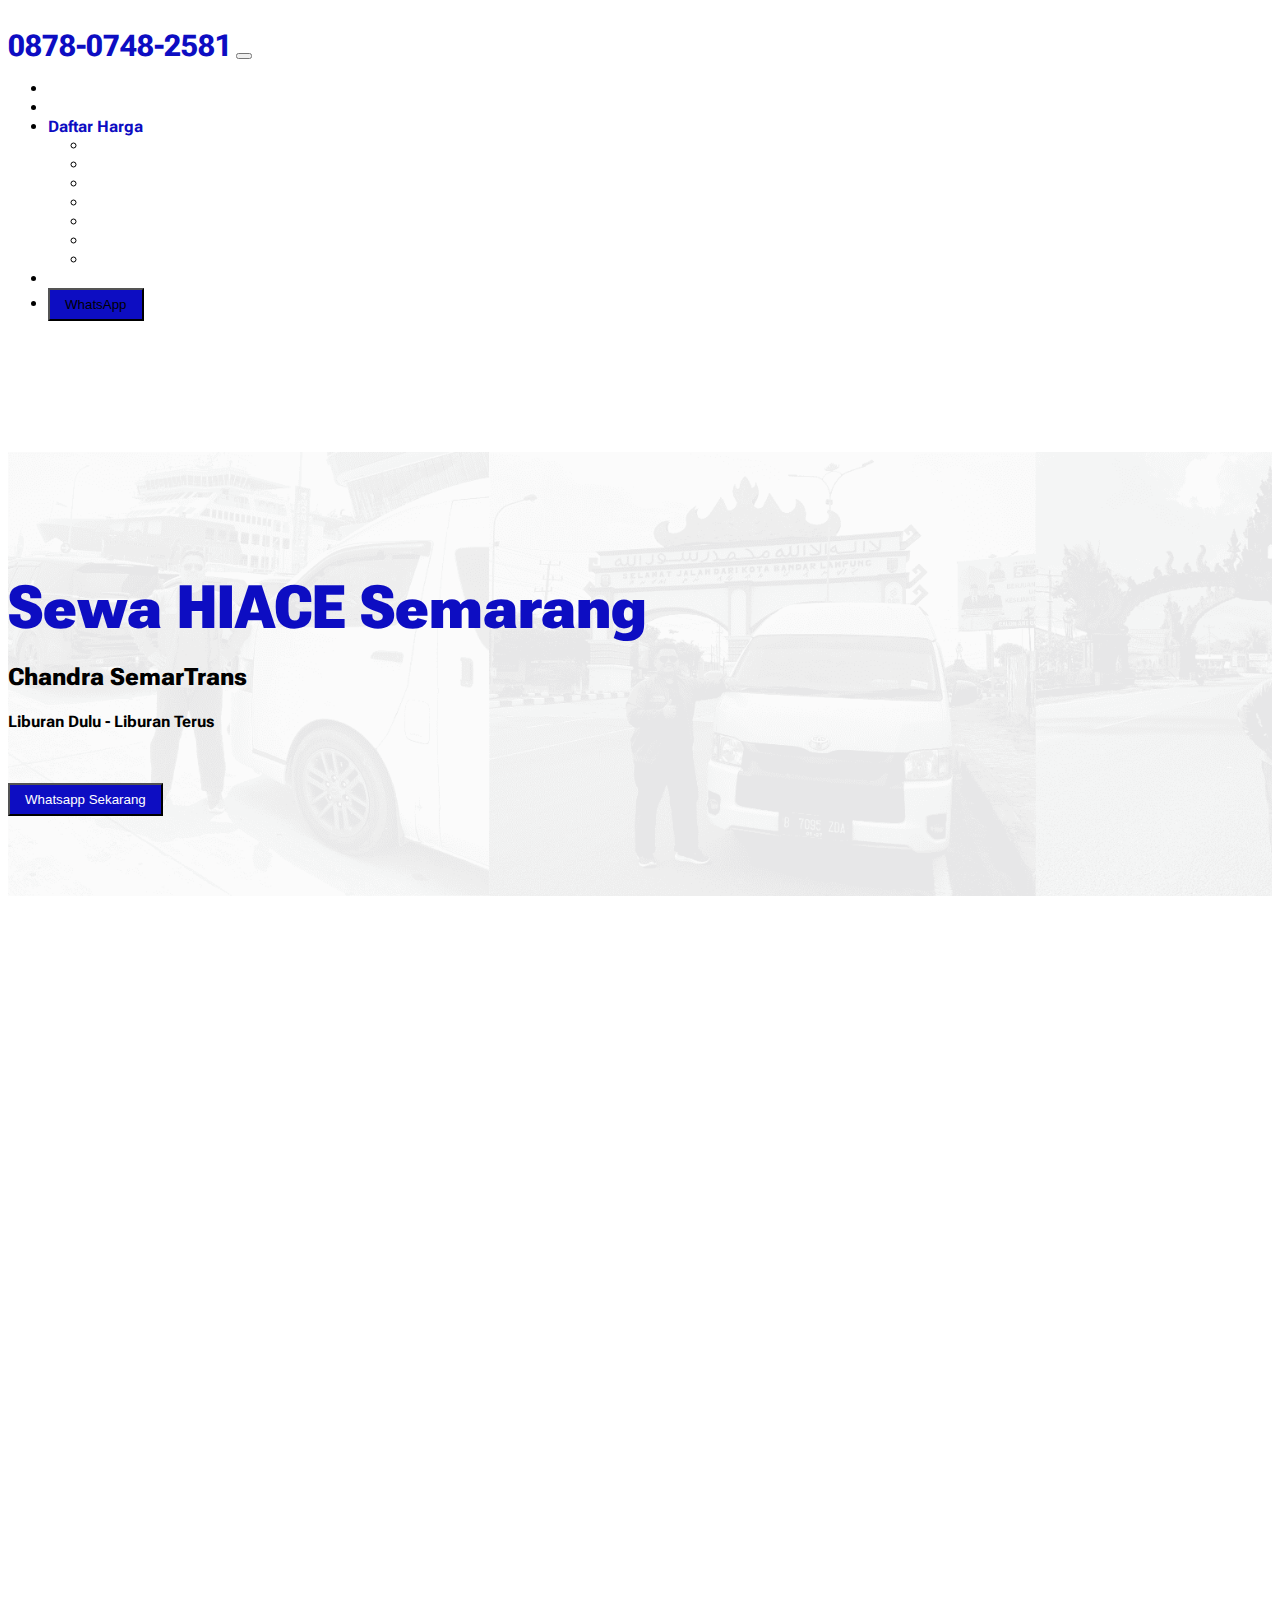
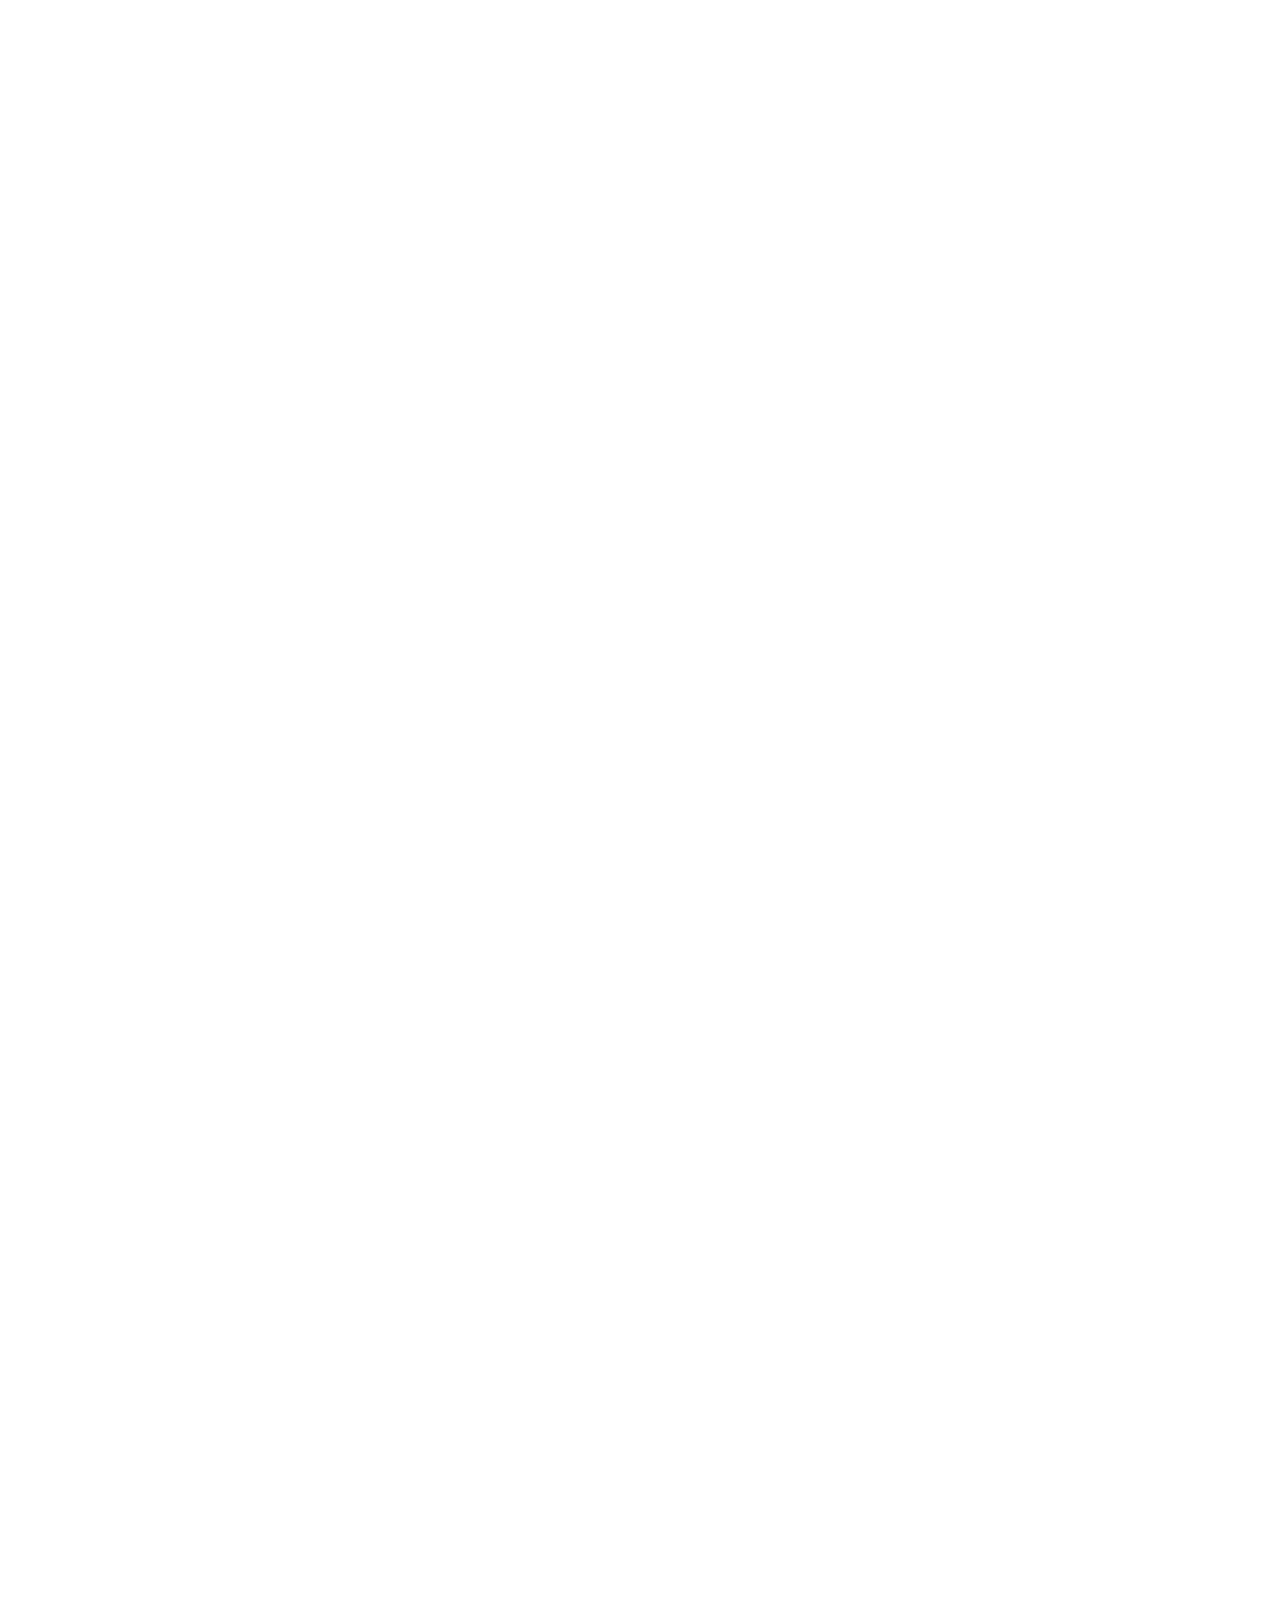
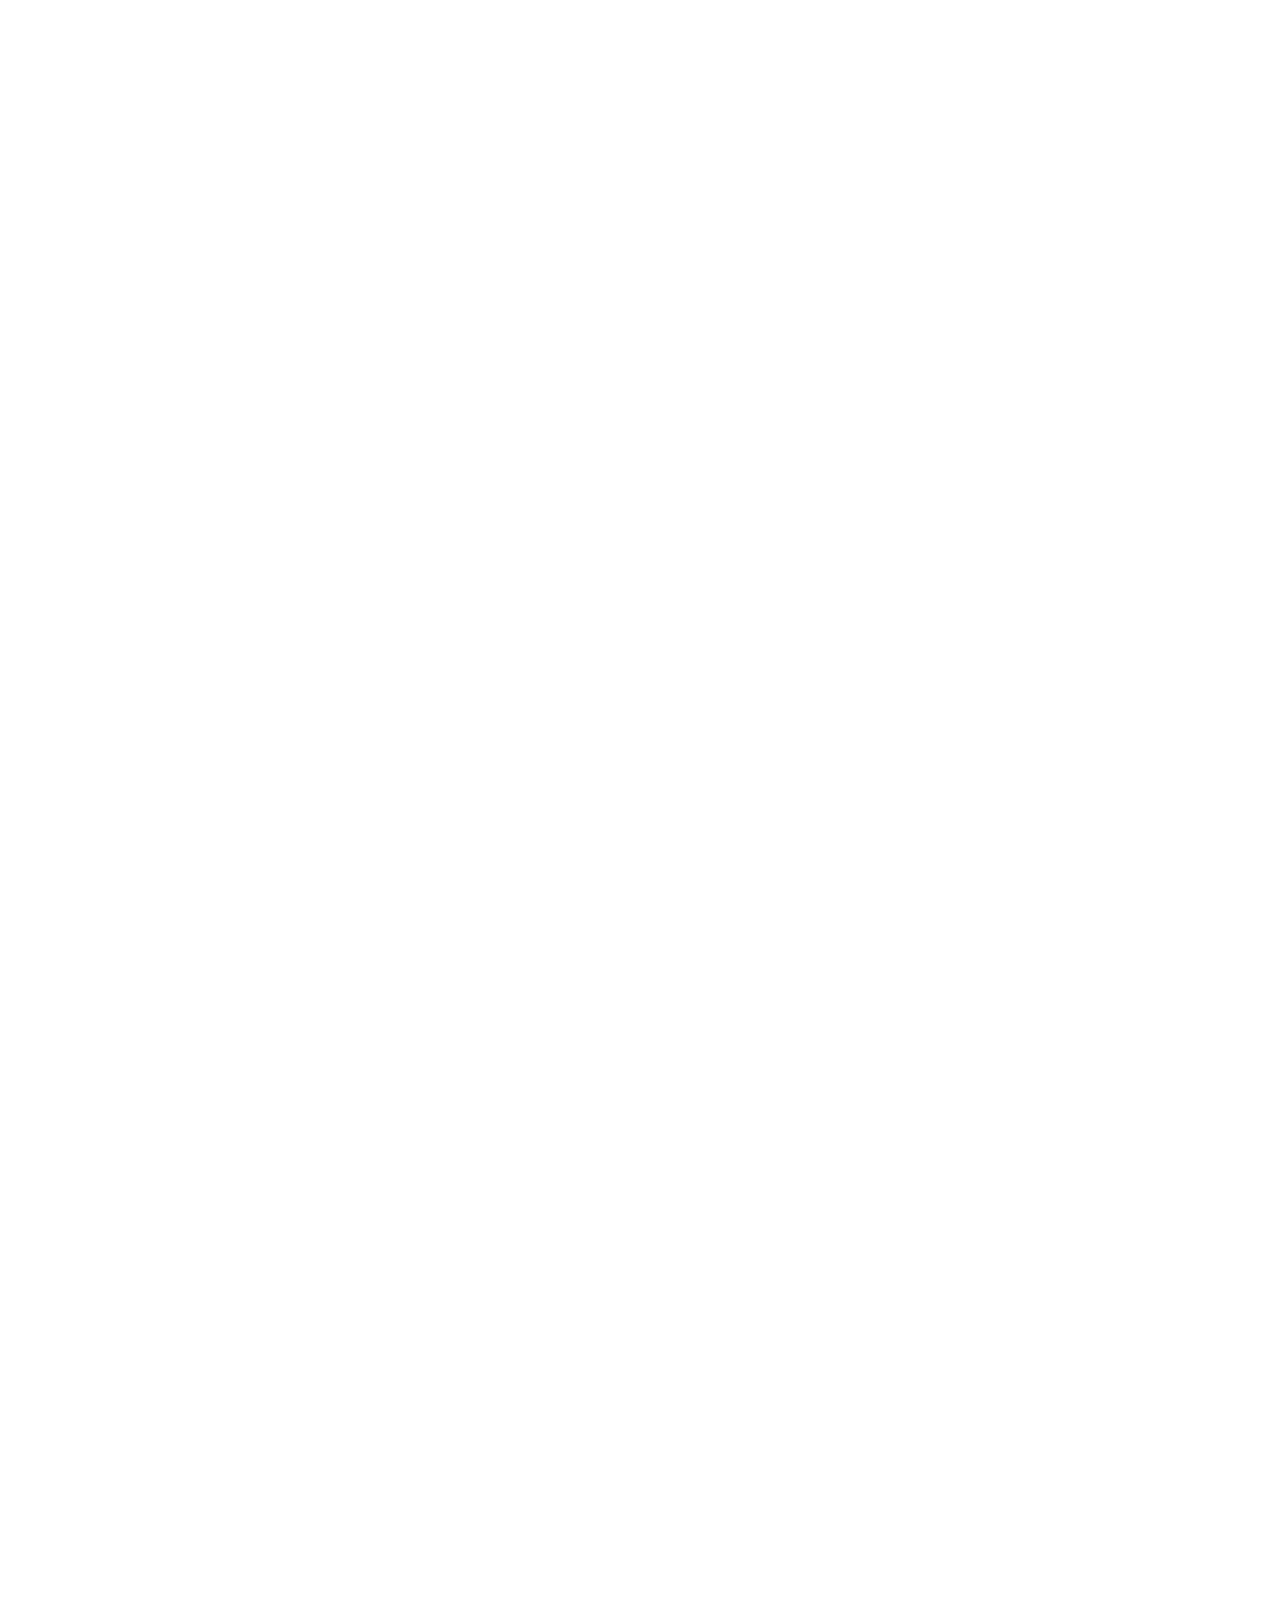
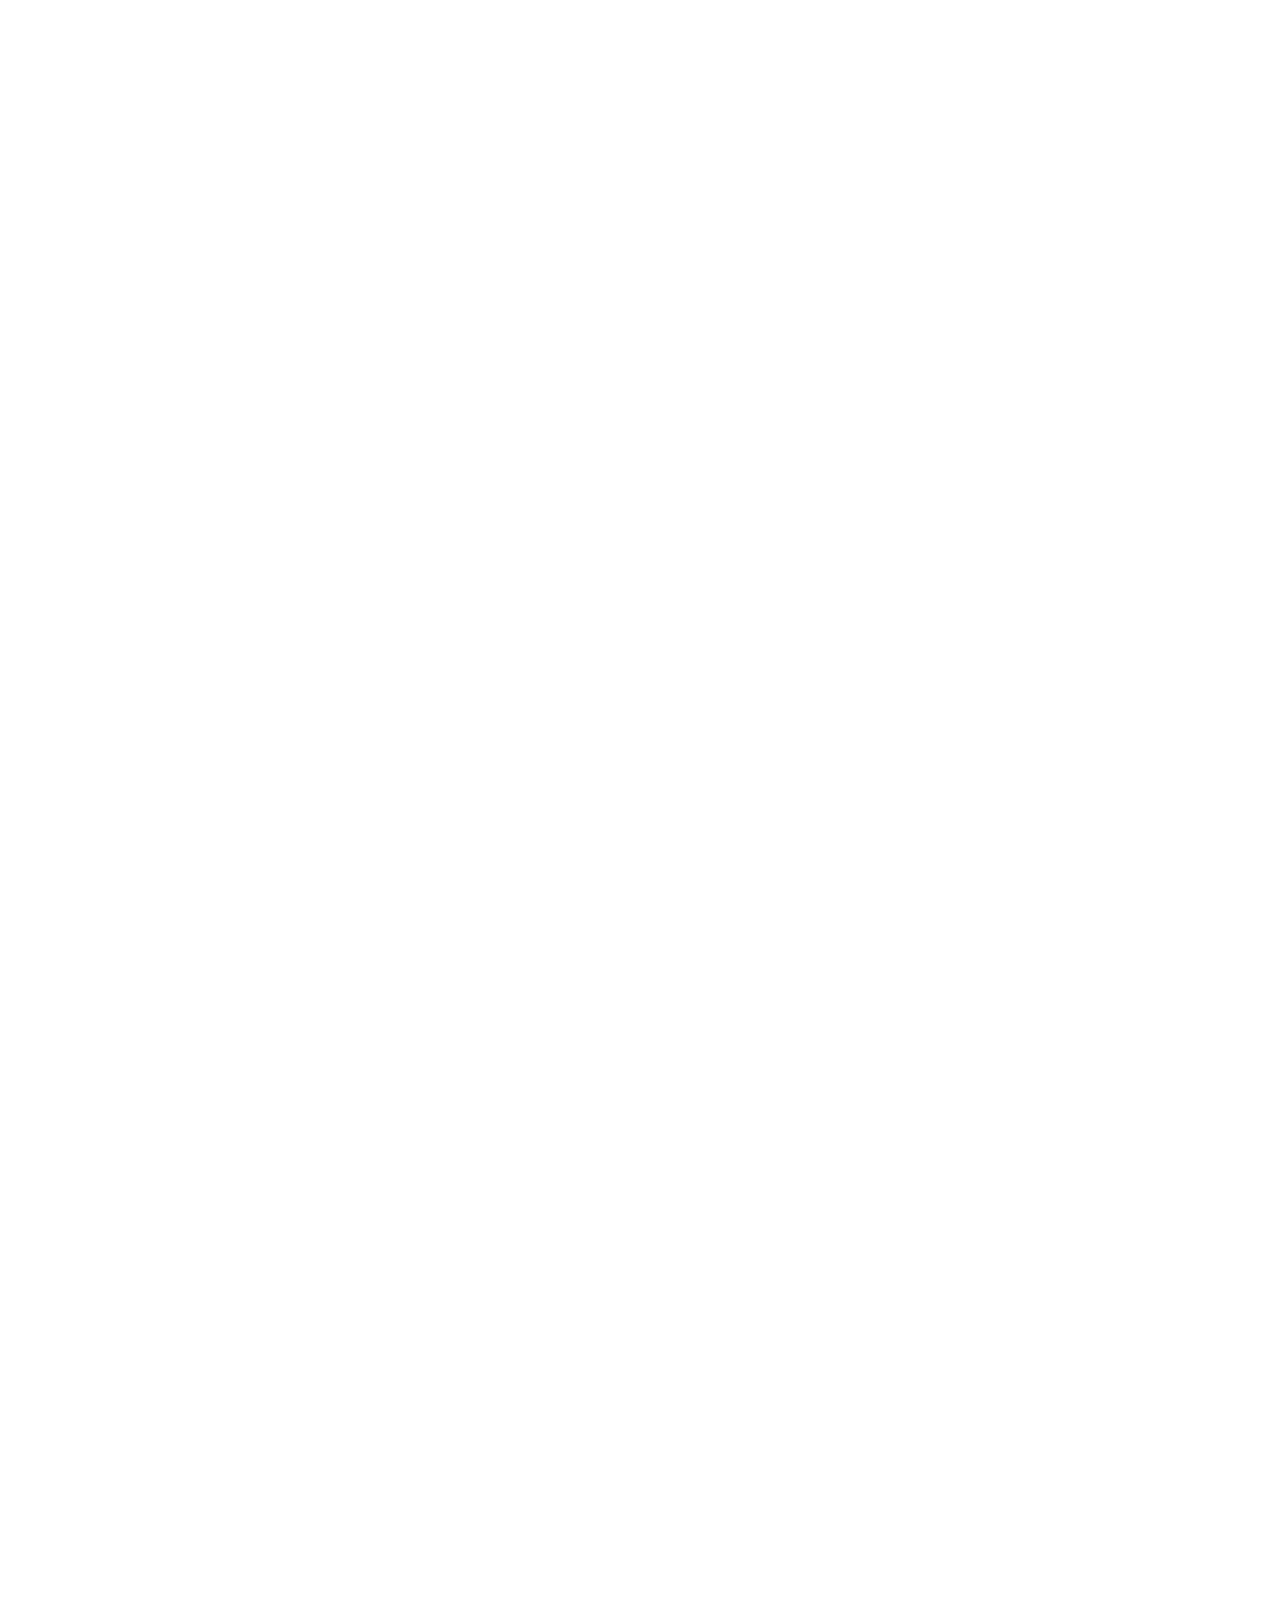
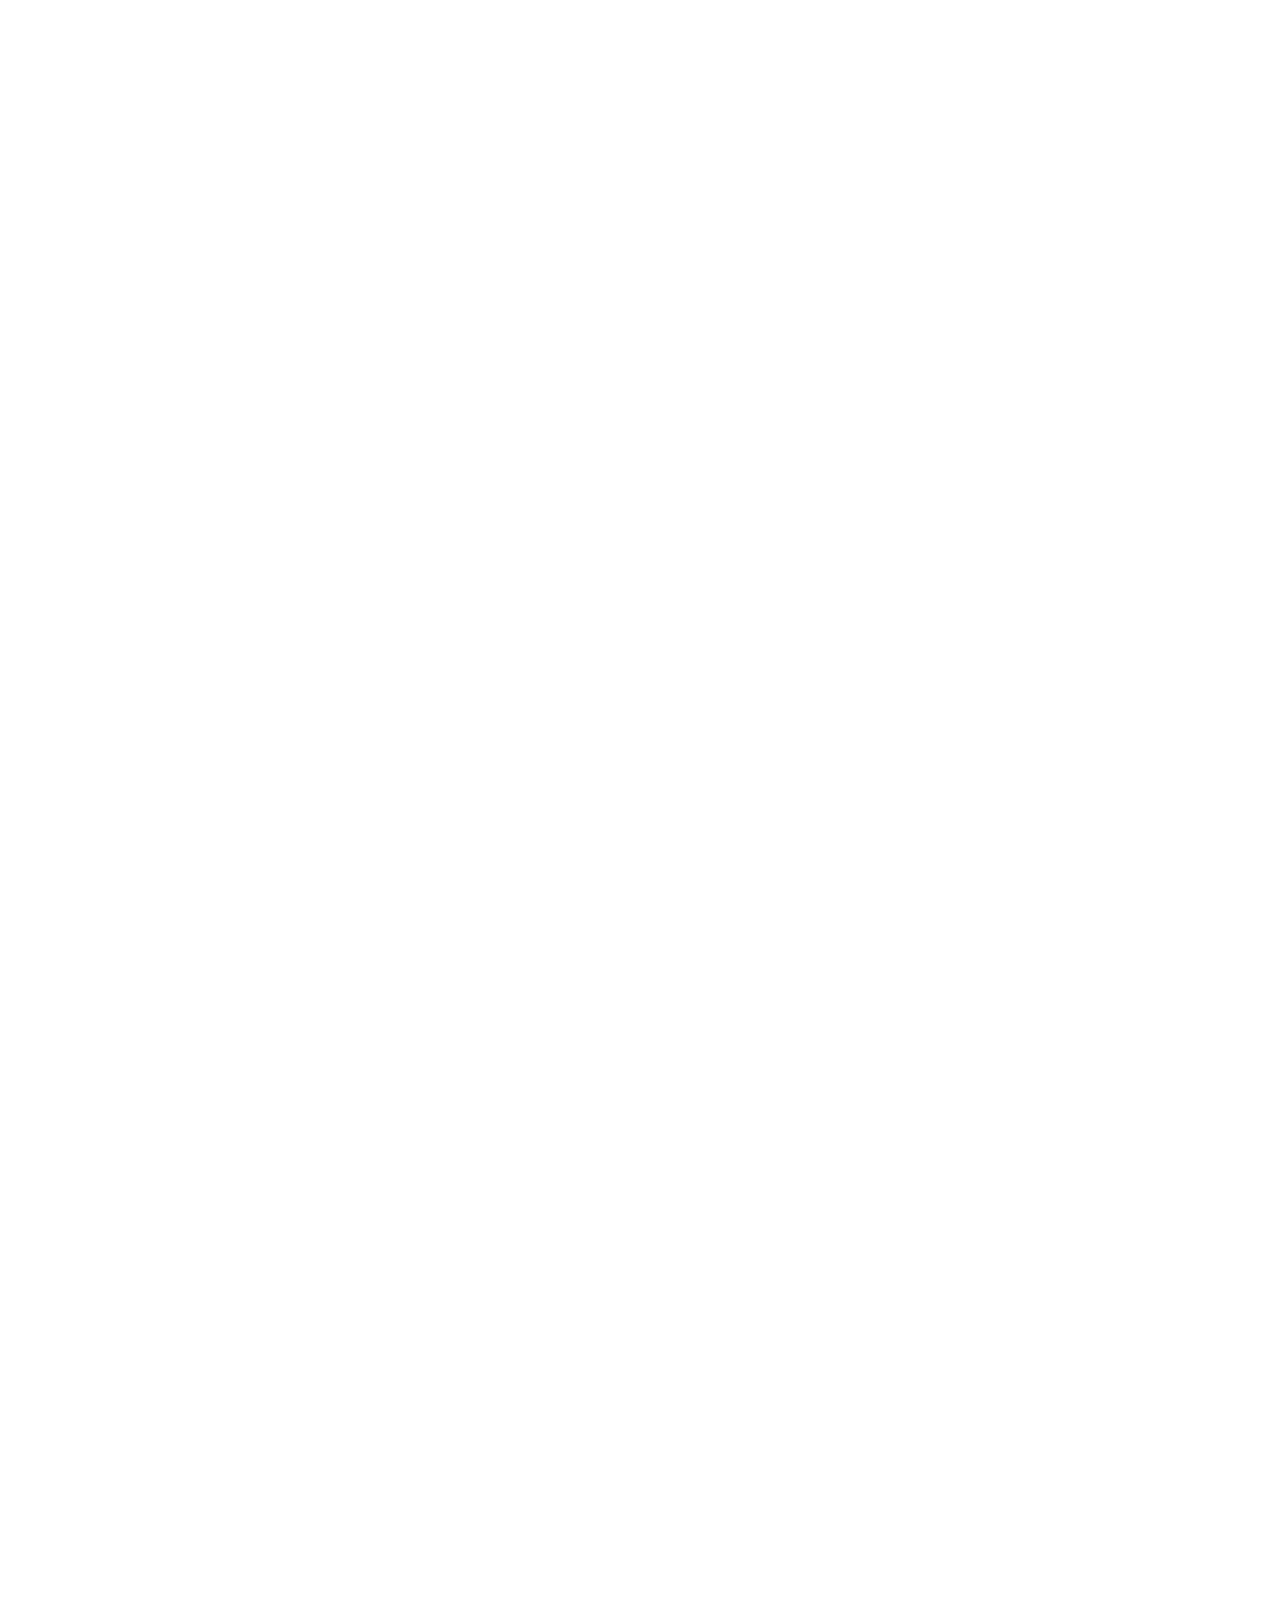
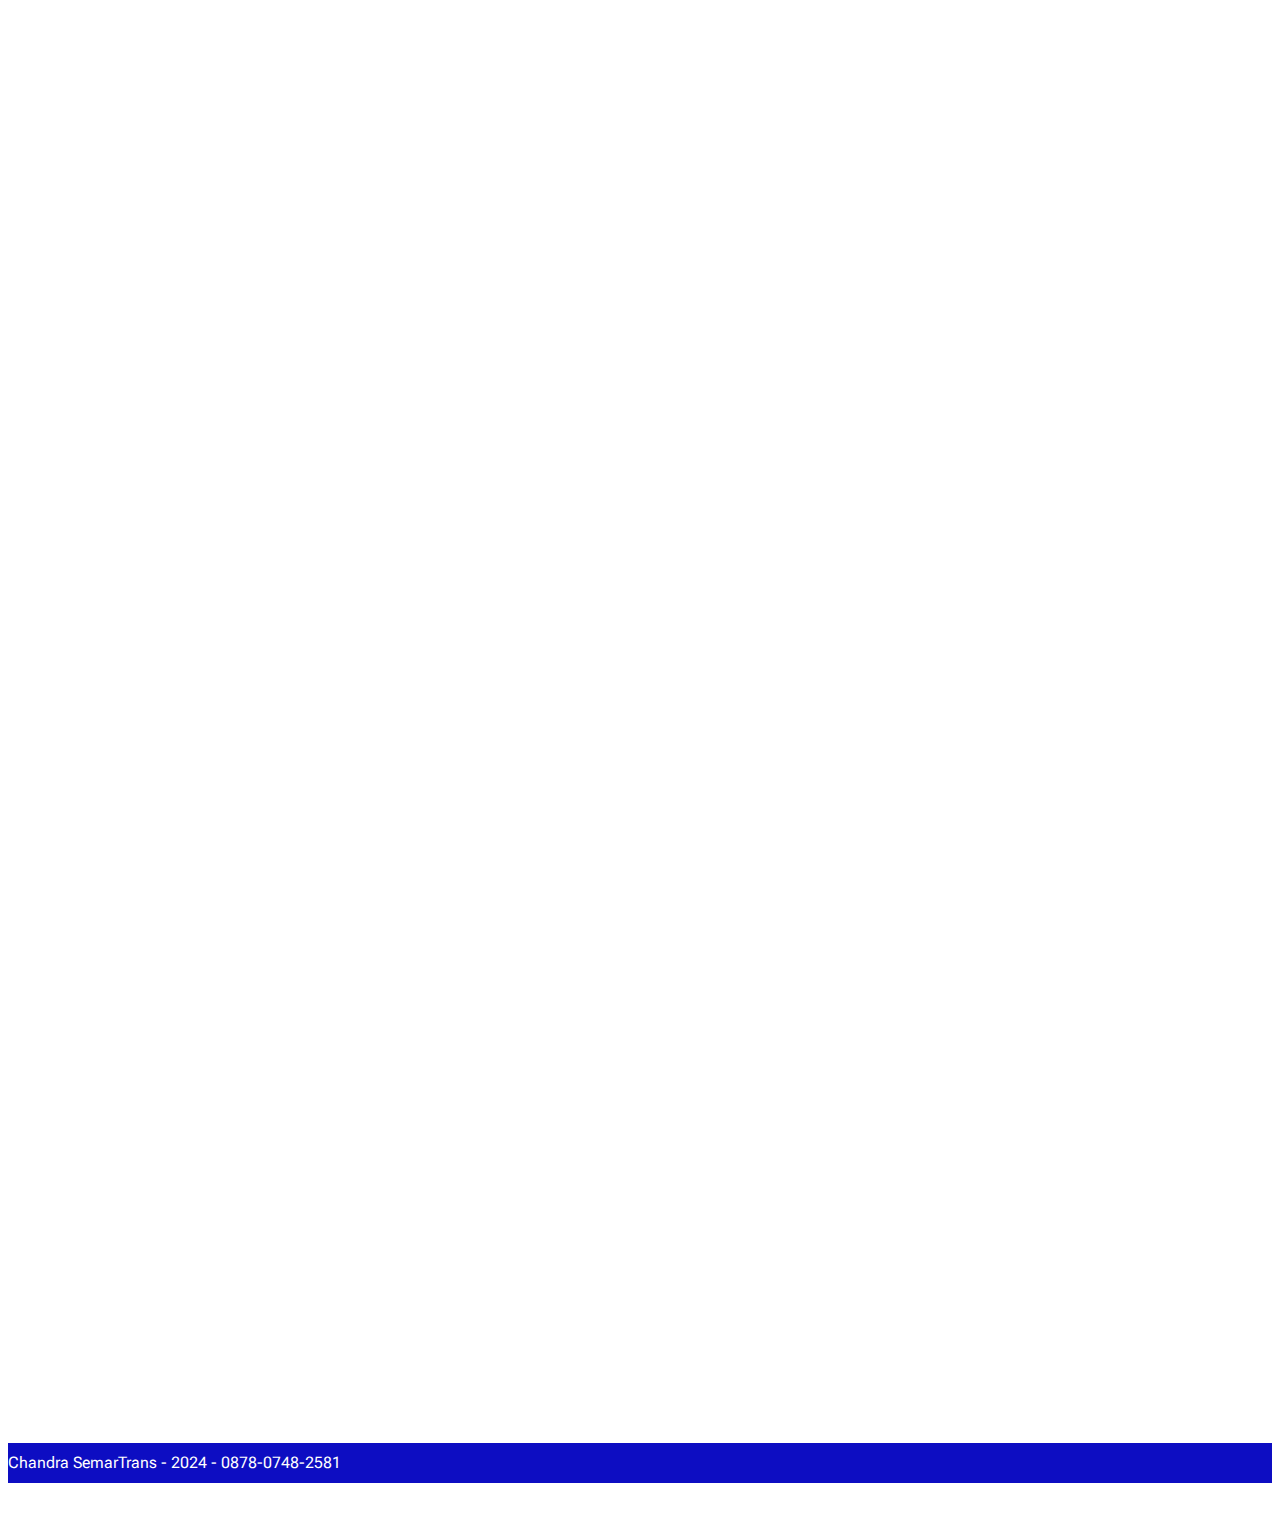
<file: sewahiacesemarangbali.html>
<!doctype html>
<html lang="en">
  <head>
    <meta charset="utf-8">
    <meta name="description" content="0878-0748-2581 - SEWA HIACE di Semarang untuk tujuan ke berbagai kota. Sewa HIACE Semarang 
    untuk wisata, mantenan, kunjungan kerja, antar jemput, dan berbagai macam lainnya. Paket Harga Sewa HIACE Semarang.">
    <meta name="keywords" content="Sewa HIACE Semarang, Sewa Mobil Semarang, Sewa HIACE Premio Semarang">
    <meta name="viewport" content="width=device-width, initial-scale=1">
    <link rel="apple-touch-icon" sizes="180x180" href="/plugin/gambar/favicon/apple-touch-icon.png">
    <link rel="icon" type="image/png" sizes="32x32" href="/plugin/gambar/favicon/favicon-32x32.png">
    <link rel="icon" type="image/png" sizes="16x16" href="/plugin/gambar/favicon/favicon-16x16.png">
    <title>0878-0748-2581 Sewa HIACE Semarang by Chandra SemarTrans - Liburan Terus</title>
    <link href="https://cdn.jsdelivr.net/npm/bootstrap@5.3.2/dist/css/bootstrap.min.css" rel="stylesheet" integrity="sha384-T3c6CoIi6uLrA9TneNEoa7RxnatzjcDSCmG1MXxSR1GAsXEV/Dwwykc2MPK8M2HN" crossorigin="anonymous">
    <link rel="preconnect" href="https://fonts.googleapis.com">
    <link rel="preconnect" href="https://fonts.gstatic.com" crossorigin>
    <link href="https://fonts.googleapis.com/css2?family=Roboto+Flex:opsz,wght@8..144,300;8..144,400;8..144,700&display=swap" rel="stylesheet">
    <link rel="stylesheet" href="https://cdn.jsdelivr.net/npm/bootstrap-icons@1.11.3/font/bootstrap-icons.min.css">
    <link href="https://unpkg.com/aos@2.3.1/dist/aos.css" rel="stylesheet">
    <link rel="stylesheet" href="style/style.css">
</head>
  <body>
    <nav class="navbar navbar-expand-lg bg-body-tertiary fixed-top">
      <div class="container">
        <a class="navbar-brand" target="_blank" 
        href="https://api.whatsapp.com/send?phone=6287807482581&text=Hallo Chandra SemarTrans, Saya mau Sewa HIACE Semarang">0878-0748-2581</a>
        <button class="navbar-toggler" type="button" data-bs-toggle="collapse" data-bs-target="#navbarSupportedContent" aria-controls="navbarSupportedContent" aria-expanded="false" aria-label="Toggle navigation">
          <span class="navbar-toggler-icon"></span>
        </button>
        <div class="collapse navbar-collapse" id="navbarSupportedContent">
          <ul class="navbar-nav ms-auto mb-2 mb-lg-0">
            <li class="nav-item">
              <a class="nav-link" aria-current="page" href="index.html">Beranda</a>
            </li>
            <li class="nav-item">
              <a class="nav-link" target="_blank" href="https://www.instagram.com/rentalhiace_semarang/">Galeri</a>
            </li>
            <li class="nav-item dropdown">
              <a class="nav-link active dropdown-toggle" href="#" role="button" data-bs-toggle="dropdown" aria-expanded="false">
                Daftar Harga
              </a>
              <ul class="dropdown-menu">
                <li><a class="dropdown-item" href="sewahiacesemarangjogja.html">Jogja</a></li>
                <li><a class="dropdown-item" href="sewahiacesemarangdieng.html">Dieng</a></li>
                <li><a class="dropdown-item" href="sewahiacesemarangjakarta.html">Jakarta</a></li>
                <li><a class="dropdown-item" href="sewahiacesemarangmalang.html">Malang</a></li>
                <li><a class="dropdown-item" href="sewahiacesemarangbali.html">Bali (aktif)</a></li>
                <li><a class="dropdown-item" href="sewahiacesemarangpacitan.html">Pacitan</a></li>
                <li><a class="dropdown-item" href="sewahiacesemaranglampung.html">Lampung</a></li>
              </ul>
            </li>
            <li class="nav-item">
              <a class="nav-link" target="_blank" href="temuikami.html">Temui Kami</a>
            </li>
            <li>
              <a href="https://api.whatsapp.com/send?phone=6287807482581&text=Hallo Chandra SemarTrans, Saya mau Sewa HIACE Semarang" target="_blank" rel="noopener noreferrer">
              <button type="button" class="btn btn-primary pesan-navbar"> WhatsApp</button>
              </a>
            </li>
        </div>
      </div>
  </nav>

    <div class="judul text-center" data-aos="fade-up" data-aos-duration="1000">
      <h1>Sewa HIACE Semarang</h1>
      <H2>Chandra SemarTrans</H2>
      <h4>Liburan Dulu - Liburan Terus</h3>
      <button class="btn btn-primary pesan"><a href="
          https://api.whatsapp.com/send?phone=6287807482581&text=Hallo Chandra SemarTrans, Saya mau Sewa HIACE Semarang
          " rel="noopener noreferrer">Whatsapp Sekarang</a>
      </button>
    </div>

    <nav aria-label="breadcrumb" class="container alamat" data-aos="fade-up" data-aos-duration="1300">
      <ol class="breadcrumb">
        <li class="breadcrumb-item text-decoration"><a class="nav-link" href="index.html">Beranda</a></li>
        <li class="breadcrumb-item active" aria-current="page">Harga Denpasar</li>
      </ol>
    </nav>

    <div class="paket-harga container" data-aos="fade-up" data-aos-duration="1500">
      <div class="paket-harga-judul text-center">
        <h2>Paket Harga Sewa HIACE Semarang</h2>
        <h3>Chandra SemarTrans</h3>
        <p>Tujuan Pulau Bali</p>
      </div>
      <div class="paket-harga-content row justify-content-center">
        <div class="col-lg-3 col-md-6 col-10" data-aos="fade-up" data-aos-duration="1000">
          <div class="card paket-harga-item text-center">
            <h3 class="text-center">Ke Denpasar</h3>
              <img class="img-fluid mb-1" src="plugin/gambar/commuter.png" alt="Sewa HIACE Semarang" srcset="">
              <p class="text-start">Hiace Commuter 15 Seats</p>
              <h4 class="mb-3">Rp 8.995.000,-<span>/All In</span></h4>
              <ul>
                <li>MOBIL DRIVER BBM</li>
                <li>Full Tol Semarang PP</li>
                <li>Kapal Ferry PP</li>
                <li>5 Hari Trip</li>
                <li class="na">Parkir + Makan Driver</li>
                <li class="na">Inap Driver</li>
              </ul>
              <div class="pesan-sekarang-mobil text-center">
                <button class="btn btn-pesan">
                  <a class="text-decoration" href="
                  https://api.whatsapp.com/send?phone=6287807482581&text=Hallo Chandra SemarTrans, 
                      Saya mau Sewa HIACE Commuter tujuan pulau Bali 5 Hari Rp 8.995k Paket All In
                  " target="_blank" rel="noopener noreferrer">WhatsApp Sekarang</a>
                </button>
              </div>
          </div>
        </div>

        <div class="col-lg-3 col-md-6 col-10" data-aos="fade-up" data-aos-duration="1500">
          <div class="card paket-harga-item best-a text-center">
            <h3 class="text-center">Ke Denpasar</h3>
              <img class="img-fluid mb-1" src="plugin/gambar/commuter.png" alt="Sewa HIACE Semarang" srcset="">
              <p class="text-start">Hiace Commuter 15 Seats</p>
              <h4 class="best mb-3">Rp 9.645.000,-<span>/Lengkap</span></h4>
              <ul>
                <li>MOBIL DRIVER BBM</li>
                <li>Full Tol Semarang PP</li>
                <li>Kapal Ferry PP</li>
                <li>5 Hari Trip</li>
                <li>Parkir + Makan Driver</li>
                <li class="na">Inap Driver</li>
              </ul>
              <div class="pesan-sekarang-mobil text-center">
                <button class="btn btn-pesan pesan-best">
                  <a class="text-decoration" href="
                  https://api.whatsapp.com/send?phone=6287807482581&text=Hallo Chandra SemarTrans, 
                      Saya mau Sewa HIACE Commuter tujuan pulau Bali 5 Hari Rp 9.645k Paket Lengkap
                  " target="_blank" rel="noopener noreferrer">WhatsApp Sekarang</a>
                </button>
              </div>
          </div>
        </div>

        <div class="col-lg-3 col-md-6 col-10" data-aos="fade-up" data-aos-duration="2000">
          <div class="card paket-harga-item text-center">
            <h3 class="text-center">Ke Denpasar</h3>
              <img class="img-fluid mb-1" src="plugin/gambar/commuter.png" alt="Sewa HIACE Semarang" srcset="">
              <p class="text-start">Hiace Commuter 15 Seats</p>
              <h4 class="mb-3">Rp 10.645.000,-<span>/Spesial</span></h4>
              <ul>
                <li>MOBIL DRIVER BBM</li>
                <li>Full Tol Semarang PP</li>
                <li>Kapal Ferry PP</li>
                <li>5 Hari Trip</li>
                <li>Parkir + Makan Driver</li>
                <li>Inap Driver</li>
              </ul>
              <div class="pesan-sekarang-mobil text-center">
                <button class="btn btn-pesan">
                  <a class="text-decoration" href="
                  https://api.whatsapp.com/send?phone=6287807482581&text=Hallo Chandra SemarTrans, 
                      Saya mau Sewa HIACE Commuter tujuan pulau Bali 5 Hari Rp 10.645k Paket Spesial
                  " target="_blank" rel="noopener noreferrer">WhatsApp Sekarang</a>
                </button>
              </div>
          </div>
        </div>

        <div class="col-lg-3 col-md-6 col-10" data-aos="fade-up" data-aos-duration="3000">
          <div class="card paket-harga-item text-center">
            <h3 class="text-center">Ke Denpasar</h3>
              <img class="img-fluid mb-1" src="plugin/gambar/premio.png" alt="Sewa HIACE Semarang" srcset="">
              <p class="text-start">Hiace Premio 13 Seats</p>
              <h4 class="mb-3">Rp 9.700.000,-<span>/All In</span></h4>
              <ul>
                <li>MOBIL DRIVER BBM</li>
                <li>Full Tol Semarang PP</li>
                <li>Kapal Ferry PP</li>
                <li>5 Hari Trip</li>
                <li class="na">Parkir + Makan Driver</li>
                <li class="na">Inap Driver</li>
              </ul>
              <div class="pesan-sekarang-mobil text-center">
                <button class="btn btn-pesan">
                  <a class="text-decoration" href="
                  https://api.whatsapp.com/send?phone=6287807482581&text=Hallo Chandra SemarTrans, 
                      Saya mau Sewa HIACE Premio tujuan pulau Bali 5 Hari Rp 9.700k All In
                  " target="_blank" rel="noopener noreferrer">WhatsApp Sekarang</a>
                </button>
              </div>
          </div>
        </div>

        <div class="col-lg-3 col-md-6 col-10" data-aos="fade-up" data-aos-duration="1000">
          <div class="card paket-harga-item best-a text-center">
            <h3 class="text-center">Ke Denpasar</h3>
              <img class="img-fluid mb-1" src="plugin/gambar/premio.png" alt="Sewa HIACE Semarang" srcset="">
              <p class="text-start">Hiace Premio 13 Seats</p>
              <h4 class="best mb-3">Rp 10.300.000,-<span>/Lengkap</span></h4>
              <ul>
                <li>MOBIL DRIVER BBM</li>
                <li>Full Tol Semarang PP</li>
                <li>Kapal Ferry PP</li>
                <li>5 Hari Trip</li>
                <li>Parkir + Makan Driver</li>
                <li class="na">Inap Driver</li>
              </ul>
              <div class="pesan-sekarang-mobil text-center">
                <button class="btn btn-pesan pesan-best">
                  <a class="text-decoration" href="
                  https://api.whatsapp.com/send?phone=6287807482581&text=Hallo Chandra SemarTrans, 
                      Saya mau Sewa HIACE Premio tujuan pulau Bali 5 Hari Rp 10.300k Paket Lengkap
                  " target="_blank" rel="noopener noreferrer">WhatsApp Sekarang</a>
                </button>
              </div>
          </div>
        </div>

        <div class="col-lg-3 col-md-6 col-10" data-aos="fade-up" data-aos-duration="1500">
          <div class="card paket-harga-item text-center">
            <h3 class="text-center">Ke Denpasar</h3>
              <img class="img-fluid mb-1" src="plugin/gambar/premio.png" alt="Sewa HIACE Semarang" srcset="">
              <p class="text-start">Hiace Premio 13 Seats</p>
              <h4 class="mb-3">Rp 11.300.000,-<span>/Spesial</span></h4>
              <ul>
                <li>MOBIL DRIVER BBM</li>
                <li>Full Tol Semarang PP</li>
                <li>Kapal Ferry PP</li>
                <li>5 Hari Trip</li>
                <li>Parkir + Makan Driver</li>
                <li>Inap Driver</li>
              </ul>
              <div class="pesan-sekarang-mobil text-center">
                <button class="btn btn-pesan">
                  <a class="text-decoration" href="
                  https://api.whatsapp.com/send?phone=6287807482581&text=Hallo Chandra SemarTrans, 
                      Saya mau Sewa HIACE Premio tujuan pulau Bali 5 Hari Rp 11.300k Paket Spesial
                  " target="_blank" rel="noopener noreferrer">WhatsApp Sekarang</a>
                </button>
              </div>
          </div>
        </div>

        <div class="col-lg-3 col-md-6 col-10" data-aos="fade-up" data-aos-duration="2000">
          <div class="card paket-harga-item text-center">
            <h3 class="text-center">Ke Denpasar</h3>
              <img class="img-fluid mb-1" src="plugin/gambar/elf.png" alt="Sewa HIACE Semarang" srcset="">
              <p class="text-start">ELF Long 18 Seats</p>
              <h4 class="mb-3">Rp 10.300.000,-<span>/All In</span></h4>
              <ul>
                <li>MOBIL DRIVER BBM</li>
                <li>Full Tol Semarang PP</li>
                <li>Kapal Ferry PP</li>
                <li>5 Hari Trip</li>
                <li class="na">Parkir + Makan Driver</li>
                <li class="na">Inap Driver</li>
              </ul>
              <div class="pesan-sekarang-mobil text-center">
                <button class="btn btn-pesan">
                  <a class="text-decoration" href="
                  https://api.whatsapp.com/send?phone=6287807482581&text=Hallo Chandra SemarTrans, 
                      Saya mau Sewa ELF Long tujuan pulau Bali 5 Hari Rp 10.300k Paket All In
                  " target="_blank" rel="noopener noreferrer">WhatsApp Sekarang</a>
                </button>
              </div>
          </div>
        </div>

        <div class="col-lg-3 col-md-6 col-10" data-aos="fade-up" data-aos-duration="2500">
          <div class="card paket-harga-item text-center">
            <h3 class="text-center">Ke Denpasar</h3>
              <img class="img-fluid mb-1" src="plugin/gambar/elf.png" alt="Sewa HIACE Semarang" srcset="">
              <p class="text-start">ELF Long 18 seats</p>
              <h4 class="mb-3">Rp 11.300.000,-<span>/Lengkap</span></h4>
              <ul>
                <li>MOBIL DRIVER BBM</li>
                <li>Full Tol Semarang PP</li>
                <li>Kapal Ferry PP</li>
                <li>5 Hari Trip</li>
                <li>Parkir + Makan Driver</li>
                <li class="na">Inap Driver</li>
              </ul>
              <div class="pesan-sekarang-mobil text-center">
                <button class="btn btn-pesan">
                  <a class="text-decoration" href="
                  https://api.whatsapp.com/send?phone=6287807482581&text=Hallo Chandra SemarTrans, 
                      Saya mau Sewa ELF Long tujuan pulau Bali 5 Hari Rp 11.300k Paket Lengkap
                  " target="_blank" rel="noopener noreferrer">WhatsApp Sekarang</a>
                </button>
              </div>
              
          </div>
        </div>

      </div>
    </div>

    <div class="pesan-sekarang container-fluid text-center" data-aos="fade-up" data-aos-duration="2000">
      <div class="pesan-sekarang-judul">
        <h2>Sewa HIACE Semarang</h2>
        <h4>Pesan Sekarang</h4>
        <h4>NOMOR WhatsApp 0878-0748-2581</h4>
        <p>Atau Klik bawah ini</p>
      </div>
      <div class="tombol">
        <button class="btn pesan">
          <a class="text-decoration" href="
          https://api.whatsapp.com/send?phone=6287807482581&text=Hallo Chandra SemarTrans,
           Saya mau Sewa HIACE Semarang" target="_blank" rel="noopener noreferrer">WhatsApp Sekarang</a>
        </button>
      </div>
    </div>

    <div class="info-tambahan container-fluid mt-4" data-aos="fade-up" data-aos-duration="2500">
      <div class="container">
        <div class="row">
          <div class="col-lg-3 col-md-6 col-10">
            <div class="content-info-tambahan">
             <h4>Chandra SemarTrans</h4>
             <h5>Sewa HIACE Semarang</h5>
              <h6>Kantor Kami</h6>
              <p>Jl. Pogung Dalangan, Pogung Kidul, Sinduadi, Kec. Mlati,
                 Kabupaten Sleman, Daerah Istimewa Yogyakarta 55284</p>
              <h6>Garasi Kami</h6>
              <p>Jl. Wonocatur No.454, Wonocatur, Banguntapan, Kec. Banguntapan,
                 Kabupaten Bantul, Daerah Istimewa Yogyakarta 55198</p>
            </div>
          </div>
          <div class="col-lg-3 col-md-6 col-6">
            <div class="content-info-tambahan">
              <h4>Hubungi Kami</h4>
              <h6>Nomor WhatsApp</h6>
              <p>0878-0748-2581</p>
              <h6>Akun Sosial Media</h6>
              <p>Akun Instagram</p>
              <p><a class="link" href="https://www.instagram.com/rentalhiace_semarang/" target="_blank" rel="noopener noreferrer">rentalhiace_semarang</a></p>
              <p><a class="link" href="https://www.instagram.com/rentalhiace_semarang/" target="_blank" rel="noopener noreferrer">rentalhiace_semarang</a></p>
              <p><a class="link" href="https://www.instagram.com/rentalhiace_semarang/" target="_blank" rel="noopener noreferrer">rentalhiace_semarang</a></p>
              <p><a class="link" href="https://www.instagram.com/rentalhiace_semarang/" target="_blank" rel="noopener noreferrer">rentalhiace_semarang</a></p>
            </div>
          </div>
          <div class="col-lg-3 col-md-6 col-6">
            <div class="content-info-tambahan">
             <h4>Daftar Paket Wisata</h4>
             <h5>Sewa HIACE Semarang</h5>
             <p><a href="sewahiacesemarangjogja.html" rel="noopener noreferrer">Paket Wisata Jogja</a></p>
             <p><a href="sewahiacesemarangdieng.html" rel="noopener noreferrer">Paket Wisata Dieng</a></p>
             <p><a href="sewahiacesemarangmalang.html" rel="noopener noreferrer">Paket Wisata Malang</a></p>
             <p><a href="sewahiacesemarangbali.html" rel="noopener noreferrer">Paket Wisata Bali</a></p>
             <p><a href="sewahiacesemarangpacitan.html" rel="noopener noreferrer">Paket Wisata Pacitan</a></p>
             <p><a href="sewahiacesemarangjakarta.html" rel="noopener noreferrer">Paket Wisata Jakarta</a></p>
            </div>
          </div>
          <div class="col-lg-3 col-md-6 col-6">
            <div class="content-info-tambahan">
             <h4>Liburan Terus</h4>
             <p>Liburan Dulu, <br> Liburan Terus</p>
            </div>
          </div>
        </div>
      </div>
    </div>

   <footer class="text-center">
    <p>Chandra SemarTrans - 2024 - 0878-0748-2581</p>
   </footer>
      
    <script src="https://cdn.jsdelivr.net/npm/bootstrap@5.3.2/dist/js/bootstrap.bundle.min.js" integrity="sha384-C6RzsynM9kWDrMNeT87bh95OGNyZPhcTNXj1NW7RuBCsyN/o0jlpcV8Qyq46cDfL" crossorigin="anonymous"></script>
    <script src="https://unpkg.com/aos@next/dist/aos.js"></script>
  <script>
    AOS.init();
  </script>
  </body>
</html>
</file>
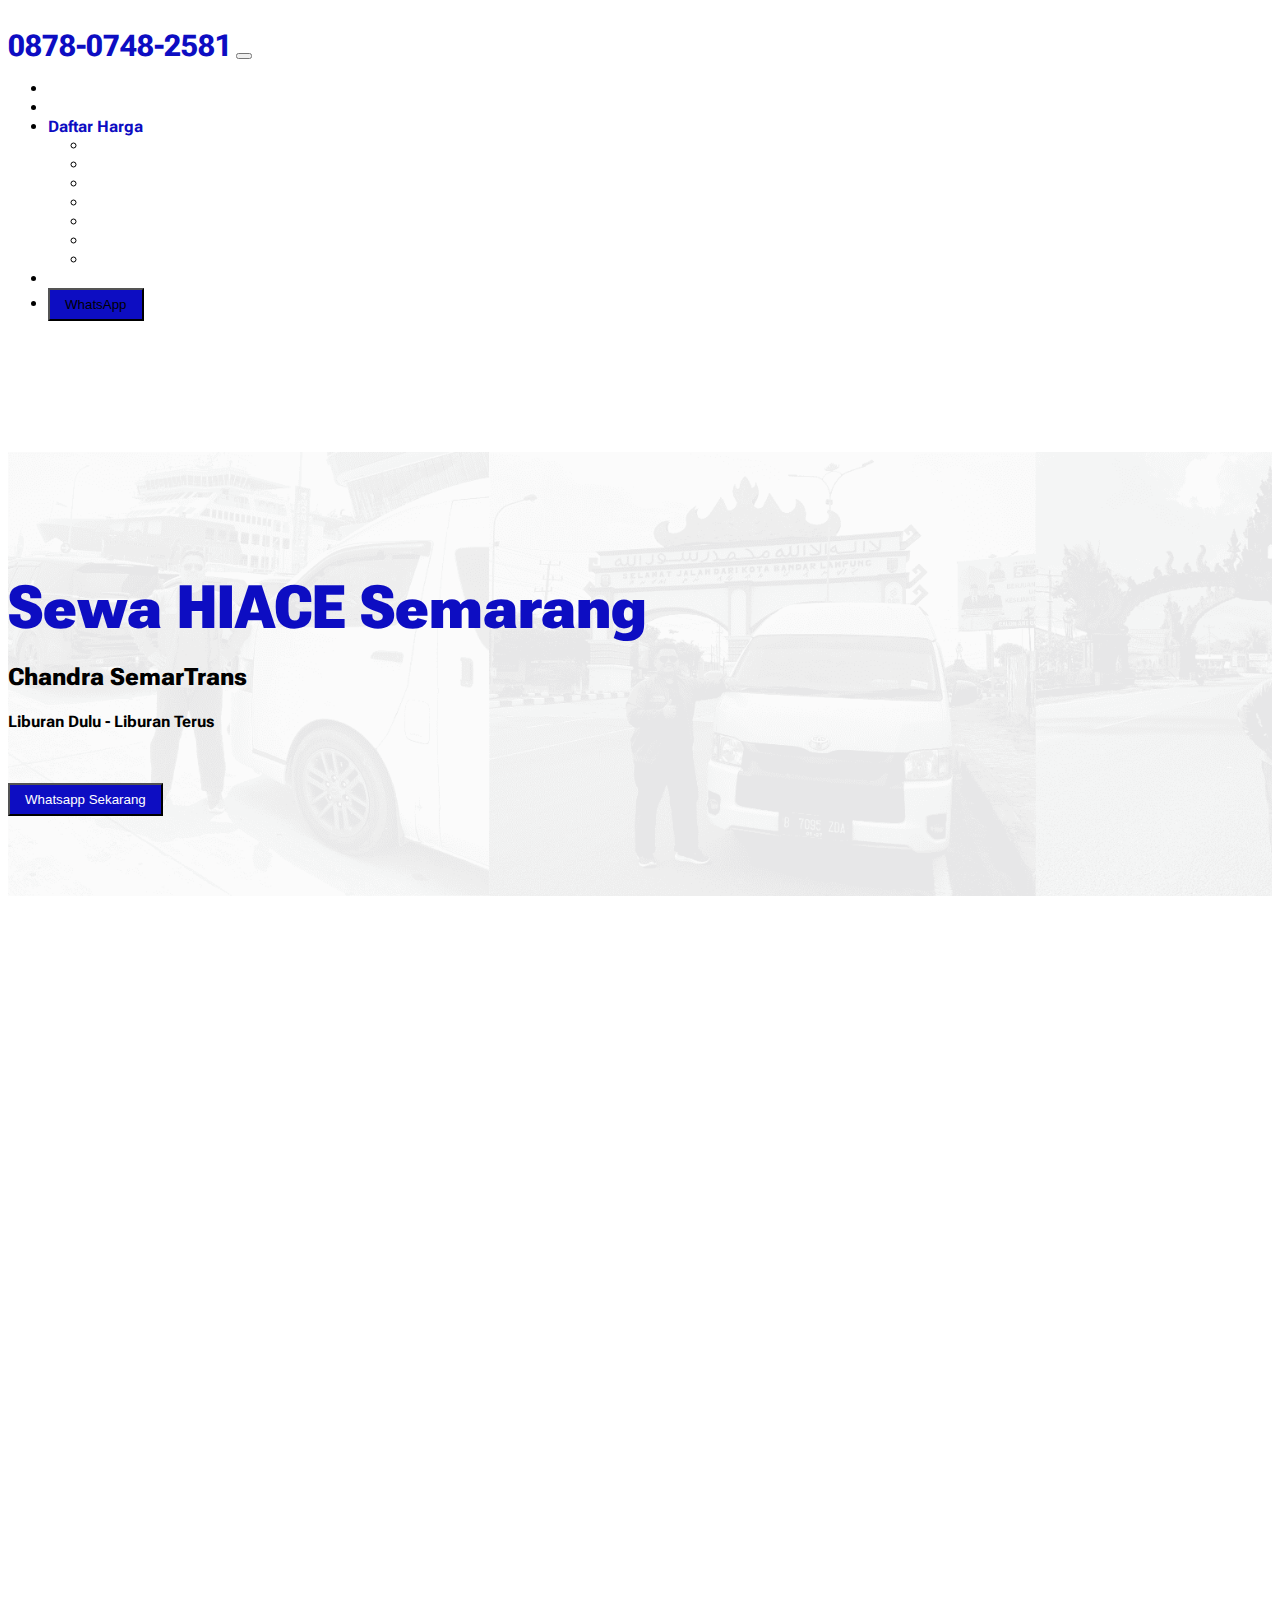
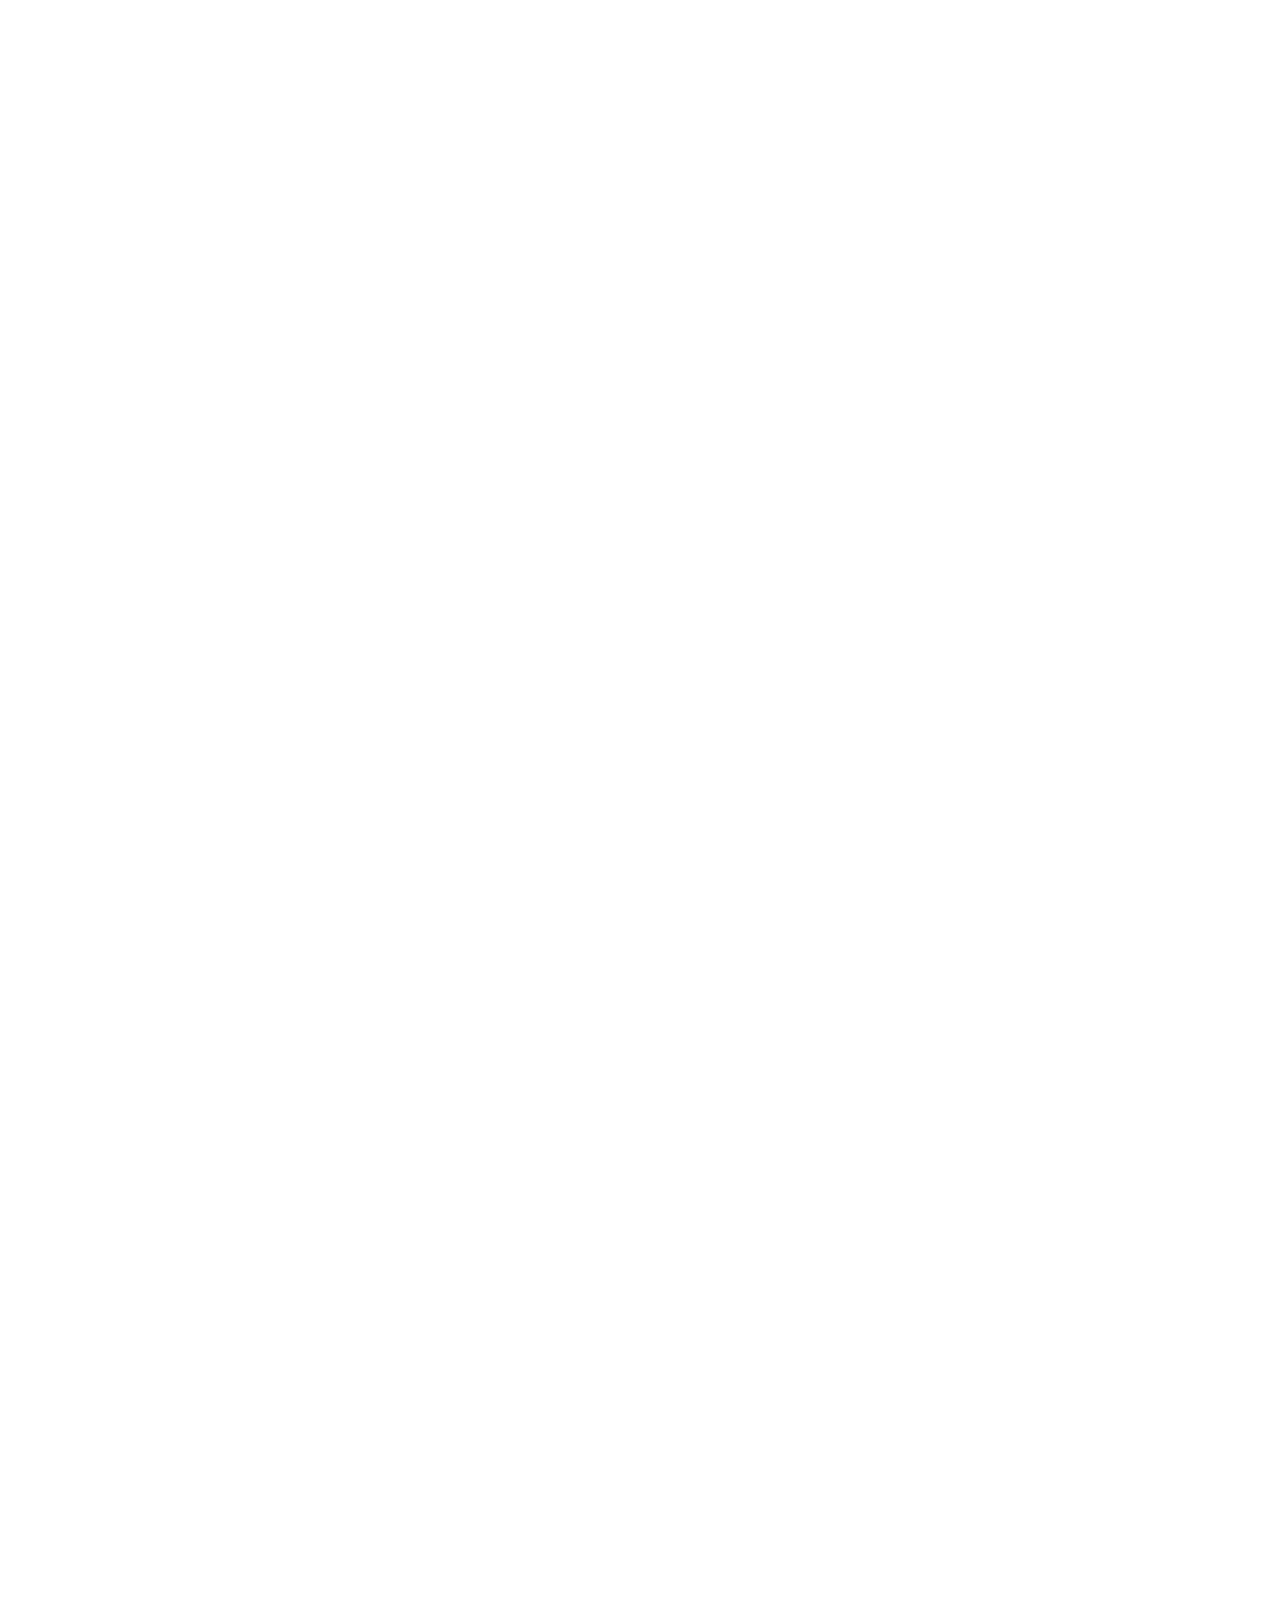
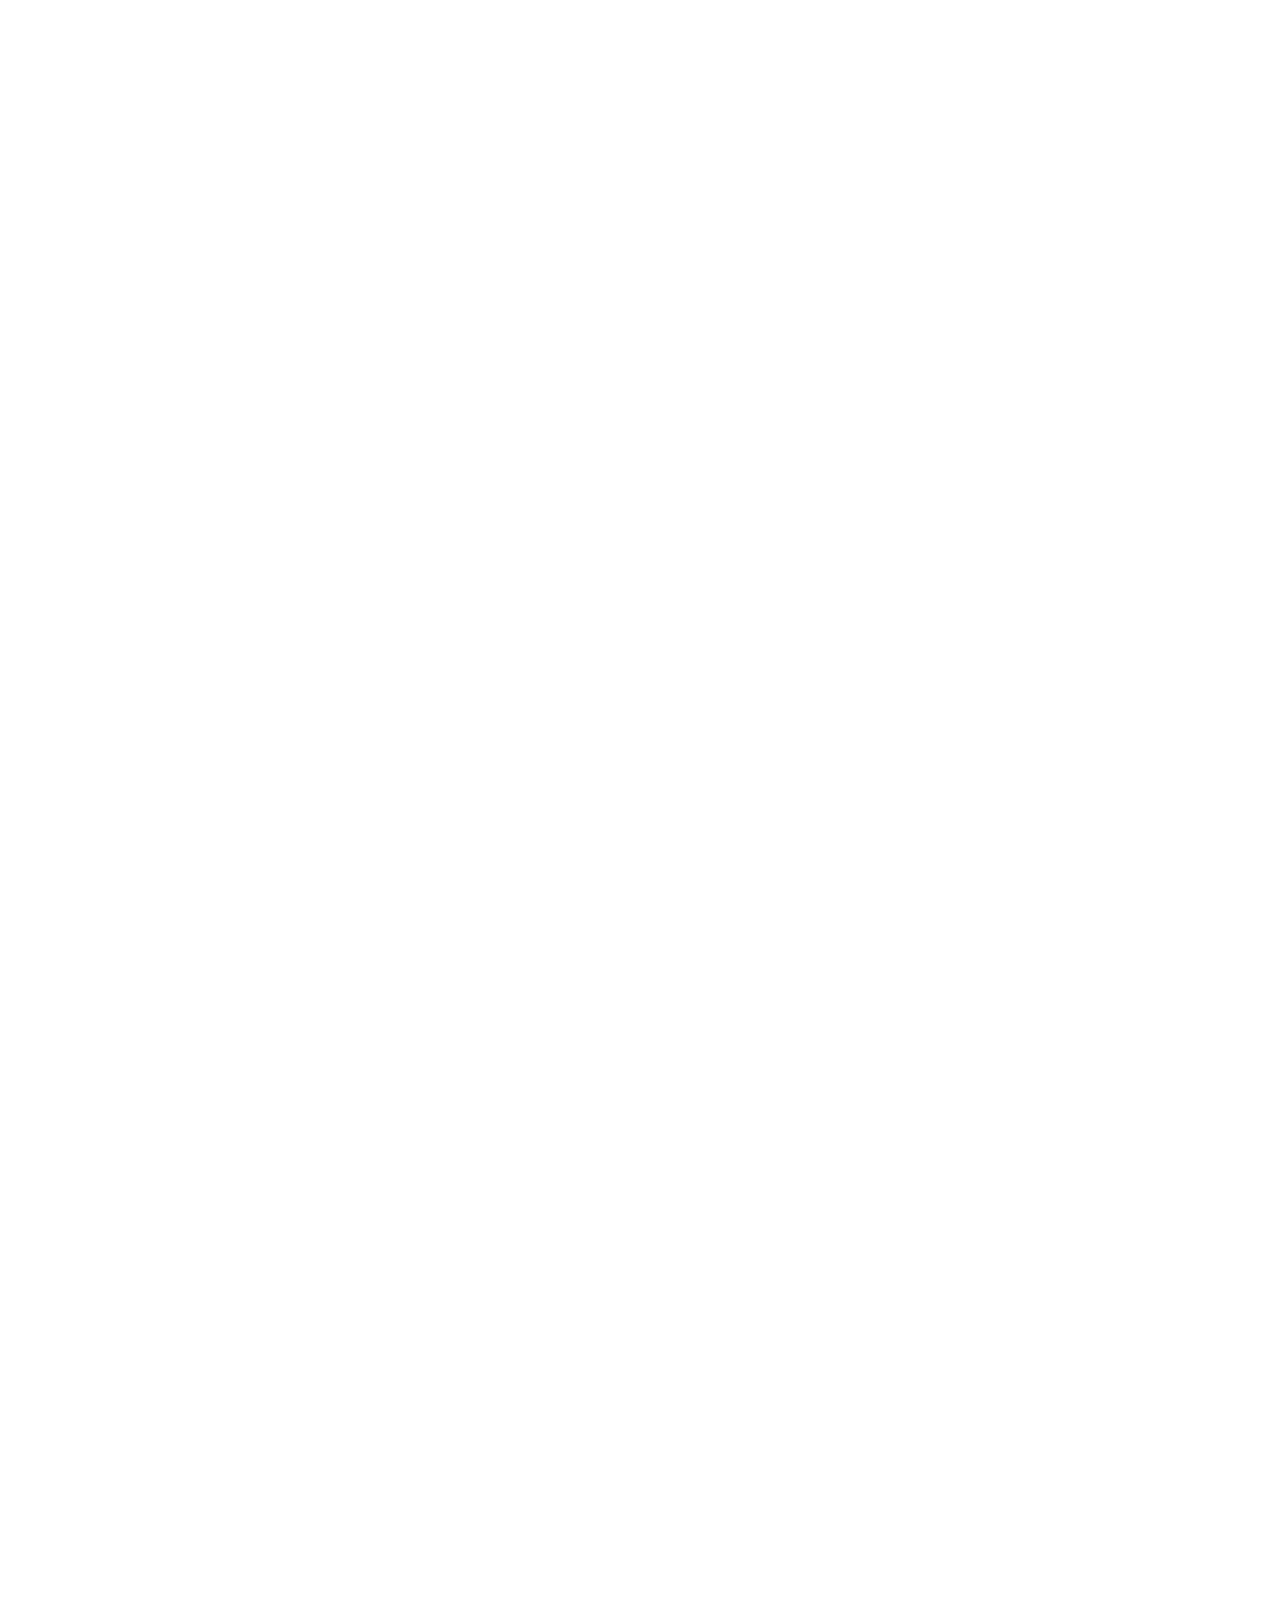
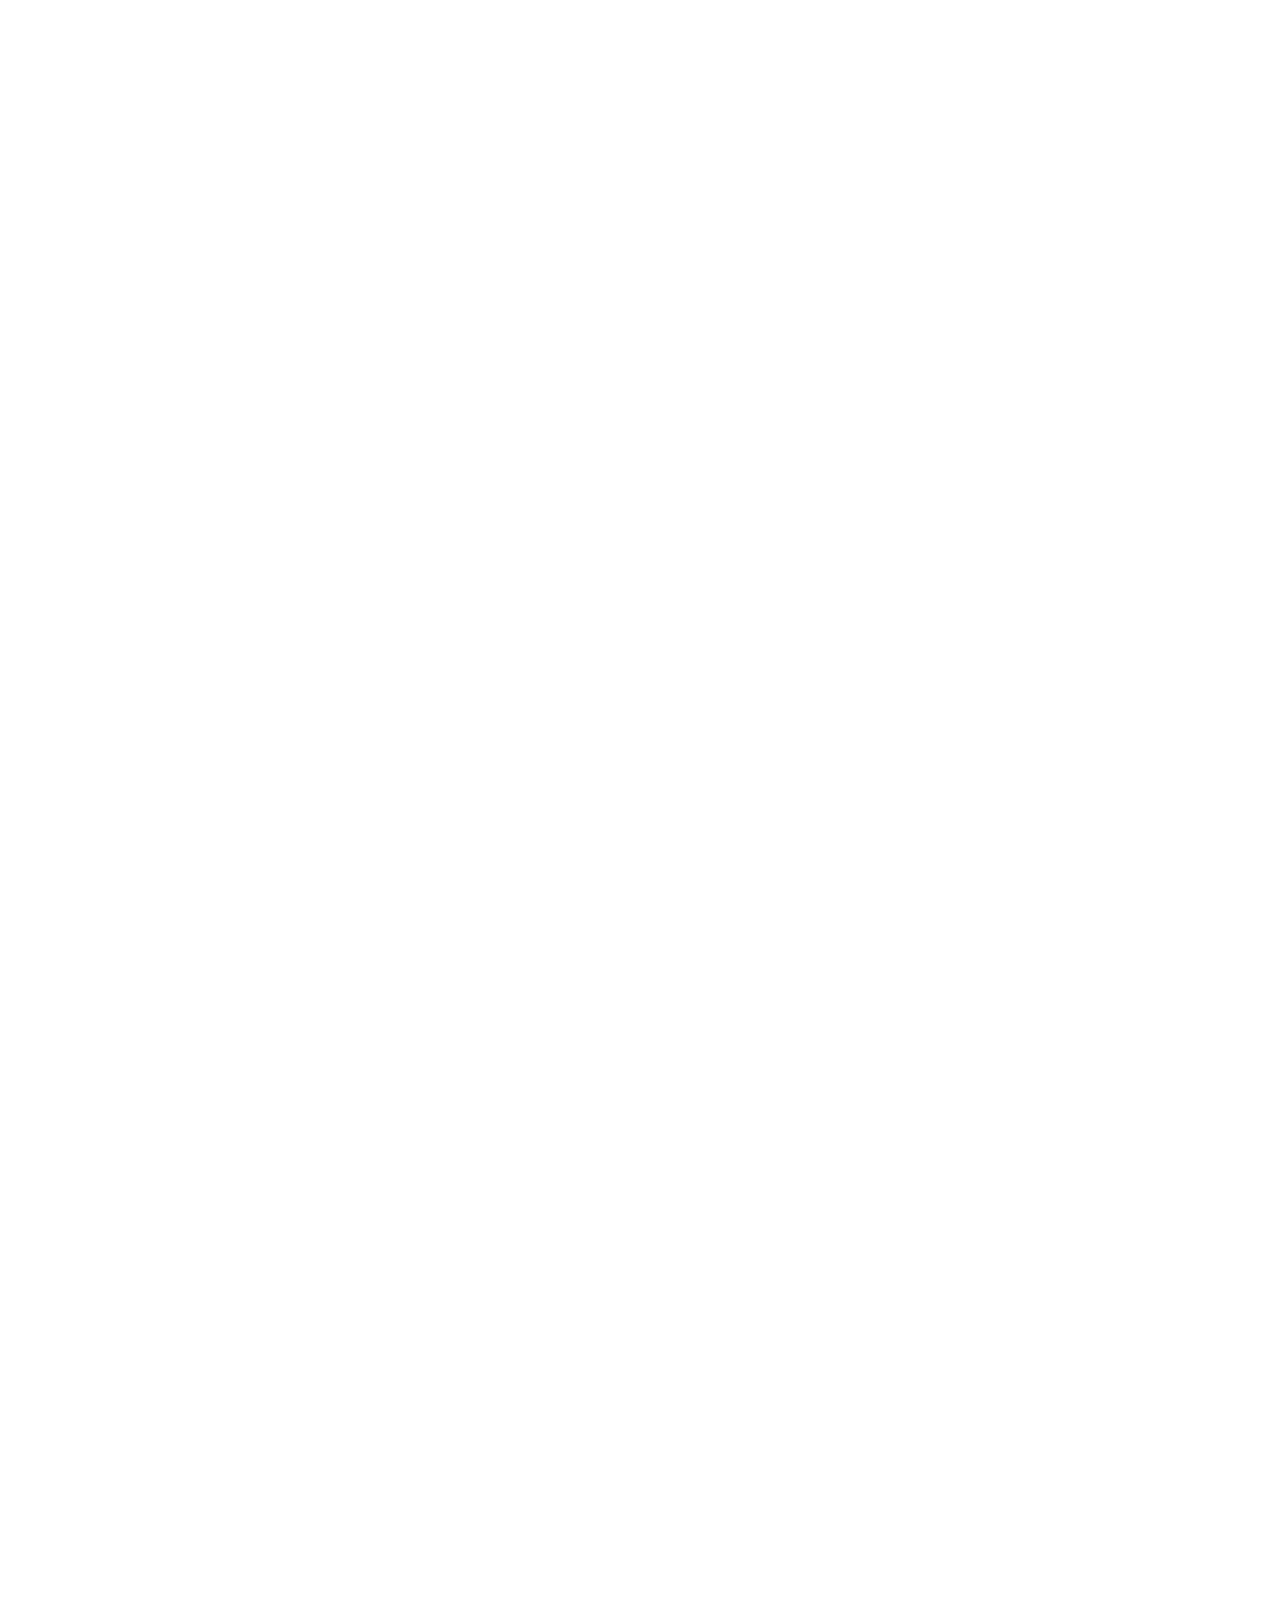
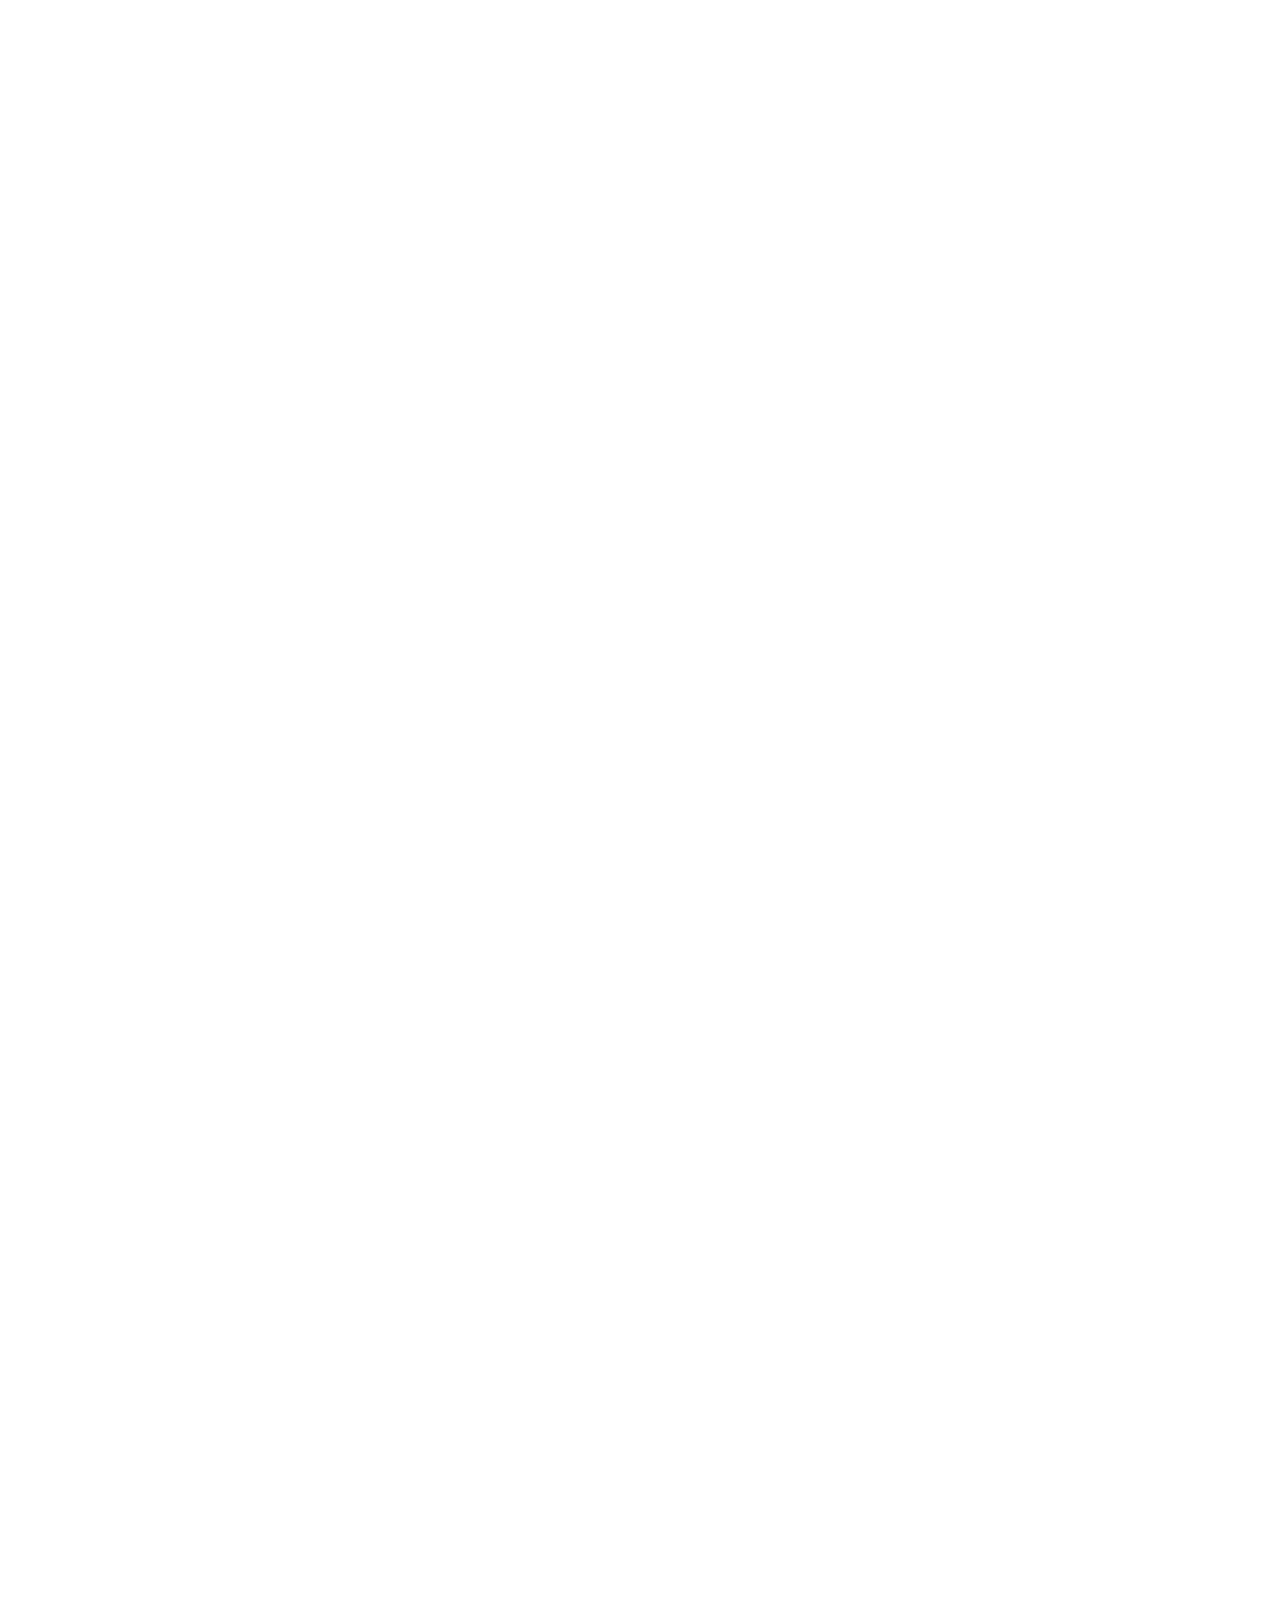
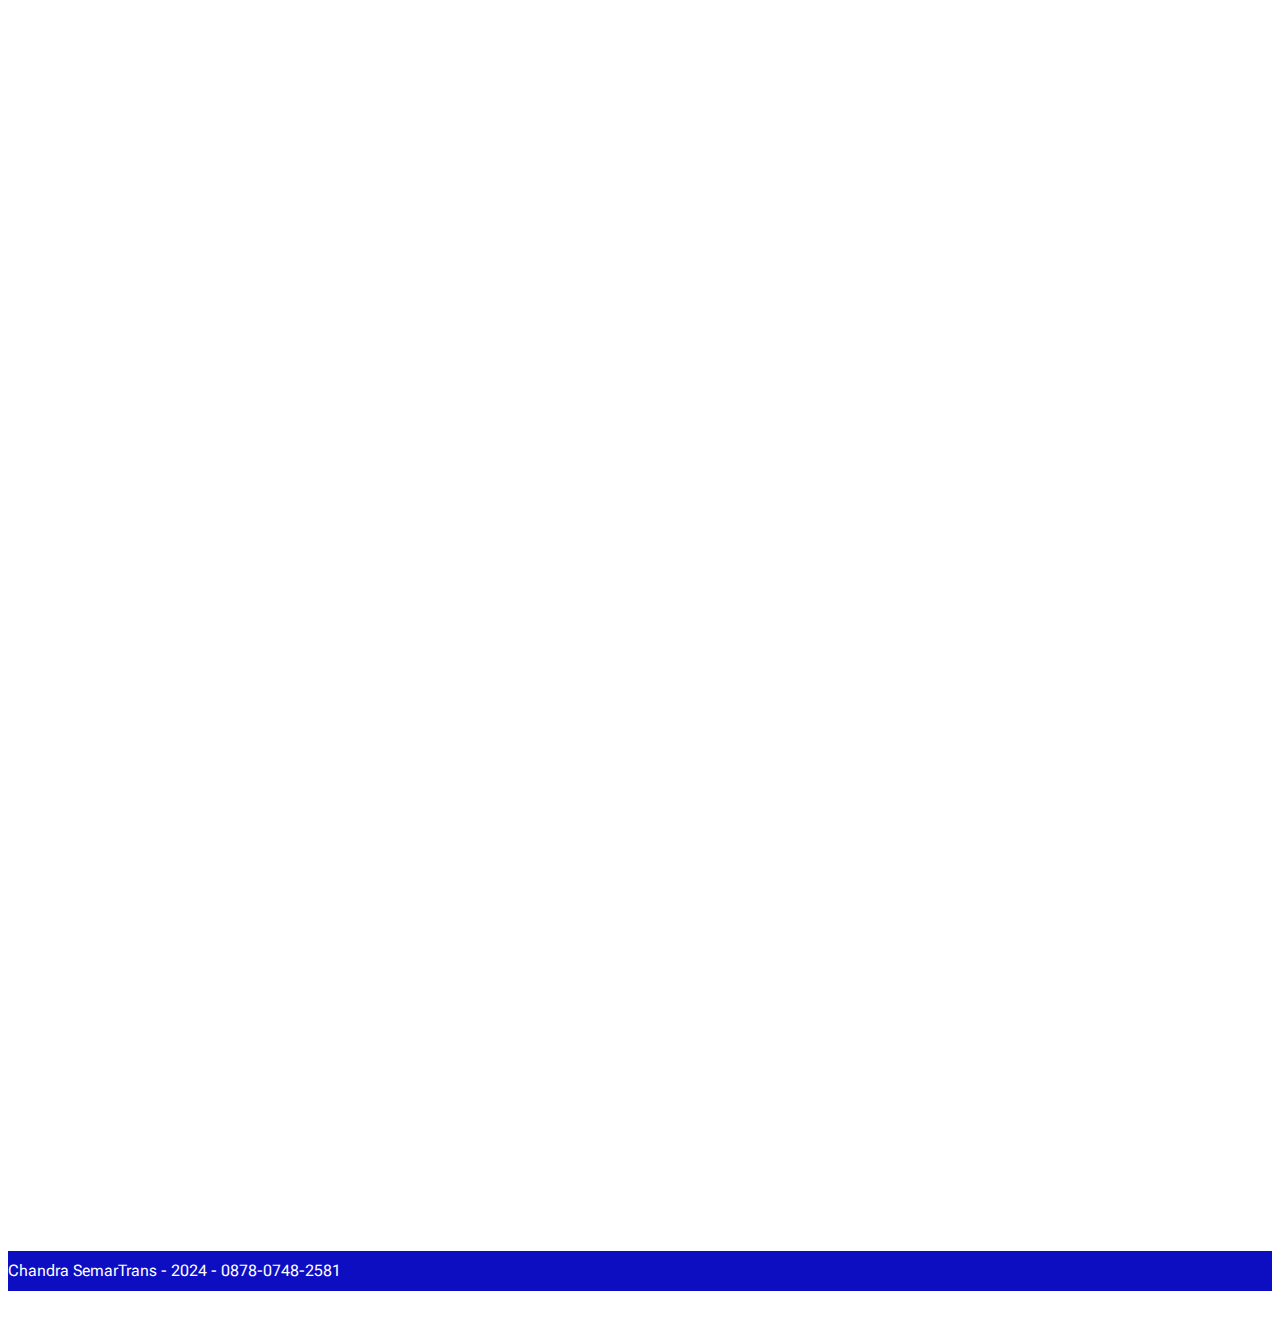
<file: sewahiacesemarangdieng.html>
<!doctype html>
<html lang="en">
  <head>
    <meta charset="utf-8">
    <meta name="description" content="0878-0748-2581 - SEWA HIACE di Semarang untuk tujuan ke berbagai kota. Sewa HIACE Semarang 
    untuk wisata, mantenan, kunjungan kerja, antar jemput, dan berbagai macam lainnya. Paket Harga Sewa HIACE Semarang.">
    <meta name="keywords" content="Sewa HIACE Semarang, Sewa Mobil Semarang, Sewa HIACE Premio Semarang">
    <meta name="viewport" content="width=device-width, initial-scale=1">
    <link rel="apple-touch-icon" sizes="180x180" href="/plugin/gambar/favicon/apple-touch-icon.png">
    <link rel="icon" type="image/png" sizes="32x32" href="/plugin/gambar/favicon/favicon-32x32.png">
    <link rel="icon" type="image/png" sizes="16x16" href="/plugin/gambar/favicon/favicon-16x16.png">
    <title>0878-0748-2581 Sewa HIACE Semarang by Chandra SemarTrans - Liburan Terus</title>
    <link href="https://cdn.jsdelivr.net/npm/bootstrap@5.3.2/dist/css/bootstrap.min.css" rel="stylesheet" integrity="sha384-T3c6CoIi6uLrA9TneNEoa7RxnatzjcDSCmG1MXxSR1GAsXEV/Dwwykc2MPK8M2HN" crossorigin="anonymous">
    <link rel="preconnect" href="https://fonts.googleapis.com">
    <link rel="preconnect" href="https://fonts.gstatic.com" crossorigin>
    <link href="https://fonts.googleapis.com/css2?family=Roboto+Flex:opsz,wght@8..144,300;8..144,400;8..144,700&display=swap" rel="stylesheet">
    <link rel="stylesheet" href="https://cdn.jsdelivr.net/npm/bootstrap-icons@1.11.3/font/bootstrap-icons.min.css">
    <link href="https://unpkg.com/aos@2.3.1/dist/aos.css" rel="stylesheet">
    <link rel="stylesheet" href="style/style.css">
</head>
  <body>
    <nav class="navbar navbar-expand-lg bg-body-tertiary fixed-top">
      <div class="container">
        <a class="navbar-brand" target="_blank" 
        href="https://api.whatsapp.com/send?phone=6287807482581&text=Hallo Chandra SemarTrans, Saya mau Sewa HIACE Semarang">0878-0748-2581</a>
        <button class="navbar-toggler" type="button" data-bs-toggle="collapse" data-bs-target="#navbarSupportedContent" aria-controls="navbarSupportedContent" aria-expanded="false" aria-label="Toggle navigation">
          <span class="navbar-toggler-icon"></span>
        </button>
        <div class="collapse navbar-collapse" id="navbarSupportedContent">
          <ul class="navbar-nav ms-auto mb-2 mb-lg-0">
            <li class="nav-item">
              <a class="nav-link" aria-current="page" href="index.html">Beranda</a>
            </li>
            <li class="nav-item">
              <a class="nav-link" target="_blank" href="https://www.instagram.com/rentalhiace_semarang/">Galeri</a>
            </li>
            <li class="nav-item dropdown">
              <a class="nav-link active dropdown-toggle" href="#" role="button" data-bs-toggle="dropdown" aria-expanded="false">
                Daftar Harga
              </a>
              <ul class="dropdown-menu">
                <li><a class="dropdown-item" href="sewahiacesemarangjogja.html">Jogja</a></li>
                <li><a class="dropdown-item" href="sewahiacesemarangdieng.html">Dieng (aktif)</a></li>
                <li><a class="dropdown-item" href="sewahiacesemarangjakarta.html">Jakarta</a></li>
                <li><a class="dropdown-item" href="sewahiacesemarangmalang.html">Malang</a></li>
                <li><a class="dropdown-item" href="sewahiacesemarangbali.html">Bali</a></li>
                <li><a class="dropdown-item" href="sewahiacesemarangpacitan.html">Pacitan</a></li>
                <li><a class="dropdown-item" href="sewahiacesemaranglampung.html">Lampung</a></li>
              </ul>
            </li>
            <li class="nav-item">
              <a class="nav-link" target="_blank" href="temuikami.html">Temui Kami</a>
            </li>
            <li>
              <a href="https://api.whatsapp.com/send?phone=6287807482581&text=Hallo Chandra SemarTrans, Saya mau Sewa HIACE Semarang" target="_blank" rel="noopener noreferrer">
              <button type="button" class="btn btn-primary pesan-navbar"> WhatsApp</button>
              </a>
            </li>
        </div>
      </div>
  </nav>

    <div class="judul text-center" data-aos="fade-up" data-aos-duration="1000">
        <h1>Sewa HIACE Semarang</h1>
        <H2>Chandra SemarTrans</H2>
        <h4>Liburan Dulu - Liburan Terus</h3>
        <button class="btn btn-primary pesan"><a href="
          https://api.whatsapp.com/send?phone=6287807482581&text=Hallo Chandra SemarTrans, Saya mau Sewa HIACE Semarang
          " rel="noopener noreferrer">Whatsapp Sekarang</a></button>
    </div>

    <nav aria-label="breadcrumb" class="container alamat" data-aos="fade-up" data-aos-duration="1500">
      <ol class="breadcrumb">
        <li class="breadcrumb-item text-decoration"><a class="nav-link" href="index.html">Beranda</a></li>
        <li class="breadcrumb-item active" aria-current="page">Harga Dieng</li>
      </ol>
    </nav>

    <div class="paket-harga container" data-aos="fade-up" data-aos-duration="2000">
      <div class="paket-harga-judul text-center">
        <h2>Paket Harga Sewa HIACE Semarang</h2>
        <h3>Chandra SemarTrans</h3>
        <p>Tujuan Dieng Wonosobo</p>
      </div>
      <div class="paket-harga-content row justify-content-center">
        <div class="col-lg-3 col-md-6 col-10" data-aos="fade-up" data-aos-duration="1000">
          <div class="card paket-harga-item text-center">
            <h3 class="text-center">Ke Dieng</h3>
              <img class="img-fluid mb-1" src="plugin/gambar/commuter.png" alt="Sewa HIACE Semarang" srcset="">
              <p class="text-start">Hiace Commuter 15 Seats</p>
              <h4 class="mb-3">Rp 2.995.000,-<span>/All In</span></h4>
              <ul>
                <li>MOBIL DRIVER BBM</li>
                <li>Destinasi Bebas</li>
                <li>2 Hari Trip</li>
                <li class="na">Parkir + Makan Driver</li>
                <li class="na">Tiket Wisata</li>
              </ul>
              <div class="pesan-sekarang-mobil text-center">
                <button class="btn btn-pesan">
                  <a class="text-decoration" href="
                  https://api.whatsapp.com/send?phone=6287807482581&text=Hallo Chandra SemarTrans, 
                      Saya mau Sewa HIACE Commuter tujuan Dieng 2 Hari Rp 2.995k Paket All In
                  " target="_blank" rel="noopener noreferrer">WhatsApp Sekarang</a>
                </button>
              </div>
          </div>
        </div>

        <div class="col-lg-3 col-md-6 col-10" data-aos="fade-up" data-aos-duration="1500">
          <div class="card paket-harga-item best-a text-center">
            <h3 class="text-center">Ke Dieng</h3>
              <img class="img-fluid mb-1" src="plugin/gambar/commuter.png" alt="Sewa HIACE Semarang" srcset="">
              <p class="text-start">Hiace Commuter 15 Seats</p>
              <h4 class="best mb-3">Rp 3.295.000,-<span>/Lengkap</span></h4>
              <ul>
                <li>MOBIL DRIVER BBM</li>
                <li>Destinasi Bebas</li>
                <li>2 Hari Trip</li>
                <li>Parkir + Makan Driver</li>
                <li class="na">Tiket Wisata</li>
              </ul>
              <div class="pesan-sekarang-mobil text-center">
                <button class="btn btn-pesan pesan-best">
                  <a class="text-decoration" href="
                  https://api.whatsapp.com/send?phone=6287807482581&text=Hallo Chandra SemarTrans, 
                      Saya mau Sewa HIACE Commuter tujuan Dieng 2 Hari Rp 3.295k Paket Lengkap
                  " target="_blank" rel="noopener noreferrer">WhatsApp Sekarang</a>
                </button>
              </div>
          </div>
        </div>

        <div class="col-lg-3 col-md-6 col-10" data-aos="fade-up" data-aos-duration="2000">
          <div class="card paket-harga-item text-center">
            <h3 class="text-center">Ke Dieng</h3>
              <img class="img-fluid mb-1" src="plugin/gambar/commuter.png" alt="Sewa HIACE Semarang" srcset="">
              <p class="text-start">Hiace Commuter 15 Seats</p>
              <h4 class="mb-3">Rp 3.545.000,-<span>/Spesial</span></h4>
              <ul>
                <li>MOBIL DRIVER BBM</li>
                <li>Destinasi Bebas</li>
                <li>2 Hari Trip</li>
                <li>Parkir + Makan Driver</li>
                <li>Tiket Wisata</li>
              </ul>
              <div class="pesan-sekarang-mobil text-center">
                <button class="btn btn-pesan">
                  <a class="text-decoration" href="
                  https://api.whatsapp.com/send?phone=6287807482581&text=Hallo Chandra SemarTrans, 
                      Saya mau Sewa HIACE Commuter tujuan Dieng 2 Hari Rp 3.545k Paket Spesial
                  " target="_blank" rel="noopener noreferrer">WhatsApp Sekarang</a>
                </button>
              </div>
          </div>
        </div>

        <div class="col-lg-3 col-md-6 col-10" data-aos="fade-up" data-aos-duration="2500">
          <div class="card paket-harga-item text-center">
            <h3 class="text-center">Ke Dieng</h3>
              <img class="img-fluid mb-1" src="plugin/gambar/premio.png" alt="Sewa HIACE Semarang" srcset="">
              <p class="text-start">Hiace Premio 13 Seats</p>
              <h4 class="mb-3">Rp 3.395.000,-<span>/All In</span></h4>
              <ul>
                <li>MOBIL DRIVER BBM</li>
                <li>Destinasi Bebas</li>
                <li>2 Hari Trip</li>
                <li class="na">Parkir + Makan Driver</li>
                <li class="na">Tiket Wisata</li>
              </ul>
              <div class="pesan-sekarang-mobil text-center">
                <button class="btn btn-pesan">
                  <a class="text-decoration" href="
                  https://api.whatsapp.com/send?phone=6287807482581&text=Hallo Chandra SemarTrans, 
                      Saya mau Sewa HIACE Premio tujuan Dieng 2 Hari Rp 3.395k Paket All In
                  " target="_blank" rel="noopener noreferrer">WhatsApp Sekarang</a>
                </button>
              </div>
          </div>
        </div>

        <div class="col-lg-3 col-md-6 col-10" data-aos="fade-up" data-aos-duration="1000">
          <div class="card paket-harga-item best-a text-center">
            <h3 class="text-center">Ke Dieng</h3>
              <img class="img-fluid mb-1" src="plugin/gambar/premio.png" alt="Sewa HIACE Semarang" srcset="">
              <p class="text-start">Hiace Premio 13 Seats</p>
              <h4 class="best mb-3">Rp 3.695.000,-<span>/Lengkap</span></h4>
              <ul>
                <li>MOBIL DRIVER BBM</li>
                <li>Destinasi Bebas</li>
                <li>2 Hari Trip</li>
                <li>Parkir + Makan Driver</li>
                <li class="na">Tiket Wisata</li>
              </ul>
              <div class="pesan-sekarang-mobil text-center">
                <button class="btn btn-pesan pesan-best">
                  <a class="text-decoration" href="
                  https://api.whatsapp.com/send?phone=6287807482581&text=Hallo Chandra SemarTrans, 
                      Saya mau Sewa HIACE Premio tujuan Dieng 2 Hari Rp 3.695k Paket Lengkap
                  " target="_blank" rel="noopener noreferrer">WhatsApp Sekarang</a>
                </button>
              </div>
          </div>
        </div>

        <div class="col-lg-3 col-md-6 col-10" data-aos="fade-up" data-aos-duration="1500">
          <div class="card paket-harga-item text-center">
            <h3 class="text-center">Ke Dieng</h3>
              <img class="img-fluid mb-1" src="plugin/gambar/premio.png" alt="Sewa HIACE Semarang" srcset="">
              <p class="text-start">Hiace Premio 13 Seats</p>
              <h4 class="mb-3">Rp 3.945.000,-<span>/Spesial</span></h4>
              <ul>
                <li>MOBIL DRIVER BBM</li>
                <li>Destinasi Bebas</li>
                <li>2 Hari Trip</li>
                <li>Parkir + Makan Driver</li>
                <li>Tiket Wisata</li>
              </ul>
              <div class="pesan-sekarang-mobil text-center">
                <button class="btn btn-pesan">
                  <a class="text-decoration" href="
                  https://api.whatsapp.com/send?phone=6287807482581&text=Hallo Chandra SemarTrans, 
                      Saya mau Sewa HIACE Premio tujuan Dieng 2 Hari Rp 3.945k Paket Spesial
                  " target="_blank" rel="noopener noreferrer">WhatsApp Sekarang</a>
                </button>
              </div>
          </div>
        </div>

        <div class="col-lg-3 col-md-6 col-10" data-aos="fade-up" data-aos-duration="2000">
          <div class="card paket-harga-item text-center">
            <h3 class="text-center">Ke Dieng</h3>
              <img class="img-fluid mb-1" src="plugin/gambar/elf.png" alt="Sewa HIACE Semarang" srcset="">
              <p class="text-start">ELF Long 18 Seats</p>
              <h4 class="mb-3">Rp 3.595.000,-<span>/All In</span></h4>
              <ul>
                <li>MOBIL DRIVER BBM</li>
                <li>Destinasi Bebas</li>
                <li>2 Hari Trip</li>
                <li class="na">Parkir + Makan Driver</li>
                <li class="na">Tiket Wisata</li>
              </ul>
              <div class="pesan-sekarang-mobil text-center">
                <button class="btn btn-pesan">
                  <a class="text-decoration" href="
                  https://api.whatsapp.com/send?phone=6287807482581&text=Hallo Chandra SemarTrans, 
                      Saya mau Sewa ELF Long tujuan Dieng 2 Hari Rp 3.595k Paket All In
                  " target="_blank" rel="noopener noreferrer">WhatsApp Sekarang</a>
                </button>
              </div>
          </div>
        </div>

        <div class="col-lg-3 col-md-6 col-10" data-aos="fade-up" data-aos-duration="2500">
          <div class="card paket-harga-item text-center">
            <h3 class="text-center">Ke Dieng</h3>
              <img class="img-fluid mb-1" src="plugin/gambar/elf.png" alt="Sewa HIACE Semarang" srcset="">
              <p class="text-start">ELF Long 18 seats</p>
              <h4 class="mb-3">Rp 3.845.000,-<span>/Lengkap</span></h4>
              <ul>
                <li>MOBIL DRIVER BBM</li>
                <li>Destinasi Bebas</li>
                <li>2 Hari Trip</li>
                <li>Parkir + Makan Driver</li>
                <li class="na">Tiket Wisata</li>
              </ul>
              <div class="pesan-sekarang-mobil text-center">
                <button class="btn btn-pesan">
                  <a class="text-decoration" href="
                  https://api.whatsapp.com/send?phone=6287807482581&text=Hallo Chandra SemarTrans, 
                      Saya mau Sewa ELF Long tujuan Dieng 2 Hari Rp 3.845k Paket Lengkap
                  " target="_blank" rel="noopener noreferrer">WhatsApp Sekarang</a>
                </button>
              </div>
              
          </div>
        </div>

      </div>
    </div>

    <div class="pesan-sekarang container-fluid text-center" data-aos="fade-up" data-aos-duration="1500">
      <div class="pesan-sekarang-judul">
        <h2>Sewa HIACE Semarang</h2>
        <h4>Pesan Sekarang</h4>
        <h4>NOMOR WhatsApp 0878-0748-2581</h4>
        <p>Atau Klik bawah ini</p>
      </div>
      <div class="tombol">
        <button class="btn pesan">
          <a class="text-decoration" href="
          https://api.whatsapp.com/send?phone=6287807482581&text=Hallo Chandra SemarTrans, Saya mau Sewa HIACE Semarang
          " target="_blank" rel="noopener noreferrer">WhatsApp Sekarang</a>
        </button>
      </div>
    </div>

    <div class="info-tambahan container-fluid mt-4" data-aos="fade-up" data-aos-duration="2500">
      <div class="container">
        <div class="row">
          <div class="col-lg-3 col-md-6 col-10">
            <div class="content-info-tambahan">
             <h4>Chandra SemarTrans</h4>
             <h5>Sewa HIACE Semarang</h5>
              <h6>Kantor Kami</h6>
              <p>Jl. Pogung Dalangan, Pogung Kidul, Sinduadi, Kec. Mlati,
                 Kabupaten Sleman, Daerah Istimewa Yogyakarta 55284</p>
              <h6>Garasi Kami</h6>
              <p>Jl. Wonocatur No.454, Wonocatur, Banguntapan, Kec. Banguntapan,
                 Kabupaten Bantul, Daerah Istimewa Yogyakarta 55198</p>
            </div>
          </div>
          <div class="col-lg-3 col-md-6 col-6">
            <div class="content-info-tambahan">
              <h4>Hubungi Kami</h4>
              <h6>Nomor WhatsApp</h6>
              <p>0878-0748-2581</p>
              <h6>Akun Sosial Media</h6>
              <p>Akun Instagram</p>
              <p><a class="link" href="https://www.instagram.com/rentalhiace_semarang/" target="_blank" rel="noopener noreferrer">rentalhiace_semarang</a></p>
              <p><a class="link" href="https://www.instagram.com/rentalhiace_semarang/" target="_blank" rel="noopener noreferrer">rentalhiace_semarang</a></p>
              <p><a class="link" href="https://www.instagram.com/rentalhiace_semarang/" target="_blank" rel="noopener noreferrer">rentalhiace_semarang</a></p>
              <p><a class="link" href="https://www.instagram.com/rentalhiace_semarang/" target="_blank" rel="noopener noreferrer">rentalhiace_semarang</a></p>
            </div>
          </div>
          <div class="col-lg-3 col-md-6 col-6">
            <div class="content-info-tambahan">
             <h4>Daftar Paket Wisata</h4>
             <h5>Sewa HIACE Semarang</h5>
             <p><a href="sewahiacesemarangjogja.html" rel="noopener noreferrer">Paket Wisata Jogja</a></p>
             <p><a href="sewahiacesemarangdieng.html" rel="noopener noreferrer">Paket Wisata Dieng</a></p>
             <p><a href="sewahiacesemarangmalang.html" rel="noopener noreferrer">Paket Wisata Malang</a></p>
             <p><a href="sewahiacesemarangbali.html" rel="noopener noreferrer">Paket Wisata Bali</a></p>
             <p><a href="sewahiacesemarangpacitan.html" rel="noopener noreferrer">Paket Wisata Pacitan</a></p>
             <p><a href="sewahiacesemarangjakarta.html" rel="noopener noreferrer">Paket Wisata Jakarta</a></p>
            </div>
          </div>
          <div class="col-lg-3 col-md-6 col-6">
            <div class="content-info-tambahan">
             <h4>Liburan Terus</h4>
             <p>Liburan Dulu, <br> Liburan Terus</p>
            </div>
          </div>
        </div>
      </div>
    </div>

   <footer class="text-center">
    <p>Chandra SemarTrans - 2024 - 0878-0748-2581</p>
   </footer>
      
    <script src="https://cdn.jsdelivr.net/npm/bootstrap@5.3.2/dist/js/bootstrap.bundle.min.js" integrity="sha384-C6RzsynM9kWDrMNeT87bh95OGNyZPhcTNXj1NW7RuBCsyN/o0jlpcV8Qyq46cDfL" crossorigin="anonymous"></script>
    <script src="https://unpkg.com/aos@next/dist/aos.js"></script>
  <script>
    AOS.init();
  </script>
  </body>
</html>
</file>
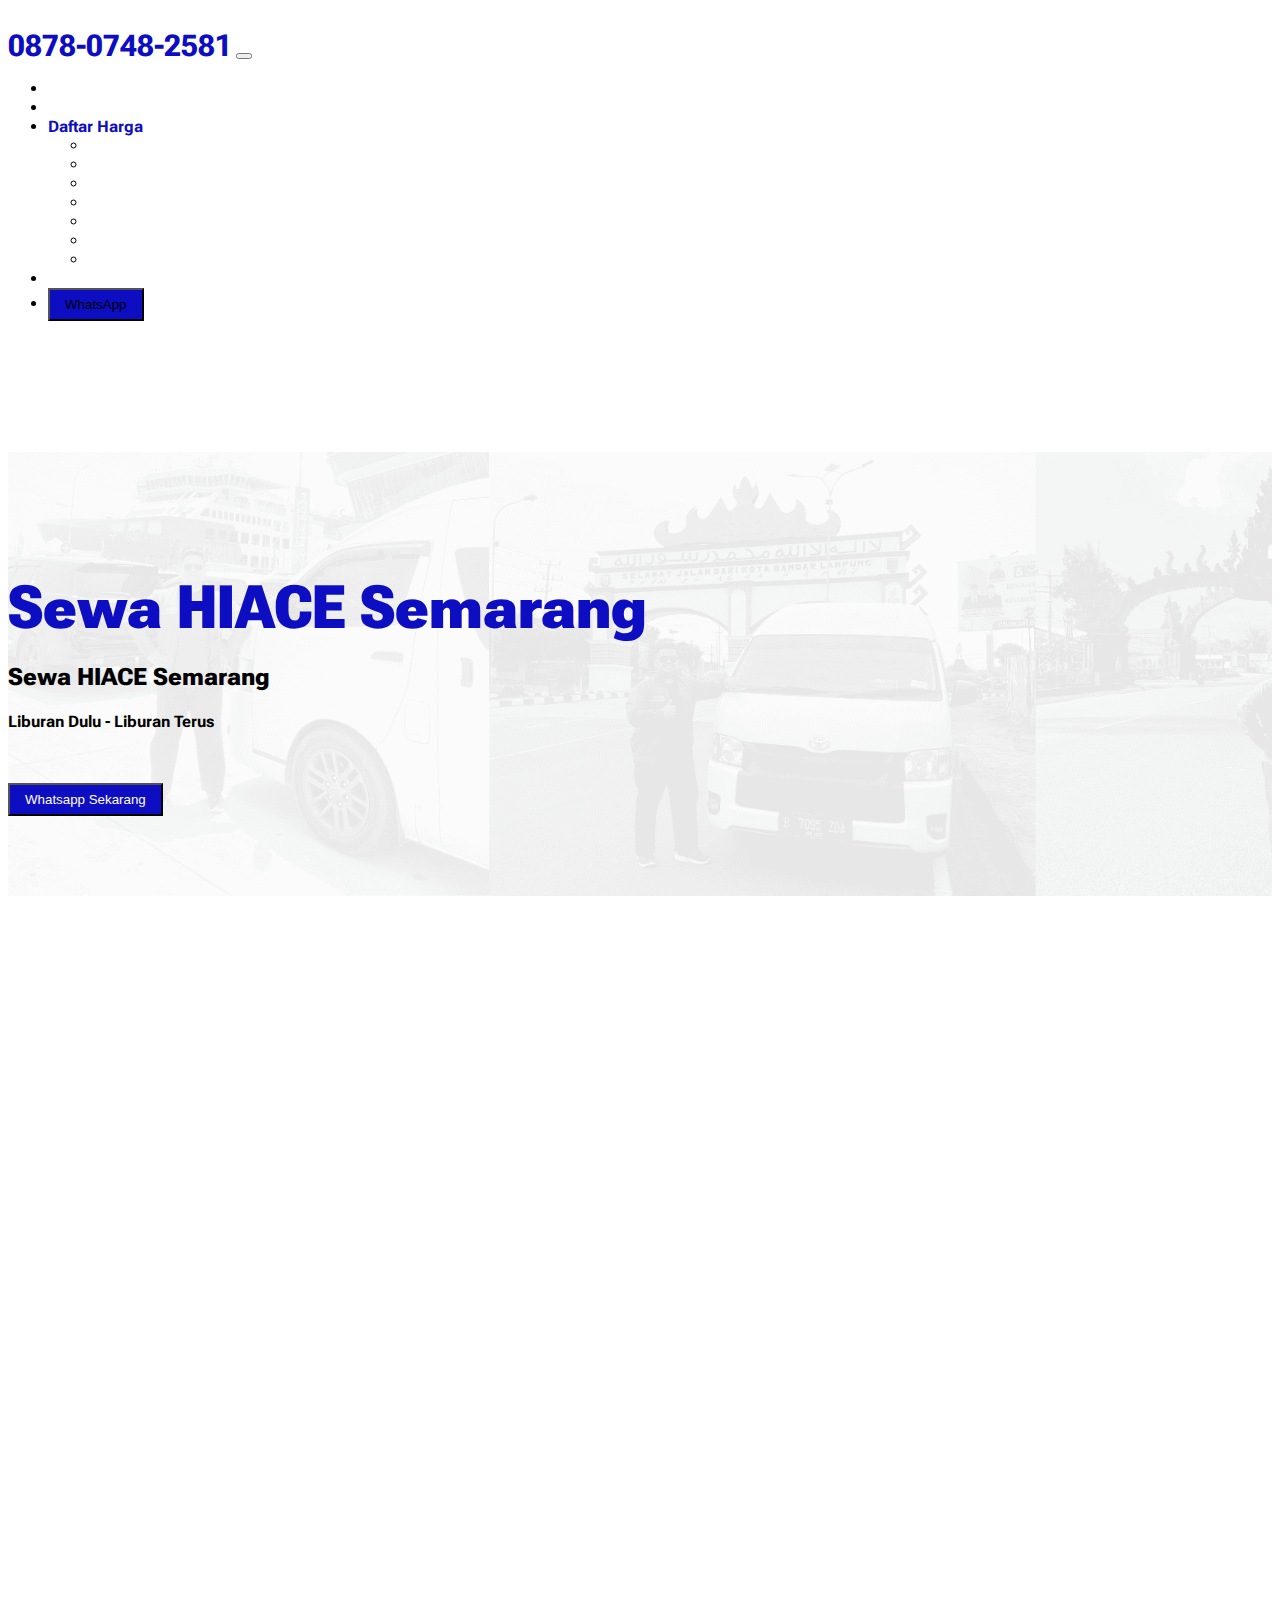
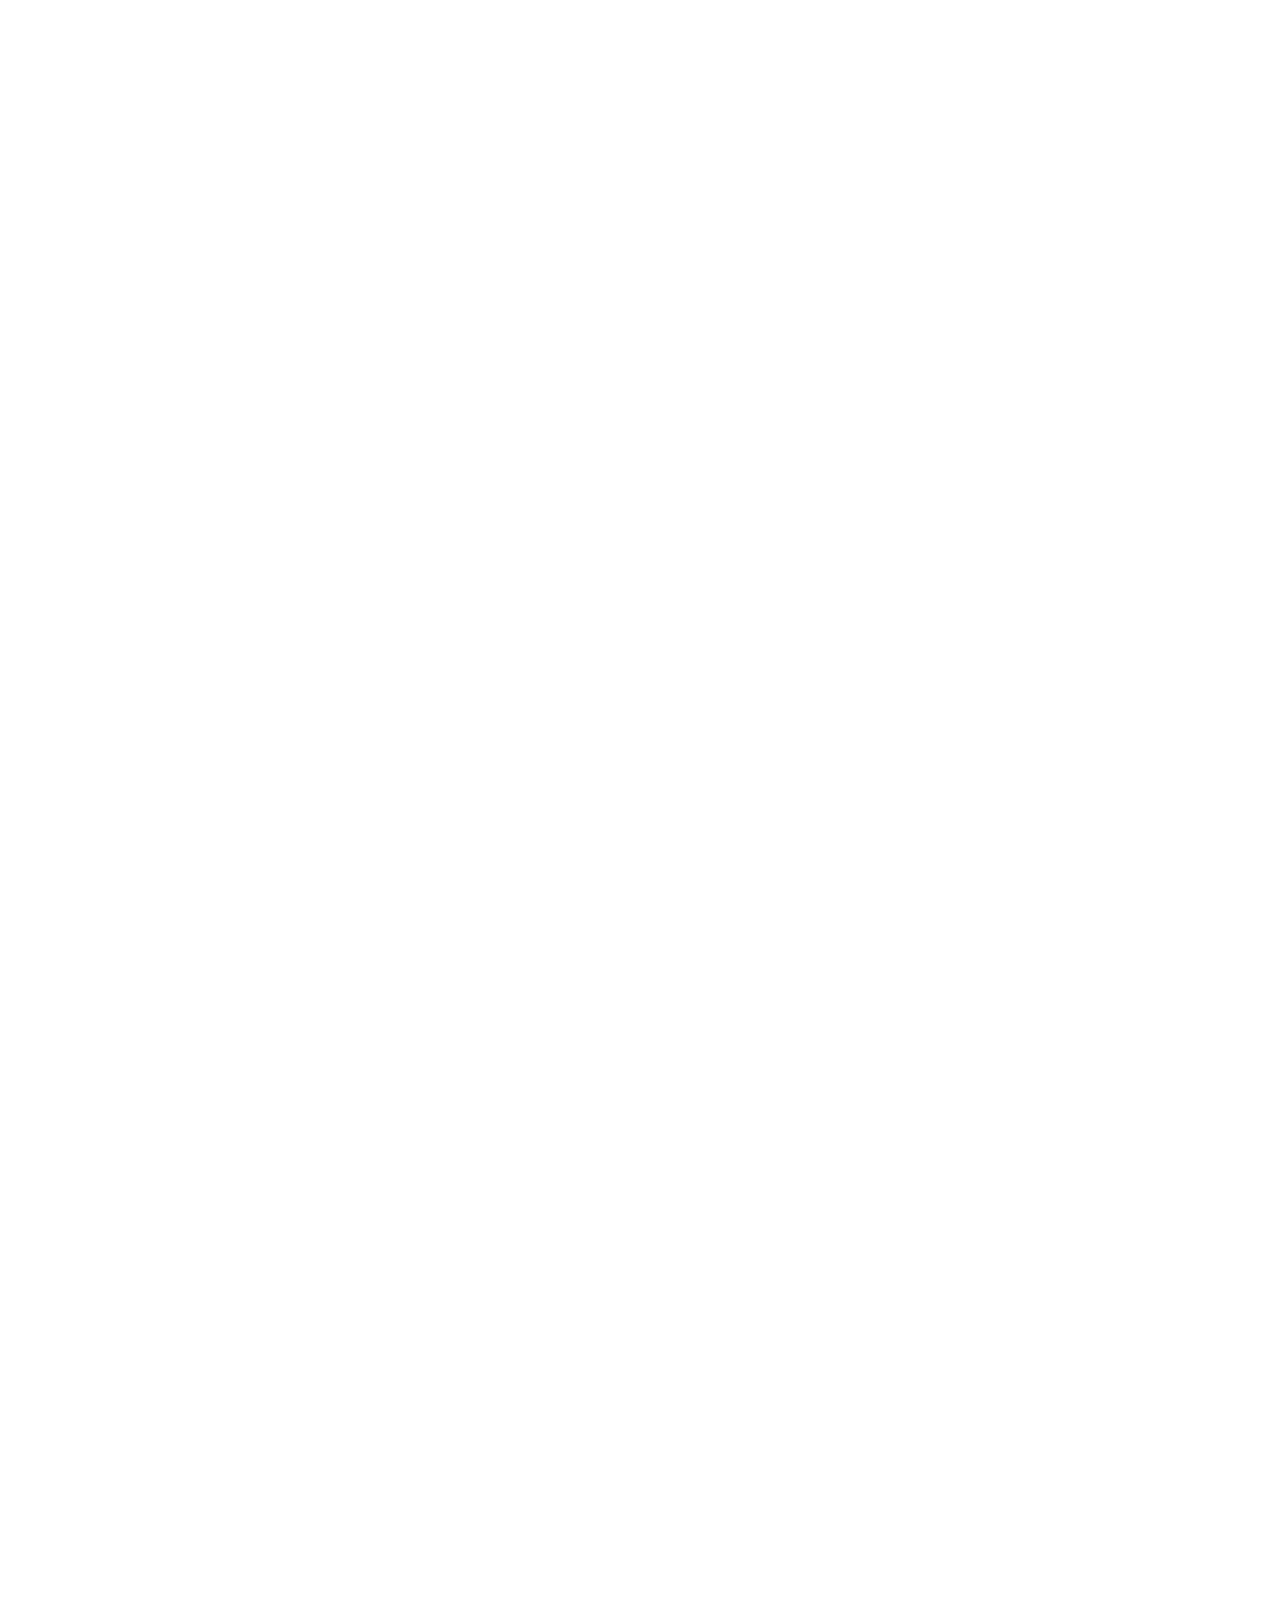
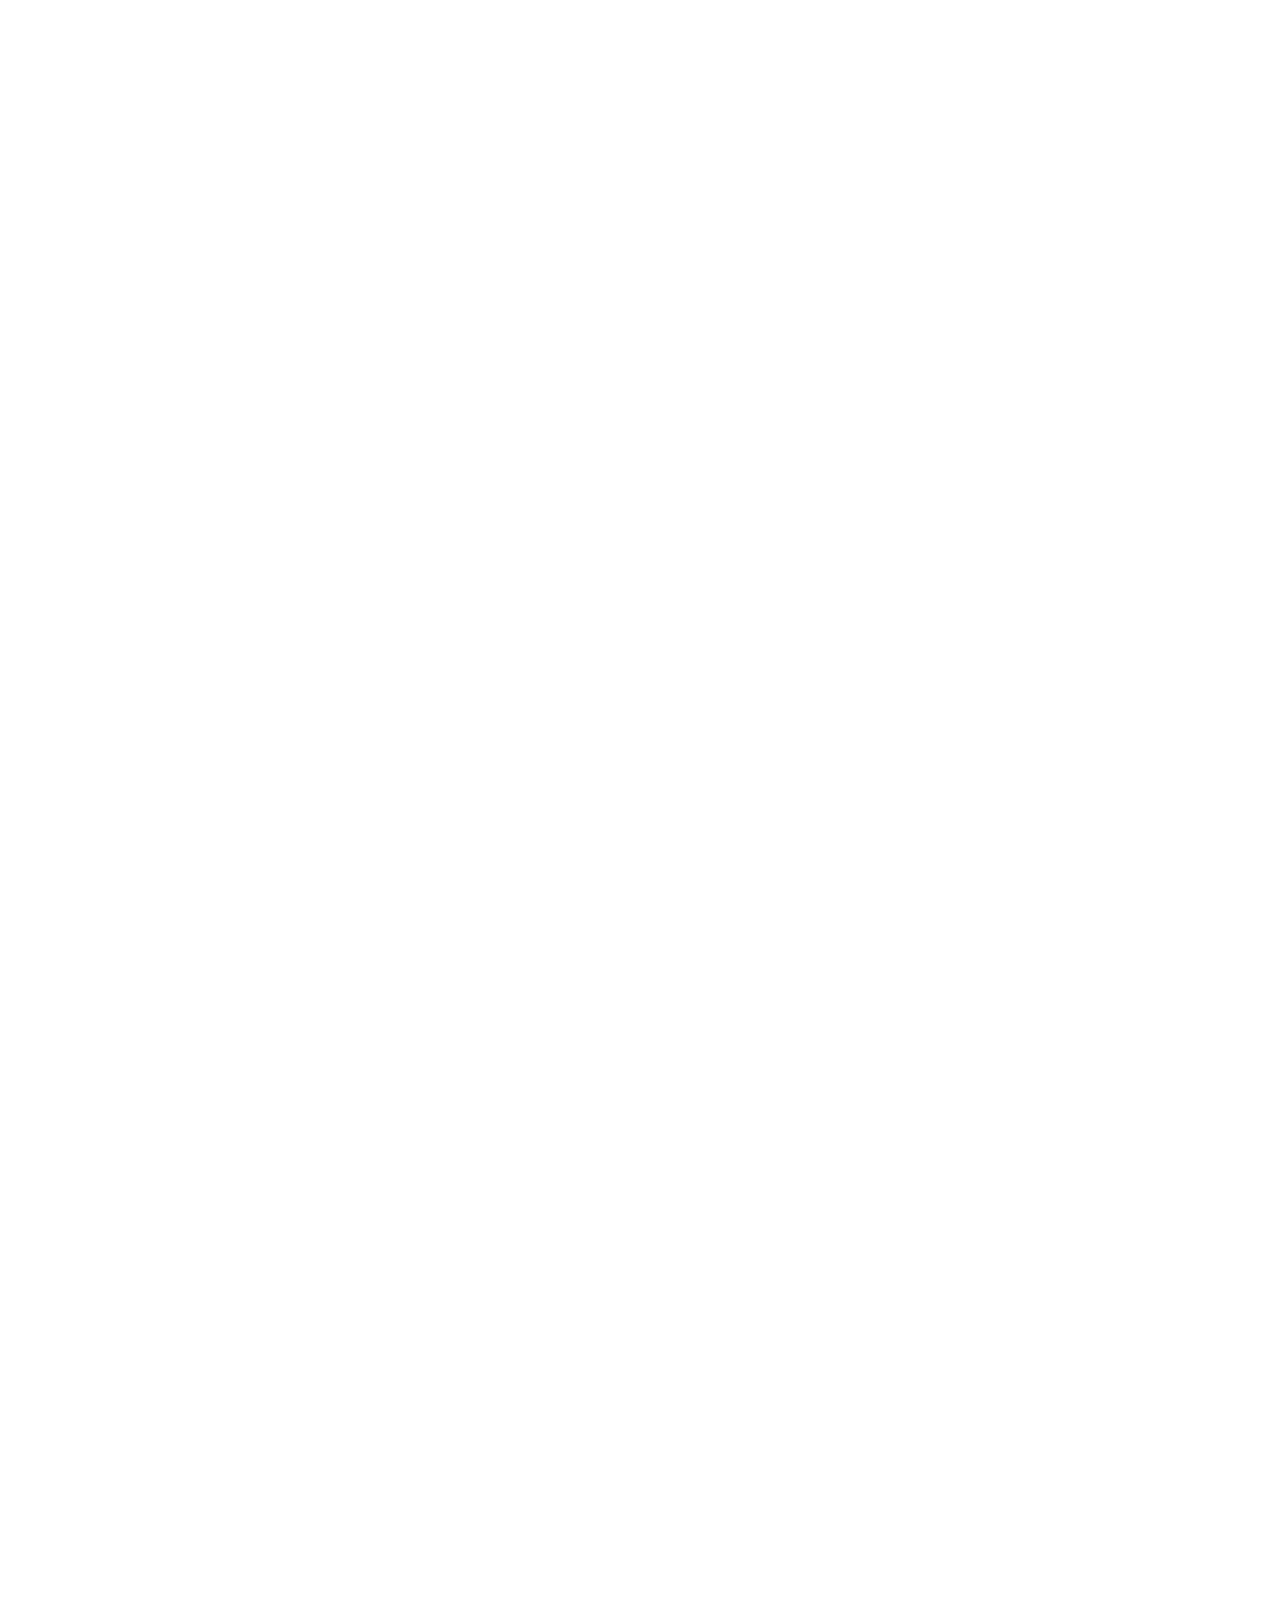
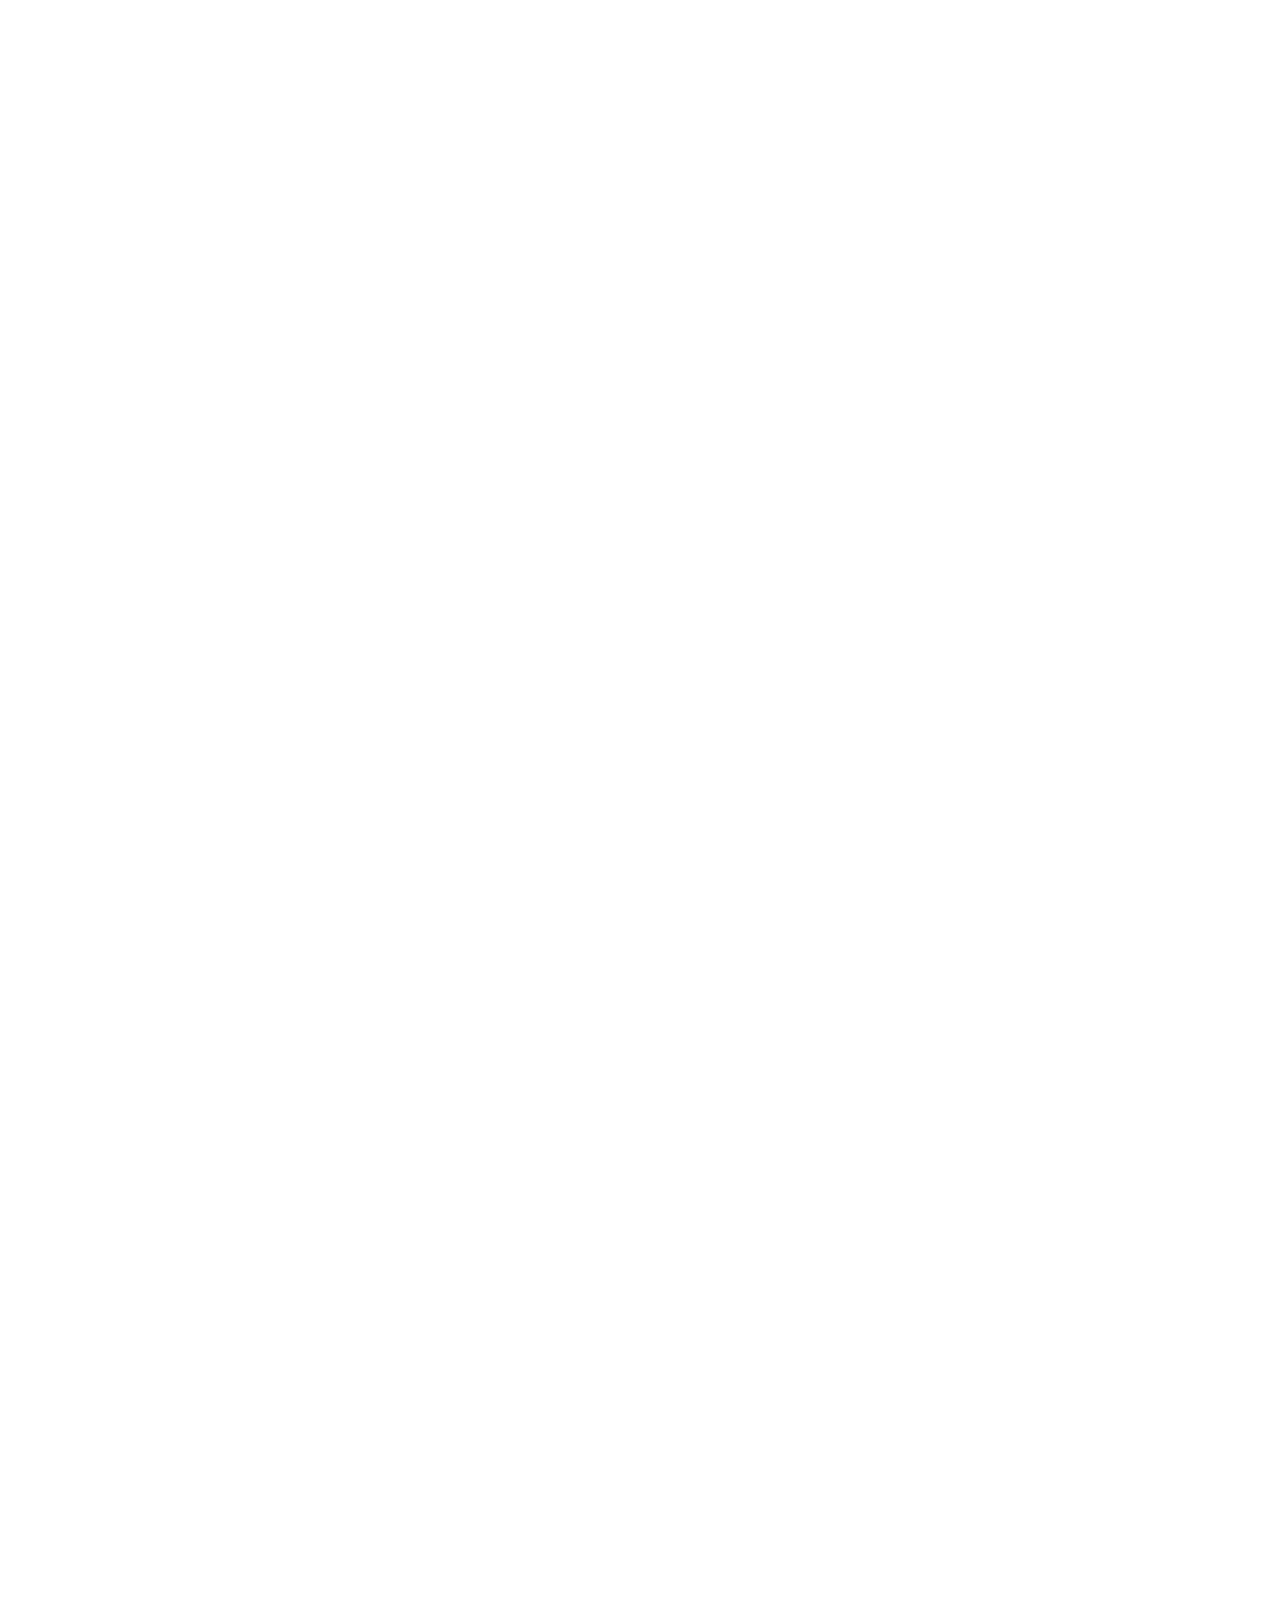
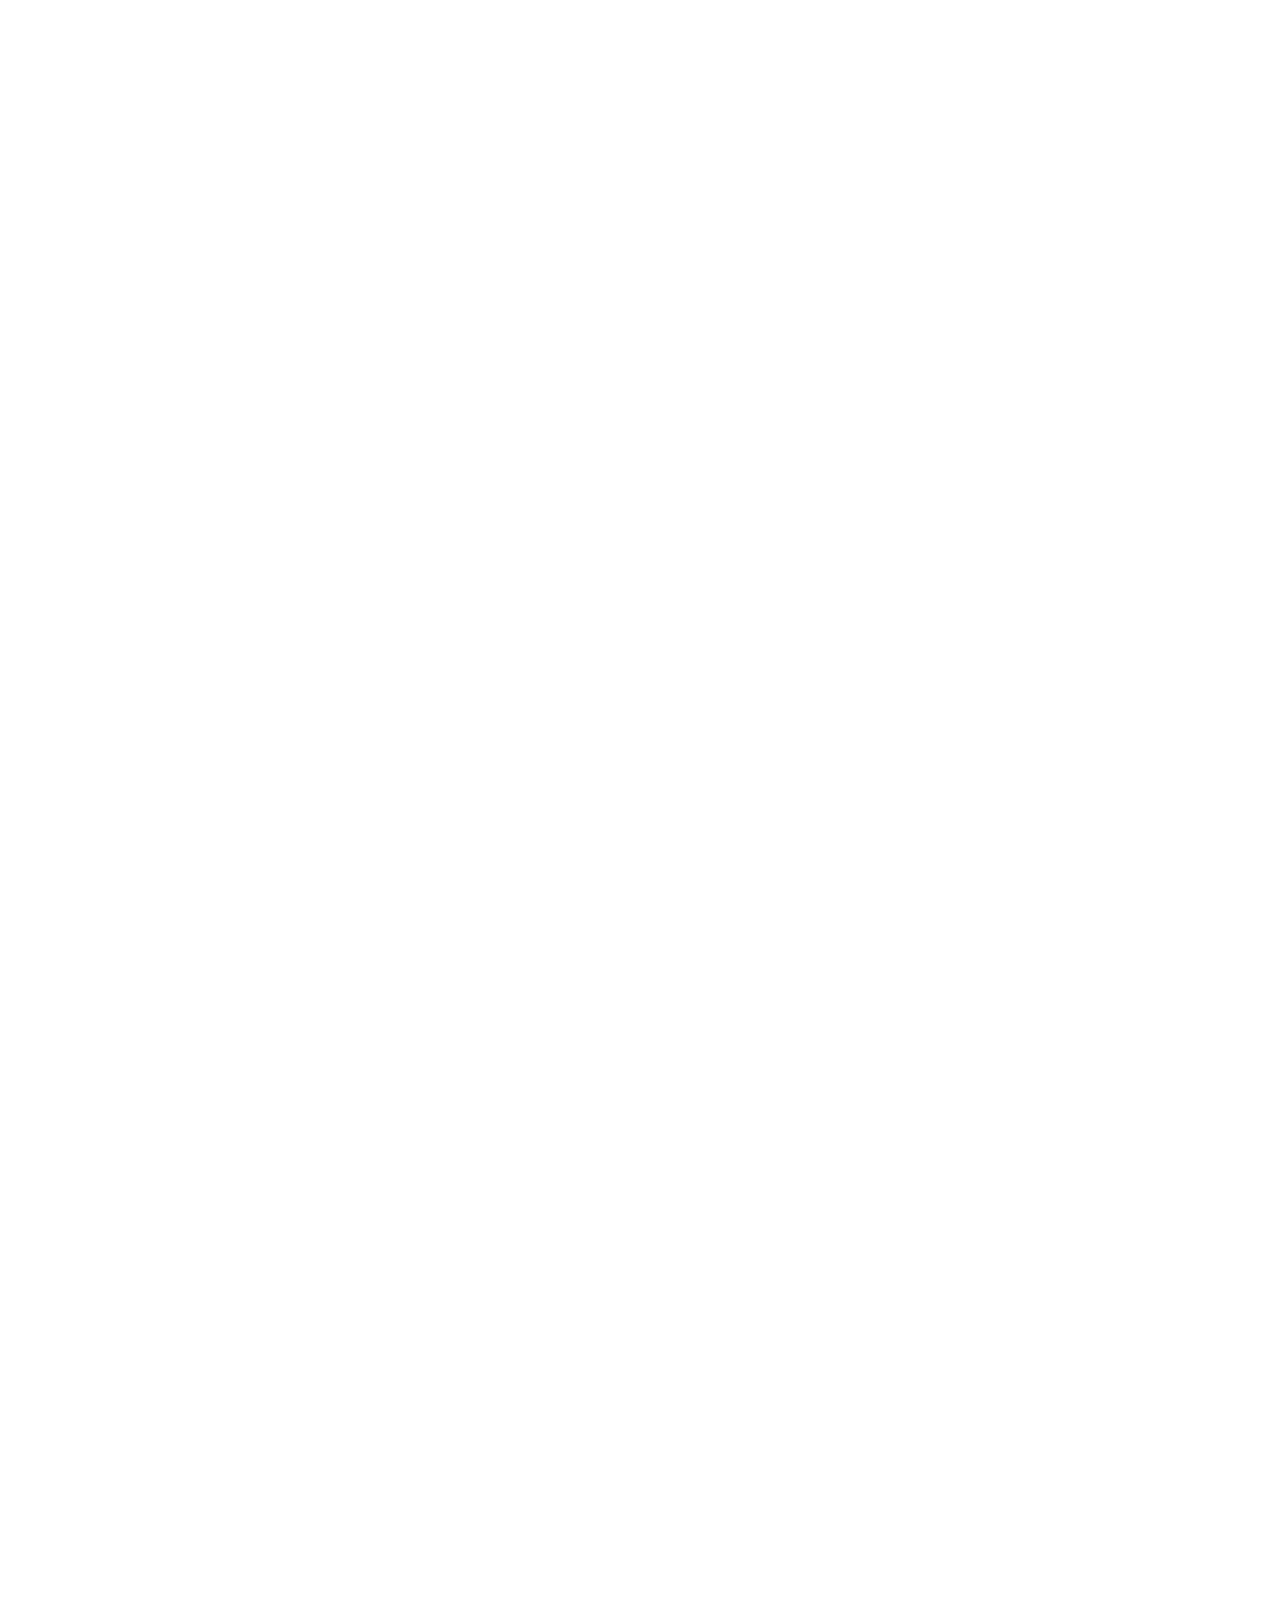
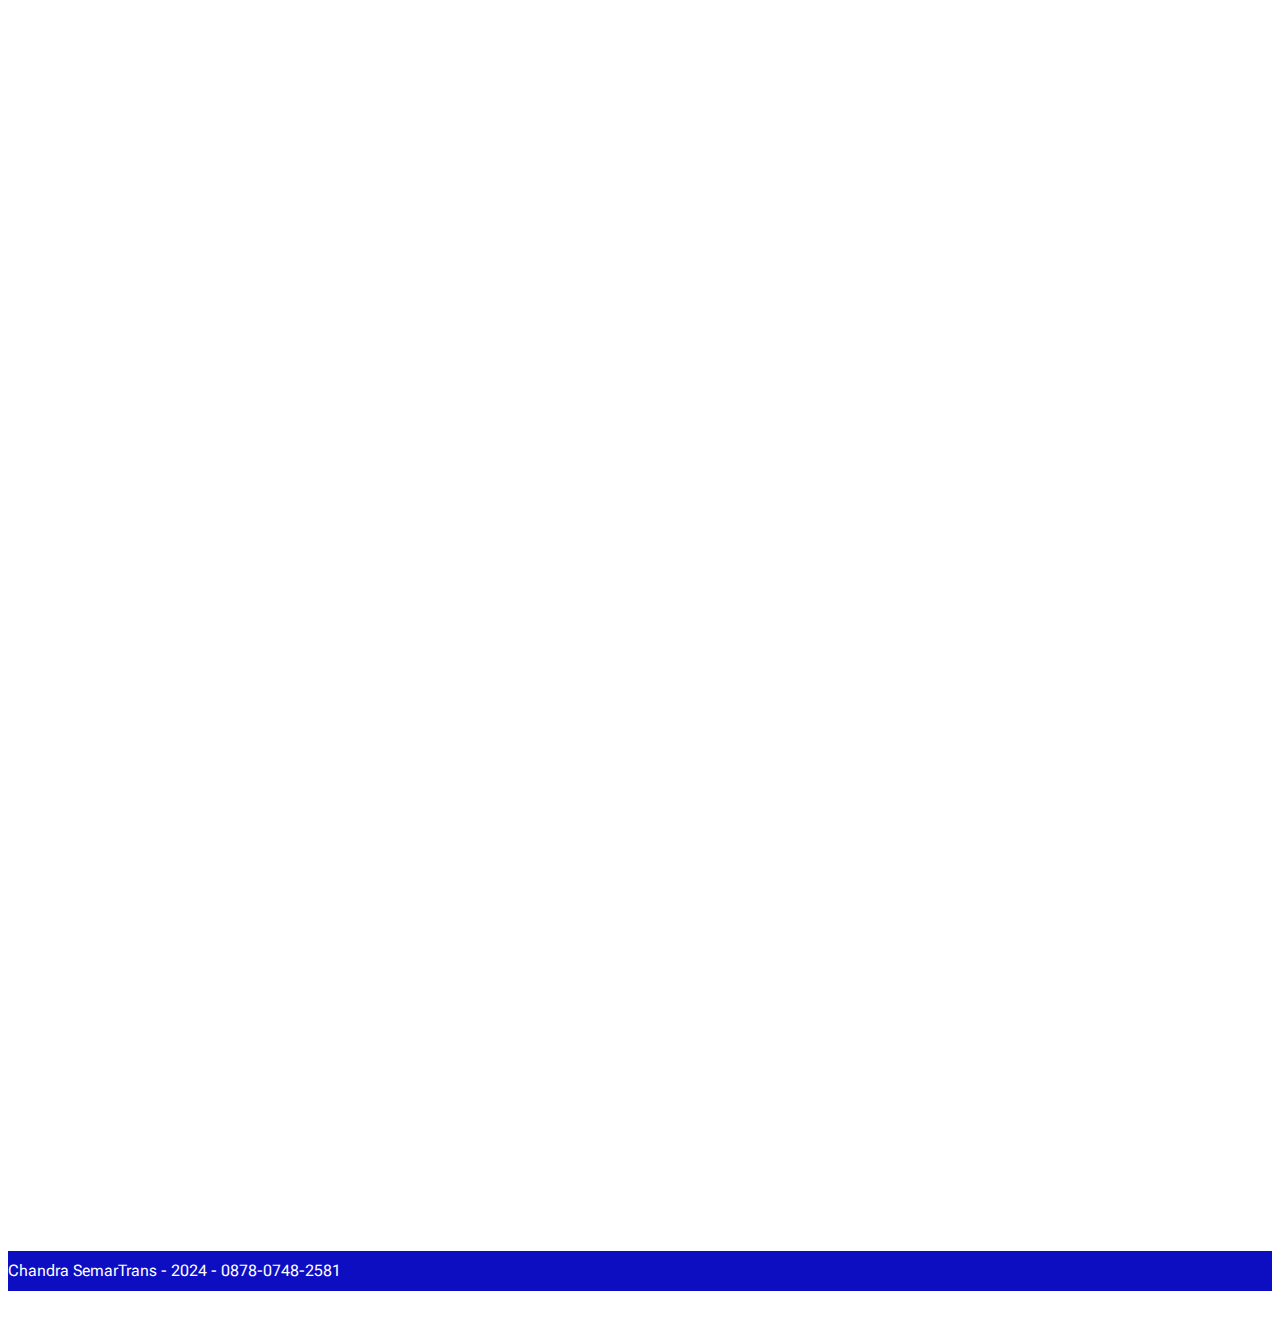
<file: sewahiacesemarangjakarta.html>
<!doctype html>
<html lang="en">
  <head>
    <meta charset="utf-8">
    <meta name="description" content="0878-0748-2581 - SEWA HIACE di Semarang untuk tujuan ke berbagai kota. Sewa HIACE Semarang 
    untuk wisata, mantenan, kunjungan kerja, antar jemput, dan berbagai macam lainnya. Paket Harga Sewa HIACE Semarang.">
    <meta name="keywords" content="Sewa HIACE Semarang, Sewa Mobil Semarang, Sewa HIACE Premio Semarang">
    <meta name="viewport" content="width=device-width, initial-scale=1">
    <link rel="apple-touch-icon" sizes="180x180" href="/plugin/gambar/favicon/apple-touch-icon.png">
    <link rel="icon" type="image/png" sizes="32x32" href="/plugin/gambar/favicon/favicon-32x32.png">
    <link rel="icon" type="image/png" sizes="16x16" href="/plugin/gambar/favicon/favicon-16x16.png">
    <title>0878-0748-2581 Sewa HIACE Semarang by Chandra SemarTrans - Liburan Terus</title>
    <link href="https://cdn.jsdelivr.net/npm/bootstrap@5.3.2/dist/css/bootstrap.min.css" rel="stylesheet" integrity="sha384-T3c6CoIi6uLrA9TneNEoa7RxnatzjcDSCmG1MXxSR1GAsXEV/Dwwykc2MPK8M2HN" crossorigin="anonymous">
    <link rel="preconnect" href="https://fonts.googleapis.com">
    <link rel="preconnect" href="https://fonts.gstatic.com" crossorigin>
    <link href="https://fonts.googleapis.com/css2?family=Roboto+Flex:opsz,wght@8..144,300;8..144,400;8..144,700&display=swap" rel="stylesheet">
    <link rel="stylesheet" href="https://cdn.jsdelivr.net/npm/bootstrap-icons@1.11.3/font/bootstrap-icons.min.css">
    <link href="https://unpkg.com/aos@2.3.1/dist/aos.css" rel="stylesheet">
    <link rel="stylesheet" href="style/style.css">
</head>
  <body>
    <nav class="navbar navbar-expand-lg bg-body-tertiary fixed-top">
      <div class="container">
        <a class="navbar-brand" target="_blank" 
        href="https://api.whatsapp.com/send?phone=6287807482581&text=Hallo Chandra SemarTrans, Saya mau Sewa HIACE Semarang">0878-0748-2581</a>
        <button class="navbar-toggler" type="button" data-bs-toggle="collapse" data-bs-target="#navbarSupportedContent" aria-controls="navbarSupportedContent" aria-expanded="false" aria-label="Toggle navigation">
          <span class="navbar-toggler-icon"></span>
        </button>
        <div class="collapse navbar-collapse" id="navbarSupportedContent">
          <ul class="navbar-nav ms-auto mb-2 mb-lg-0">
            <li class="nav-item">
              <a class="nav-link" aria-current="page" href="index.html">Beranda</a>
            </li>
            <li class="nav-item">
              <a class="nav-link" target="_blank" href="https://www.instagram.com/rentalhiace_semarang/">Galeri</a>
            </li>
            <li class="nav-item dropdown">
              <a class="nav-link active dropdown-toggle" href="#" role="button" data-bs-toggle="dropdown" aria-expanded="false">
                Daftar Harga
              </a>
              <ul class="dropdown-menu">
                <li><a class="dropdown-item" href="sewahiacesemarangjogja.html">Jogja</a></li>
                <li><a class="dropdown-item" href="sewahiacesemarangdieng.html">Dieng</a></li>
                <li><a class="dropdown-item" href="sewahiacesemarangjakarta.html">Jakarta (aktif)</a></li>
                <li><a class="dropdown-item" href="sewahiacesemarangmalang.html">Malang</a></li>
                <li><a class="dropdown-item" href="sewahiacesemarangbali.html">Bali</a></li>
                <li><a class="dropdown-item" href="sewahiacesemarangpacitan.html">Pacitan</a></li>
                <li><a class="dropdown-item" href="sewahiacesemaranglampung.html">Lampung</a></li>
              </ul>
            </li>
            <li class="nav-item">
              <a class="nav-link" target="_blank" href="temuikami.html">Temui Kami</a>
            </li>
            <li>
              <a href="https://api.whatsapp.com/send?phone=6287807482581&text=Hallo Chandra SemarTrans, Saya mau Sewa HIACE Semarang" target="_blank" rel="noopener noreferrer">
              <button type="button" class="btn btn-primary pesan-navbar"> WhatsApp</button>
              </a>
            </li>
        </div>
      </div>
  </nav>

    <div class="judul text-center" data-aos="fade-up" data-aos-duration="1000">
        <h1>Sewa HIACE Semarang</h1>
      <H2>Sewa HIACE Semarang</H2>
      <h4>Liburan Dulu - Liburan Terus</h3>
        <button class="btn btn-primary pesan"><a href="
          https://api.whatsapp.com/send?phone=6287807482581&text=Hallo Chandra SemarTrans, Saya mau Sewa HIACE Semarang
          " rel="noopener noreferrer">Whatsapp Sekarang</a></button>
    </div>

    <nav aria-label="breadcrumb" class="container alamat" data-aos="fade-up" data-aos-duration="2000">
      <ol class="breadcrumb">
        <li class="breadcrumb-item text-decoration"><a class="nav-link" href="index.html">Beranda</a></li>
        <li class="breadcrumb-item active" aria-current="page">Harga Jakarta</li>
      </ol>
    </nav>

    <div class="paket-harga container">
      <div class="paket-harga-judul text-center" data-aos="fade-up" data-aos-duration="1000">
        <h2>Paket Harga Sewa HIACE Semarang</h2>
        <h3>Sewa HIACE Semarang</h3>
        <p>Tujuan DKI Jakarta</p>
      </div>
      <div class="paket-harga-content row justify-content-center">
        <div class="col-lg-3 col-md-6 col-10" data-aos="fade-up" data-aos-duration="1000">
          <div class="card paket-harga-item text-center">
            <h3 class="text-center">Ke Jakarta</h3>
              <img class="img-fluid mb-1" src="plugin/gambar/commuter.png" alt="Sewa HIACE Semarang" srcset="">
              <p class="text-start">Hiace Commuter 15 Seats</p>
              <h4 class="mb-3">Rp 5.100.000,-<span>/All In</span></h4>
              <ul>
                <li>MOBIL DRIVER BBM</li>
                <li>Full Tol Semarang PP</li>
                <li>3 Hari Trip</li>
                <li class="na">Parkir + Makan Driver</li>
                <li class="na">Inap Driver</li>
              </ul>
              <div class="pesan-sekarang-mobil text-center">
                <button class="btn btn-pesan">
                  <a class="text-decoration" href="
                  https://api.whatsapp.com/send?phone=6287807482581&text=Hallo Chandra SemarTrans, 
                      Saya mau Sewa HIACE Commuter tujuan Jakarta 3 Hari Rp 5.100k Paket All In
                  " target="_blank" rel="noopener noreferrer">WhatsApp Sekarang</a>
                </button>
              </div>
          </div>
        </div>

        <div class="col-lg-3 col-md-6 col-10" data-aos="fade-up" data-aos-duration="1500">
          <div class="card paket-harga-item best-a text-center">
            <h3 class="text-center">Ke Jakarta</h3>
              <img class="img-fluid mb-1" src="plugin/gambar/commuter.png" alt="Sewa HIACE Semarang" srcset="">
              <p class="text-start">Hiace Commuter 15 Seats</p>
              <h4 class="best mb-3">Rp 5.500.000,-<span>/Lengkap</span></h4>
              <ul>
                <li>MOBIL DRIVER BBM</li>
                <li>Full Tol Semarang PP</li>
                <li>3 Hari Trip</li>
                <li>Parkir + Makan Driver</li>
                <li class="na">Inap Driver</li>
              </ul>
              <div class="pesan-sekarang-mobil text-center">
                <button class="btn btn-pesan pesan-best">
                  <a class="text-decoration" href="
                  https://api.whatsapp.com/send?phone=6287807482581&text=Hallo Chandra SemarTrans, 
                      Saya mau Sewa HIACE Commuter tujuan Jakarta 3 Hari Rp 5.500k Paket Lengkap
                  " target="_blank" rel="noopener noreferrer">WhatsApp Sekarang</a>
                </button>
              </div>
          </div>
        </div>

        <div class="col-lg-3 col-md-6 col-10" data-aos="fade-up" data-aos-duration="2000">
          <div class="card paket-harga-item text-center">
            <h3 class="text-center">Ke Jakarta</h3>
              <img class="img-fluid mb-1" src="plugin/gambar/commuter.png" alt="Sewa HIACE Semarang" srcset="">
              <p class="text-start">Hiace Commuter 15 Seats</p>
              <h4 class="mb-3">Rp 5.995.000,-<span>/Spesial</span></h4>
              <ul>
                <li>MOBIL DRIVER BBM</li>
                <li>Full Tol Semarang PP</li>
                <li>3 Hari Trip</li>
                <li>Parkir + Makan Driver</li>
                <li>Inap Driver</li>
              </ul>
              <div class="pesan-sekarang-mobil text-center">
                <button class="btn btn-pesan">
                  <a class="text-decoration" href="
                  https://api.whatsapp.com/send?phone=6287807482581&text=Hallo Chandra SemarTrans, 
                      Saya mau Sewa HIACE Commuter tujuan Jakarta 3 Hari Rp 5.995k Paket Spesial
                  " target="_blank" rel="noopener noreferrer">WhatsApp Sekarang</a>
                </button>
              </div>
          </div>
        </div>

        <div class="col-lg-3 col-md-6 col-10" data-aos="fade-up" data-aos-duration="2500">
          <div class="card paket-harga-item text-center">
            <h3 class="text-center">Ke Jakarta</h3>
              <img class="img-fluid mb-1" src="plugin/gambar/premio.png" alt="Sewa HIACE Semarang" srcset="">
              <p class="text-start">Hiace Premio 13 Seats</p>
              <h4 class="mb-3">Rp 5.695.000,-<span>/All In</span></h4>
              <ul>
                <li>MOBIL DRIVER BBM</li>
                <li>Full Tol Semarang PP</li>
                <li>3 Hari Trip</li>
                <li class="na">Parkir + Makan Driver</li>
                <li class="na">Inap Driver</li>
              </ul>
              <div class="pesan-sekarang-mobil text-center">
                <button class="btn btn-pesan">
                  <a class="text-decoration" href="
                  https://api.whatsapp.com/send?phone=6287807482581&text=Hallo Chandra SemarTrans, 
                      Saya mau Sewa HIACE Premio tujuan Jakarta 3 Hari Rp 5.695k All In
                  " target="_blank" rel="noopener noreferrer">WhatsApp Sekarang</a>
                </button>
              </div>
          </div>
        </div>

        <div class="col-lg-3 col-md-6 col-10" data-aos="fade-up" data-aos-duration="1000">
          <div class="card paket-harga-item best-a text-center">
            <h3 class="text-center">Ke Jakarta</h3>
              <img class="img-fluid mb-1" src="plugin/gambar/premio.png" alt="Sewa HIACE Semarang" srcset="">
              <p class="text-start">Hiace Premio 13 Seats</p>
              <h4 class="best mb-3">Rp 5.995.000,-<span>/Lengkap</span></h4>
              <ul>
                <li>MOBIL DRIVER BBM</li>
                <li>Full Tol Semarang PP</li>
                <li>3 Hari Trip</li>
                <li>Parkir + Makan Driver</li>
                <li class="na">Inap Driver</li>
              </ul>
              <div class="pesan-sekarang-mobil text-center">
                <button class="btn btn-pesan pesan-best">
                  <a class="text-decoration" href="
                  https://api.whatsapp.com/send?phone=6287807482581&text=Hallo Chandra SemarTrans, 
                      Saya mau Sewa HIACE Premio tujuan Jakarta 3 Hari Rp 5.995k Paket Lengkap
                  " target="_blank" rel="noopener noreferrer">WhatsApp Sekarang</a>
                </button>
              </div>
          </div>
        </div>

        <div class="col-lg-3 col-md-6 col-10" data-aos="fade-up" data-aos-duration="1500">
          <div class="card paket-harga-item text-center">
            <h3 class="text-center">Ke Jakarta</h3>
              <img class="img-fluid mb-1" src="plugin/gambar/premio.png" alt="Sewa HIACE Semarang" srcset="">
              <p class="text-start">Hiace Premio 13 Seats</p>
              <h4 class="mb-3">Rp 6.495.000,-<span>/Spesial</span></h4>
              <ul>
                <li>MOBIL DRIVER BBM</li>
                <li>Full Tol Semarang PP</li>
                <li>3 Hari Trip</li>
                <li>Parkir + Makan Driver</li>
                <li>Inap Driver</li>
              </ul>
              <div class="pesan-sekarang-mobil text-center">
                <button class="btn btn-pesan">
                  <a class="text-decoration" href="
                  https://api.whatsapp.com/send?phone=6287807482581&text=Hallo Chandra SemarTrans, 
                      Saya mau Sewa HIACE Premio tujuan Jakarta 3 Hari Rp 6.495k Paket Spesial
                  " target="_blank" rel="noopener noreferrer">WhatsApp Sekarang</a>
                </button>
              </div>
          </div>
        </div>

        <div class="col-lg-3 col-md-6 col-10" data-aos="fade-up" data-aos-duration="2000">
          <div class="card paket-harga-item text-center">
            <h3 class="text-center">Ke Jakarta</h3>
              <img class="img-fluid mb-1" src="plugin/gambar/elf.png" alt="Sewa HIACE Semarang" srcset="">
              <p class="text-start">ELF Long 18 Seats</p>
              <h4 class="mb-3">Rp 5.995.000,-<span>/All In</span></h4>
              <ul>
                <li>MOBIL DRIVER BBM</li>
                <li>Full Tol Semarang PP</li>
                <li>3 Hari Trip</li>
                <li class="na">Parkir + Makan Driver</li>
                <li class="na">Inap Driver</li>
              </ul>
              <div class="pesan-sekarang-mobil text-center">
                <button class="btn btn-pesan">
                  <a class="text-decoration" href="
                  https://api.whatsapp.com/send?phone=6287807482581&text=Hallo Chandra SemarTrans, 
                      Saya mau Sewa ELF Long tujuan Jakarta 3 Hari Rp 5.995k Paket All In
                  " target="_blank" rel="noopener noreferrer">WhatsApp Sekarang</a>
                </button>
              </div>
          </div>
        </div>

        <div class="col-lg-3 col-md-6 col-10" data-aos="fade-up" data-aos-duration="2500">
          <div class="card paket-harga-item text-center">
            <h3 class="text-center">Ke Jakarta</h3>
              <img class="img-fluid mb-1" src="plugin/gambar/elf.png" alt="Sewa HIACE Semarang" srcset="">
              <p class="text-start">ELF Long 18 seats</p>
              <h4 class="mb-3">Rp 6.395.000,-<span>/Lengkap</span></h4>
              <ul>
                <li>MOBIL DRIVER BBM</li>
                <li>Full Tol Semarang PP</li>
                <li>3 Hari Trip</li>
                <li>Parkir + Makan Driver</li>
                <li class="na">Inap Driver</li>
              </ul>
              <div class="pesan-sekarang-mobil text-center">
                <button class="btn btn-pesan">
                  <a class="text-decoration" href="
                  https://api.whatsapp.com/send?phone=6287807482581&text=Hallo Chandra SemarTrans, 
                      Saya mau Sewa ELF Long tujuan Jakarta 3 Hari Rp 6.395k Paket Lengkap
                  " target="_blank" rel="noopener noreferrer">WhatsApp Sekarang</a>
                </button>
              </div>
              
          </div>
        </div>

      </div>
    </div>

    <div class="pesan-sekarang container-fluid text-center" data-aos="fade-up" data-aos-duration="1000">
      <div class="pesan-sekarang-judul">
        <h2>Sewa HIACE Semarang</h2>
        <h4>Pesan Sekarang</h4>
        <h4>NOMOR WhatsApp 0878-0748-2581</h4>
        <p>Atau Klik bawah ini</p>
      </div>
      <div class="tombol">
        <button class="btn pesan">
          <a class="text-decoration" href="
          https://api.whatsapp.com/send?phone=6287807482581&text=Hallo Chandra SemarTrans,
           Saya mau Sewa HIACE Semarang" target="_blank" rel="noopener noreferrer">WhatsApp Sekarang</a>
        </button>
      </div>
    </div>

    <div class="info-tambahan container-fluid mt-4" data-aos="fade-up" data-aos-duration="2500">
      <div class="container">
        <div class="row">
          <div class="col-lg-3 col-md-6 col-10">
            <div class="content-info-tambahan">
             <h4>Chandra SemarTrans</h4>
             <h5>Sewa HIACE Semarang</h5>
              <h6>Kantor Kami</h6>
              <p>Jl. Pogung Dalangan, Pogung Kidul, Sinduadi, Kec. Mlati,
                 Kabupaten Sleman, Daerah Istimewa Yogyakarta 55284</p>
              <h6>Garasi Kami</h6>
              <p>Jl. Wonocatur No.454, Wonocatur, Banguntapan, Kec. Banguntapan,
                 Kabupaten Bantul, Daerah Istimewa Yogyakarta 55198</p>
            </div>
          </div>
          <div class="col-lg-3 col-md-6 col-6">
            <div class="content-info-tambahan">
              <h4>Hubungi Kami</h4>
              <h6>Nomor WhatsApp</h6>
              <p>0878-0748-2581</p>
              <h6>Akun Sosial Media</h6>
              <p>Akun Instagram</p>
              <p><a class="link" href="https://www.instagram.com/rentalhiace_semarang/" target="_blank" rel="noopener noreferrer">rentalhiace_semarang</a></p>
              <p><a class="link" href="https://www.instagram.com/rentalhiace_semarang/" target="_blank" rel="noopener noreferrer">rentalhiace_semarang</a></p>
              <p><a class="link" href="https://www.instagram.com/rentalhiace_semarang/" target="_blank" rel="noopener noreferrer">rentalhiace_semarang</a></p>
              <p><a class="link" href="https://www.instagram.com/rentalhiace_semarang/" target="_blank" rel="noopener noreferrer">rentalhiace_semarang</a></p>
            </div>
          </div>
          <div class="col-lg-3 col-md-6 col-6">
            <div class="content-info-tambahan">
             <h4>Daftar Paket Wisata</h4>
             <h5>Sewa HIACE Semarang</h5>
             <p><a href="sewahiacesemarangjogja.html" rel="noopener noreferrer">Paket Wisata Jogja</a></p>
             <p><a href="sewahiacesemarangdieng.html" rel="noopener noreferrer">Paket Wisata Dieng</a></p>
             <p><a href="sewahiacesemarangmalang.html" rel="noopener noreferrer">Paket Wisata Malang</a></p>
             <p><a href="sewahiacesemarangbali.html" rel="noopener noreferrer">Paket Wisata Bali</a></p>
             <p><a href="sewahiacesemarangpacitan.html" rel="noopener noreferrer">Paket Wisata Pacitan</a></p>
             <p><a href="sewahiacesemarangjakarta.html" rel="noopener noreferrer">Paket Wisata Jakarta</a></p>
            </div>
          </div>
          <div class="col-lg-3 col-md-6 col-6">
            <div class="content-info-tambahan">
             <h4>Liburan Terus</h4>
             <p>Liburan Dulu, <br> Liburan Terus</p>
            </div>
          </div>
        </div>
      </div>
    </div>

   <footer class="text-center">
    <p>Chandra SemarTrans - 2024 - 0878-0748-2581</p>
   </footer>
      
    <script src="https://cdn.jsdelivr.net/npm/bootstrap@5.3.2/dist/js/bootstrap.bundle.min.js" integrity="sha384-C6RzsynM9kWDrMNeT87bh95OGNyZPhcTNXj1NW7RuBCsyN/o0jlpcV8Qyq46cDfL" crossorigin="anonymous"></script>
    <script src="https://unpkg.com/aos@next/dist/aos.js"></script>
  <script>
    AOS.init();
  </script>
  </body>
</html>
</file>
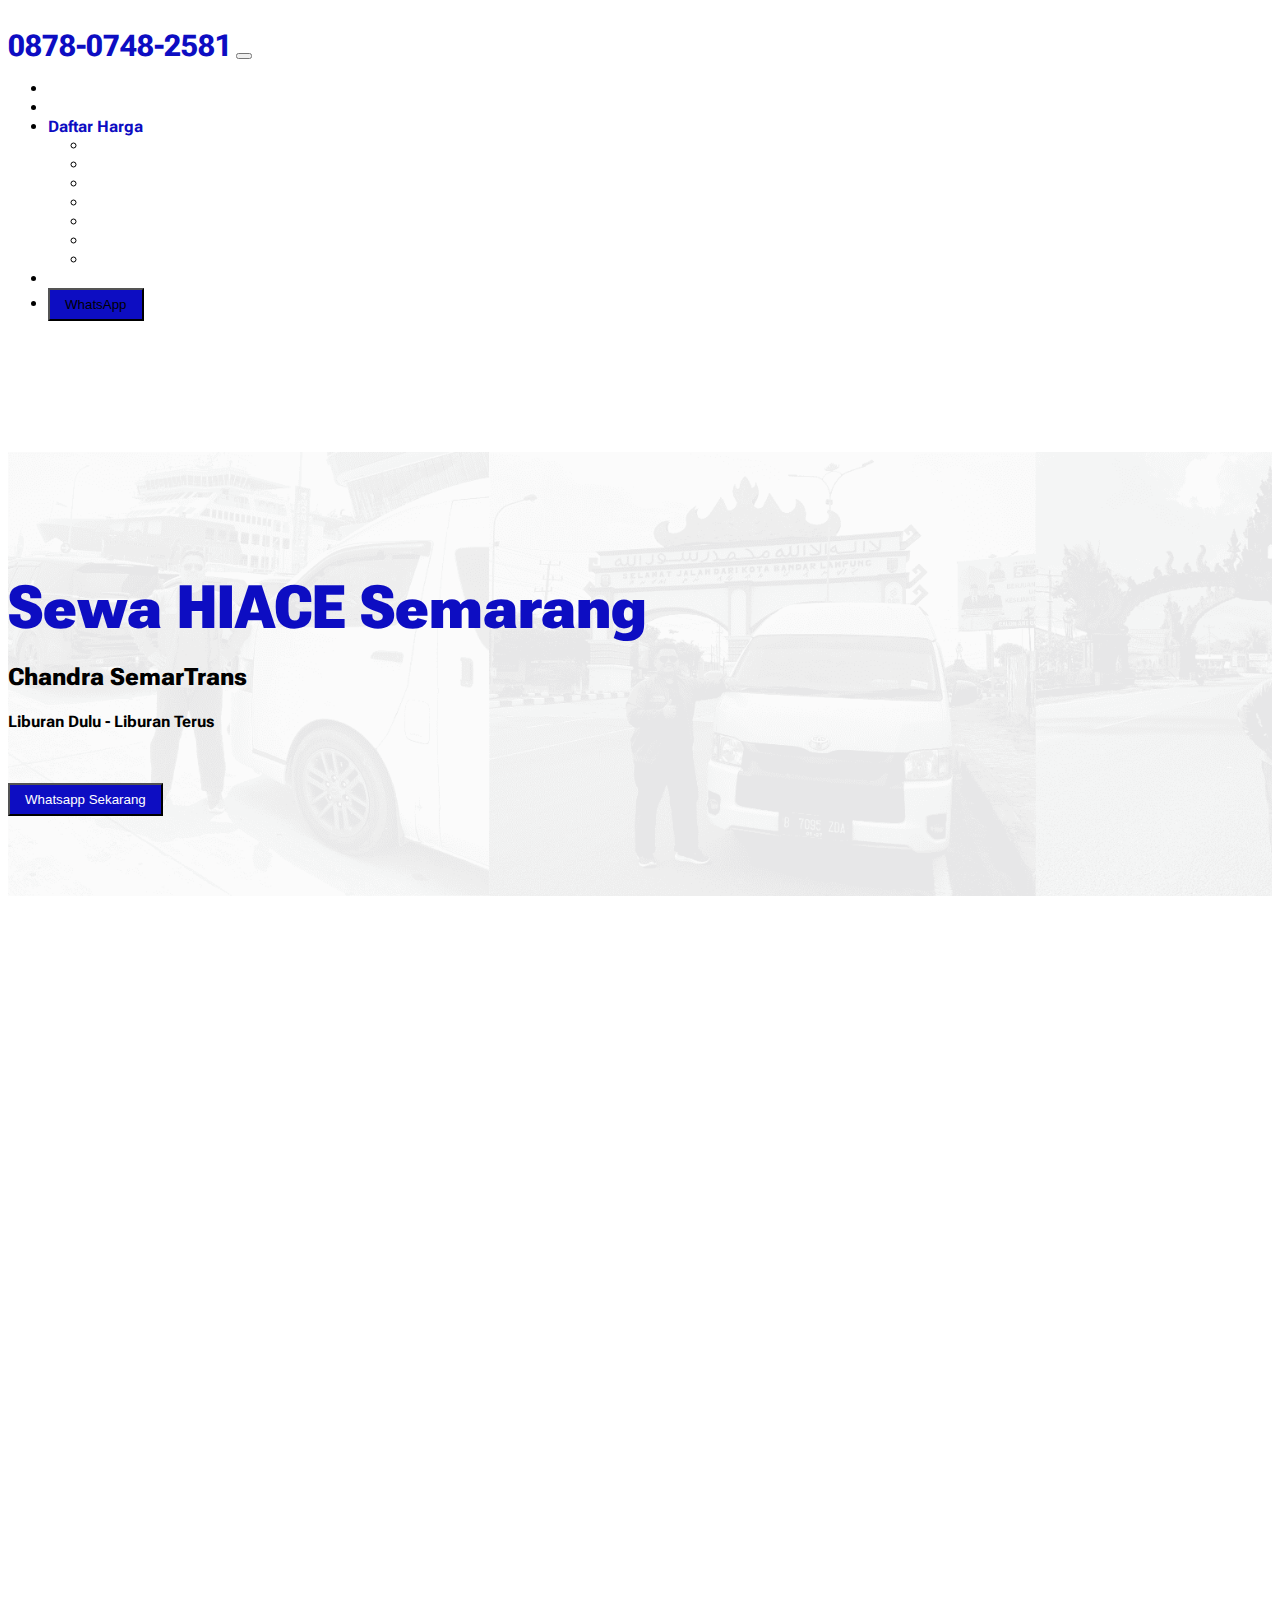
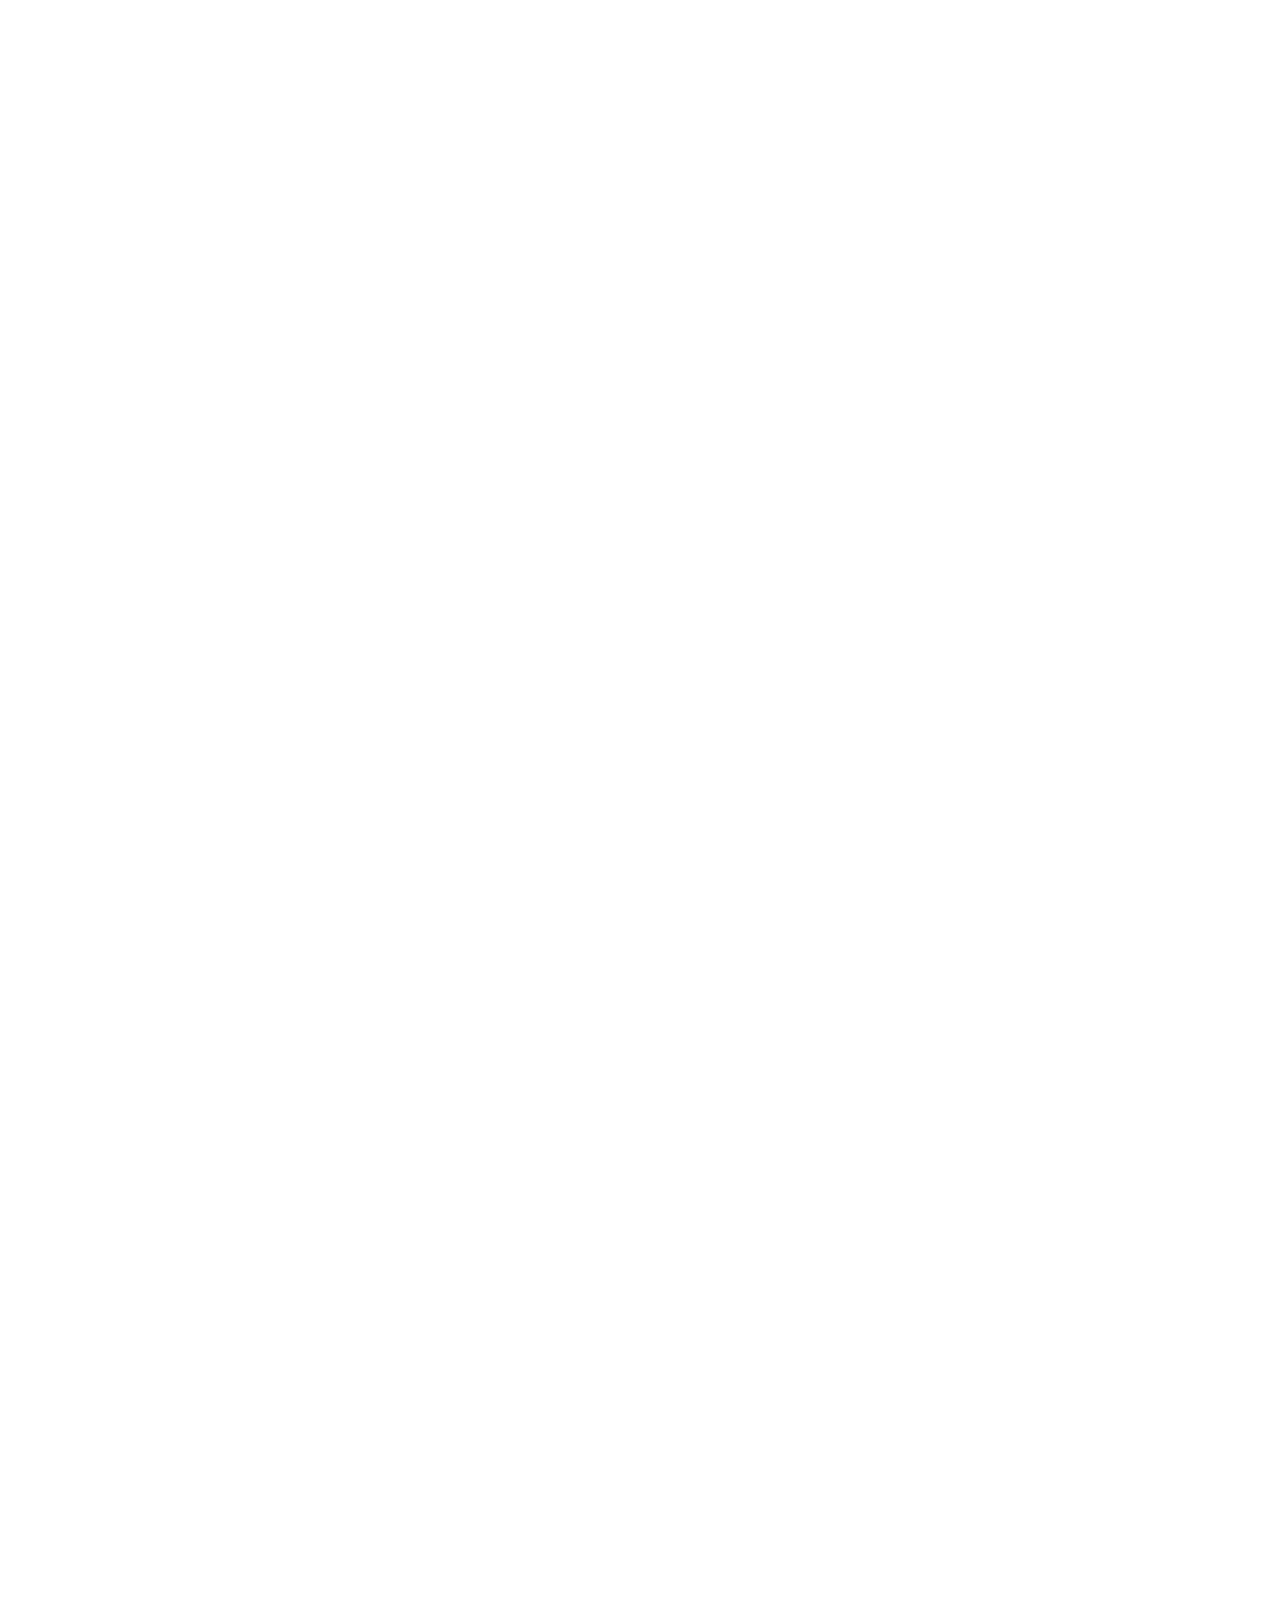
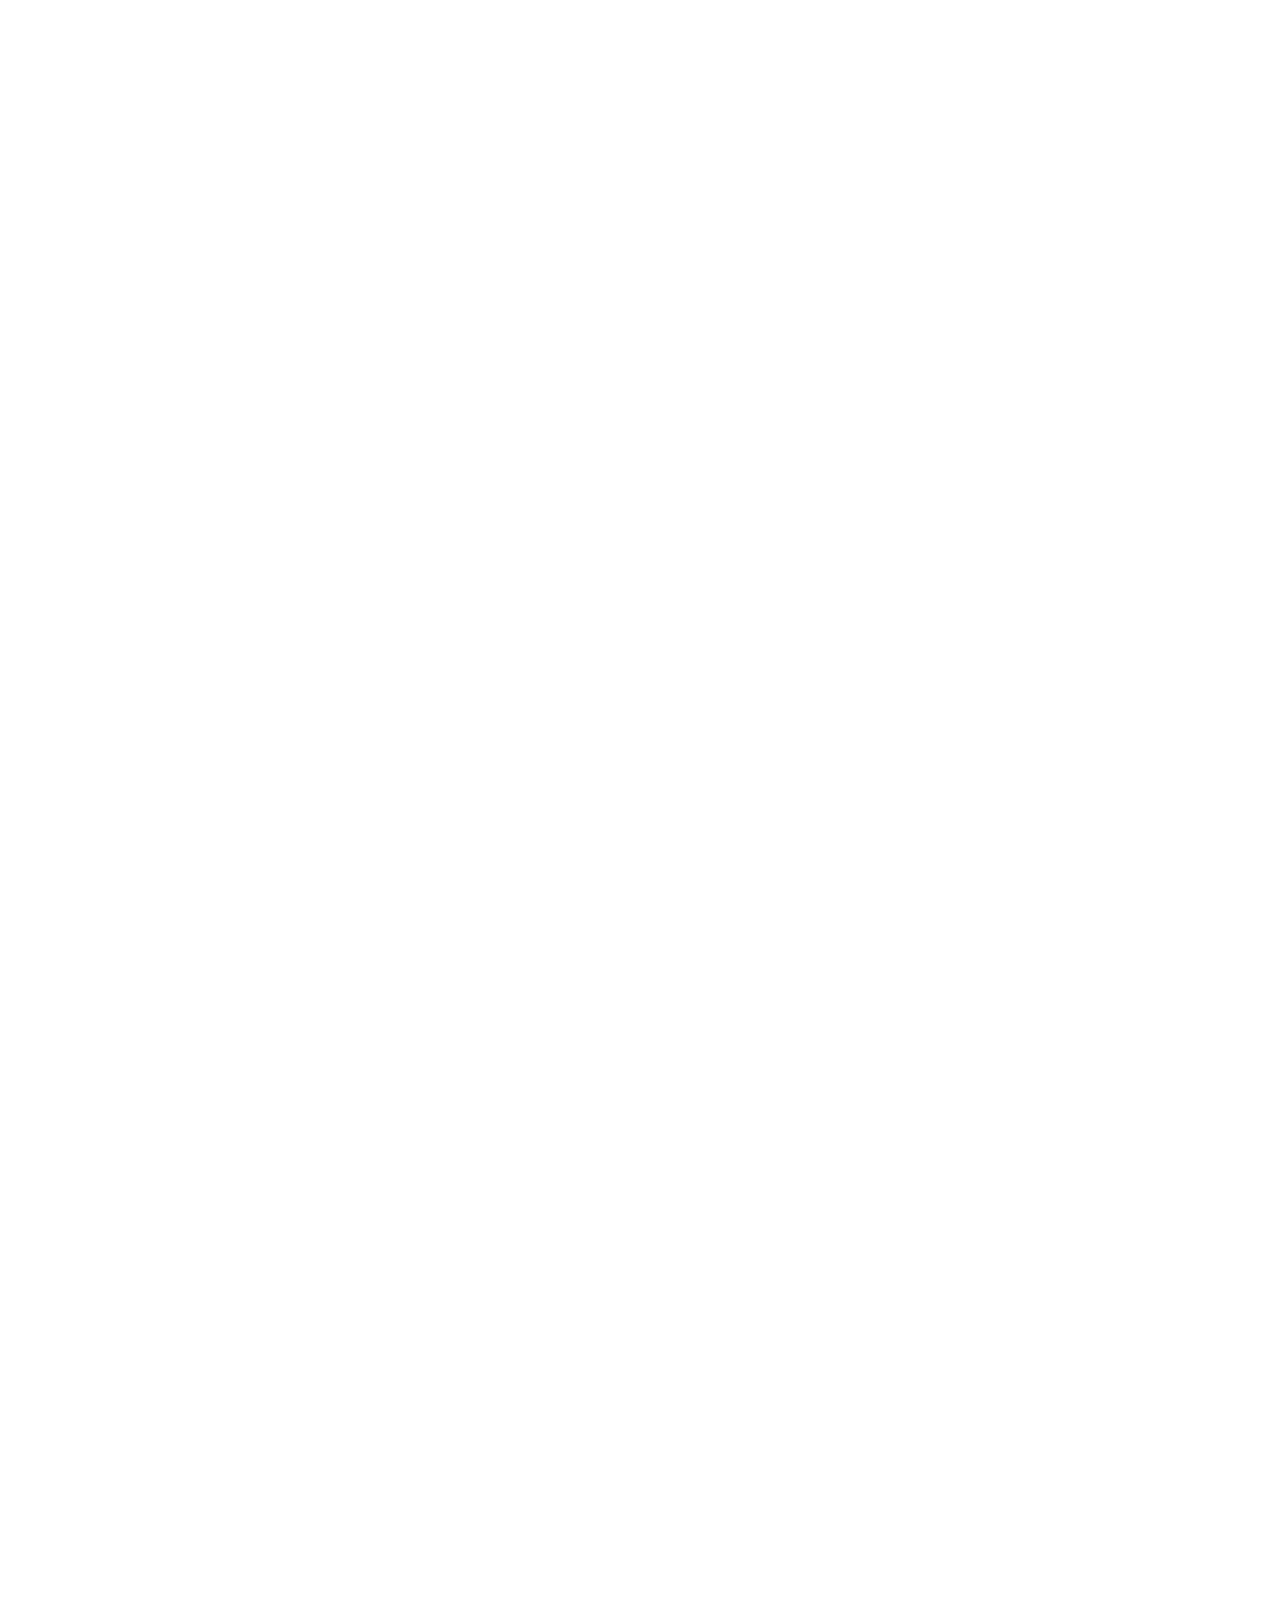
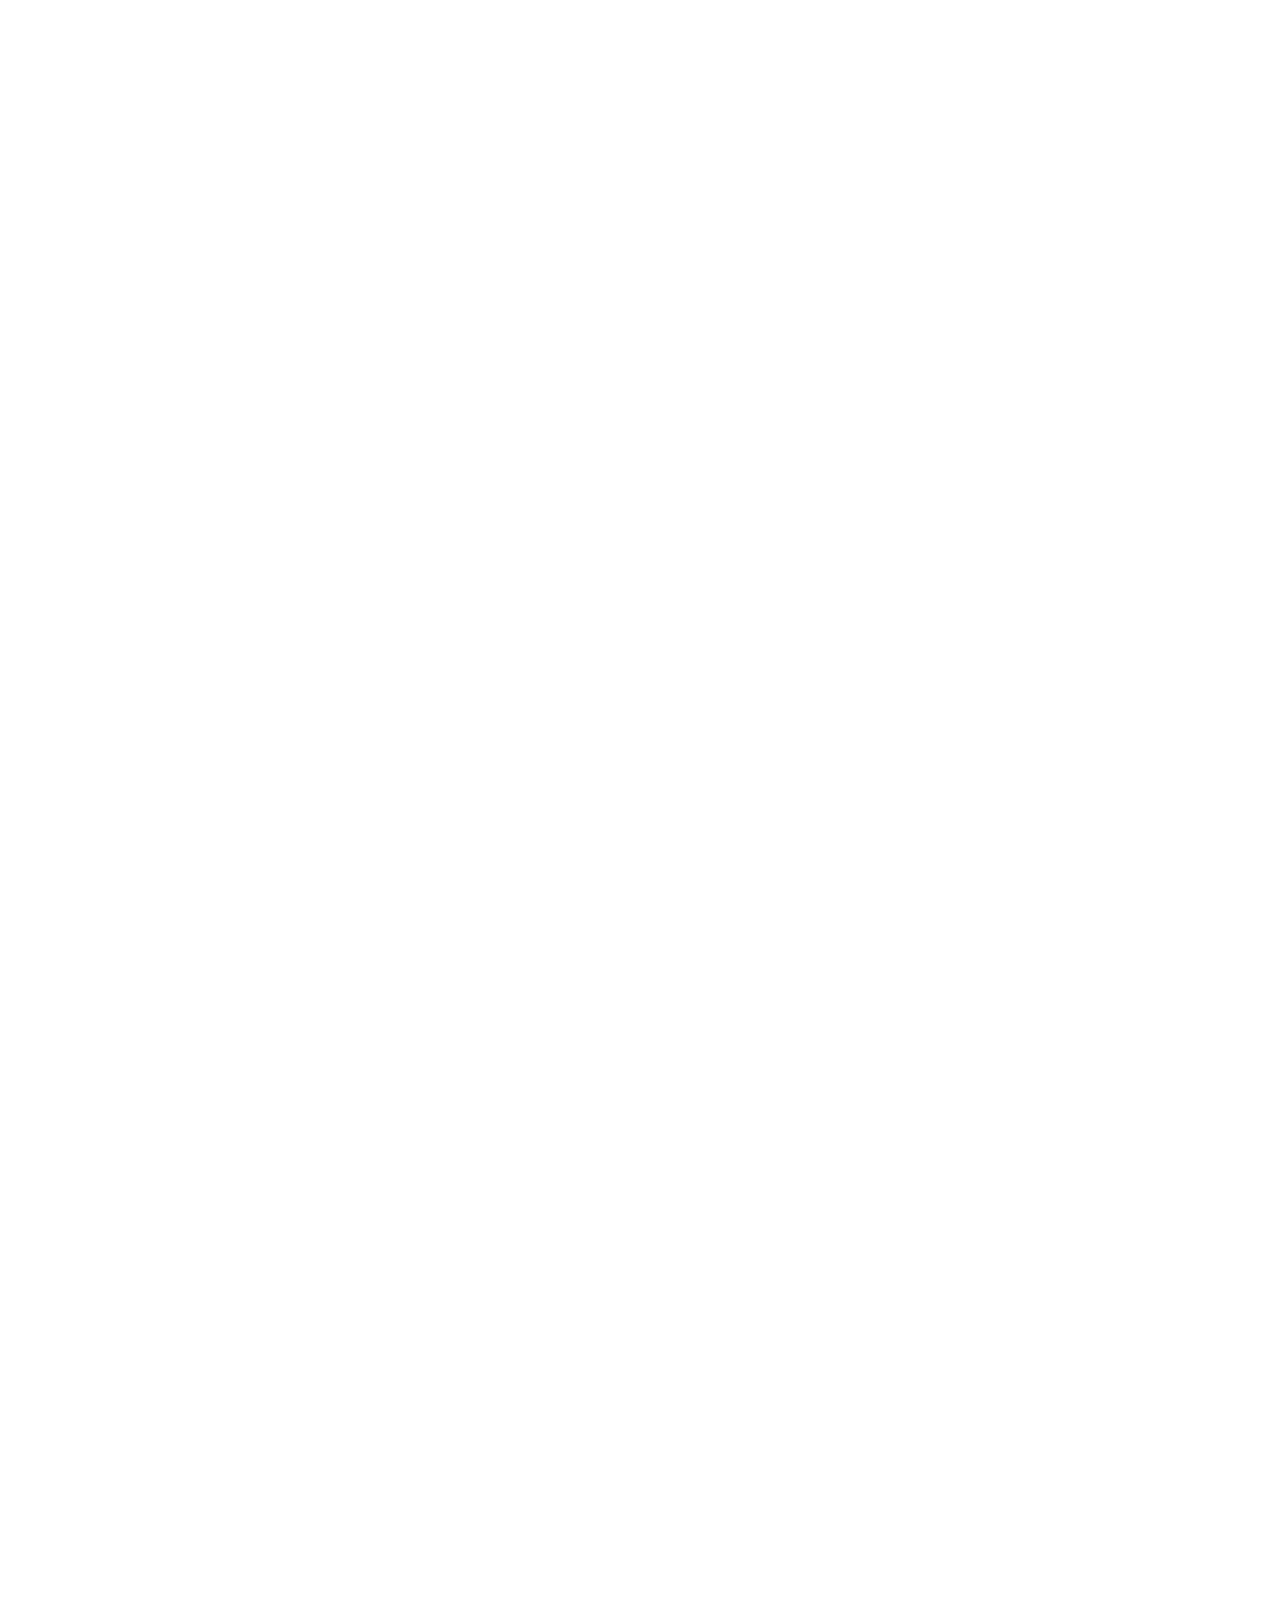
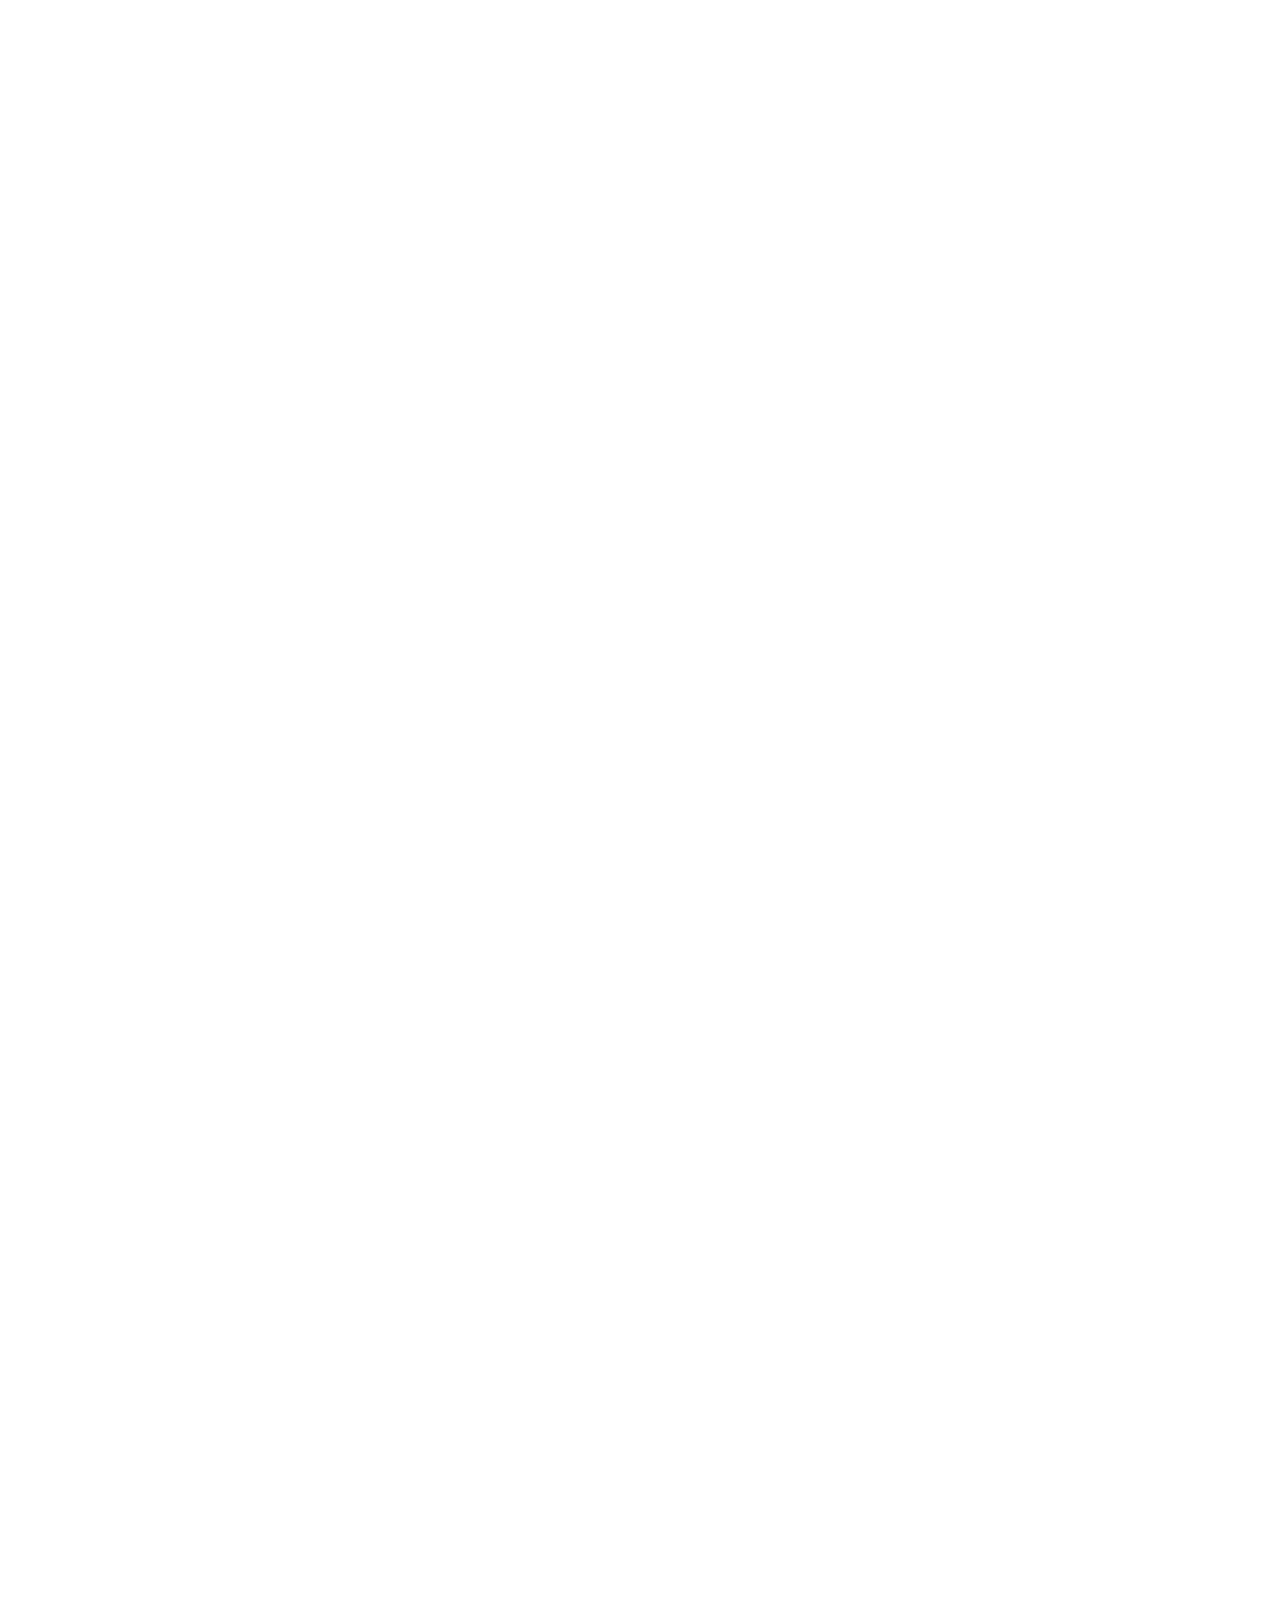
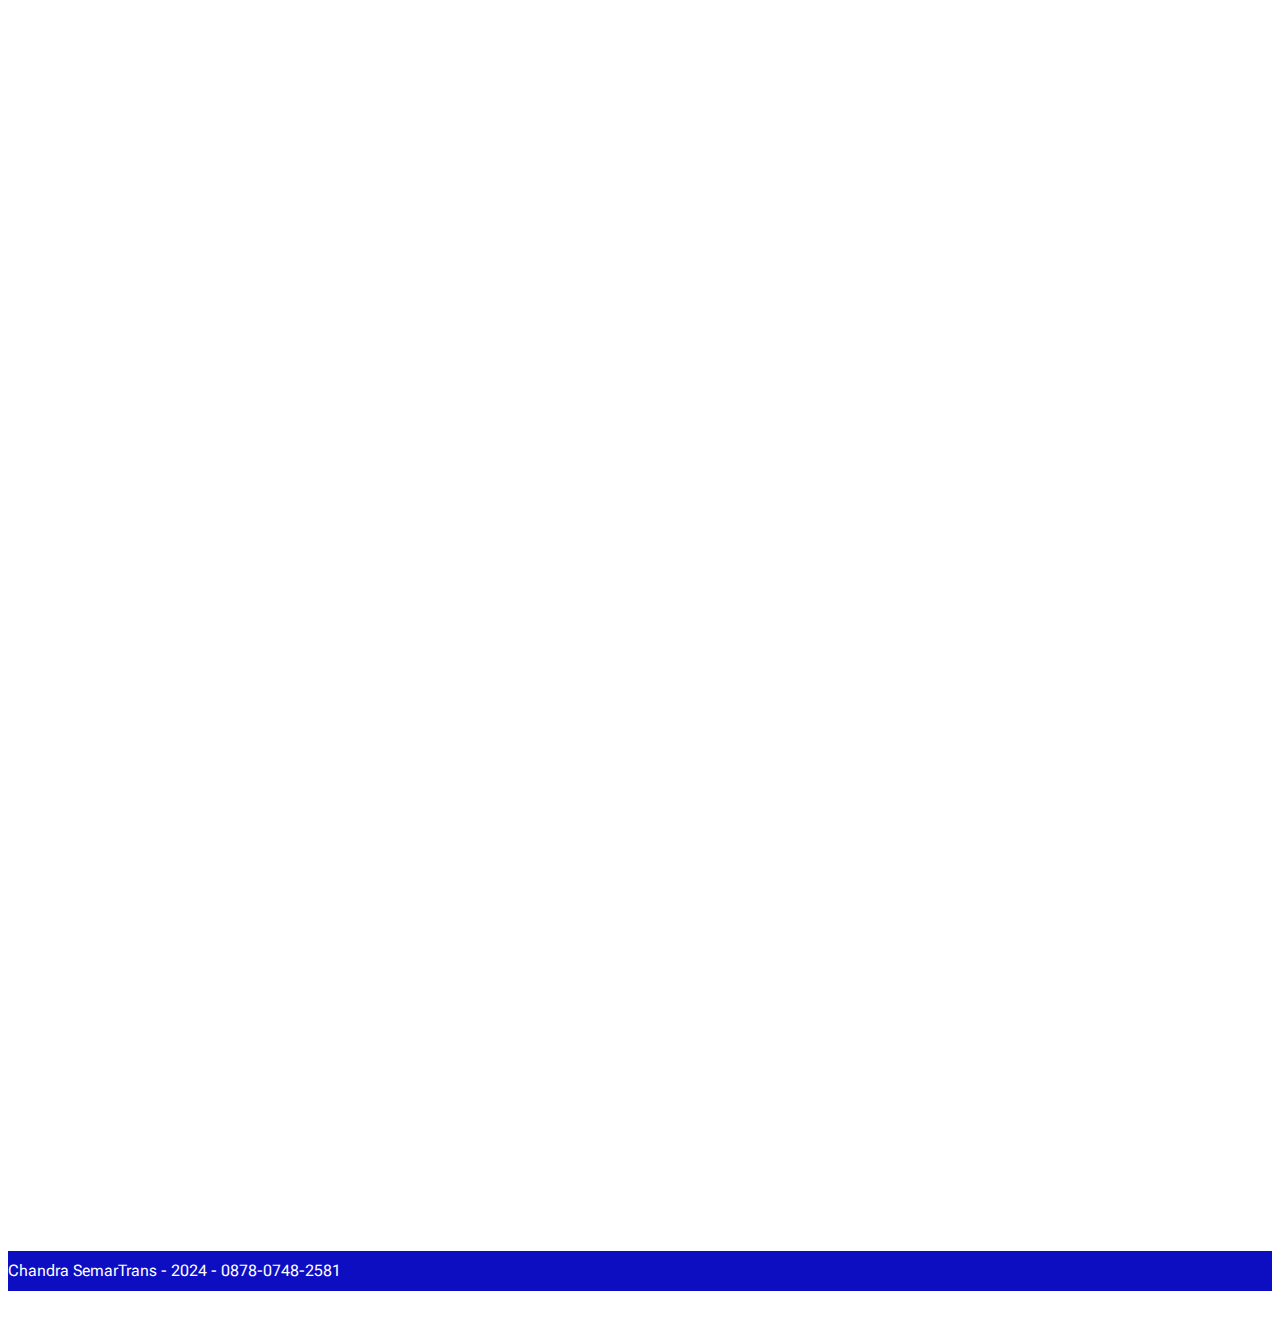
<file: sewahiacesemarangjogja.html>
<!doctype html>
<html lang="en">
  <head>
    <meta charset="utf-8">
    <meta name="description" content="0878-0748-2581 - SEWA HIACE di Semarang untuk tujuan ke berbagai kota. Sewa HIACE Semarang 
    untuk wisata, mantenan, kunjungan kerja, antar jemput, dan berbagai macam lainnya. Paket Harga Sewa HIACE Semarang.">
    <meta name="keywords" content="Sewa HIACE Semarang, Sewa Mobil Semarang, Sewa HIACE Premio Semarang">
    <meta name="viewport" content="width=device-width, initial-scale=1">
    <link rel="apple-touch-icon" sizes="180x180" href="/plugin/gambar/favicon/apple-touch-icon.png">
    <link rel="icon" type="image/png" sizes="32x32" href="/plugin/gambar/favicon/favicon-32x32.png">
    <link rel="icon" type="image/png" sizes="16x16" href="/plugin/gambar/favicon/favicon-16x16.png">
    <title>0878-0748-2581 Sewa HIACE Semarang by Chandra SemarTrans - Liburan Terus</title>
    <link href="https://cdn.jsdelivr.net/npm/bootstrap@5.3.2/dist/css/bootstrap.min.css" rel="stylesheet" integrity="sha384-T3c6CoIi6uLrA9TneNEoa7RxnatzjcDSCmG1MXxSR1GAsXEV/Dwwykc2MPK8M2HN" crossorigin="anonymous">
    <link rel="preconnect" href="https://fonts.googleapis.com">
    <link rel="preconnect" href="https://fonts.gstatic.com" crossorigin>
    <link href="https://fonts.googleapis.com/css2?family=Roboto+Flex:opsz,wght@8..144,300;8..144,400;8..144,700&display=swap" rel="stylesheet">
    <link rel="stylesheet" href="https://cdn.jsdelivr.net/npm/bootstrap-icons@1.11.3/font/bootstrap-icons.min.css">
    <link href="https://unpkg.com/aos@2.3.1/dist/aos.css" rel="stylesheet">
    <link rel="stylesheet" href="style/style.css">
</head>
  <body>
    <nav class="navbar navbar-expand-lg bg-body-tertiary fixed-top">
      <div class="container">
        <a class="navbar-brand" target="_blank" 
        href="https://api.whatsapp.com/send?phone=6287807482581&text=Hallo Chandra SemarTrans, Saya mau Sewa HIACE Semarang">0878-0748-2581</a>
        <button class="navbar-toggler" type="button" data-bs-toggle="collapse" data-bs-target="#navbarSupportedContent" aria-controls="navbarSupportedContent" aria-expanded="false" aria-label="Toggle navigation">
          <span class="navbar-toggler-icon"></span>
        </button>
        <div class="collapse navbar-collapse" id="navbarSupportedContent">
          <ul class="navbar-nav ms-auto mb-2 mb-lg-0">
            <li class="nav-item">
              <a class="nav-link" aria-current="page" href="index.html">Beranda</a>
            </li>
            <li class="nav-item">
              <a class="nav-link" target="_blank" href="https://www.instagram.com/rentalhiace_semarang/">Galeri</a>
            </li>
            <li class="nav-item dropdown">
              <a class="nav-link active dropdown-toggle" href="#" role="button" data-bs-toggle="dropdown" aria-expanded="false">
                Daftar Harga
              </a>
              <ul class="dropdown-menu">
                <li><a class="dropdown-item" href="sewahiacesemarangjogja.html">Jogja (aktif)</a></li>
                <li><a class="dropdown-item" href="sewahiacesemarangdieng.html">Dieng</a></li>
                <li><a class="dropdown-item" href="sewahiacesemarangjakarta.html">Jakarta</a></li>
                <li><a class="dropdown-item" href="sewahiacesemarangmalang.html">Malang</a></li>
                <li><a class="dropdown-item" href="sewahiacesemarangbali.html">Bali</a></li>
                <li><a class="dropdown-item" href="sewahiacesemarangpacitan.html">Pacitan</a></li>
                <li><a class="dropdown-item" href="sewahiacesemaranglampung.html">Lampung</a></li>
              </ul>
            </li>
            <li class="nav-item">
              <a class="nav-link" target="_blank" href="temuikami.html">Temui Kami</a>
            </li>
            <li>
              <a href="https://api.whatsapp.com/send?phone=6287807482581&text=Hallo Chandra SemarTrans, Saya mau Sewa HIACE Semarang" target="_blank" rel="noopener noreferrer">
              <button type="button" class="btn btn-primary pesan-navbar"> WhatsApp</button>
              </a>
            </li>
        </div>
      </div>
  </nav>
    <div class="judul text-center" data-aos="fade-up" data-aos-duration="1000">
      <h1>Sewa HIACE Semarang</h1>
      <H2>Chandra SemarTrans</H2>
      <h4>Liburan Dulu - Liburan Terus</h3>
        <button class="btn btn-primary pesan"><a href="
          https://api.whatsapp.com/send?phone=6287807482581&text=Hallo Chandra SemarTrans, Saya mau Sewa HIACE Semarang
          " rel="noopener noreferrer">Whatsapp Sekarang</a></button>
    </div>

    <nav aria-label="breadcrumb" class="container alamat" data-aos="fade-up" data-aos-duration="2000">
      <ol class="breadcrumb">
        <li class="breadcrumb-item text-decoration"><a class="nav-link" href="index.html">Beranda</a></li>
        <li class="breadcrumb-item active" aria-current="page">Harga Jogja</li>
      </ol>
    </nav>

    <div class="paket-harga container" data-aos="fade-up" data-aos-duration="3000">
      <div class="paket-harga-judul text-center">
        <h2>Paket Harga Sewa HIACE Semarang</h2>
        <h3>Chandra SemarTrans</h3>
        <p>Tujuan D.I. Yogyakarta</p>
      </div>
      <div class="paket-harga-content row justify-content-center">
        <div class="col-lg-3 col-md-6 col-10">
          <div class="card paket-harga-item text-center">
            <h3 class="text-center">Tujuan Jogja</h3>
              <img class="img-fluid mb-1" src="plugin/gambar/commuter.png" alt="Sewa HIACE Semarang" srcset="">
              <p class="text-start">Hiace Commuter 15 Seats</p>
              <h4 class="mb-3">Rp 2.895.000,-<span>/All In</span></h4>
              <ul>
                <li>MOBIL DRIVER BBM</li>
                <li>Destinasi Bebas</li>
                <li>2 Hari Trip</li>
                <li class="na">Parkir + Makan Driver</li>
                <li class="na">Inap Driver</li>
              </ul>
              <div class="pesan-sekarang-mobil text-center">
                <button class="btn btn-pesan">
                  <a class="text-decoration" href="
                  https://api.whatsapp.com/send?phone=6287807482581&text=Hallo Chandra SemarTrans, 
                      Saya mau Sewa HIACE Commuter tujuan Jogja 2 Hari Rp 2.895k Paket All In
                  " target="_blank" rel="noopener noreferrer">WhatsApp Sekarang</a>
                </button>
              </div>
          </div>
        </div>

        <div class="col-lg-3 col-md-6 col-10">
          <div class="card paket-harga-item best-a text-center">
            <h3 class="text-center">Tujuan Jogja</h3>
              <img class="img-fluid mb-1" src="plugin/gambar/commuter.png" alt="Sewa HIACE Semarang" srcset="">
              <p class="text-start">Hiace Commuter 15 Seats</p>
              <h4 class="best mb-3">Rp 3.195.000,-<span>/Lengkap</span></h4>
              <ul>
                <li>MOBIL DRIVER BBM</li>
                <li>Destinasi Bebas</li>
                <li>2 Hari Trip</li>
                <li>Parkir + Makan Driver</li>
                <li class="na">Inap Driver</li>
              </ul>
              <div class="pesan-sekarang-mobil text-center">
                <button class="btn btn-pesan pesan-best">
                  <a class="text-decoration" href="
                  https://api.whatsapp.com/send?phone=6287807482581&text=Hallo Chandra SemarTrans, 
                      Saya mau Sewa HIACE Commuter tujuan Jogja 2 Hari Rp 3.195k Paket Lengkap
                  " target="_blank" rel="noopener noreferrer">WhatsApp Sekarang</a>
                </button>
              </div>
          </div>
        </div>

        <div class="col-lg-3 col-md-6 col-10">
          <div class="card paket-harga-item text-center">
            <h3 class="text-center">Tujuan Jogja</h3>
              <img class="img-fluid mb-1" src="plugin/gambar/commuter.png" alt="Sewa HIACE Semarang" srcset="">
              <p class="text-start">Hiace Commuter 15 Seats</p>
              <h4 class="mb-3">Rp 3.445.000,-<span>/Spesial</span></h4>
              <ul>
                <li>MOBIL DRIVER BBM</li>
                <li>Destinasi Bebas</li>
                <li>2 Hari Trip</li>
                <li>Parkir + Makan Driver</li>
                <li>Inap Driver</li>
              </ul>
              <div class="pesan-sekarang-mobil text-center">
                <button class="btn btn-pesan">
                  <a class="text-decoration" href="
                  https://api.whatsapp.com/send?phone=6287807482581&text=Hallo Chandra SemarTrans, 
                      Saya mau Sewa HIACE Commuter Tujuan Jogja 2 Hari Rp 3.445k Paket Spesial
                  " target="_blank" rel="noopener noreferrer">WhatsApp Sekarang</a>
                </button>
              </div>
          </div>
        </div>

        <div class="col-lg-3 col-md-6 col-10">
          <div class="card paket-harga-item text-center">
            <h3 class="text-center">Tujuan Jogja</h3>
              <img class="img-fluid mb-1" src="plugin/gambar/premio.png" alt="Sewa HIACE Semarang" srcset="">
              <p class="text-start">Hiace Premio 13 Seats</p>
              <h4 class="mb-3">Rp 3.395.000,-<span>/All In</span></h4>
              <ul>
                <li>MOBIL DRIVER BBM</li>
                <li>Destinasi Bebas</li>
                <li>2 Hari Trip</li>
                <li class="na">Parkir + Makan Driver</li>
                <li class="na">Inap Driver</li>
              </ul>
              <div class="pesan-sekarang-mobil text-center">
                <button class="btn btn-pesan">
                  <a class="text-decoration" href="
                  https://api.whatsapp.com/send?phone=6287807482581&text=Hallo Chandra SemarTrans, 
                      Saya mau Sewa HIACE Premio Tujuan Jogja 2 Hari Rp 3.395k Paket All In
                  " target="_blank" rel="noopener noreferrer">WhatsApp Sekarang</a>
                </button>
              </div>
          </div>
        </div>

        <div class="col-lg-3 col-md-6 col-10" data-aos="fade-up" data-aos-duration="1000">
          <div class="card paket-harga-item text-center">
            <h3 class="text-center">Tujuan Jogja</h3>
              <img class="img-fluid mb-1" src="plugin/gambar/premio.png" alt="Sewa HIACE Semarang" srcset="">
              <p class="text-start">Hiace Premio 13 Seats</p>
              <h4 class="mb-3">Rp 3.695.000,-<span>/Lengkap</span></h4>
              <ul>
                <li>MOBIL DRIVER BBM</li>
                <li>Destinasi Bebas</li>
                <li>2 Hari Trip</li>
                <li>Parkir + Makan Driver</li>
                <li class="na">Inap Driver</li>
              </ul>
              <div class="pesan-sekarang-mobil text-center">
                <button class="btn btn-pesan">
                  <a class="text-decoration" href="
                  https://api.whatsapp.com/send?phone=6287807482581&text=Hallo Chandra SemarTrans, 
                      Saya mau Sewa HIACE Premio Tujuan Jogja 2 Hari Rp 3.695k Paket Lengkap
                  " target="_blank" rel="noopener noreferrer">WhatsApp Sekarang</a>
                </button>
              </div>
          </div>
        </div>

        <div class="col-lg-3 col-md-6 col-10" data-aos="fade-up" data-aos-duration="1500">
          <div class="card paket-harga-item text-center">
            <h3 class="text-center">Tujuan Jogja</h3>
              <img class="img-fluid mb-1" src="plugin/gambar/premio.png" alt="Sewa HIACE Semarang" srcset="">
              <p class="text-start">Hiace Premio 13 Seats</p>
              <h4 class="mb-3">Rp 3.945.000,-<span>/Spesial</span></h4>
              <ul>
                <li>MOBIL DRIVER BBM</li>
                <li>Destinasi Bebas</li>
                <li>2 Hari Trip</li>
                <li>Parkir + Makan Driver</li>
                <li>Inap Driver</li>
              </ul>
              <div class="pesan-sekarang-mobil text-center">
                <button class="btn btn-pesan">
                  <a class="text-decoration" href="
                  https://api.whatsapp.com/send?phone=6287807482581&text=Hallo Chandra SemarTrans, 
                      Saya mau Sewa HIACE Premio tujuan Jogja 2 Hari Rp 3.945k Paket Spesial
                  " target="_blank" rel="noopener noreferrer">WhatsApp Sekarang</a>
                </button>
              </div>
          </div>
        </div>

        <div class="col-lg-3 col-md-6 col-10" data-aos="fade-up" data-aos-duration="2000">
          <div class="card paket-harga-item text-center">
            <h3 class="text-center">Tujuan Jogja</h3>
              <img class="img-fluid mb-1" src="plugin/gambar/elf.png" alt="Sewa HIACE Semarang" srcset="">
              <p class="text-start">ELF Long 18 Seats</p>
              <h4 class="mb-3">Rp 3.595.000,-<span>/All In</span></h4>
              <ul>
                <li>MOBIL DRIVER BBM</li>
                <li>Destinasi Bebas</li>
                <li>2 Hari Trip</li>
                <li class="na">Parkir + Makan Driver</li>
                <li class="na">Inap Driver</li>
              </ul>
              <div class="pesan-sekarang-mobil text-center">
                <button class="btn btn-pesan">
                  <a class="text-decoration" href="
                  https://api.whatsapp.com/send?phone=6287807482581&text=Hallo Chandra SemarTrans, 
                      Saya mau Sewa ELF LONG Tujuan Jogja 2 Hari Rp 3.595.000 Paket All In
                  " target="_blank" rel="noopener noreferrer">WhatsApp Sekarang</a>
                </button>
              </div>
              
          </div>
        </div>

        <div class="col-lg-3 col-md-6 col-10" data-aos="fade-up" data-aos-duration="2500">
          <div class="card paket-harga-item text-center">
            <h3 class="text-center">Tujuan Jogja</h3>
              <img class="img-fluid mb-1" src="plugin/gambar/elf.png" alt="Sewa HIACE Semarang" srcset="">
              <p class="text-start">ELF LONG 18 Seats</p>
              <h4 class="mb-3">Rp 3.895.000,-<span>/Lengkap</span></h4>
              <ul>
                <li>MOBIL DRIVER BBM</li>
                <li>Destinasi Bebas</li>
                <li>2 Hari Trip</li>
                <li>Parkir + Makan Driver</li>
                <li class="na">Inap Driver</li>
              </ul>
              <div class="pesan-sekarang-mobil text-center">
                <button class="btn btn-pesan">
                  <a class="text-decoration" href="
                  https://api.whatsapp.com/send?phone=6287807482581&text=Hallo Chandra SemarTrans, 
                      Saya mau Sewa ELF Long Tujuan Jogja 2 Hari Rp 3.895k Paket Lengkap
                  " target="_blank" rel="noopener noreferrer">WhatsApp Sekarang</a>
                </button>
              </div>
          </div>
        </div>

        

      </div>
    </div>

    <div class="pesan-sekarang container-fluid text-center" data-aos="fade-up" data-aos-duration="1500">
      <div class="pesan-sekarang-judul">
        <h2>Sewa HIACE Semarang</h2>
        <h4>Pesan Sekarang</h4>
        <h4>NOMOR WhatsApp 0878-0748-2581</h4>
        <p>Atau Klik bawah ini</p>
      </div>
      <div class="tombol">
        <button class="btn pesan">
          <a class="text-decoration" href="
          https://api.whatsapp.com/send?phone=6287807482581&text=Hallo Chandra SemarTrans,
           Saya mau Sewa HIACE Semarang
          " target="_blank" rel="noopener noreferrer">WhatsApp Sekarang</a>
        </button>
      </div>
    </div>

    <div class="info-tambahan container-fluid mt-4" data-aos="fade-up" data-aos-duration="2500">
      <div class="container">
        <div class="row">
          <div class="col-lg-3 col-md-6 col-10">
            <div class="content-info-tambahan">
             <h4>Chandra SemarTrans</h4>
             <h5>Sewa HIACE Semarang</h5>
              <h6>Kantor Kami</h6>
              <p>Jl. Pogung Dalangan, Pogung Kidul, Sinduadi, Kec. Mlati,
                 Kabupaten Sleman, Daerah Istimewa Yogyakarta 55284</p>
              <h6>Garasi Kami</h6>
              <p>Jl. Wonocatur No.454, Wonocatur, Banguntapan, Kec. Banguntapan,
                 Kabupaten Bantul, Daerah Istimewa Yogyakarta 55198</p>
            </div>
          </div>
          <div class="col-lg-3 col-md-6 col-6">
            <div class="content-info-tambahan">
              <h4>Hubungi Kami</h4>
              <h6>Nomor WhatsApp</h6>
              <p>0878-0748-2581</p>
              <h6>Akun Sosial Media</h6>
              <p>Akun Instagram</p>
              <p><a class="link" href="https://www.instagram.com/rentalhiace_semarang/" target="_blank" rel="noopener noreferrer">rentalhiace_semarang</a></p>
              <p><a class="link" href="https://www.instagram.com/rentalhiace_semarang/" target="_blank" rel="noopener noreferrer">rentalhiace_semarang</a></p>
              <p><a class="link" href="https://www.instagram.com/rentalhiace_semarang/" target="_blank" rel="noopener noreferrer">rentalhiace_semarang</a></p>
              <p><a class="link" href="https://www.instagram.com/rentalhiace_semarang/" target="_blank" rel="noopener noreferrer">rentalhiace_semarang</a></p>
            </div>
          </div>
          <div class="col-lg-3 col-md-6 col-6">
            <div class="content-info-tambahan">
             <h4>Daftar Paket Wisata</h4>
             <h5>Sewa HIACE Semarang</h5>
             <p><a href="sewahiacesemarangjogja.html" rel="noopener noreferrer">Paket Wisata Jogja</a></p>
             <p><a href="sewahiacesemarangdieng.html" rel="noopener noreferrer">Paket Wisata Dieng</a></p>
             <p><a href="sewahiacesemarangmalang.html" rel="noopener noreferrer">Paket Wisata Malang</a></p>
             <p><a href="sewahiacesemarangbali.html" rel="noopener noreferrer">Paket Wisata Bali</a></p>
             <p><a href="sewahiacesemarangpacitan.html" rel="noopener noreferrer">Paket Wisata Pacitan</a></p>
             <p><a href="sewahiacesemarangjakarta.html" rel="noopener noreferrer">Paket Wisata Jakarta</a></p>
            </div>
          </div>
          <div class="col-lg-3 col-md-6 col-6">
            <div class="content-info-tambahan">
             <h4>Liburan Terus</h4>
             <p>Liburan Dulu, <br> Liburan Terus</p>
            </div>
          </div>
        </div>
      </div>
    </div>

   <footer class="text-center">
    <p>Chandra SemarTrans - 2024 - 0878-0748-2581</p>
   </footer>
      
    <script src="https://cdn.jsdelivr.net/npm/bootstrap@5.3.2/dist/js/bootstrap.bundle.min.js" integrity="sha384-C6RzsynM9kWDrMNeT87bh95OGNyZPhcTNXj1NW7RuBCsyN/o0jlpcV8Qyq46cDfL" crossorigin="anonymous"></script>
    <script src="https://unpkg.com/aos@next/dist/aos.js"></script>
  <script>
    AOS.init();
  </script>
  </body>
</html>
</file>
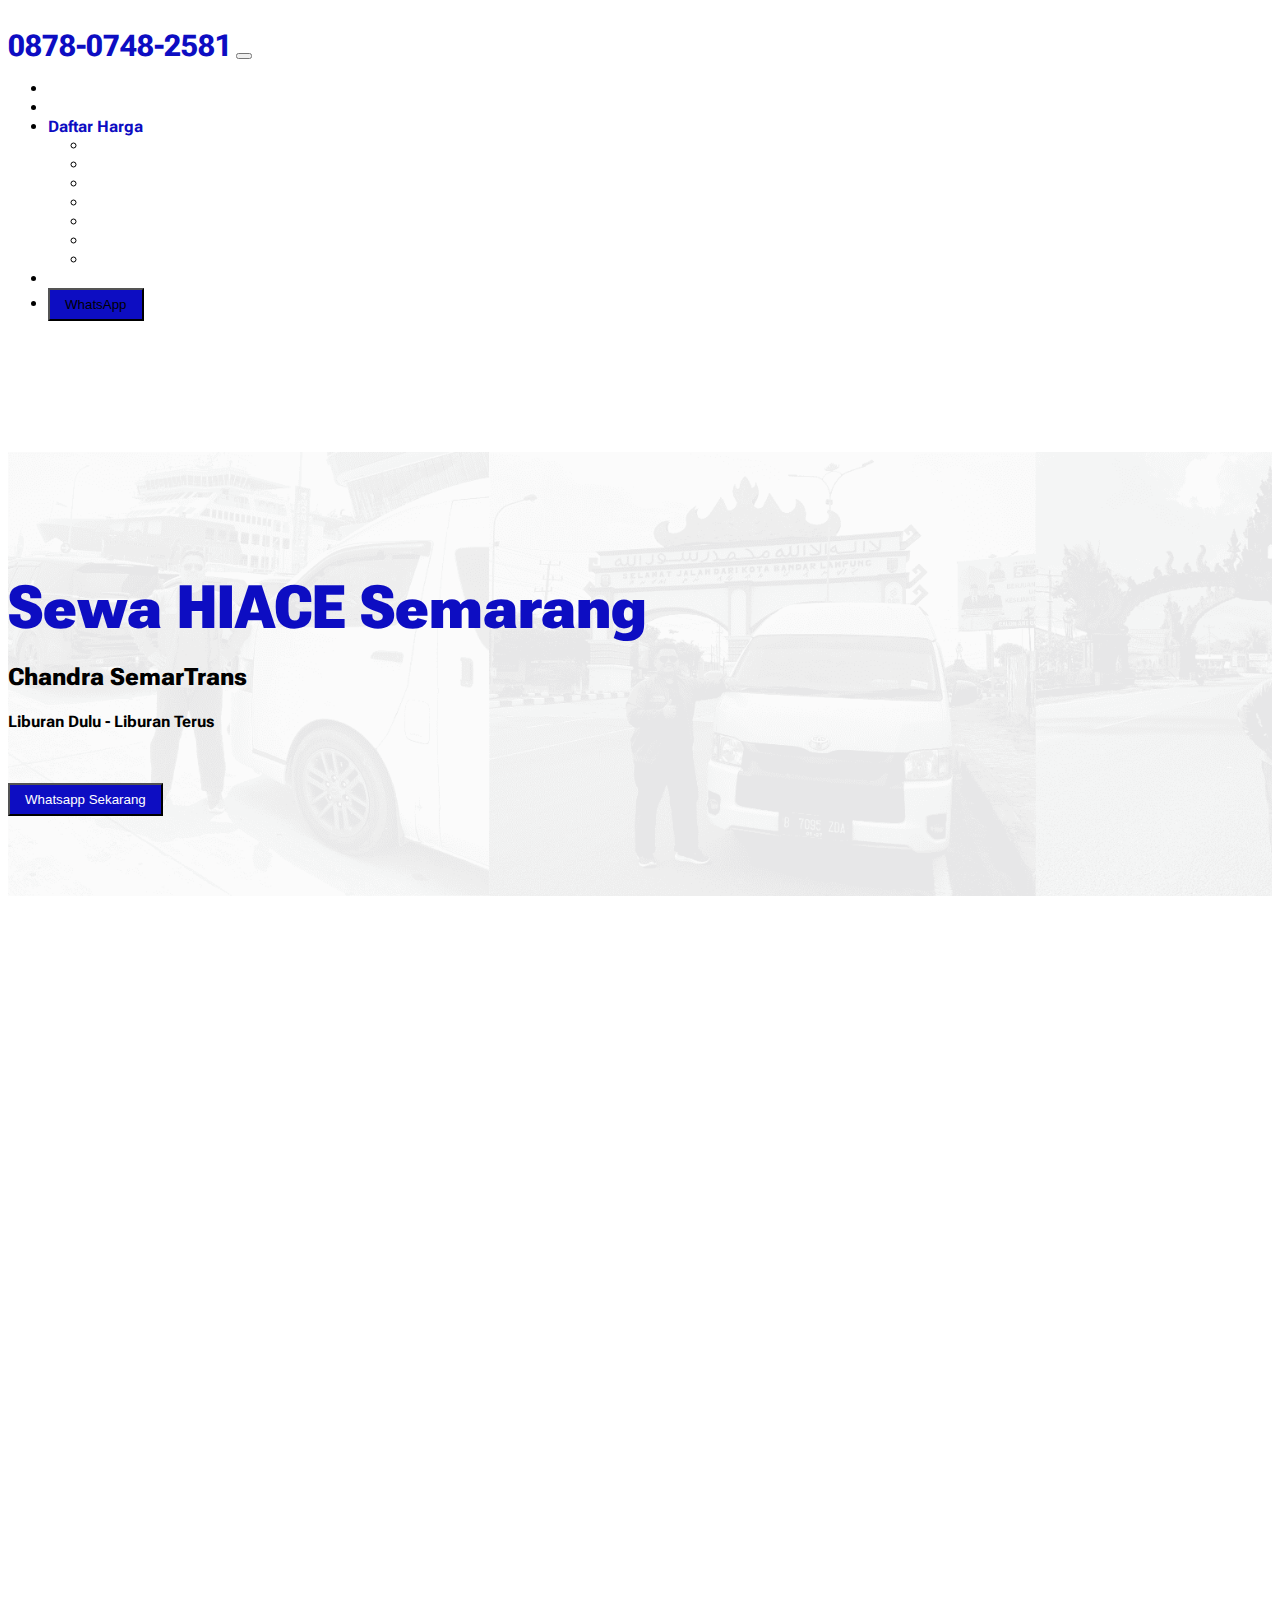
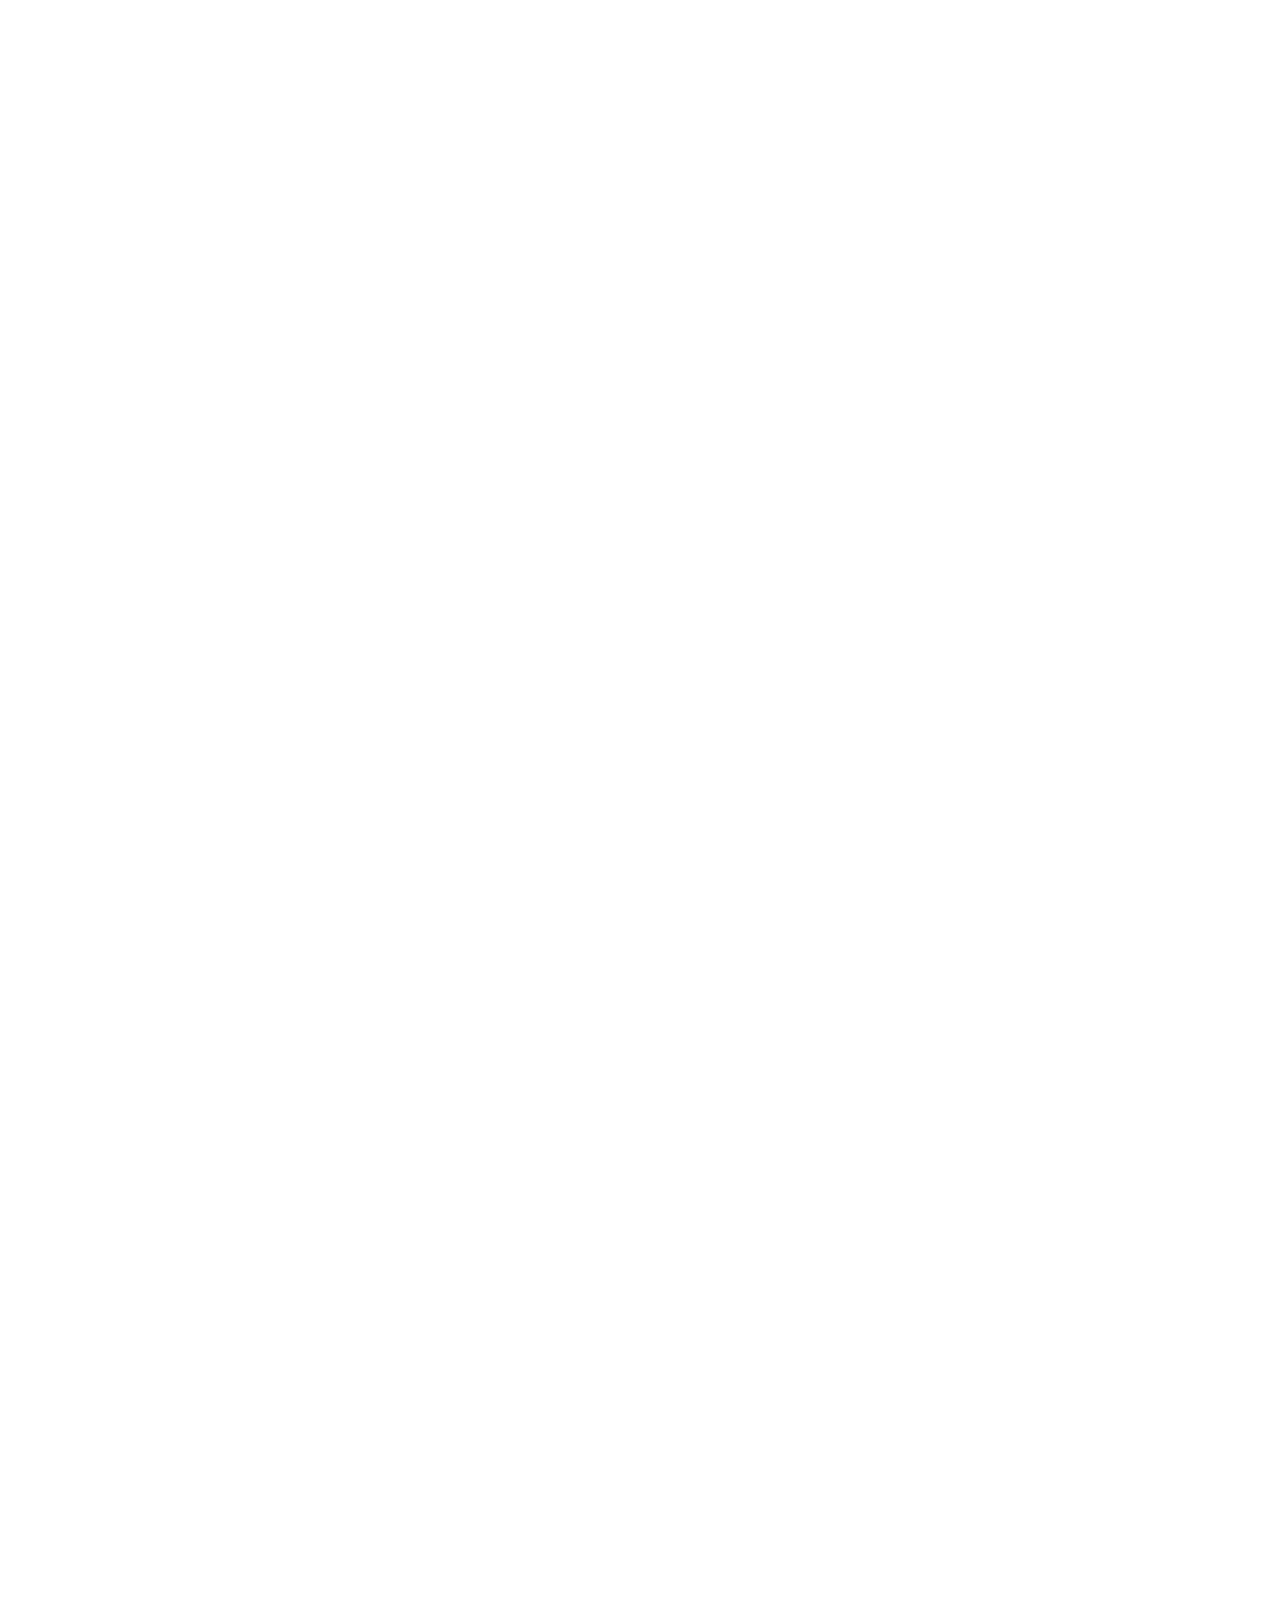
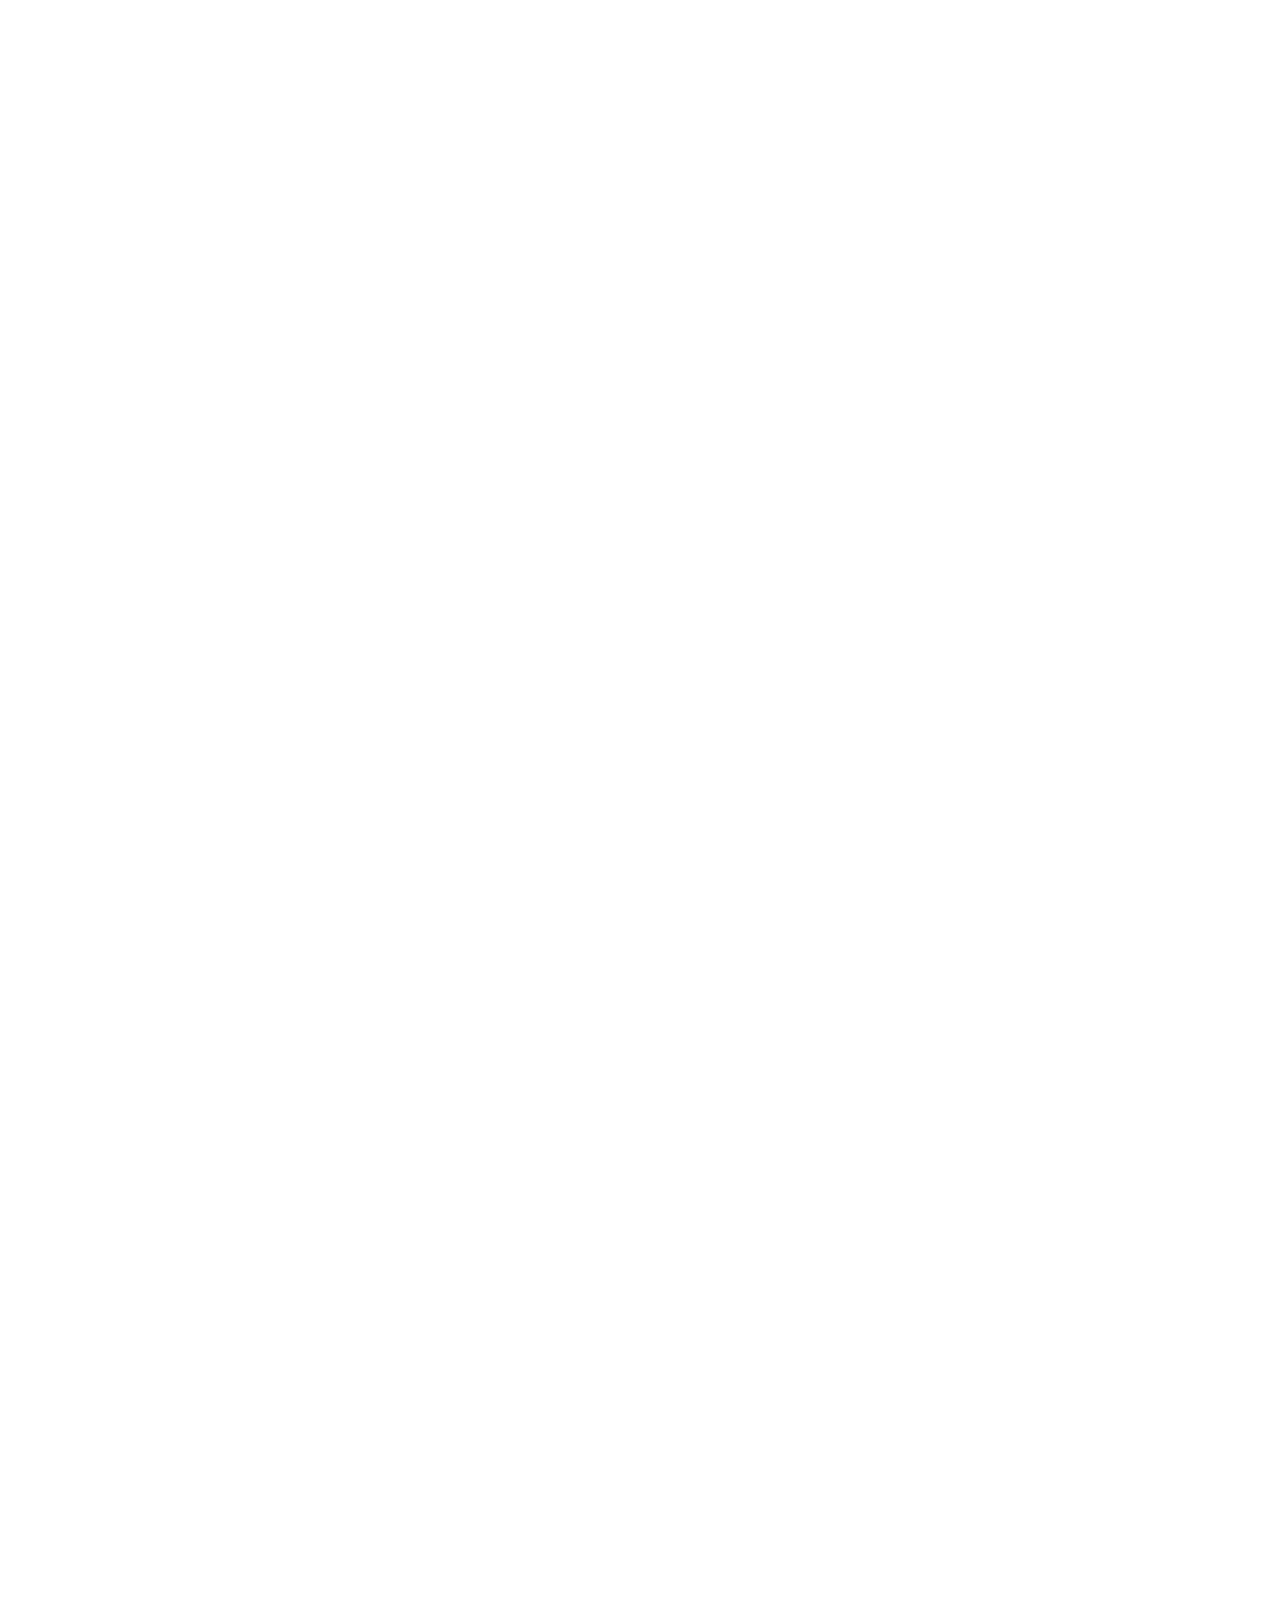
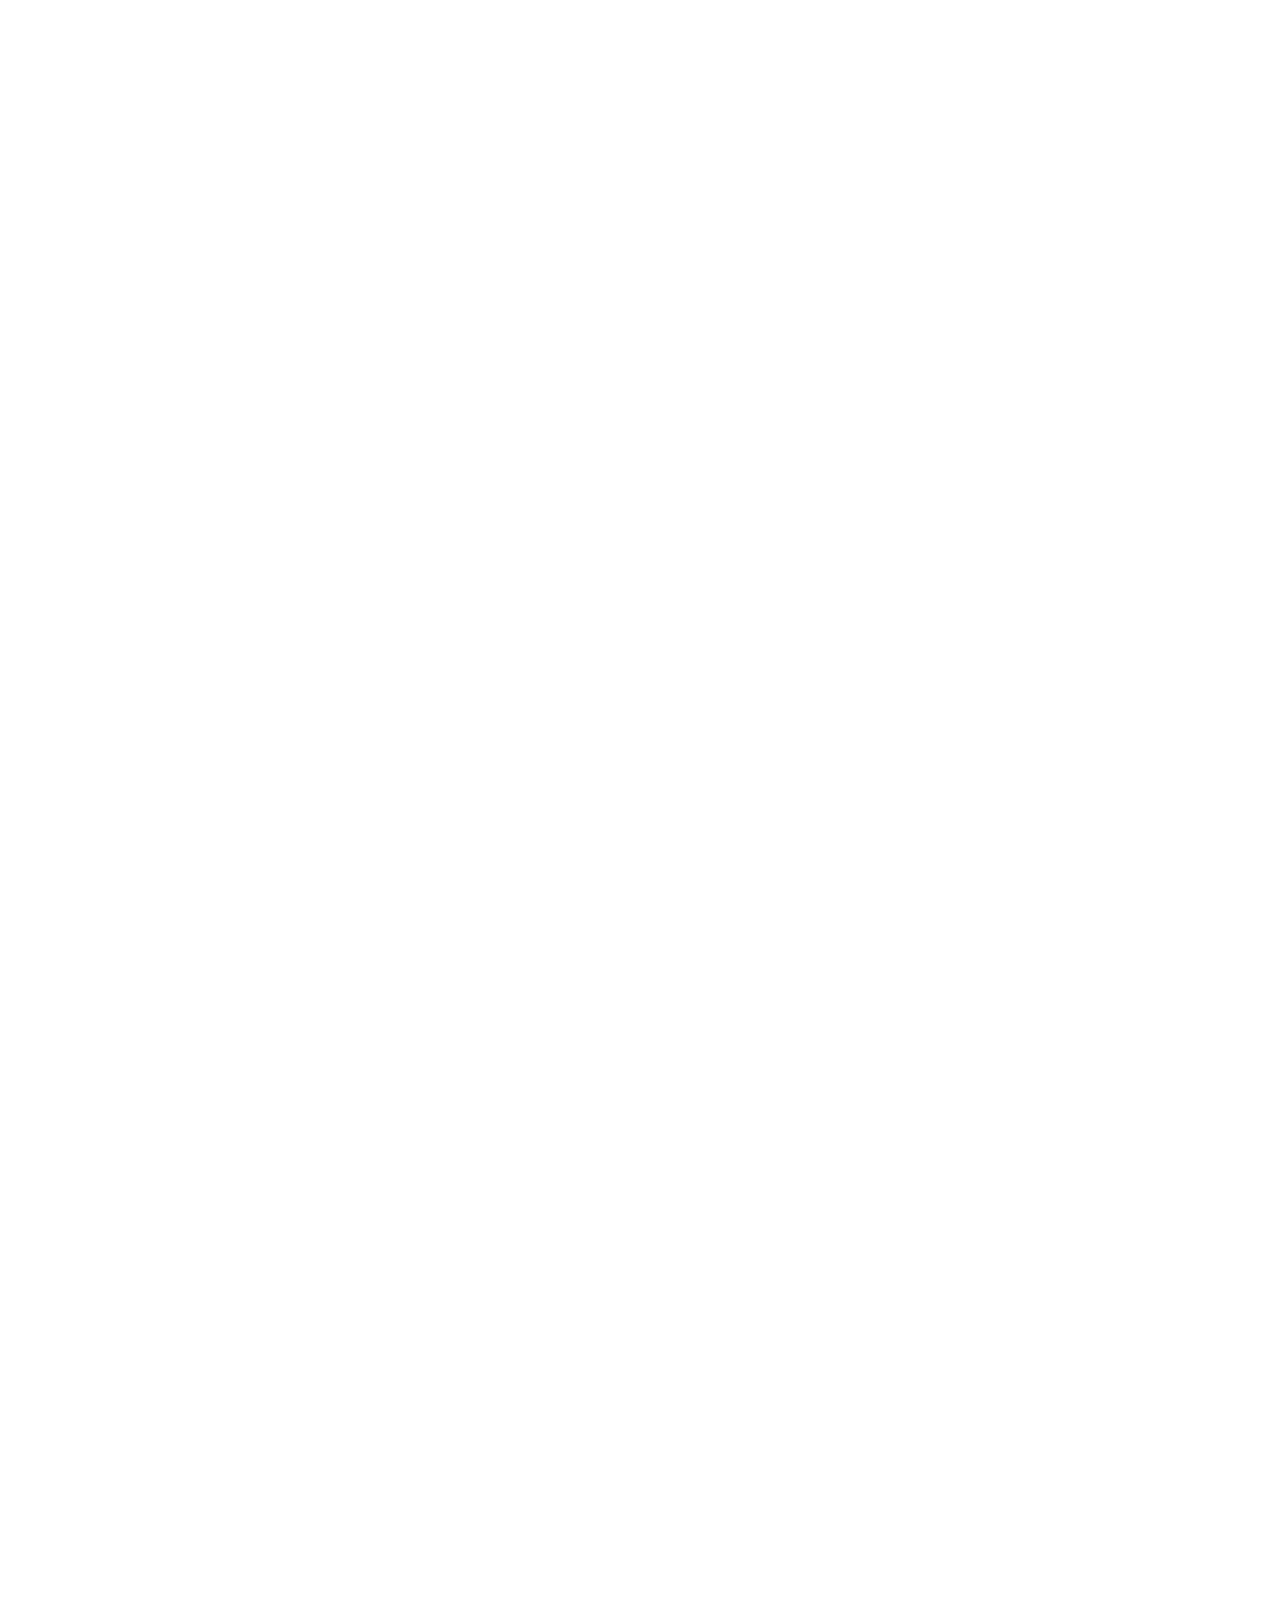
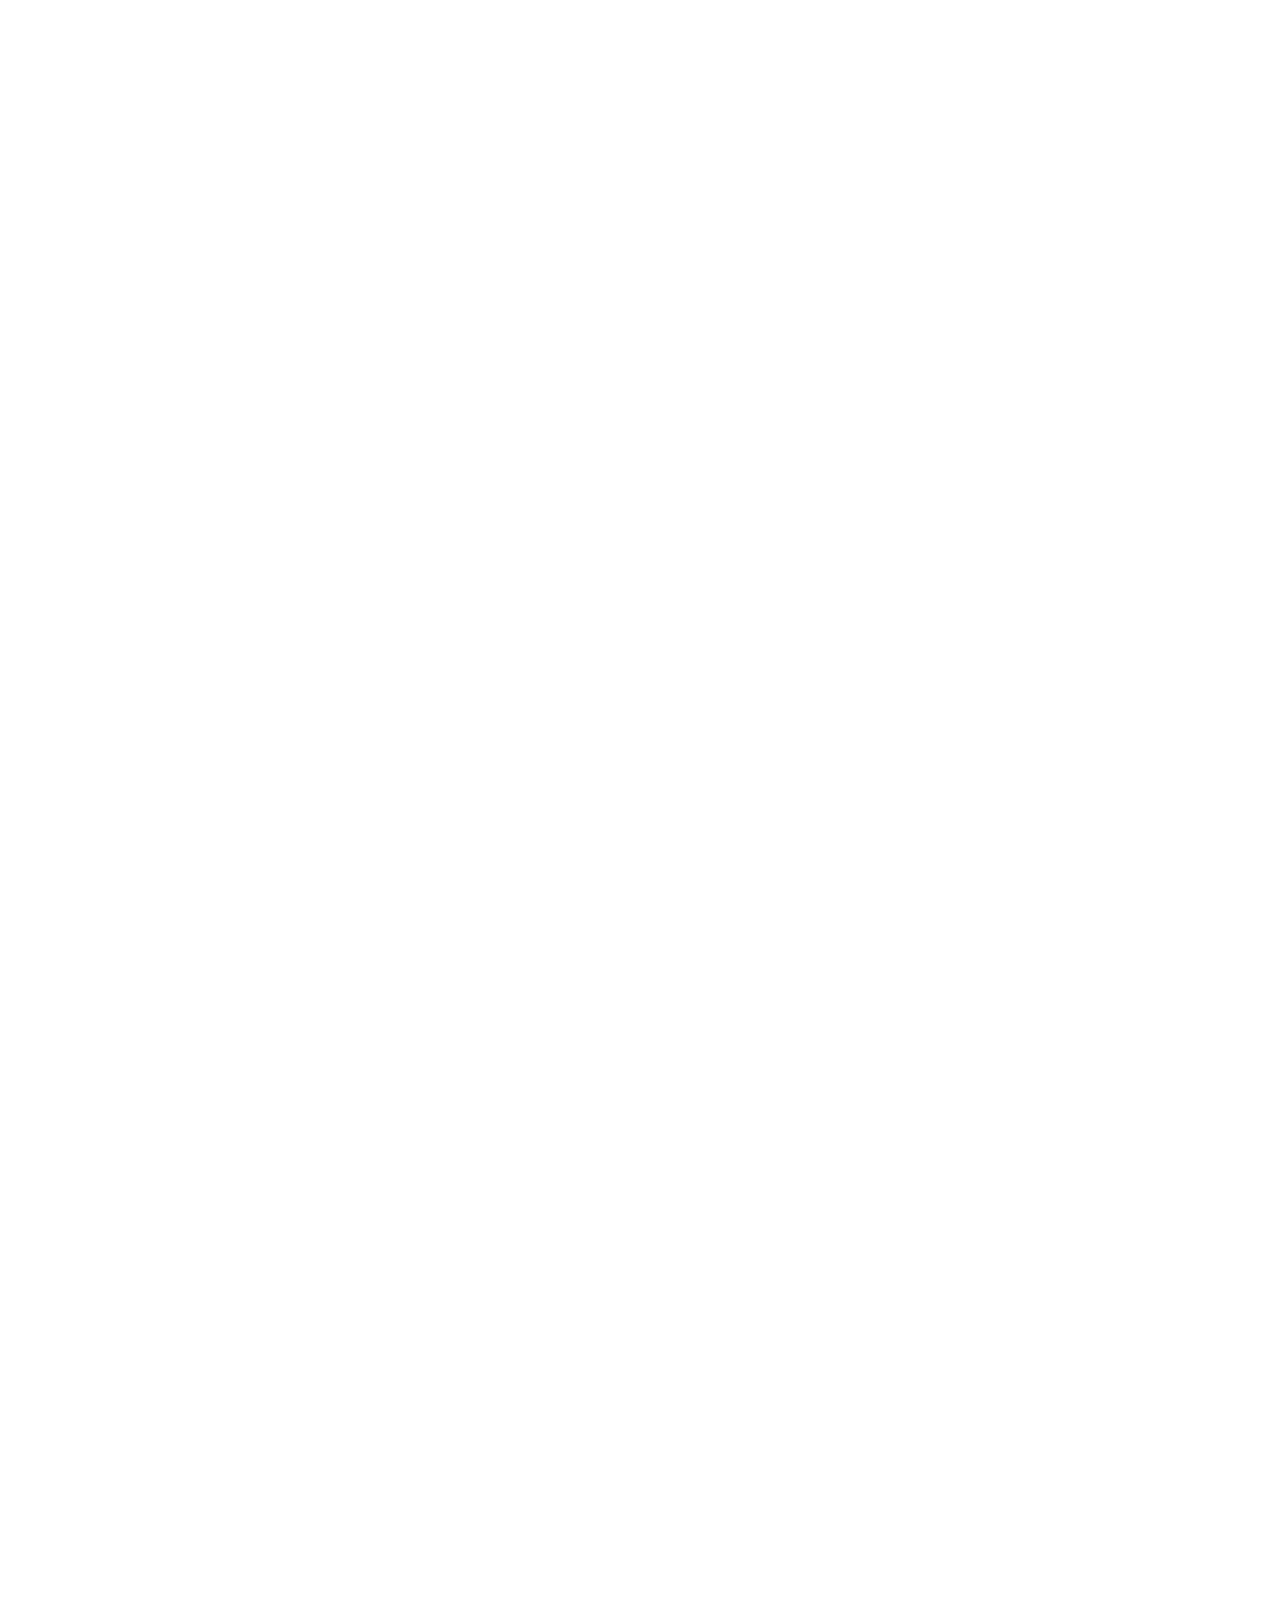
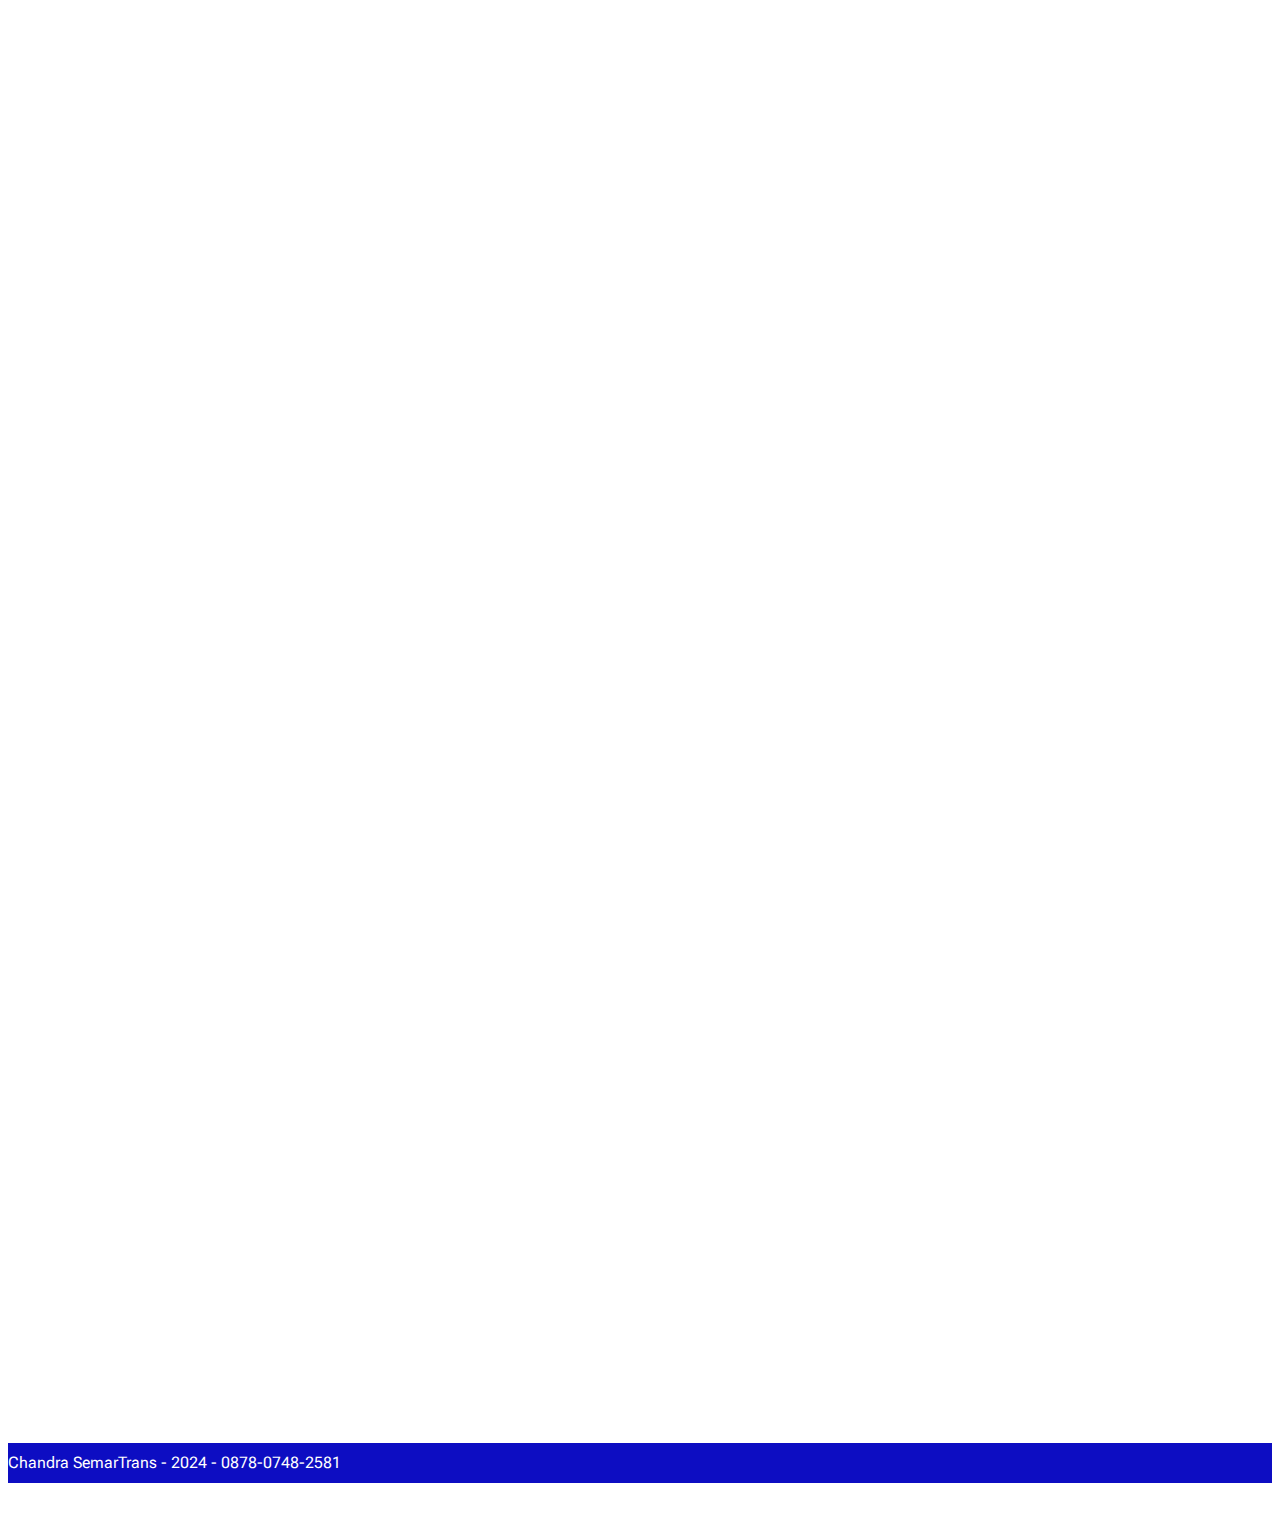
<file: sewahiacesemaranglampung.html>
<!doctype html>
<html lang="en">
  <head>
    <meta charset="utf-8">
    <meta name="description" content="0878-0748-2581 - SEWA HIACE di Semarang untuk tujuan ke berbagai kota. Sewa HIACE Semarang 
    untuk wisata, mantenan, kunjungan kerja, antar jemput, dan berbagai macam lainnya. Paket Harga Sewa HIACE Semarang.">
    <meta name="keywords" content="Sewa HIACE Semarang, Sewa Mobil Semarang, Sewa HIACE Premio Semarang">
    <meta name="viewport" content="width=device-width, initial-scale=1">
    <link rel="apple-touch-icon" sizes="180x180" href="/plugin/gambar/favicon/apple-touch-icon.png">
    <link rel="icon" type="image/png" sizes="32x32" href="/plugin/gambar/favicon/favicon-32x32.png">
    <link rel="icon" type="image/png" sizes="16x16" href="/plugin/gambar/favicon/favicon-16x16.png">
    <title>0878-0748-2581 Sewa HIACE Semarang by Chandra SemarTrans - Liburan Terus</title>
    <link href="https://cdn.jsdelivr.net/npm/bootstrap@5.3.2/dist/css/bootstrap.min.css" rel="stylesheet" integrity="sha384-T3c6CoIi6uLrA9TneNEoa7RxnatzjcDSCmG1MXxSR1GAsXEV/Dwwykc2MPK8M2HN" crossorigin="anonymous">
    <link rel="preconnect" href="https://fonts.googleapis.com">
    <link rel="preconnect" href="https://fonts.gstatic.com" crossorigin>
    <link href="https://fonts.googleapis.com/css2?family=Roboto+Flex:opsz,wght@8..144,300;8..144,400;8..144,700&display=swap" rel="stylesheet">
    <link rel="stylesheet" href="https://cdn.jsdelivr.net/npm/bootstrap-icons@1.11.3/font/bootstrap-icons.min.css">
    <link href="https://unpkg.com/aos@2.3.1/dist/aos.css" rel="stylesheet">
    <link rel="stylesheet" href="style/style.css">
</head>
  <body>
    <nav class="navbar navbar-expand-lg bg-body-tertiary fixed-top">
      <div class="container">
        <a class="navbar-brand" target="_blank" 
        href="https://api.whatsapp.com/send?phone=6287807482581&text=Hallo Chandra SemarTrans, Saya mau Sewa HIACE Semarang">0878-0748-2581</a>
        <button class="navbar-toggler" type="button" data-bs-toggle="collapse" data-bs-target="#navbarSupportedContent" aria-controls="navbarSupportedContent" aria-expanded="false" aria-label="Toggle navigation">
          <span class="navbar-toggler-icon"></span>
        </button>
        <div class="collapse navbar-collapse" id="navbarSupportedContent">
          <ul class="navbar-nav ms-auto mb-2 mb-lg-0">
            <li class="nav-item">
              <a class="nav-link" aria-current="page" href="index.html">Beranda</a>
            </li>
            <li class="nav-item">
              <a class="nav-link" target="_blank" href="https://www.instagram.com/rentalhiace_semarang/">Galeri</a>
            </li>
            <li class="nav-item dropdown">
              <a class="nav-link active dropdown-toggle" href="#" role="button" data-bs-toggle="dropdown" aria-expanded="false">
                Daftar Harga
              </a>
              <ul class="dropdown-menu">
                <li><a class="dropdown-item" href="sewahiacesemarangjogja.html">Jogja</a></li>
                <li><a class="dropdown-item" href="sewahiacesemarangdieng.html">Dieng</a></li>
                <li><a class="dropdown-item" href="sewahiacesemarangjakarta.html">Jakarta</a></li>
                <li><a class="dropdown-item" href="sewahiacesemarangmalang.html">Malang</a></li>
                <li><a class="dropdown-item" href="sewahiacesemarangbali.html">Bali</a></li>
                <li><a class="dropdown-item" href="sewahiacesemarangpacitan.html">Pacitan</a></li>
                <li><a class="dropdown-item" href="sewahiacesemaranglampung.html">Lampung (aktif)</a></li>
              </ul>
            </li>
            <li class="nav-item">
              <a class="nav-link" target="_blank" href="temuikami.html">Temui Kami</a>
            </li>
            <li>
              <a href="https://api.whatsapp.com/send?phone=6287807482581&text=Hallo Chandra SemarTrans, Saya mau Sewa HIACE Semarang" target="_blank" rel="noopener noreferrer">
              <button type="button" class="btn btn-primary pesan-navbar"> WhatsApp</button>
              </a>
            </li>
        </div>
      </div>
    </nav>

    <div class="judul text-center" data-aos="fade-up" data-aos-duration="1000">
        <h1>Sewa HIACE Semarang</h1>
      <H2>Chandra SemarTrans</H2>
      <h4>Liburan Dulu - Liburan Terus</h3>
        <button class="btn btn-primary pesan"><a href="
          https://api.whatsapp.com/send?phone=6287807482581&text=Hallo Chandra SemarTrans, Saya mau Sewa HIACE Semarang
          " rel="noopener noreferrer">Whatsapp Sekarang</a></button>
    </div>

    <nav aria-label="breadcrumb" class="container alamat" data-aos="fade-up" data-aos-duration="2000">
      <ol class="breadcrumb">
        <li class="breadcrumb-item text-decoration"><a class="nav-link" href="index.html">Beranda</a></li>
        <li class="breadcrumb-item active" aria-current="page">Harga Lampung</li>
      </ol>
    </nav>

    <div class="paket-harga container">
      <div class="paket-harga-judul text-center" data-aos="fade-up" data-aos-duration="1000">
        <h2>Paket Harga Sewa HIACE Semarang</h2>
        <h3>Chandra SemarTrans</h3>
        <p>Tujuan Bandar Lampung</p>
      </div>
      <div class="paket-harga-content row justify-content-center">
        <div class="col-lg-3 col-md-6 col-10" data-aos="fade-up" data-aos-duration="1000">
          <div class="card paket-harga-item text-center">
            <h3 class="text-center">Ke Lampung</h3>
              <img class="img-fluid mb-1" src="plugin/gambar/commuter.png" alt="Sewa HIACE Semarang" srcset="">
              <p class="text-start">Hiace Commuter 15 Seats</p>
              <h4 class="mb-3">Rp 11.845.000,-<span>/All In</span></h4>
              <ul>
                <li>MOBIL DRIVER BBM</li>
                <li>5 Hari Trip</li>
                <li>Full Tol Semarang</li>
                <li>Kapal Ferry Executive PP</li>
                <li class="na">Parkir + Makan Driver</li>
                <li class="na">Inap Driver</li>
              </ul>
              <div class="pesan-sekarang-mobil text-center">
                <button class="btn btn-pesan">
                  <a class="text-decoration" href="
                  https://api.whatsapp.com/send?phone=6287807482581&text=Hallo Chandra SemarTrans, 
                      Saya mau Sewa HIACE Commuter tujuan Lampung 5 Hari Rp 11.845k Paket All In
                  " target="_blank" rel="noopener noreferrer">WhatsApp Sekarang</a>
                </button>
              </div>
          </div>
        </div>

        <div class="col-lg-3 col-md-6 col-10" data-aos="fade-up" data-aos-duration="1500">
          <div class="card paket-harga-item best-a text-center">
            <h3 class="text-center">Ke Lampung</h3>
              <img class="img-fluid mb-1" src="plugin/gambar/commuter.png" alt="Sewa HIACE Semarang" srcset="">
              <p class="text-start">Hiace Commuter 15 Seats</p>
              <h4 class="best mb-3">Rp 12.545.000,-<span>/Lengkap</span></h4>
              <ul>
                <li>MOBIL DRIVER BBM</li>
                <li>5 Hari Trip</li>
                <li>Full Tol Semarang</li>
                <li>Kapal Ferry Executive PP</li>
                <li>Parkir + Makan Driver</li>
                <li class="na">Inap Driver</li>
              </ul>
              <div class="pesan-sekarang-mobil text-center">
                <button class="btn btn-pesan pesan-best">
                  <a class="text-decoration" href="
                  https://api.whatsapp.com/send?phone=6287807482581&text=Hallo Chandra SemarTrans, 
                      Saya mau Sewa HIACE Commuter tujuan Lampung 5 Hari Rp 12.545k Paket Lengkap
                  " target="_blank" rel="noopener noreferrer">WhatsApp Sekarang</a>
                </button>
              </div>
          </div>
        </div>

        <div class="col-lg-3 col-md-6 col-10" data-aos="fade-up" data-aos-duration="2000">
          <div class="card paket-harga-item text-center">
            <h3 class="text-center">Ke Lampung</h3>
              <img class="img-fluid mb-1" src="plugin/gambar/commuter.png" alt="Sewa HIACE Semarang" srcset="">
              <p class="text-start">Hiace Commuter 15 Seats</p>
              <h4 class="mb-3">Rp 13.545.000,-<span>/Spesial</span></h4>
              <ul>
                <li>MOBIL DRIVER BBM</li>
                <li>5 Hari Trip</li>
                <li>Full Tol Semarang</li>
                <li>Kapal Ferry Executive PP</li>
                <li>Parkir + Makan Driver</li>
                <li>Inap Driver</li>
              </ul>
              <div class="pesan-sekarang-mobil text-center">
                <button class="btn btn-pesan">
                  <a class="text-decoration" href="
                  https://api.whatsapp.com/send?phone=6287807482581&text=Hallo Chandra SemarTrans, 
                      Saya mau Sewa HIACE Commuter tujuan Lampung 5 Hari Rp 13.545k Paket Spesial
                  " target="_blank" rel="noopener noreferrer">WhatsApp Sekarang</a>
                </button>
              </div>
          </div>
        </div>

        <div class="col-lg-3 col-md-6 col-10" data-aos="fade-up" data-aos-duration="2500">
          <div class="card paket-harga-item text-center">
            <h3 class="text-center">Ke Lampung</h3>
              <img class="img-fluid mb-1" src="plugin/gambar/premio.png" alt="Sewa HIACE Semarang" srcset="">
              <p class="text-start">Hiace Premio 13 Seats</p>
              <h4 class="mb-3">Rp 12.845.000,-<span>/All In</span></h4>
              <ul>
                <li>MOBIL DRIVER BBM</li>
                <li>5 Hari Trip</li>
                <li>Full Tol Semarang</li>
                <li>Kapal Ferry Executive PP</li>
                <li class="na">Parkir + Makan Driver</li>
                <li class="na">Inap Driver</li>
              </ul>
              <div class="pesan-sekarang-mobil text-center">
                <button class="btn btn-pesan">
                  <a class="text-decoration" href="
                  https://api.whatsapp.com/send?phone=6287807482581&text=Hallo Chandra SemarTrans, 
                      Saya mau Sewa HIACE Premio tujuan Lampung 5 Hari Rp 12.845k All In
                  " target="_blank" rel="noopener noreferrer">WhatsApp Sekarang</a>
                </button>
              </div>
          </div>
        </div>

        <div class="col-lg-3 col-md-6 col-10" data-aos="fade-up" data-aos-duration="1000">
          <div class="card paket-harga-item best-a text-center">
            <h3 class="text-center">Ke Lampung</h3>
              <img class="img-fluid mb-1" src="plugin/gambar/premio.png" alt="Sewa HIACE Semarang" srcset="">
              <p class="text-start">Hiace Premio 13 Seats</p>
              <h4 class="best mb-3">Rp 13.545.000,-<span>/Lengkap</span></h4>
              <ul>
                <li>MOBIL DRIVER BBM</li>
                <li>5 Hari Trip</li>
                <li>Full Tol Semarang</li>
                <li>Kapal Ferry Executive PP</li>
                <li>Parkir + Makan Driver</li>
                <li class="na">Inap Driver</li>
              </ul>
              <div class="pesan-sekarang-mobil text-center">
                <button class="btn btn-pesan pesan-best">
                  <a class="text-decoration" href="
                  https://api.whatsapp.com/send?phone=6287807482581&text=Hallo Chandra SemarTrans, 
                      Saya mau Sewa HIACE Premio tujuan Lampung 5 Hari Rp 13.545k Paket Lengkap
                  " target="_blank" rel="noopener noreferrer">WhatsApp Sekarang</a>
                </button>
              </div>
          </div>
        </div>

        <div class="col-lg-3 col-md-6 col-10" data-aos="fade-up" data-aos-duration="1500">
          <div class="card paket-harga-item text-center">
            <h3 class="text-center">Ke Lampung</h3>
              <img class="img-fluid mb-1" src="plugin/gambar/premio.png" alt="Sewa HIACE Semarang" srcset="">
              <p class="text-start">Hiace Premio 13 Seats</p>
              <h4 class="mb-3">Rp 14.545.000,-<span>/Spesial</span></h4>
              <ul>
                <li>MOBIL DRIVER BBM</li>
                <li>5 Hari Trip</li>
                <li>Full Tol Semarang</li>
                <li>Kapal Ferry Executive PP</li>
                <li>Parkir + Makan Driver</li>
                <li>Inap Driver</li>
              </ul>
              <div class="pesan-sekarang-mobil text-center">
                <button class="btn btn-pesan">
                  <a class="text-decoration" href="
                  https://api.whatsapp.com/send?phone=6287807482581&text=Hallo Chandra SemarTrans, 
                      Saya mau Sewa HIACE Premio tujuan Lampung 5 Hari Rp 14.545k Paket Spesial
                  " target="_blank" rel="noopener noreferrer">WhatsApp Sekarang</a>
                </button>
              </div>
          </div>
        </div>

        <div class="col-lg-3 col-md-6 col-10" data-aos="fade-up" data-aos-duration="2000">
          <div class="card paket-harga-item text-center">
            <h3 class="text-center">Ke Lampung</h3>
              <img class="img-fluid mb-1" src="plugin/gambar/elf.png" alt="Sewa HIACE Semarang" srcset="">
              <p class="text-start">ELF Long 18 Seats</p>
              <h4 class="mb-3">Rp 13.545.000,-<span>/All In</span></h4>
              <ul>
                <li>MOBIL DRIVER BBM</li>
                <li>5 Hari Trip</li>
                <li>Full Tol Semarang</li>
                <li>Kapal Ferry Executive PP</li>
                <li class="na">Parkir + Makan Driver</li>
                <li class="na">Inap Driver</li>
              </ul>
              <div class="pesan-sekarang-mobil text-center">
                <button class="btn btn-pesan">
                  <a class="text-decoration" href="
                  https://api.whatsapp.com/send?phone=6287807482581&text=Hallo Chandra SemarTrans, 
                      Saya mau Sewa ELF Long tujuan Lampung 5 Hari Rp 13.545k Paket All In
                  " target="_blank" rel="noopener noreferrer">WhatsApp Sekarang</a>
                </button>
              </div>
          </div>
        </div>

        <div class="col-lg-3 col-md-6 col-10" data-aos="fade-up" data-aos-duration="2500">
          <div class="card paket-harga-item text-center">
            <h3 class="text-center">Ke Lampung</h3>
              <img class="img-fluid mb-1" src="plugin/gambar/elf.png" alt="Sewa HIACE Semarang" srcset="">
              <p class="text-start">ELF Long 18 seats</p>
              <h4 class="mb-3">Rp 14.245.000,-<span>/Lengkap</span></h4>
              <ul>
                <li>MOBIL DRIVER BBM</li>
                <li>5 Hari Trip</li>
                <li>Full Tol Semarang</li>
                <li>Kapal Ferry Executive PP</li>
                <li>Parkir + Makan Driver</li>
                <li class="na">Inap Driver</li>
              </ul>
              <div class="pesan-sekarang-mobil text-center">
                <button class="btn btn-pesan">
                  <a class="text-decoration" href="
                  https://api.whatsapp.com/send?phone=6287807482581&text=Hallo Chandra SemarTrans, 
                      Saya mau Sewa ELF Long tujuan Lampung 5 Hari Rp 14.245k Paket Lengkap
                  " target="_blank" rel="noopener noreferrer">WhatsApp Sekarang</a>
                </button>
              </div>
              
          </div>
        </div>

      </div>
    </div>

    <div class="pesan-sekarang container-fluid text-center" data-aos="fade-up" data-aos-duration="1000">
      <div class="pesan-sekarang-judul">
        <h2>Sewa HIACE Semarang</h2>
        <h4>Pesan Sekarang</h4>
        <h4>NOMOR WhatsApp 0878-0748-2581</h4>
        <p>Atau Klik bawah ini</p>
      </div>
      <div class="tombol">
        <button class="btn pesan">
          <a class="text-decoration" href="
          https://api.whatsapp.com/send?phone=6287807482581&text=Hallo Chandra SemarTrans,
           Saya mau Sewa HIACE Semarang" target="_blank" rel="noopener noreferrer">WhatsApp Sekarang</a>
        </button>
      </div>
    </div>

    <div class="info-tambahan container-fluid mt-4" data-aos="fade-up" data-aos-duration="1500">
      <div class="container">
        <div class="row">
          <div class="col-lg-3 col-md-6 col-10">
            <div class="content-info-tambahan">
             <h4>Chandra SemarTrans</h4>
             <h5>Sewa HIACE Semarang</h5>
              <h6>Kantor Kami</h6>
              <p>Jl. Pogung Dalangan, Pogung Kidul, Sinduadi, Kec. Mlati,
                 Kabupaten Sleman, Daerah Istimewa Yogyakarta 55284</p>
              <h6>Garasi Kami</h6>
              <p>Jl. Wonocatur No.454, Wonocatur, Banguntapan, Kec. Banguntapan,
                 Kabupaten Bantul, Daerah Istimewa Yogyakarta 55198</p>
            </div>
          </div>
          <div class="col-lg-3 col-md-6 col-6">
            <div class="content-info-tambahan">
              <h4>Hubungi Kami</h4>
              <h6>Nomor WhatsApp</h6>
              <p>0878-0748-2581</p>
              <h6>Akun Sosial Media</h6>
              <p>Akun Instagram</p>
              <p><a class="link" href="https://www.instagram.com/rentalhiace_semarang/" target="_blank" rel="noopener noreferrer">rentalhiace_semarang</a></p>
              <p><a class="link" href="https://www.instagram.com/rentalhiace_semarang/" target="_blank" rel="noopener noreferrer">rentalhiace_semarang</a></p>
              <p><a class="link" href="https://www.instagram.com/rentalhiace_semarang/" target="_blank" rel="noopener noreferrer">rentalhiace_semarang</a></p>
              <p><a class="link" href="https://www.instagram.com/rentalhiace_semarang/" target="_blank" rel="noopener noreferrer">rentalhiace_semarang</a></p>
            </div>
          </div>
          <div class="col-lg-3 col-md-6 col-6">
            <div class="content-info-tambahan">
             <h4>Daftar Paket Wisata</h4>
             <h5>Sewa HIACE Semarang</h5>
             <p><a href="sewahiacesemarangjogja.html" rel="noopener noreferrer">Paket Wisata Jogja</a></p>
             <p><a href="sewahiacesemarangdieng.html" rel="noopener noreferrer">Paket Wisata Dieng</a></p>
             <p><a href="sewahiacesemarangmalang.html" rel="noopener noreferrer">Paket Wisata Malang</a></p>
             <p><a href="sewahiacesemarangbali.html" rel="noopener noreferrer">Paket Wisata Bali</a></p>
             <p><a href="sewahiacesemarangpacitan.html" rel="noopener noreferrer">Paket Wisata Pacitan</a></p>
             <p><a href="sewahiacesemarangjakarta.html" rel="noopener noreferrer">Paket Wisata Jakarta</a></p>
            </div>
          </div>
          <div class="col-lg-3 col-md-6 col-6">
            <div class="content-info-tambahan">
             <h4>Liburan Terus</h4>
             <p>Liburan Dulu, <br> Liburan Terus</p>
            </div>
          </div>
        </div>
      </div>
    </div>

   <footer class="text-center">
    <p>Chandra SemarTrans - 2024 - 0878-0748-2581</p>
   </footer>
      
    <script src="https://cdn.jsdelivr.net/npm/bootstrap@5.3.2/dist/js/bootstrap.bundle.min.js" integrity="sha384-C6RzsynM9kWDrMNeT87bh95OGNyZPhcTNXj1NW7RuBCsyN/o0jlpcV8Qyq46cDfL" crossorigin="anonymous"></script>
    <script src="https://unpkg.com/aos@next/dist/aos.js"></script>
  <script>
    AOS.init();
  </script>
  </body>
</html>
</file>
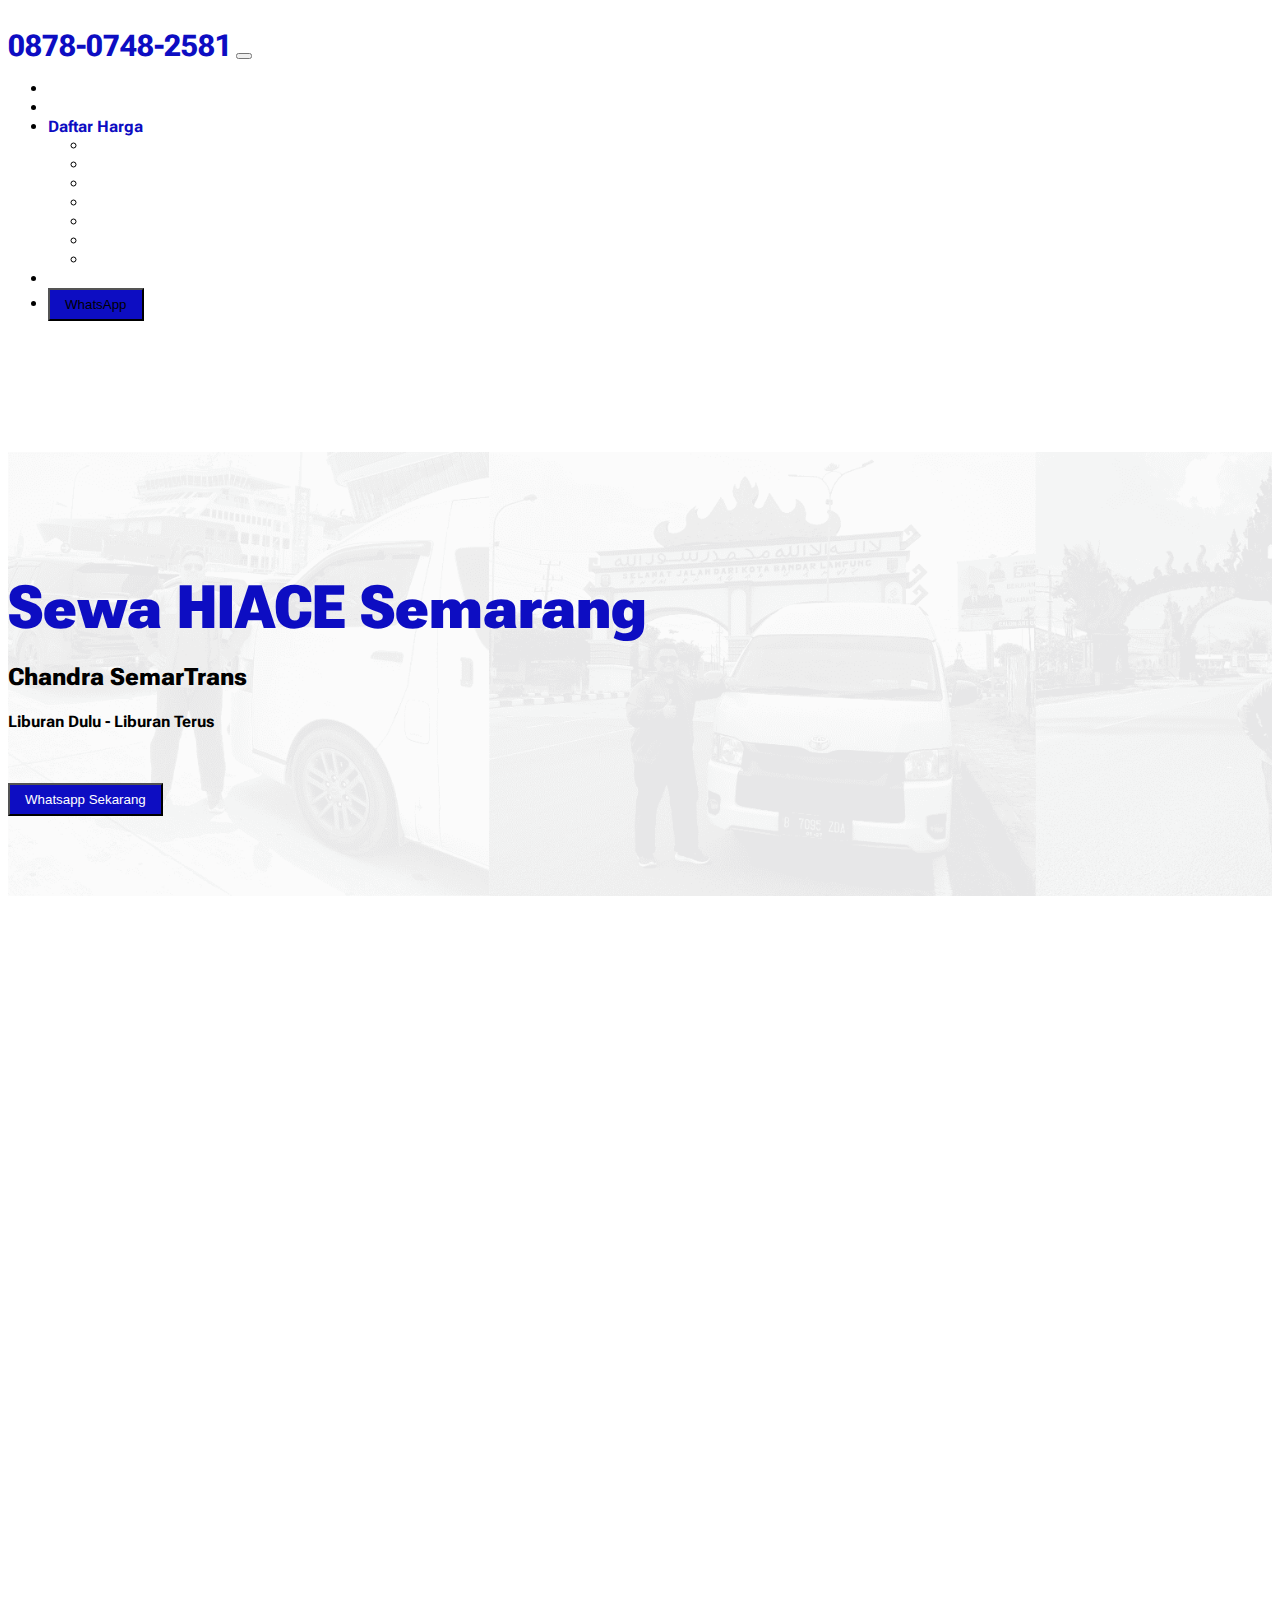
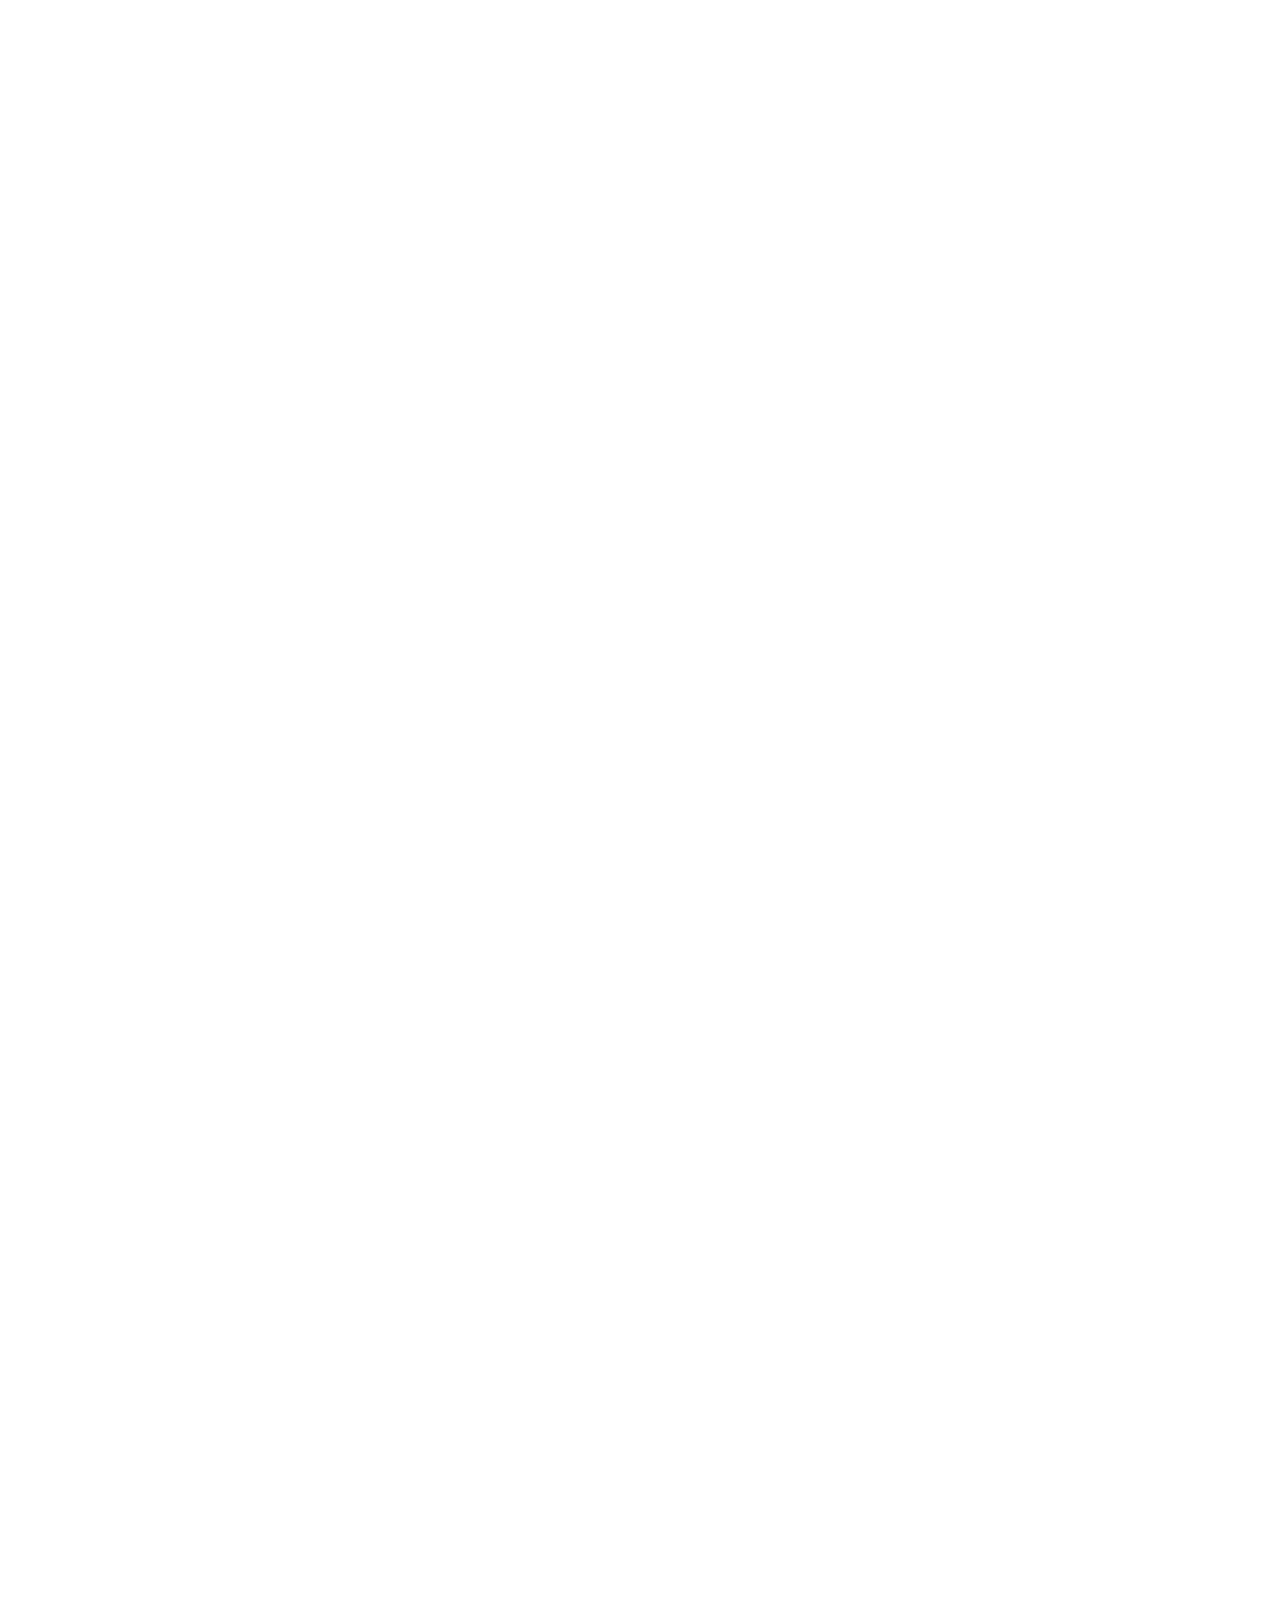
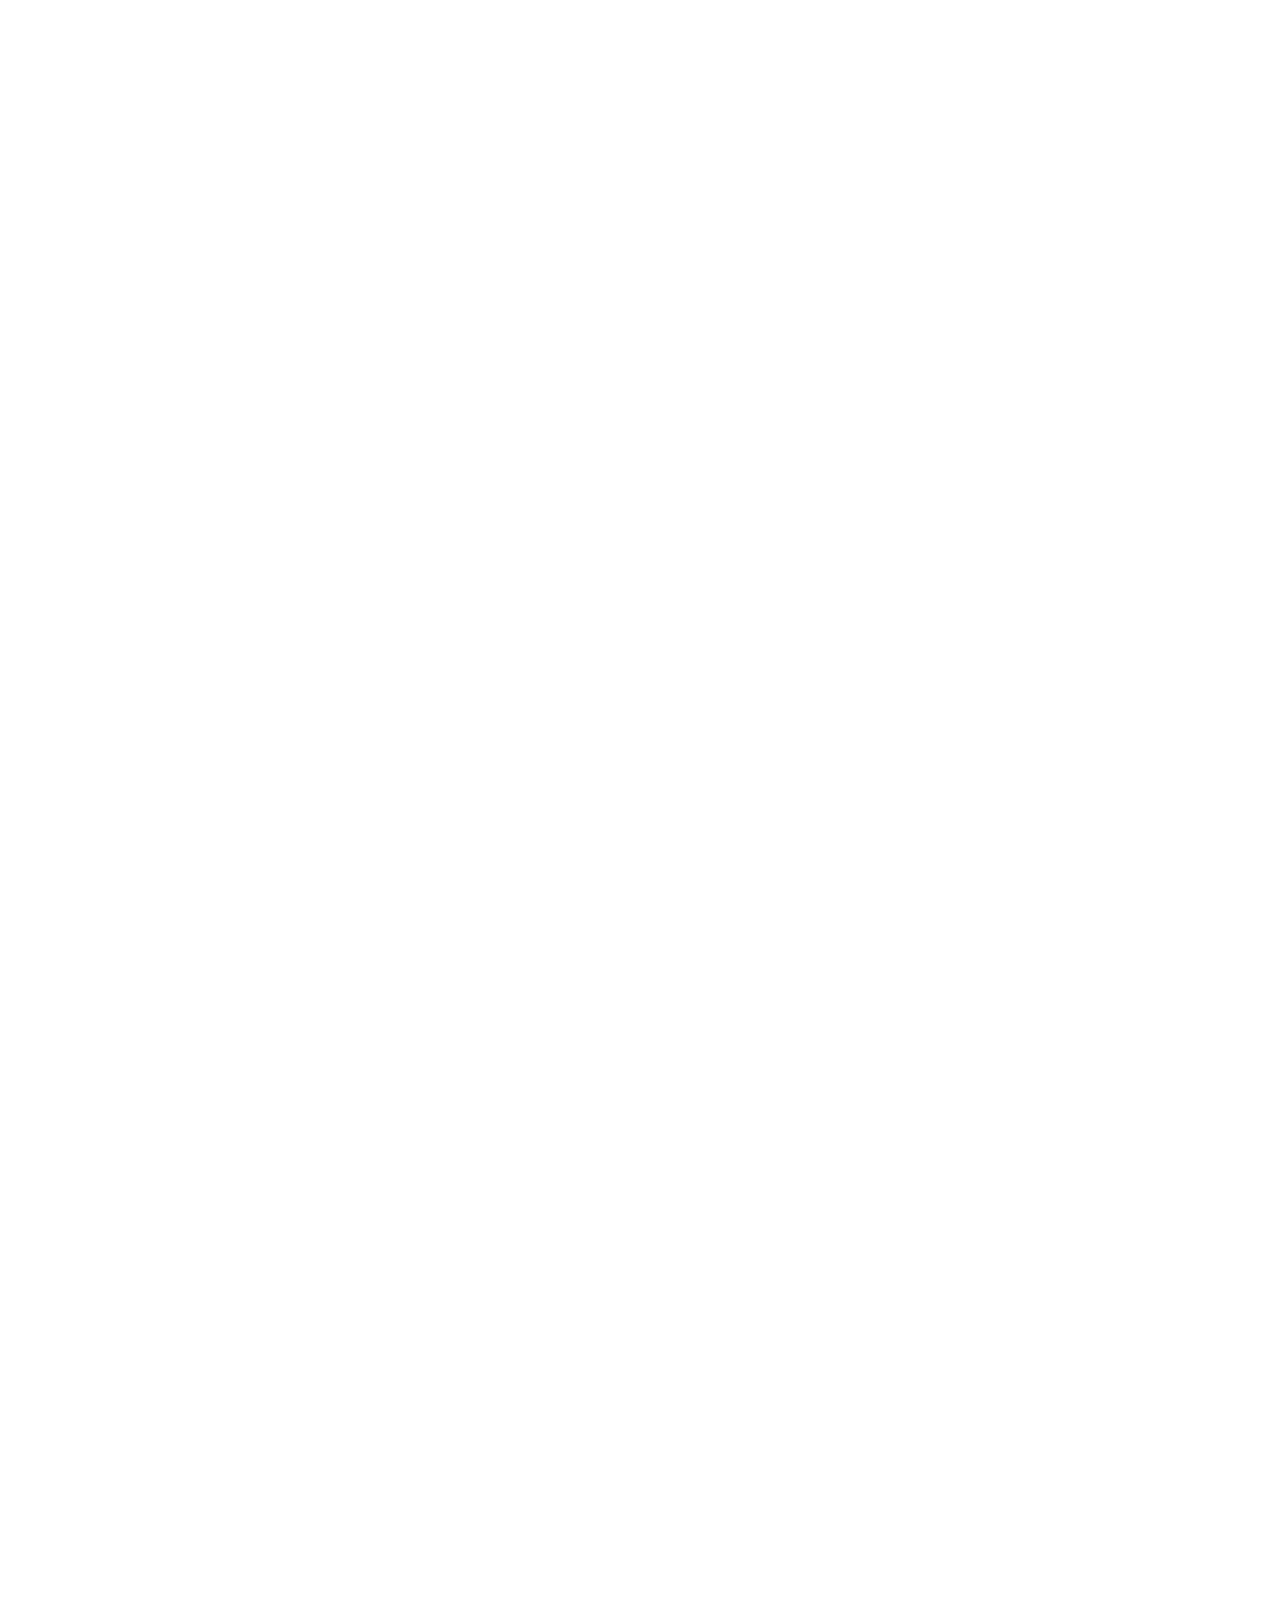
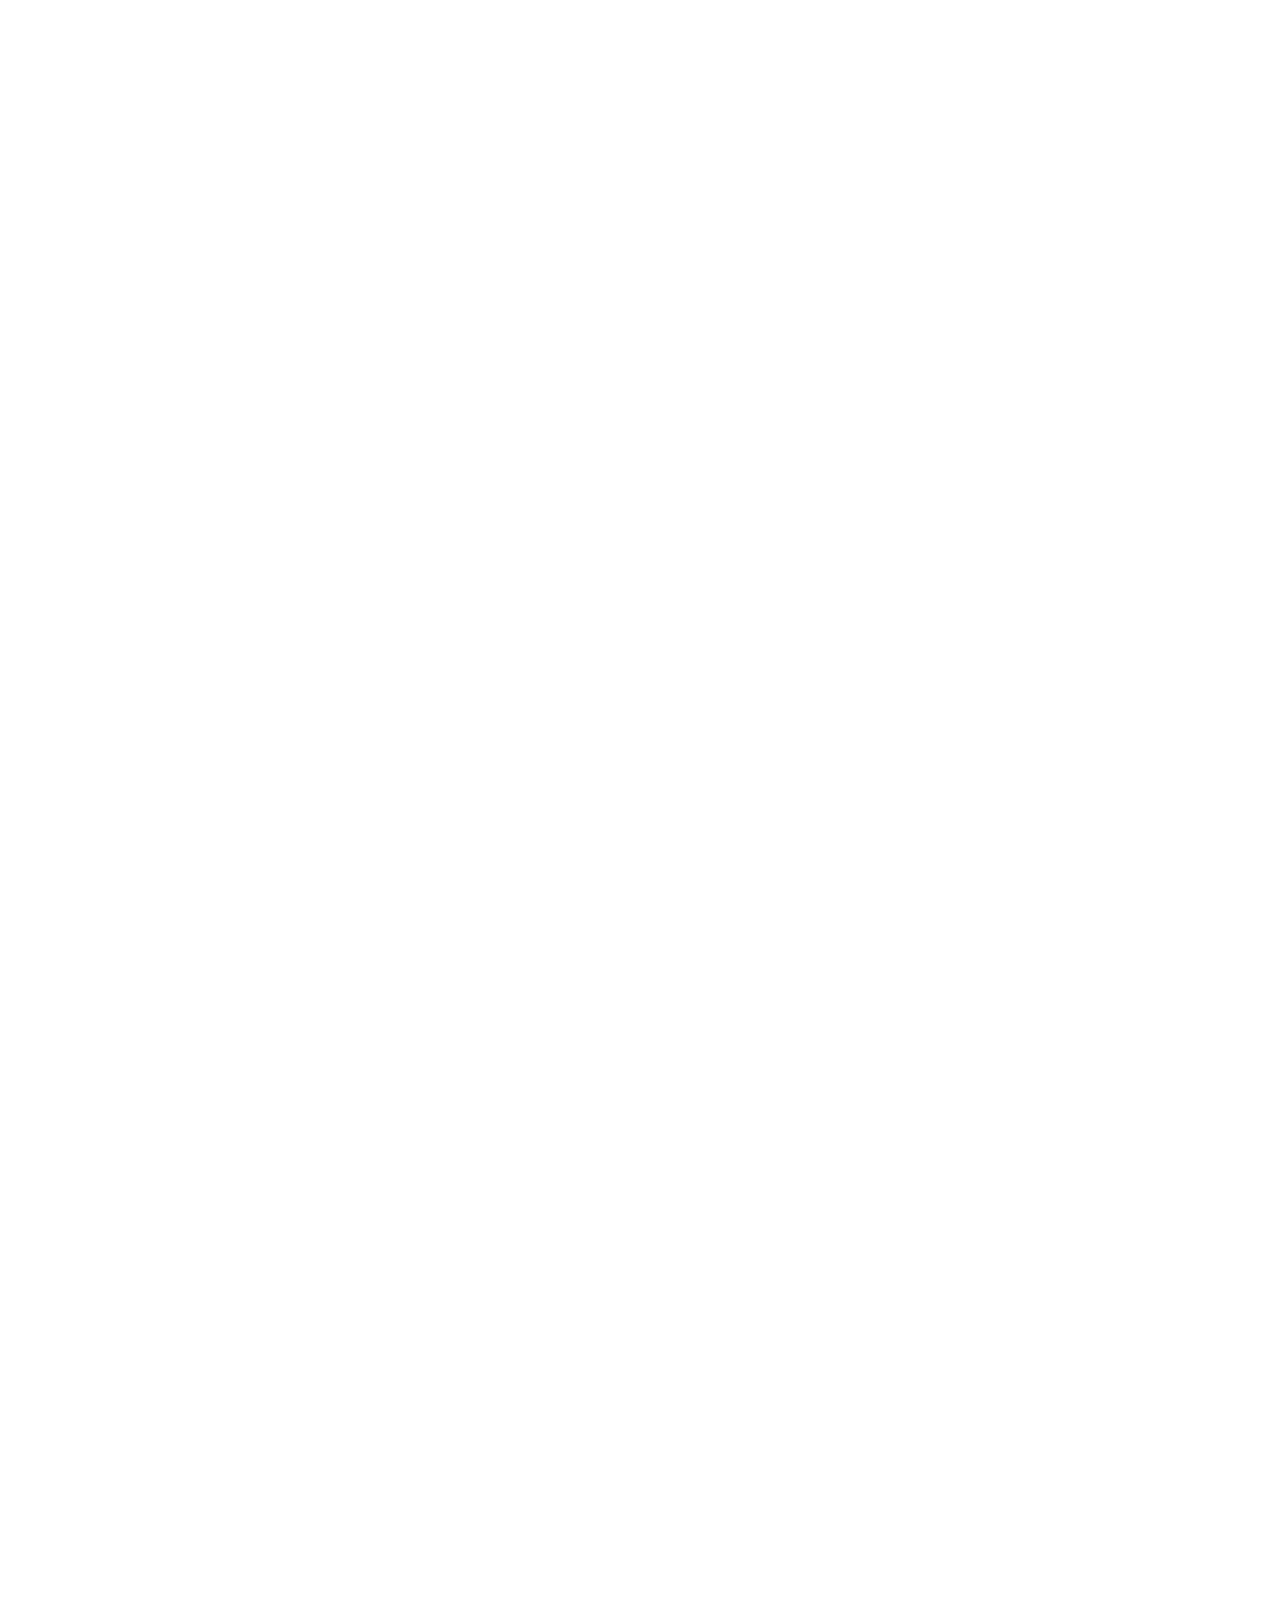
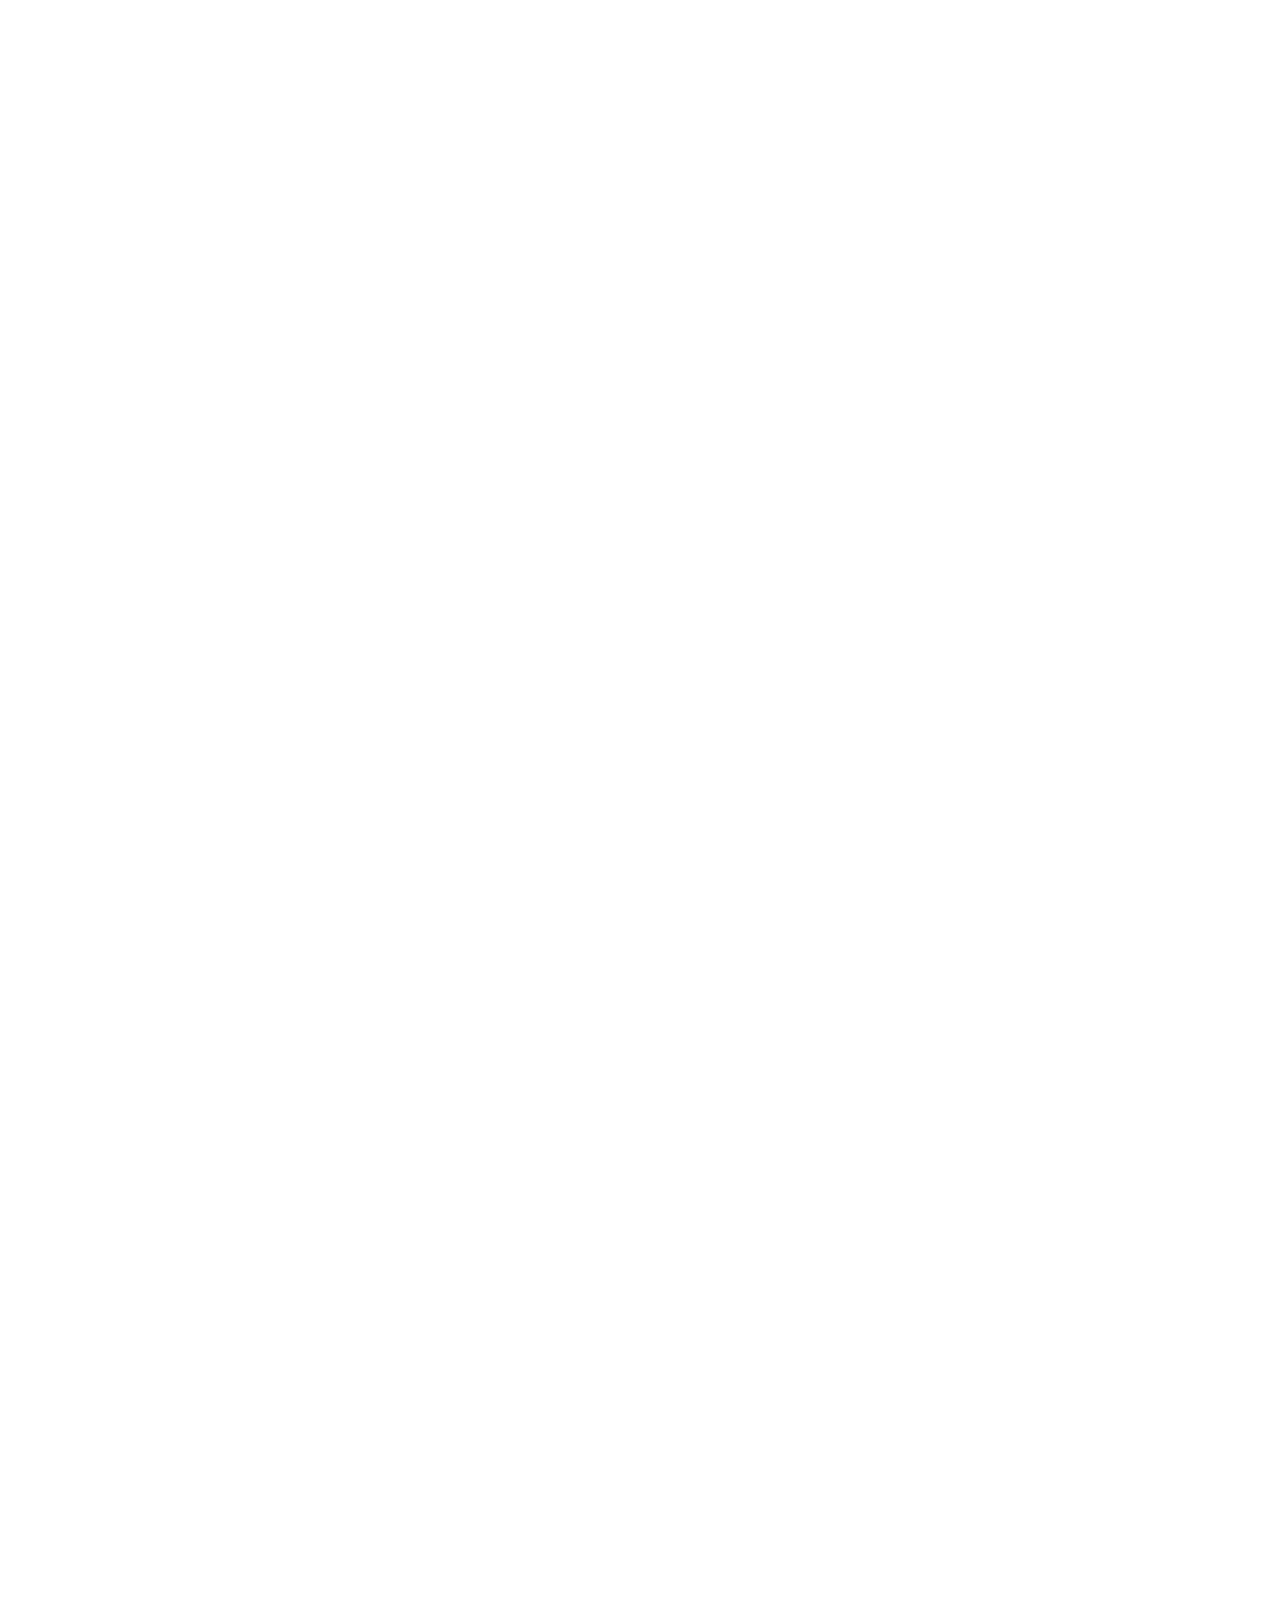
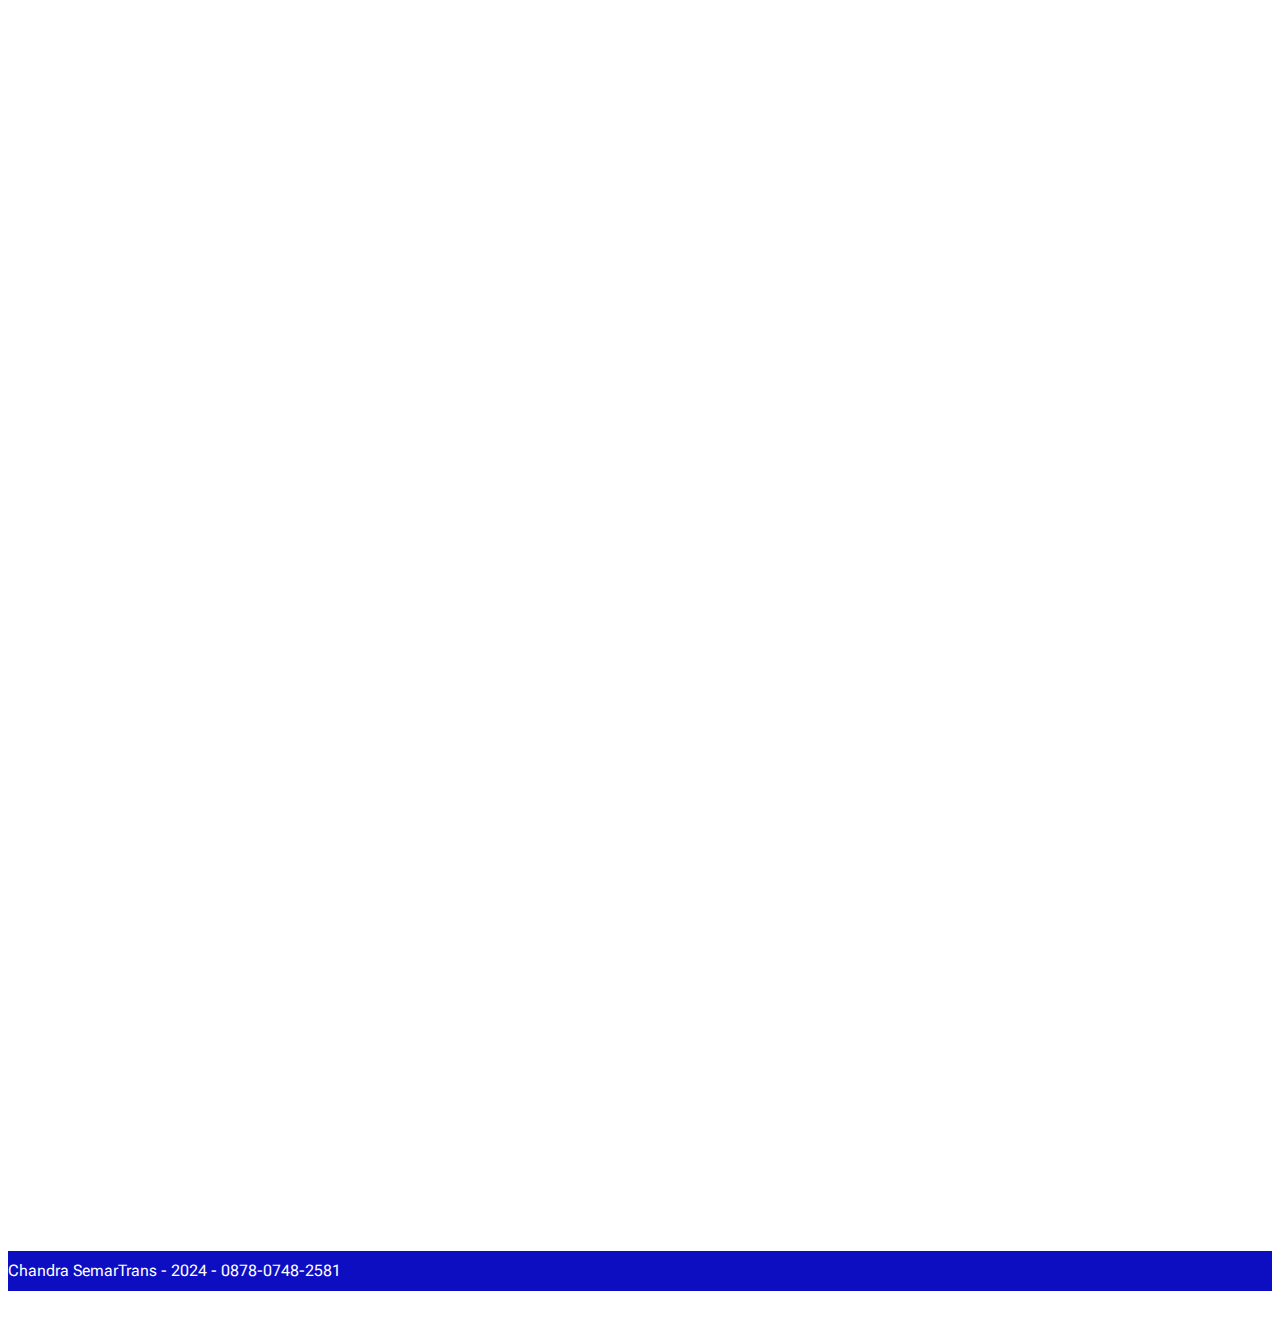
<file: sewahiacesemarangmalang.html>
<!doctype html>
<html lang="en">
  <head>
    <meta charset="utf-8">
    <meta name="description" content="0878-0748-2581 - SEWA HIACE di Semarang untuk tujuan ke berbagai kota. Sewa HIACE Semarang 
    untuk wisata, mantenan, kunjungan kerja, antar jemput, dan berbagai macam lainnya. Paket Harga Sewa HIACE Semarang.">
    <meta name="keywords" content="Sewa HIACE Semarang, Sewa Mobil Semarang, Sewa HIACE Premio Semarang">
    <meta name="viewport" content="width=device-width, initial-scale=1">
    <link rel="apple-touch-icon" sizes="180x180" href="/plugin/gambar/favicon/apple-touch-icon.png">
    <link rel="icon" type="image/png" sizes="32x32" href="/plugin/gambar/favicon/favicon-32x32.png">
    <link rel="icon" type="image/png" sizes="16x16" href="/plugin/gambar/favicon/favicon-16x16.png">
    <title>0878-0748-2581 Sewa HIACE Semarang by Chandra SemarTrans - Liburan Terus</title>
    <link href="https://cdn.jsdelivr.net/npm/bootstrap@5.3.2/dist/css/bootstrap.min.css" rel="stylesheet" integrity="sha384-T3c6CoIi6uLrA9TneNEoa7RxnatzjcDSCmG1MXxSR1GAsXEV/Dwwykc2MPK8M2HN" crossorigin="anonymous">
    <link rel="preconnect" href="https://fonts.googleapis.com">
    <link rel="preconnect" href="https://fonts.gstatic.com" crossorigin>
    <link href="https://fonts.googleapis.com/css2?family=Roboto+Flex:opsz,wght@8..144,300;8..144,400;8..144,700&display=swap" rel="stylesheet">
    <link rel="stylesheet" href="https://cdn.jsdelivr.net/npm/bootstrap-icons@1.11.3/font/bootstrap-icons.min.css">
    <link href="https://unpkg.com/aos@2.3.1/dist/aos.css" rel="stylesheet">
    <link rel="stylesheet" href="style/style.css">
</head>
  <body>
    <nav class="navbar navbar-expand-lg bg-body-tertiary fixed-top">
      <div class="container">
        <a class="navbar-brand" target="_blank" 
        href="https://api.whatsapp.com/send?phone=6287807482581&text=Hallo Chandra SemarTrans, Saya mau Sewa HIACE Semarang">0878-0748-2581</a>
        <button class="navbar-toggler" type="button" data-bs-toggle="collapse" data-bs-target="#navbarSupportedContent" aria-controls="navbarSupportedContent" aria-expanded="false" aria-label="Toggle navigation">
          <span class="navbar-toggler-icon"></span>
        </button>
        <div class="collapse navbar-collapse" id="navbarSupportedContent">
          <ul class="navbar-nav ms-auto mb-2 mb-lg-0">
            <li class="nav-item">
              <a class="nav-link" aria-current="page" href="index.html">Beranda</a>
            </li>
            <li class="nav-item">
              <a class="nav-link" target="_blank" href="https://www.instagram.com/rentalhiace_semarang/">Galeri</a>
            </li>
            <li class="nav-item dropdown">
              <a class="nav-link active dropdown-toggle" href="#" role="button" data-bs-toggle="dropdown" aria-expanded="false">
                Daftar Harga
              </a>
              <ul class="dropdown-menu">
                <li><a class="dropdown-item" href="sewahiacesemarangjogja.html">Jogja</a></li>
                <li><a class="dropdown-item" href="sewahiacesemarangdieng.html">Dieng</a></li>
                <li><a class="dropdown-item" href="sewahiacesemarangjakarta.html">Jakarta</a></li>
                <li><a class="dropdown-item" href="sewahiacesemarangmalang.html">Malang (aktif)</a></li>
                <li><a class="dropdown-item" href="sewahiacesemarangbali.html">Bali</a></li>
                <li><a class="dropdown-item" href="sewahiacesemarangpacitan.html">Pacitan</a></li>
                <li><a class="dropdown-item" href="sewahiacesemaranglampung.html">Lampung</a></li>
              </ul>
            </li>
            <li class="nav-item">
              <a class="nav-link" target="_blank" href="temuikami.html">Temui Kami</a>
            </li>
            <li>
              <a href="https://api.whatsapp.com/send?phone=6287807482581&text=Hallo Chandra SemarTrans, Saya mau Sewa HIACE Semarang" target="_blank" rel="noopener noreferrer">
              <button type="button" class="btn btn-primary pesan-navbar"> WhatsApp</button>
              </a>
            </li>
        </div>
      </div>
    </nav>

    <div class="judul text-center" data-aos="fade-up" data-aos-duration="1000">
        <h1>Sewa HIACE Semarang</h1>
      <H2>Chandra SemarTrans</H2>
      <h4>Liburan Dulu - Liburan Terus</h3>
        <button class="btn btn-primary pesan"><a href="
          https://api.whatsapp.com/send?phone=6287807482581&text=Hallo Chandra SemarTrans, Saya mau Sewa HIACE Semarang
          " rel="noopener noreferrer">Whatsapp Sekarang</a></button>
    </div>

    <nav aria-label="breadcrumb" class="container alamat" data-aos="fade-up" data-aos-duration="1200">
      <ol class="breadcrumb">
        <li class="breadcrumb-item text-decoration"><a class="nav-link" href="index.html">Beranda</a></li>
        <li class="breadcrumb-item active" aria-current="page">Harga Malang</li>
      </ol>
    </nav>

    <div class="paket-harga container">
      <div class="paket-harga-judul text-center" data-aos="fade-up" data-aos-duration="1500">
        <h2>Paket Harga Sewa HIACE Semarang</h2>
        <h3>Chandra SemarTrans</h3>
        <p>Tujuan Malang & Bromo</p>
      </div>
      <div class="paket-harga-content row justify-content-center">
        <div class="col-lg-3 col-md-6 col-10" data-aos="fade-up" data-aos-duration="1000">
          <div class="card paket-harga-item text-center">
            <h3 class="text-center">Ke Malang</h3>
              <img class="img-fluid mb-1" src="plugin/gambar/commuter.png" alt="Sewa HIACE Semarang" srcset="">
              <p class="text-start">Hiace Commuter 15 Seats</p>
              <h4 class="mb-3">Rp 5.145.000,-<span>/All In</span></h4>
              <ul>
                <li>MOBIL DRIVER BBM</li>
                <li>Full Tol Semarang PP</li>
                <li>3 Hari Trip</li>
                <li class="na">Parkir + Makan Driver</li>
                <li class="na">Inap Driver</li>
              </ul>
              <div class="pesan-sekarang-mobil text-center">
                <button class="btn btn-pesan">
                  <a class="text-decoration" href="
                  https://api.whatsapp.com/send?phone=6287807482581&text=Hallo Chandra SemarTrans, 
                      Saya mau Sewa HIACE Commuter tujuan Malang 3 Hari Rp 5.145k Paket All In
                  " target="_blank" rel="noopener noreferrer">WhatsApp Sekarang</a>
                </button>
              </div>
          </div>
        </div>

        <div class="col-lg-3 col-md-6 col-10" data-aos="fade-up" data-aos-duration="1500">
          <div class="card paket-harga-item best-a text-center">
            <h3 class="text-center">Ke Malang</h3>
              <img class="img-fluid mb-1" src="plugin/gambar/commuter.png" alt="Sewa HIACE Semarang" srcset="">
              <p class="text-start">Hiace Commuter 15 Seats</p>
              <h4 class="best mb-3">Rp 5.395.000,-<span>/Lengkap</span></h4>
              <ul>
                <li>MOBIL DRIVER BBM</li>
                <li>Full Tol Semarang PP</li>
                <li>3 Hari Trip</li>
                <li>Parkir + Makan Driver</li>
                <li class="na">Inap Driver</li>
              </ul>
              <div class="pesan-sekarang-mobil text-center">
                <button class="btn btn-pesan pesan-best">
                  <a class="text-decoration" href="
                  https://api.whatsapp.com/send?phone=6287807482581&text=Hallo Chandra SemarTrans, 
                      Saya mau Sewa HIACE Commuter tujuan Malang 3 Hari Rp 5.395k Paket Lengkap
                  " target="_blank" rel="noopener noreferrer">WhatsApp Sekarang</a>
                </button>
              </div>
          </div>
        </div>

        <div class="col-lg-3 col-md-6 col-10" data-aos="fade-up" data-aos-duration="2000">
          <div class="card paket-harga-item text-center">
            <h3 class="text-center">Ke Malang</h3>
              <img class="img-fluid mb-1" src="plugin/gambar/commuter.png" alt="Sewa HIACE Semarang" srcset="">
              <p class="text-start">Hiace Commuter 15 Seats</p>
              <h4 class="mb-3">Rp 5.845.000,-<span>/Spesial</span></h4>
              <ul>
                <li>MOBIL DRIVER BBM</li>
                <li>Full Tol Semarang PP</li>
                <li>3 Hari Trip</li>
                <li>Parkir + Makan Driver</li>
                <li>Inap Driver</li>
              </ul>
              <div class="pesan-sekarang-mobil text-center">
                <button class="btn btn-pesan">
                  <a class="text-decoration" href="
                  https://api.whatsapp.com/send?phone=6287807482581&text=Hallo Chandra SemarTrans, 
                      Saya mau Sewa HIACE Commuter tujuan Malang 3 Hari Rp 5.845k Paket Spesial
                  " target="_blank" rel="noopener noreferrer">WhatsApp Sekarang</a>
                </button>
              </div>
          </div>
        </div>

        <div class="col-lg-3 col-md-6 col-10" data-aos="fade-up" data-aos-duration="2500">
          <div class="card paket-harga-item text-center">
            <h3 class="text-center">Ke Malang</h3>
              <img class="img-fluid mb-1" src="plugin/gambar/premio.png" alt="Sewa HIACE Semarang" srcset="">
              <p class="text-start">Hiace Premio 13 Seats</p>
              <h4 class="mb-3">Rp 5.595.000,-<span>/All In</span></h4>
              <ul>
                <li>MOBIL DRIVER BBM</li>
                <li>Full Tol Semarang PP</li>
                <li>3 Hari Trip</li>
                <li class="na">Parkir + Makan Driver</li>
                <li class="na">Inap Driver</li>
              </ul>
              <div class="pesan-sekarang-mobil text-center">
                <button class="btn btn-pesan">
                  <a class="text-decoration" href="
                  https://api.whatsapp.com/send?phone=6287807482581&text=Hallo Chandra SemarTrans, 
                      Saya mau Sewa HIACE Premio tujuan Malang 3 Hari Rp 5.595k Paket All In
                  " target="_blank" rel="noopener noreferrer">WhatsApp Sekarang</a>
                </button>
              </div>
          </div>
        </div>

        <div class="col-lg-3 col-md-6 col-10" data-aos="fade-up" data-aos-duration="1000">
          <div class="card paket-harga-item best-a text-center">
            <h3 class="text-center">Ke Malang</h3>
              <img class="img-fluid mb-1" src="plugin/gambar/premio.png" alt="Sewa HIACE Semarang" srcset="">
              <p class="text-start">Hiace Premio 13 Seats</p>
              <h4 class="best mb-3">Rp 5.945.000,-<span>/Lengkap</span></h4>
              <ul>
                <li>MOBIL DRIVER BBM</li>
                <li>Full Tol Semarang PP</li>
                <li>3 Hari Trip</li>
                <li>Parkir + Makan Driver</li>
                <li class="na">Inap Driver</li>
              </ul>
              <div class="pesan-sekarang-mobil text-center">
                <button class="btn btn-pesan pesan-best">
                  <a class="text-decoration" href="
                  https://api.whatsapp.com/send?phone=6287807482581&text=Hallo Chandra SemarTrans, 
                      Saya mau Sewa HIACE Premio tujuan Malang 3 Hari Rp 5.945k Paket Lengkap
                  " target="_blank" rel="noopener noreferrer">WhatsApp Sekarang</a>
                </button>
              </div>
          </div>
        </div>

        <div class="col-lg-3 col-md-6 col-10" data-aos="fade-up" data-aos-duration="1500">
          <div class="card paket-harga-item text-center">
            <h3 class="text-center">Ke Malang</h3>
              <img class="img-fluid mb-1" src="plugin/gambar/premio.png" alt="Sewa HIACE Semarang" srcset="">
              <p class="text-start">Hiace Premio 13 Seats</p>
              <h4 class="mb-3">Rp 6.495.000,-<span>/Spesial</span></h4>
              <ul>
                <li>MOBIL DRIVER BBM</li>
                <li>Full Tol Semarang PP</li>
                <li>3 Hari Trip</li>
                <li>Parkir + Makan Driver</li>
                <li>Inap Driver</li>
              </ul>
              <div class="pesan-sekarang-mobil text-center">
                <button class="btn btn-pesan">
                  <a class="text-decoration" href="
                  https://api.whatsapp.com/send?phone=6287807482581&text=Hallo Chandra SemarTrans, 
                      Saya mau Sewa HIACE Premio tujuan Malang 3 Hari Rp 6.495k Paket Spesial
                  " target="_blank" rel="noopener noreferrer">WhatsApp Sekarang</a>
                </button>
              </div>
          </div>
        </div>

        <div class="col-lg-3 col-md-6 col-10" data-aos="fade-up" data-aos-duration="2000">
          <div class="card paket-harga-item text-center">
            <h3 class="text-center">Ke Malang</h3>
              <img class="img-fluid mb-1" src="plugin/gambar/elf.png" alt="Sewa HIACE Semarang" srcset="">
              <p class="text-start">ELF Long 18 Seats</p>
              <h4 class="mb-3">Rp 5.895.000,-<span>/All In</span></h4>
              <ul>
                <li>MOBIL DRIVER BBM</li>
                <li>Full Tol Semarang PP</li>
                <li>3 Hari Trip</li>
                <li class="na">Parkir + Makan Driver</li>
                <li class="na">Inap Driver</li>
              </ul>
              <div class="pesan-sekarang-mobil text-center">
                <button class="btn btn-pesan">
                  <a class="text-decoration" href="
                  https://api.whatsapp.com/send?phone=6287807482581&text=Hallo Chandra SemarTrans, 
                      Saya mau Sewa ELF Long tujuan Malang 3 Hari Rp 5.895k Paket All In
                  " target="_blank" rel="noopener noreferrer">WhatsApp Sekarang</a>
                </button>
              </div>
          </div>
        </div>

        <div class="col-lg-3 col-md-6 col-10" data-aos="fade-up" data-aos-duration="2500">
          <div class="card paket-harga-item text-center">
            <h3 class="text-center">Ke Malang</h3>
              <img class="img-fluid mb-1" src="plugin/gambar/elf.png" alt="Sewa HIACE Semarang" srcset="">
              <p class="text-start">ELF Long 18 seats</p>
              <h4 class="mb-3">Rp 6.345.000,-<span>/Lengkap</span></h4>
              <ul>
                <li>MOBIL DRIVER BBM</li>
                <li>Full Tol Semarang PP</li>
                <li>3 Hari Trip</li>
                <li>Parkir + Makan Driver</li>
                <li class="na">Inap Driver</li>
              </ul>
              <div class="pesan-sekarang-mobil text-center">
                <button class="btn btn-pesan">
                  <a class="text-decoration" href="
                  https://api.whatsapp.com/send?phone=6287807482581&text=Hallo Chandra SemarTrans, 
                      Saya mau Sewa ELF Long tujuan Malang 3 Hari Rp 6.345k Paket Lengkap
                  " target="_blank" rel="noopener noreferrer">WhatsApp Sekarang</a>
                </button>
              </div>
              
          </div>
        </div>

      </div>
    </div>

    <div class="pesan-sekarang container-fluid text-center" data-aos="fade-up" data-aos-duration="2000">
      <div class="pesan-sekarang-judul">
        <h2>Sewa HIACE Semarang</h2>
        <h4>Pesan Sekarang</h4>
        <h4>NOMOR WhatsApp 0878-0748-2581</h4>
        <p>Atau Klik bawah ini</p>
      </div>
      <div class="tombol">
        <button class="btn pesan">
          <a class="text-decoration" href="
          https://api.whatsapp.com/send?phone=6287807482581&text=Hallo Chandra SemarTrans,
           Saya mau Sewa HIACE Semarang" target="_blank" rel="noopener noreferrer">WhatsApp Sekarang</a>
        </button>
      </div>
    </div>

    <div class="info-tambahan container-fluid mt-4" data-aos="fade-up" data-aos-duration="1500">
      <div class="container">
        <div class="row">
          <div class="col-lg-3 col-md-6 col-10">
            <div class="content-info-tambahan">
             <h4>Chandra SemarTrans</h4>
             <h5>Sewa HIACE Semarang</h5>
              <h6>Kantor Kami</h6>
              <p>Jl. Pogung Dalangan, Pogung Kidul, Sinduadi, Kec. Mlati,
                 Kabupaten Sleman, Daerah Istimewa Yogyakarta 55284</p>
              <h6>Garasi Kami</h6>
              <p>Jl. Wonocatur No.454, Wonocatur, Banguntapan, Kec. Banguntapan,
                 Kabupaten Bantul, Daerah Istimewa Yogyakarta 55198</p>
            </div>
          </div>
          <div class="col-lg-3 col-md-6 col-6">
            <div class="content-info-tambahan">
              <h4>Hubungi Kami</h4>
              <h6>Nomor WhatsApp</h6>
              <p>0878-0748-2581</p>
              <h6>Akun Sosial Media</h6>
              <p>Akun Instagram</p>
              <p><a class="link" href="https://www.instagram.com/rentalhiace_semarang/" target="_blank" rel="noopener noreferrer">rentalhiace_semarang</a></p>
              <p><a class="link" href="https://www.instagram.com/rentalhiace_semarang/" target="_blank" rel="noopener noreferrer">rentalhiace_semarang</a></p>
              <p><a class="link" href="https://www.instagram.com/rentalhiace_semarang/" target="_blank" rel="noopener noreferrer">rentalhiace_semarang</a></p>
              <p><a class="link" href="https://www.instagram.com/rentalhiace_semarang/" target="_blank" rel="noopener noreferrer">rentalhiace_semarang</a></p>
            </div>
          </div>
          <div class="col-lg-3 col-md-6 col-6">
            <div class="content-info-tambahan">
             <h4>Daftar Paket Wisata</h4>
             <h5>Sewa HIACE Semarang</h5>
             <p><a href="sewahiacesemarangjogja.html" rel="noopener noreferrer">Paket Wisata Jogja</a></p>
             <p><a href="sewahiacesemarangdieng.html" rel="noopener noreferrer">Paket Wisata Dieng</a></p>
             <p><a href="sewahiacesemarangmalang.html" rel="noopener noreferrer">Paket Wisata Malang</a></p>
             <p><a href="sewahiacesemarangbali.html" rel="noopener noreferrer">Paket Wisata Bali</a></p>
             <p><a href="sewahiacesemarangpacitan.html" rel="noopener noreferrer">Paket Wisata Pacitan</a></p>
             <p><a href="sewahiacesemarangjakarta.html" rel="noopener noreferrer">Paket Wisata Jakarta</a></p>
            </div>
          </div>
          <div class="col-lg-3 col-md-6 col-6">
            <div class="content-info-tambahan">
             <h4>Liburan Terus</h4>
             <p>Liburan Dulu, <br> Liburan Terus</p>
            </div>
          </div>
        </div>
      </div>
    </div>

   <footer class="text-center">
    <p>Chandra SemarTrans - 2024 - 0878-0748-2581</p>
   </footer>
      
    <script src="https://cdn.jsdelivr.net/npm/bootstrap@5.3.2/dist/js/bootstrap.bundle.min.js" integrity="sha384-C6RzsynM9kWDrMNeT87bh95OGNyZPhcTNXj1NW7RuBCsyN/o0jlpcV8Qyq46cDfL" crossorigin="anonymous"></script>
    <script src="https://unpkg.com/aos@next/dist/aos.js"></script>
  <script>
    AOS.init();
  </script>
  </body>
</html>
</file>
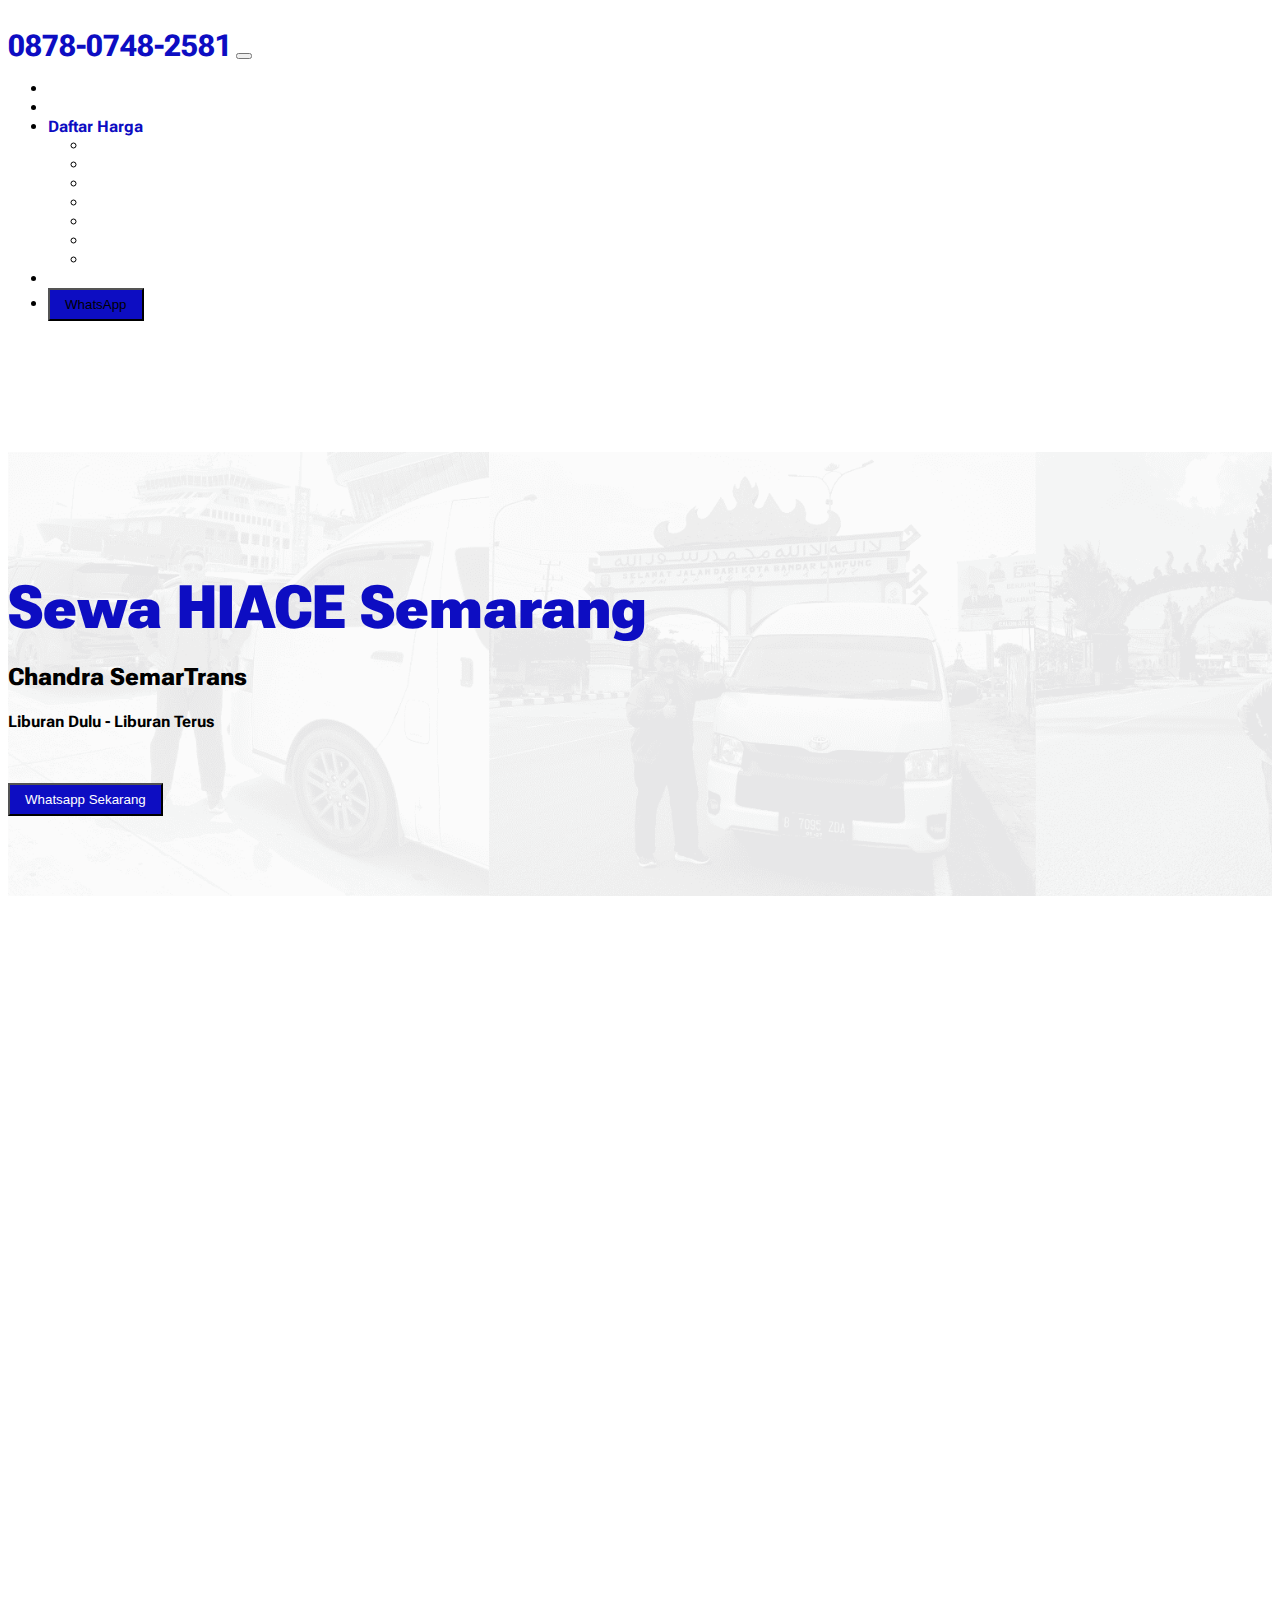
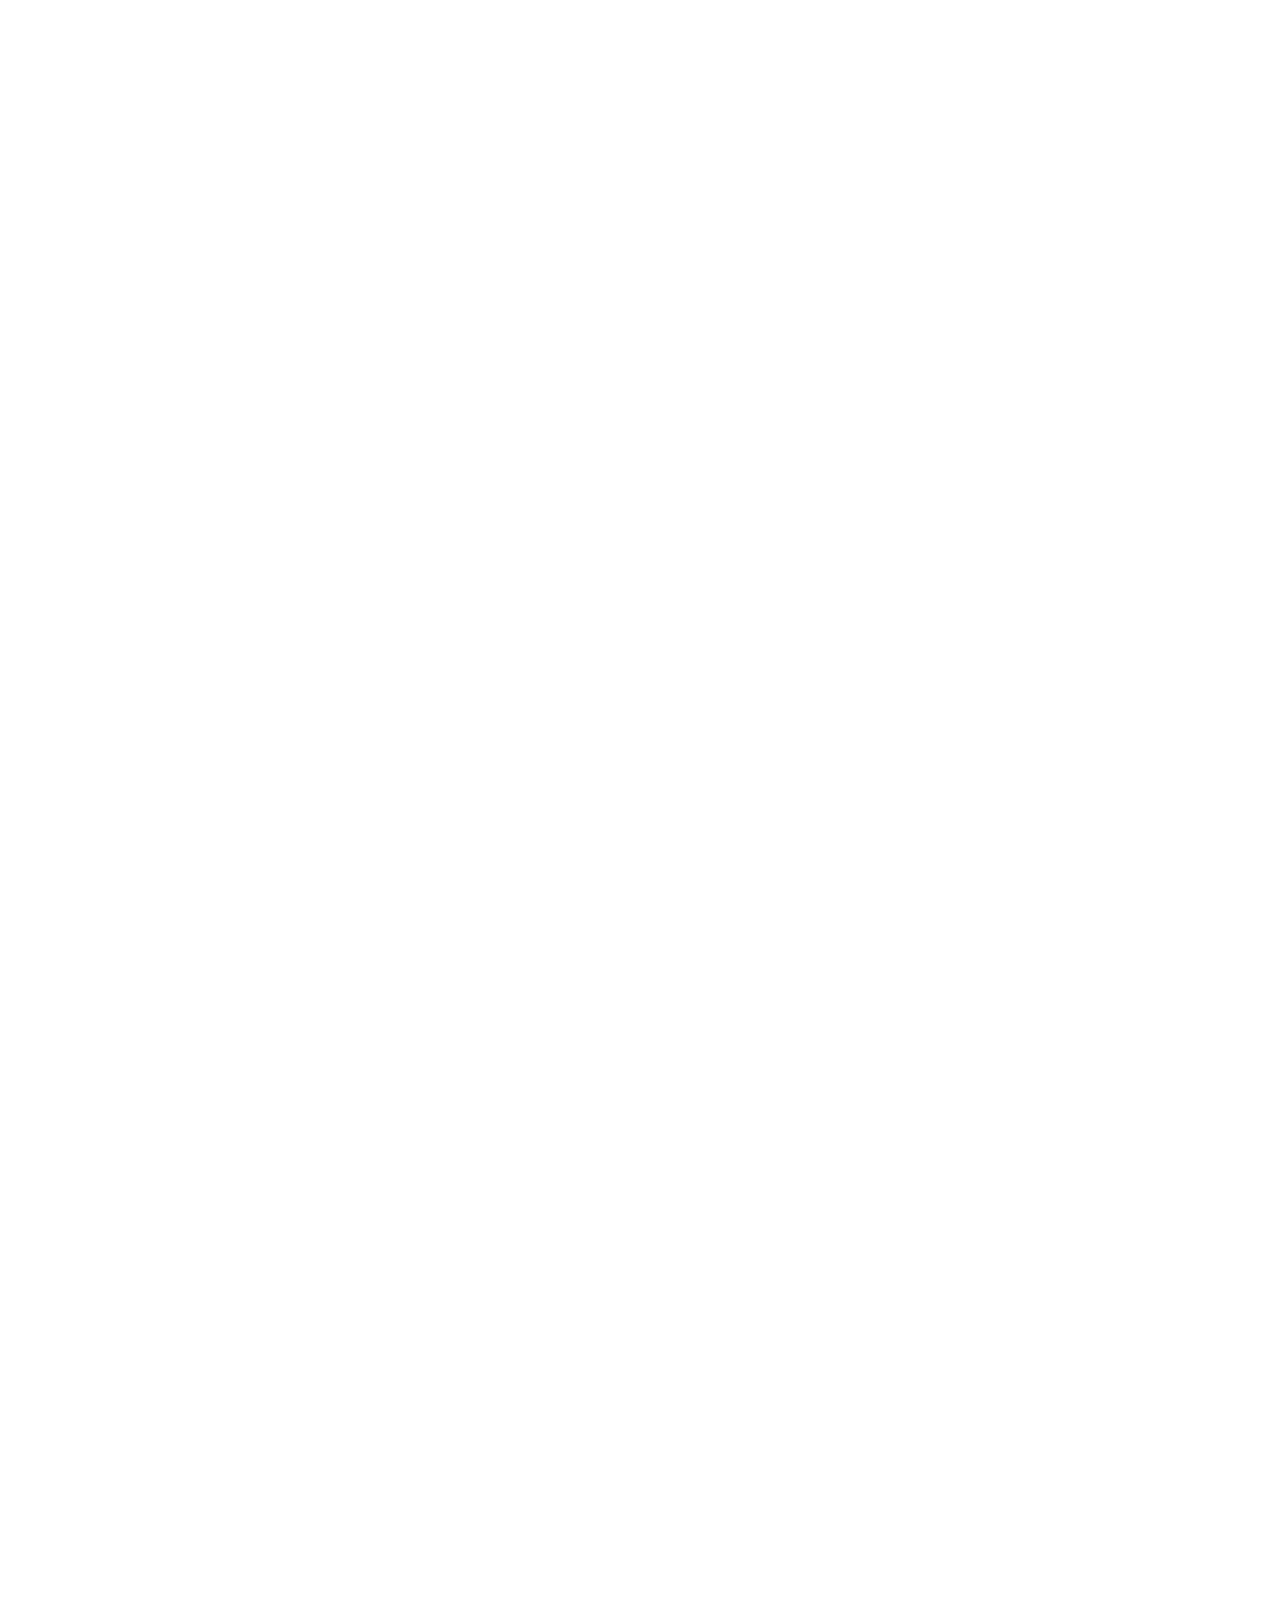
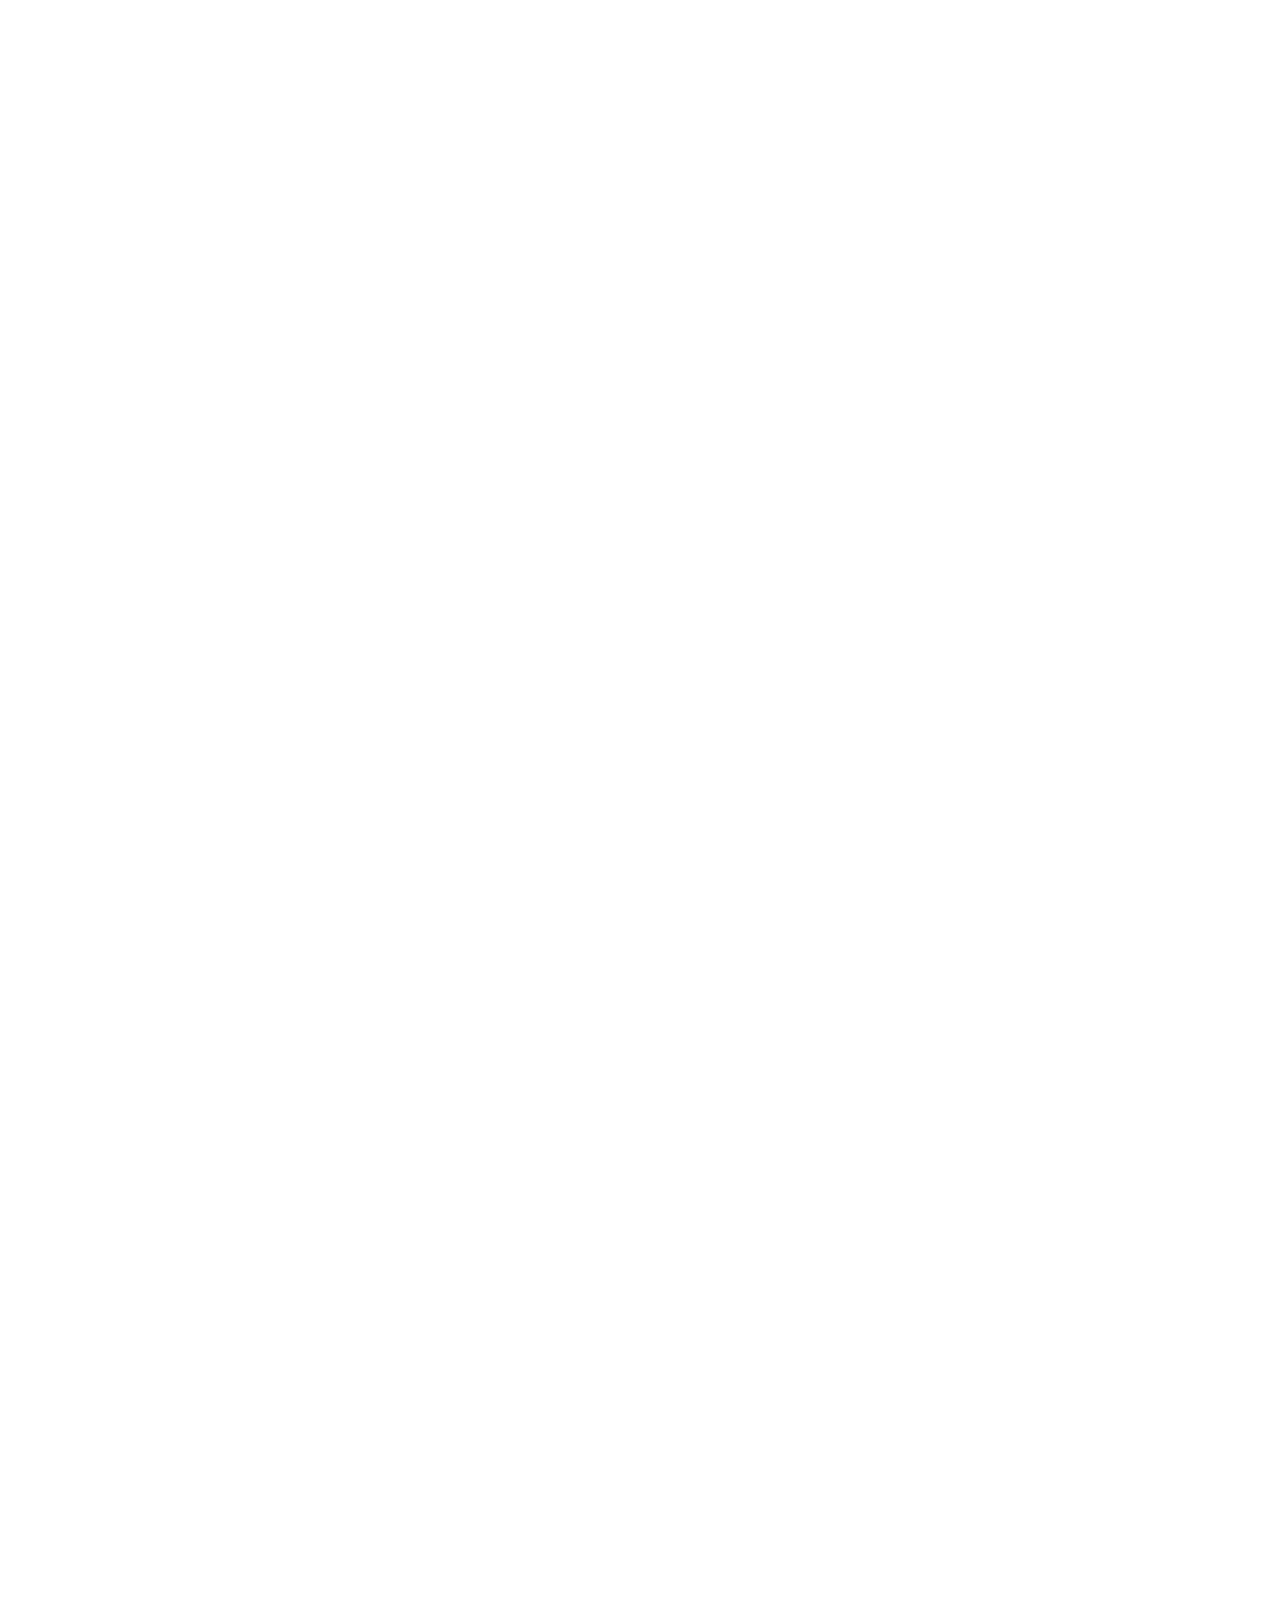
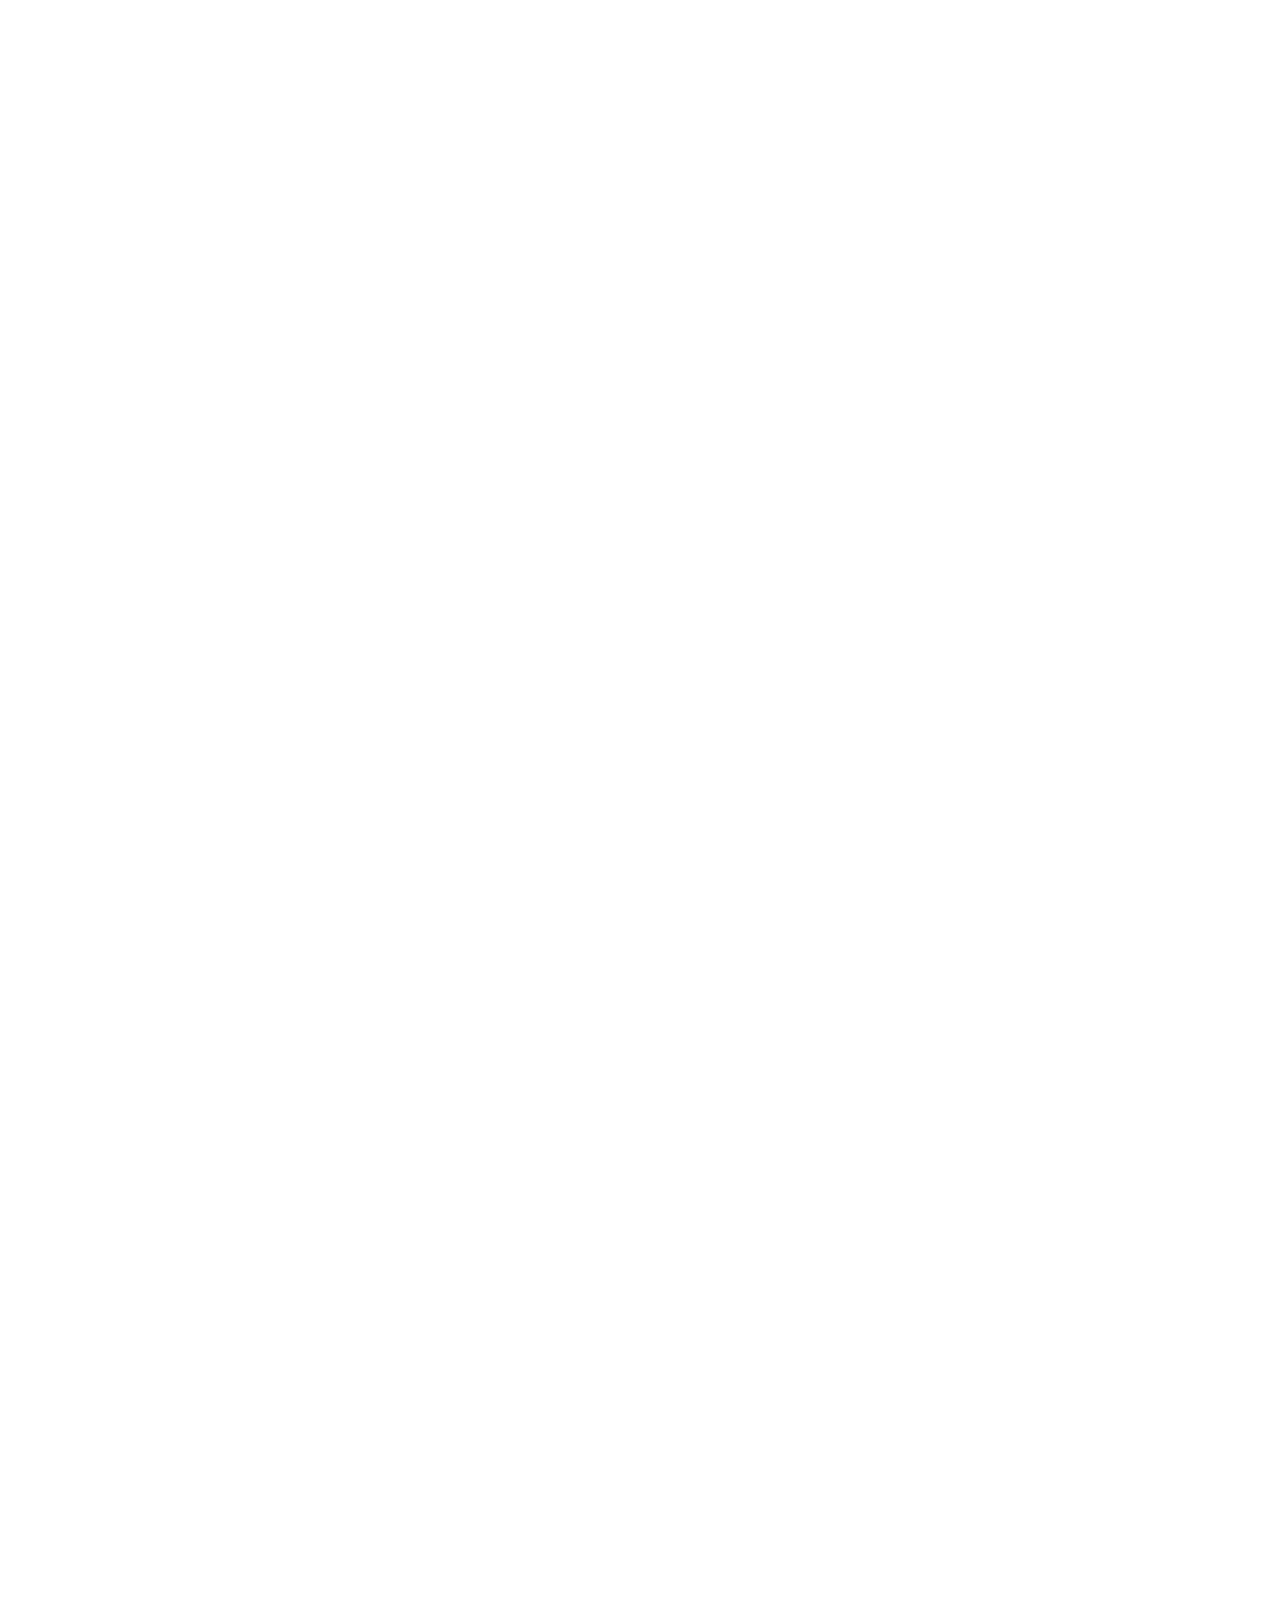
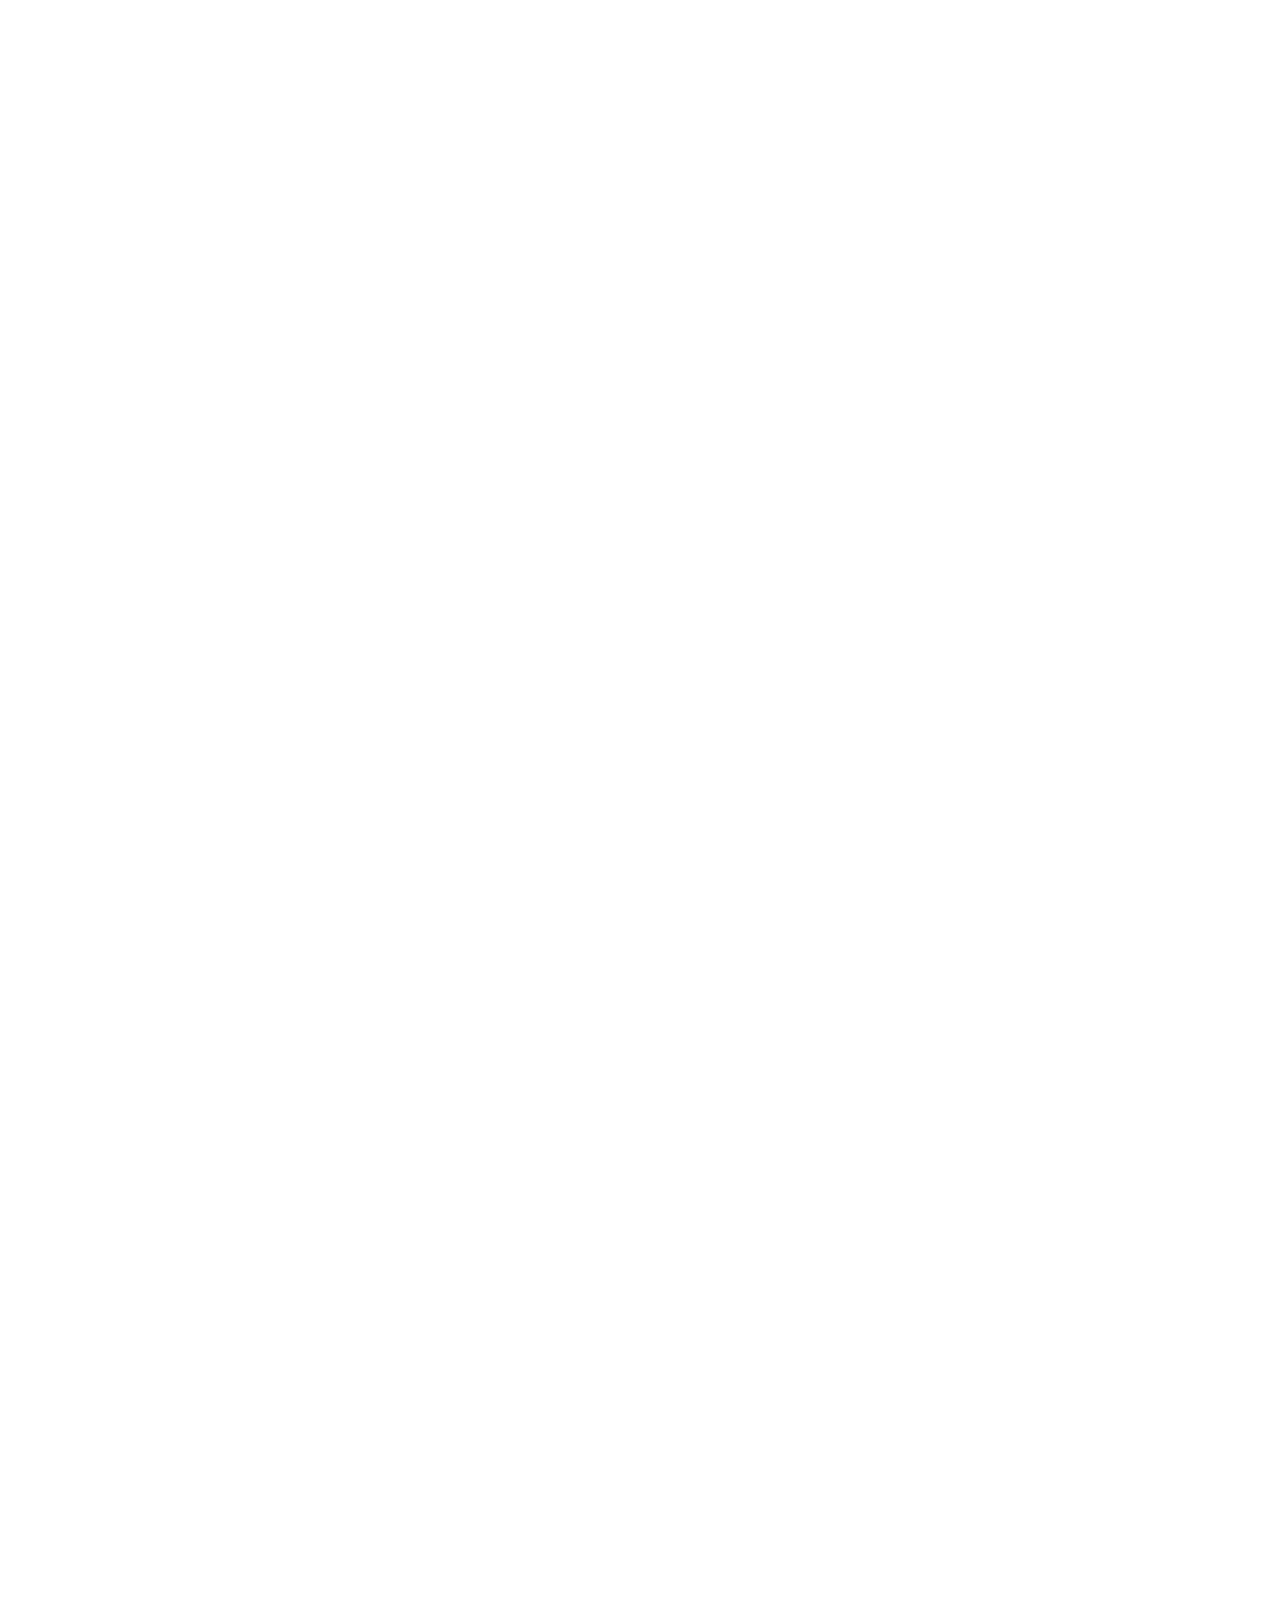
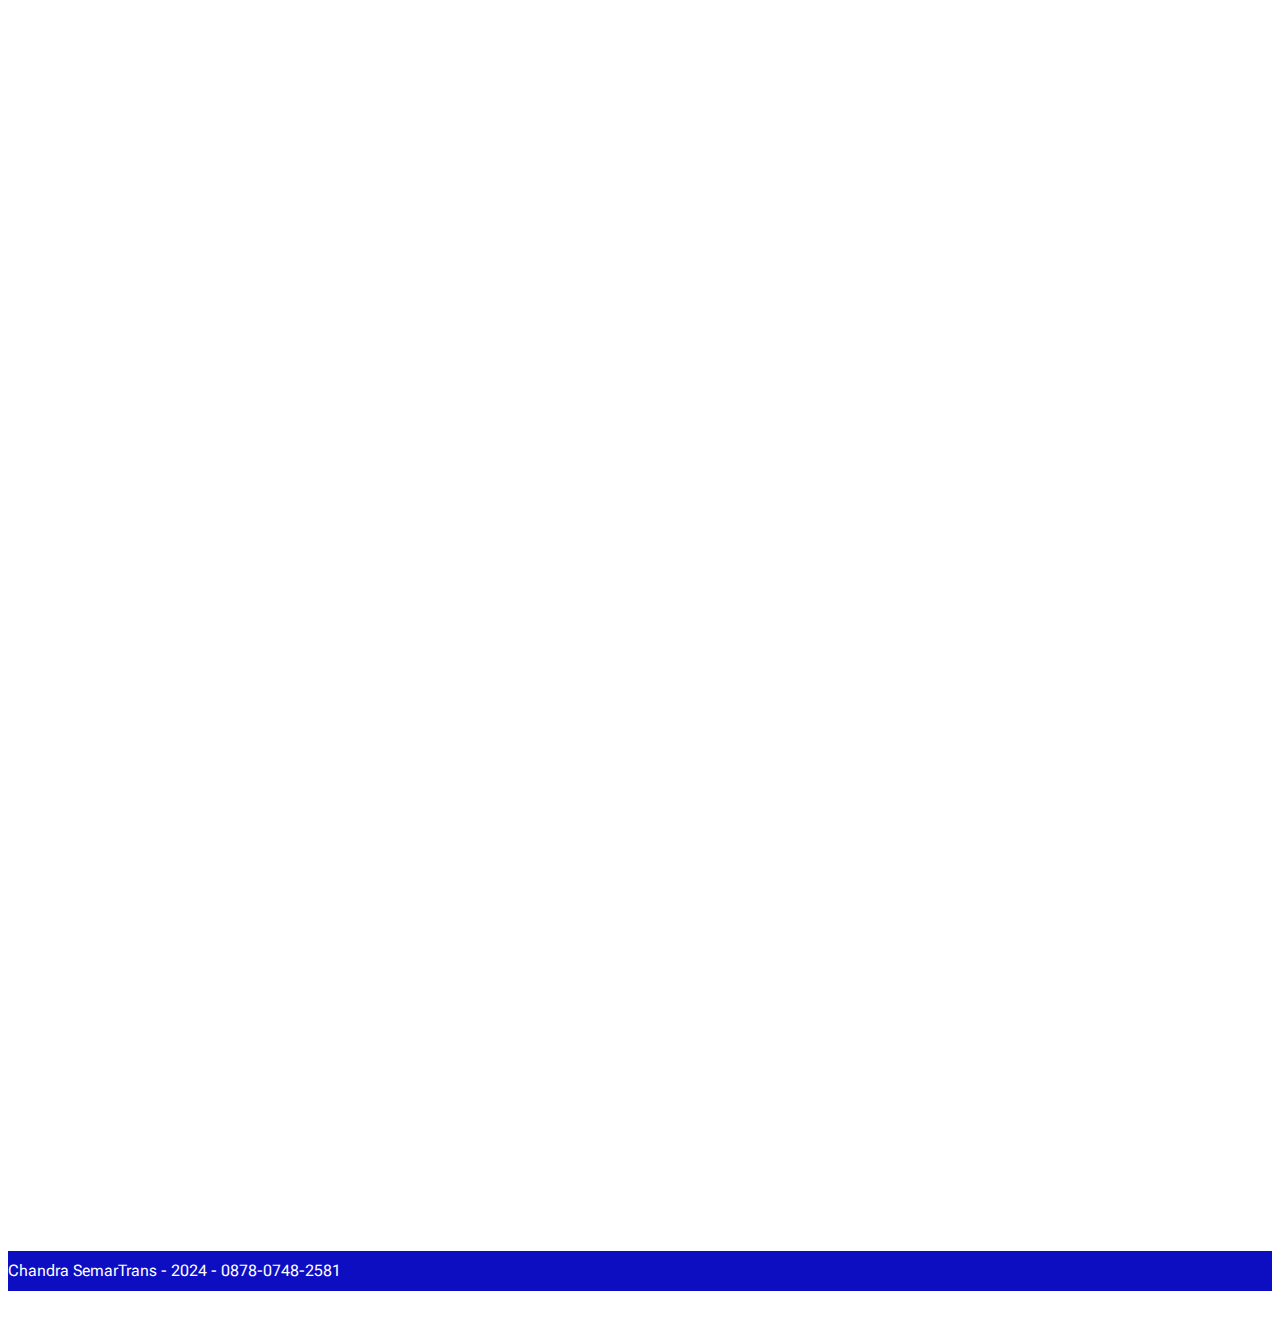
<file: sewahiacesemarangpacitan.html>
<!doctype html>
<html lang="en">
  <head>
    <meta charset="utf-8">
    <meta name="description" content="0878-0748-2581 - SEWA HIACE di Semarang untuk tujuan ke berbagai kota. Sewa HIACE Semarang 
    untuk wisata, mantenan, kunjungan kerja, antar jemput, dan berbagai macam lainnya. Paket Harga Sewa HIACE Semarang.">
    <meta name="keywords" content="Sewa HIACE Semarang, Sewa Mobil Semarang, Sewa HIACE Premio Semarang">
    <meta name="viewport" content="width=device-width, initial-scale=1">
    <link rel="apple-touch-icon" sizes="180x180" href="/plugin/gambar/favicon/apple-touch-icon.png">
    <link rel="icon" type="image/png" sizes="32x32" href="/plugin/gambar/favicon/favicon-32x32.png">
    <link rel="icon" type="image/png" sizes="16x16" href="/plugin/gambar/favicon/favicon-16x16.png">
    <title>0878-0748-2581 Sewa HIACE Semarang by Chandra SemarTrans - Liburan Terus</title>
    <link href="https://cdn.jsdelivr.net/npm/bootstrap@5.3.2/dist/css/bootstrap.min.css" rel="stylesheet" integrity="sha384-T3c6CoIi6uLrA9TneNEoa7RxnatzjcDSCmG1MXxSR1GAsXEV/Dwwykc2MPK8M2HN" crossorigin="anonymous">
    <link rel="preconnect" href="https://fonts.googleapis.com">
    <link rel="preconnect" href="https://fonts.gstatic.com" crossorigin>
    <link href="https://fonts.googleapis.com/css2?family=Roboto+Flex:opsz,wght@8..144,300;8..144,400;8..144,700&display=swap" rel="stylesheet">
    <link rel="stylesheet" href="https://cdn.jsdelivr.net/npm/bootstrap-icons@1.11.3/font/bootstrap-icons.min.css">
    <link href="https://unpkg.com/aos@2.3.1/dist/aos.css" rel="stylesheet">
    <link rel="stylesheet" href="style/style.css">
</head>
  <body>
    <nav class="navbar navbar-expand-lg bg-body-tertiary fixed-top">
      <div class="container">
        <a class="navbar-brand" target="_blank" 
        href="https://api.whatsapp.com/send?phone=6287807482581&text=Hallo Chandra SemarTrans, Saya mau Sewa HIACE Semarang">0878-0748-2581</a>
        <button class="navbar-toggler" type="button" data-bs-toggle="collapse" data-bs-target="#navbarSupportedContent" aria-controls="navbarSupportedContent" aria-expanded="false" aria-label="Toggle navigation">
          <span class="navbar-toggler-icon"></span>
        </button>
        <div class="collapse navbar-collapse" id="navbarSupportedContent">
          <ul class="navbar-nav ms-auto mb-2 mb-lg-0">
            <li class="nav-item">
              <a class="nav-link" aria-current="page" href="index.html">Beranda</a>
            </li>
            <li class="nav-item">
              <a class="nav-link" target="_blank" href="https://www.instagram.com/rentalhiace_semarang/">Galeri</a>
            </li>
            <li class="nav-item dropdown">
              <a class="nav-link active dropdown-toggle" href="#" role="button" data-bs-toggle="dropdown" aria-expanded="false">
                Daftar Harga
              </a>
              <ul class="dropdown-menu">
                <li><a class="dropdown-item" href="sewahiacesemarangjogja.html">Jogja</a></li>
                <li><a class="dropdown-item" href="sewahiacesemarangdieng.html">Dieng</a></li>
                <li><a class="dropdown-item" href="sewahiacesemarangjakarta.html">Jakarta</a></li>
                <li><a class="dropdown-item" href="sewahiacesemarangmalang.html">Malang</a></li>
                <li><a class="dropdown-item" href="sewahiacesemarangbali.html">Bali</a></li>
                <li><a class="dropdown-item" href="sewahiacesemarangpacitan.html">Pacitan (aktif)</a></li>
                <li><a class="dropdown-item" href="sewahiacesemaranglampung.html">Lampung</a></li>
              </ul>
            </li>
            <li class="nav-item">
              <a class="nav-link" target="_blank" href="temuikami.html">Temui Kami</a>
            </li>
            <li>
              <a href="https://api.whatsapp.com/send?phone=6287807482581&text=Hallo Chandra SemarTrans, Saya mau Sewa HIACE Semarang" target="_blank" rel="noopener noreferrer">
              <button type="button" class="btn btn-primary pesan-navbar"> WhatsApp</button>
              </a>
            </li>
        </div>
      </div>
    </nav>

    <div class="judul text-center" data-aos="fade-up" data-aos-duration="1000">
        <h1>Sewa HIACE Semarang</h1>
      <H2>Chandra SemarTrans</H2>
      <h4>Liburan Dulu - Liburan Terus</h3>
        <button class="btn btn-primary pesan"><a href="
          https://api.whatsapp.com/send?phone=6287807482581&text=Hallo Chandra SemarTrans, Saya mau Sewa HIACE Semarang
          " rel="noopener noreferrer">Whatsapp Sekarang</a></button>
    </div>

    <nav aria-label="breadcrumb" class="container alamat" data-aos="fade-up" data-aos-duration="2000">
      <ol class="breadcrumb">
        <li class="breadcrumb-item text-decoration"><a class="nav-link" href="index.html">Beranda</a></li>
        <li class="breadcrumb-item active" aria-current="page">Harga Pacitan</li>
      </ol>
    </nav>

    <div class="paket-harga container">
      <div class="paket-harga-judul text-center" data-aos="fade-up" data-aos-duration="800">
        <h2>Paket Harga Sewa HIACE Semarang</h2>
        <h3>Chandra SemarTrans</h3>
        <p>Tujuan Pacitan, Jatim</p>
      </div>
      <div class="paket-harga-content row justify-content-center">
        <div class="col-lg-3 col-md-6 col-10" data-aos="fade-up" data-aos-duration="1000">
          <div class="card paket-harga-item text-center">
            <h3 class="text-center">Ke Pacitan</h3>
              <img class="img-fluid mb-1" src="plugin/gambar/commuter.png" alt="Sewa HIACE Semarang" srcset="">
              <p class="text-start">Hiace Commuter 15 Seats</p>
              <h4 class="mb-3">Rp 3.495.000,-<span>/All In</span></h4>
              <ul>
                <li>MOBIL DRIVER BBM</li>
                <li>Destinasi Bebas</li>
                <li>2 Hari Trip</li>
                <li class="na">Parkir + Makan Driver</li>
                <li class="na">Inap Driver</li>
              </ul>
              <div class="pesan-sekarang-mobil text-center">
                <button class="btn btn-pesan">
                  <a class="text-decoration" href="
                  https://api.whatsapp.com/send?phone=6287807482581&text=Hallo Chandra SemarTrans, 
                      Saya mau Sewa HIACE Commuter tujuan Pacitan 2 Hari Rp 3.495k Paket All In
                  " target="_blank" rel="noopener noreferrer">WhatsApp Sekarang</a>
                </button>
              </div>
          </div>
        </div>

        <div class="col-lg-3 col-md-6 col-10" data-aos="fade-up" data-aos-duration="1500">
          <div class="card paket-harga-item best-a text-center">
            <h3 class="text-center">Ke Pacitan</h3>
              <img class="img-fluid mb-1" src="plugin/gambar/commuter.png" alt="Sewa HIACE Semarang" srcset="">
              <p class="text-start">Hiace Commuter 15 Seats</p>
              <h4 class="best mb-3">Rp 3.795.000,-<span>/Lengkap</span></h4>
              <ul>
                <li>MOBIL DRIVER BBM</li>
                <li>Destinasi Bebas</li>
                <li>2 Hari Trip</li>
                <li>Parkir + Makan Driver</li>
                <li class="na">Inap</li>
              </ul>
              <div class="pesan-sekarang-mobil text-center">
                <button class="btn btn-pesan pesan-best">
                  <a class="text-decoration" href="
                  https://api.whatsapp.com/send?phone=6287807482581&text=Hallo Chandra SemarTrans, 
                      Saya mau Sewa HIACE Commuter tujuan Pacitan 2 Hari Rp 3.795k Paket Lengkap
                  " target="_blank" rel="noopener noreferrer">WhatsApp Sekarang</a>
                </button>
              </div>
          </div>
        </div>

        <div class="col-lg-3 col-md-6 col-10" data-aos="fade-up" data-aos-duration="2000">
          <div class="card paket-harga-item text-center">
            <h3 class="text-center">Ke Pacitan</h3>
              <img class="img-fluid mb-1" src="plugin/gambar/commuter.png" alt="Sewa HIACE Semarang" srcset="">
              <p class="text-start">Hiace Commuter 15 Seats</p>
              <h4 class="mb-3">Rp 4.045.000,-<span>/Spesial</span></h4>
              <ul>
                <li>MOBIL DRIVER BBM</li>
                <li>Destinasi Bebas</li>
                <li>2 Hari Trip</li>
                <li>Parkir + Makan Driver</li>
                <li>Inap Driver</li>
              </ul>
              <div class="pesan-sekarang-mobil text-center">
                <button class="btn btn-pesan">
                  <a class="text-decoration" href="
                  https://api.whatsapp.com/send?phone=6287807482581&text=Hallo Chandra SemarTrans, 
                      Saya mau Sewa HIACE Commuter tujuan Pacitan 2 Hari Rp 4.045k Paket Spesial
                  " target="_blank" rel="noopener noreferrer">WhatsApp Sekarang</a>
                </button>
              </div>
          </div>
        </div>

        <div class="col-lg-3 col-md-6 col-10" data-aos="fade-up" data-aos-duration="2500">
          <div class="card paket-harga-item text-center">
            <h3 class="text-center">Ke Pacitan</h3>
              <img class="img-fluid mb-1" src="plugin/gambar/premio.png" alt="Sewa HIACE Semarang" srcset="">
              <p class="text-start">Hiace Premio 13 Seats</p>
              <h4 class="mb-3">Rp 3.995.000,-<span>/All In</span></h4>
              <ul>
                <li>MOBIL DRIVER BBM</li>
                <li>Destinasi Bebas</li>
                <li>2 Hari Trip</li>
                <li>Parkir + Makan Driver</li>
                <li class="na">Inap Driver</li>
              </ul>
              <div class="pesan-sekarang-mobil text-center">
                <button class="btn btn-pesan">
                  <a class="text-decoration" href="
                  https://api.whatsapp.com/send?phone=6287807482581&text=Hallo Chandra SemarTrans, 
                      Saya mau Sewa HIACE Premio tujuan Pacitan 2 Hari Rp 3.995k All In
                  " target="_blank" rel="noopener noreferrer">WhatsApp Sekarang</a>
                </button>
              </div>
          </div>
        </div>

        <div class="col-lg-3 col-md-6 col-10" data-aos="fade-up" data-aos-duration="1000">
          <div class="card paket-harga-item best-a text-center">
            <h3 class="text-center">Ke Pacitan</h3>
              <img class="img-fluid mb-1" src="plugin/gambar/premio.png" alt="Sewa HIACE Semarang" srcset="">
              <p class="text-start">Hiace Premio Seats</p>
              <h4 class="best mb-3">Rp 4.295.000,-<span>/Lengkap</span></h4>
              <ul>
                <li>MOBIL DRIVER BBM</li>
                <li>Destinasi Bebas</li>
                <li>2 Hari Trip</li>
                <li>Parkir + Makan Driver</li>
                <li class="na">Inap Driver</li>
              </ul>
              <div class="pesan-sekarang-mobil text-center">
                <button class="btn btn-pesan pesan-best">
                  <a class="text-decoration" href="
                  https://api.whatsapp.com/send?phone=6287807482581&text=Hallo Chandra SemarTrans, 
                      Saya mau Sewa HIACE Premio tujuan Pacitan 2 Hari Rp 4.295k Paket Lengkap
                  " target="_blank" rel="noopener noreferrer">WhatsApp Sekarang</a>
                </button>
              </div>
          </div>
        </div>

        <div class="col-lg-3 col-md-6 col-10" data-aos="fade-up" data-aos-duration="1500">
          <div class="card paket-harga-item text-center">
            <h3 class="text-center">Ke Pacitan</h3>
              <img class="img-fluid mb-1" src="plugin/gambar/premio.png" alt="Sewa HIACE Semarang" srcset="">
              <p class="text-start">Hiace Premio 13 Seats</p>
              <h4 class="mb-3">Rp 4.545.000,-<span>/Spesial</span></h4>
              <ul>
                <li>MOBIL DRIVER BBM</li>
                <li>Destinasi Bebas</li>
                <li>2 Hari Trip</li>
                <li>Parkir + Makan Driver</li>
                <li>Inap Driver</li>
              </ul>
              <div class="pesan-sekarang-mobil text-center">
                <button class="btn btn-pesan">
                  <a class="text-decoration" href="
                  https://api.whatsapp.com/send?phone=6287807482581&text=Hallo Chandra SemarTrans, 
                      Saya mau Sewa HIACE Premio tujuan Pacitan 3 Hari Rp 4.545k Paket Spesial
                  " target="_blank" rel="noopener noreferrer">WhatsApp Sekarang</a>
                </button>
              </div>
          </div>
        </div>

        <div class="col-lg-3 col-md-6 col-10" data-aos="fade-up" data-aos-duration="2000">
          <div class="card paket-harga-item text-center">
            <h3 class="text-center">Ke Pacitan</h3>
              <img class="img-fluid mb-1" src="plugin/gambar/elf.png" alt="Sewa HIACE Semarang" srcset="">
              <p class="text-start">ELF Long 18 Seats</p>
              <h4 class="mb-3">Rp 4.145.000,-<span>/All In</span></h4>
              <ul>
                <li>MOBIL DRIVER BBM</li>
                <li>Destinasi Bebas</li>
                <li>2 Hari Trip</li>
                <li class="na">Parkir + Makan Driver</li>
                <li class="na">Inap Driver</li>
              </ul>
              <div class="pesan-sekarang-mobil text-center">
                <button class="btn btn-pesan">
                  <a class="text-decoration" href="
                  https://api.whatsapp.com/send?phone=6287807482581&text=Hallo Chandra SemarTrans, 
                      Saya mau Sewa ELF Long tujuan Pacitan 2 Hari Rp 4.145k Paket All In
                  " target="_blank" rel="noopener noreferrer">WhatsApp Sekarang</a>
                </button>
              </div>
          </div>
        </div>

        <div class="col-lg-3 col-md-6 col-10" data-aos="fade-up" data-aos-duration="2500">
          <div class="card paket-harga-item text-center">
            <h3 class="text-center">Ke Pacitan</h3>
              <img class="img-fluid mb-1" src="plugin/gambar/elf.png" alt="Sewa HIACE Semarang" srcset="">
              <p class="text-start">ELF Long 18 seats</p>
              <h4 class="mb-3">Rp 4.445.000,-<span>/Lengkap</span></h4>
              <ul>
                <li>MOBIL DRIVER BBM</li>
                <li>Destinasi Bebas</li>
                <li>2 Hari Trip</li>
                <li>Parkir + Makan Driver</li>
                <li class="na">Inap Driver</li>
              </ul>
              <div class="pesan-sekarang-mobil text-center">
                <button class="btn btn-pesan">
                  <a class="text-decoration" href="
                  https://api.whatsapp.com/send?phone=6287807482581&text=Hallo Chandra SemarTrans, 
                      Saya mau Sewa ELF Long tujuan Pacitan 2 Hari Rp 4.445k Paket Lengkap
                  " target="_blank" rel="noopener noreferrer">WhatsApp Sekarang</a>
                </button>
              </div>
              
          </div>
        </div>

      </div>
    </div>

    <div class="pesan-sekarang container-fluid text-center" data-aos="fade-up" data-aos-duration="2000">
      <div class="pesan-sekarang-judul">
        <h2>Sewa HIACE Semarang</h2>
        <h4>Pesan Sekarang</h4>
        <h4>NOMOR WhatsApp 0878-0748-2581</h4>
        <p>Atau Klik bawah ini</p>
      </div>
      <div class="tombol">
        <button class="btn pesan">
          <a class="text-decoration" href="
          https://api.whatsapp.com/send?phone=6287807482581&text=Hallo Chandra SemarTrans, Saya mau Sewa HIACE Semarang
          " target="_blank" rel="noopener noreferrer">WhatsApp Sekarang</a>
        </button>
      </div>
    </div>

    <div class="info-tambahan container-fluid mt-4" data-aos="fade-up" data-aos-duration="2500">
      <div class="container">
        <div class="row">
          <div class="col-lg-3 col-md-6 col-10">
            <div class="content-info-tambahan">
             <h4>Chandra SemarTrans</h4>
             <h5>Sewa HIACE Semarang</h5>
              <h6>Kantor Kami</h6>
              <p>Jl. Pogung Dalangan, Pogung Kidul, Sinduadi, Kec. Mlati,
                 Kabupaten Sleman, Daerah Istimewa Yogyakarta 55284</p>
              <h6>Garasi Kami</h6>
              <p>Jl. Wonocatur No.454, Wonocatur, Banguntapan, Kec. Banguntapan,
                 Kabupaten Bantul, Daerah Istimewa Yogyakarta 55198</p>
            </div>
          </div>
          <div class="col-lg-3 col-md-6 col-6">
            <div class="content-info-tambahan">
              <h4>Hubungi Kami</h4>
              <h6>Nomor WhatsApp</h6>
              <p>0878-0748-2581</p>
              <h6>Akun Sosial Media</h6>
              <p>Akun Instagram</p>
              <p><a class="link" href="https://www.instagram.com/rentalhiace_semarang/" target="_blank" rel="noopener noreferrer">rentalhiace_semarang</a></p>
              <p><a class="link" href="https://www.instagram.com/rentalhiace_semarang/" target="_blank" rel="noopener noreferrer">rentalhiace_semarang</a></p>
              <p><a class="link" href="https://www.instagram.com/rentalhiace_semarang/" target="_blank" rel="noopener noreferrer">rentalhiace_semarang</a></p>
              <p><a class="link" href="https://www.instagram.com/rentalhiace_semarang/" target="_blank" rel="noopener noreferrer">rentalhiace_semarang</a></p>
            </div>
          </div>
          <div class="col-lg-3 col-md-6 col-6">
            <div class="content-info-tambahan">
             <h4>Daftar Paket Wisata</h4>
             <h5>Sewa HIACE Semarang</h5>
             <p><a href="sewahiacesemarangjogja.html" rel="noopener noreferrer">Paket Wisata Jogja</a></p>
             <p><a href="sewahiacesemarangdieng.html" rel="noopener noreferrer">Paket Wisata Dieng</a></p>
             <p><a href="sewahiacesemarangmalang.html" rel="noopener noreferrer">Paket Wisata Malang</a></p>
             <p><a href="sewahiacesemarangbali.html" rel="noopener noreferrer">Paket Wisata Bali</a></p>
             <p><a href="sewahiacesemarangpacitan.html" rel="noopener noreferrer">Paket Wisata Pacitan</a></p>
             <p><a href="sewahiacesemarangjakarta.html" rel="noopener noreferrer">Paket Wisata Jakarta</a></p>
            </div>
          </div>
          <div class="col-lg-3 col-md-6 col-6">
            <div class="content-info-tambahan">
             <h4>Liburan Terus</h4>
             <p>Liburan Dulu, <br> Liburan Terus</p>
            </div>
          </div>
        </div>
      </div>
    </div>

   <footer class="text-center">
    <p>Chandra SemarTrans - 2024 - 0878-0748-2581</p>
   </footer>
      
    <script src="https://cdn.jsdelivr.net/npm/bootstrap@5.3.2/dist/js/bootstrap.bundle.min.js" integrity="sha384-C6RzsynM9kWDrMNeT87bh95OGNyZPhcTNXj1NW7RuBCsyN/o0jlpcV8Qyq46cDfL" crossorigin="anonymous"></script>
    <script src="https://unpkg.com/aos@next/dist/aos.js"></script>
  <script>
    AOS.init();
  </script>
  </body>
</html>
</file>
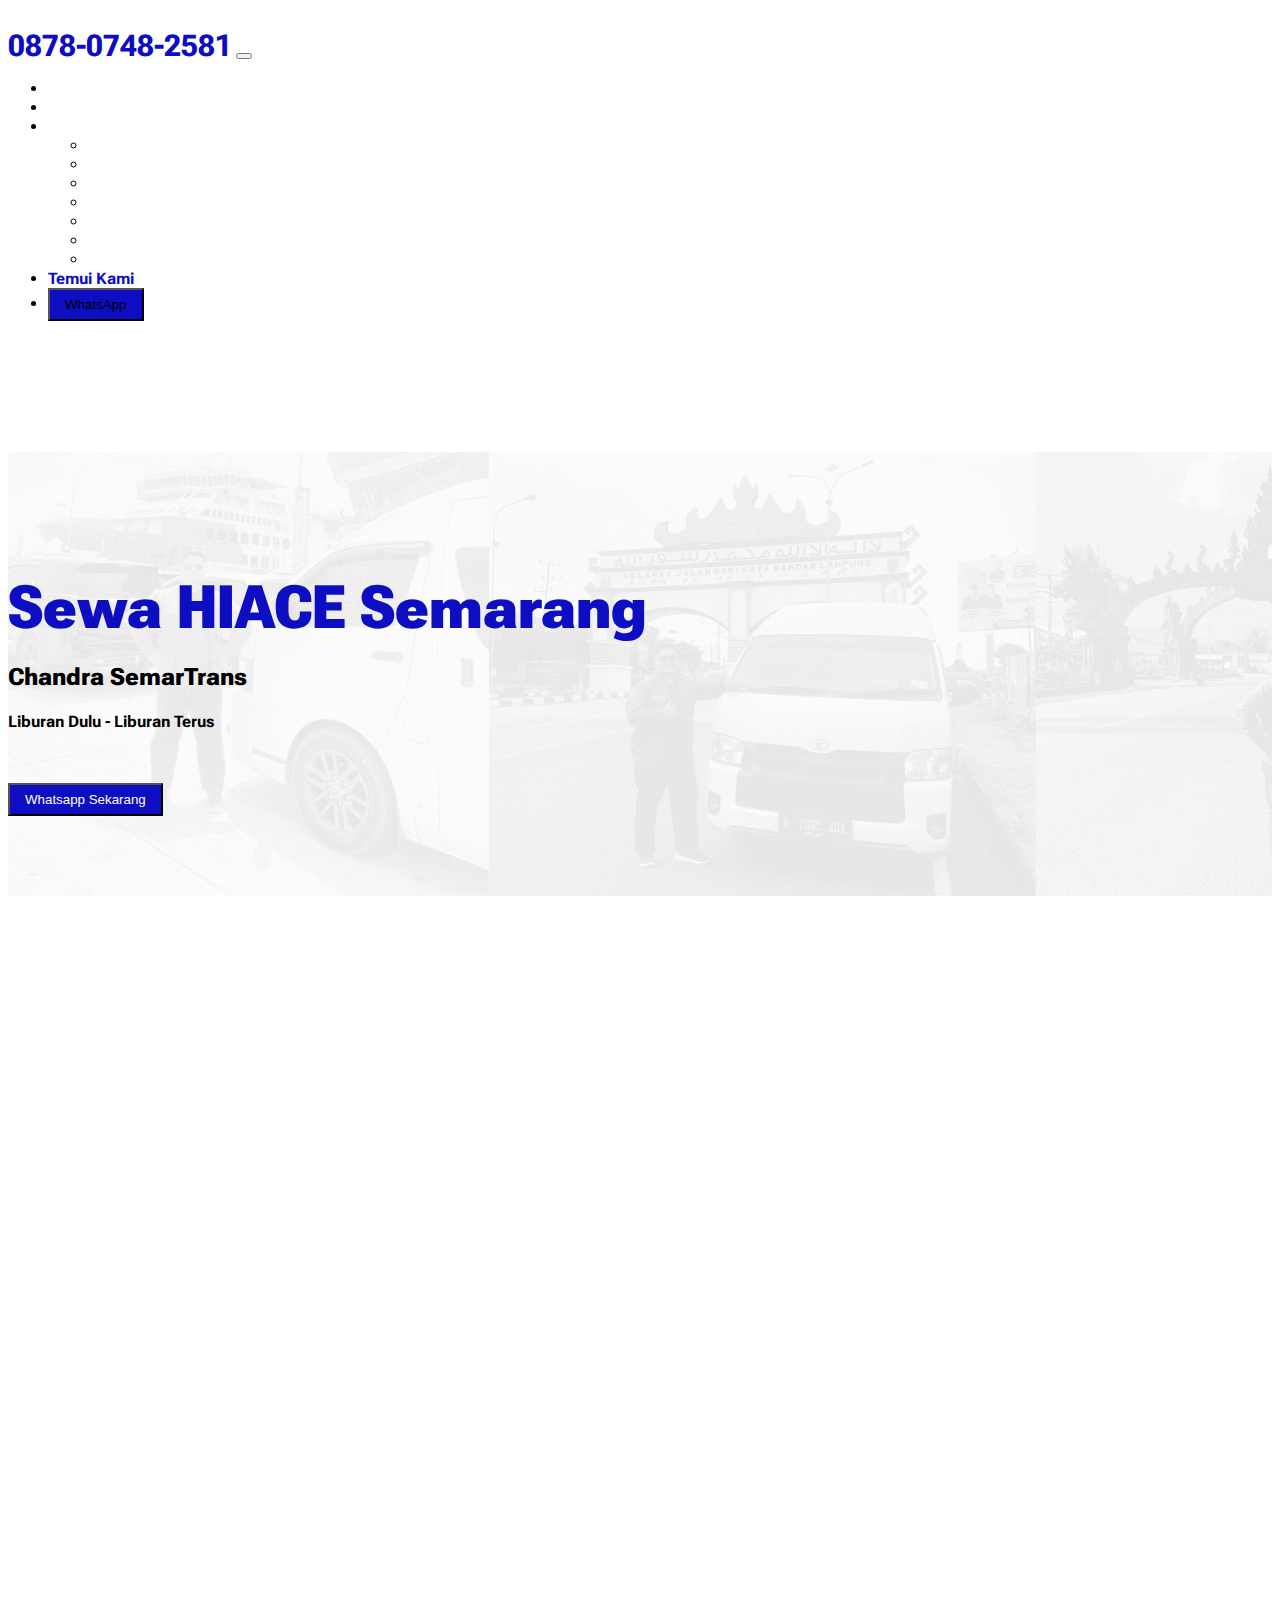
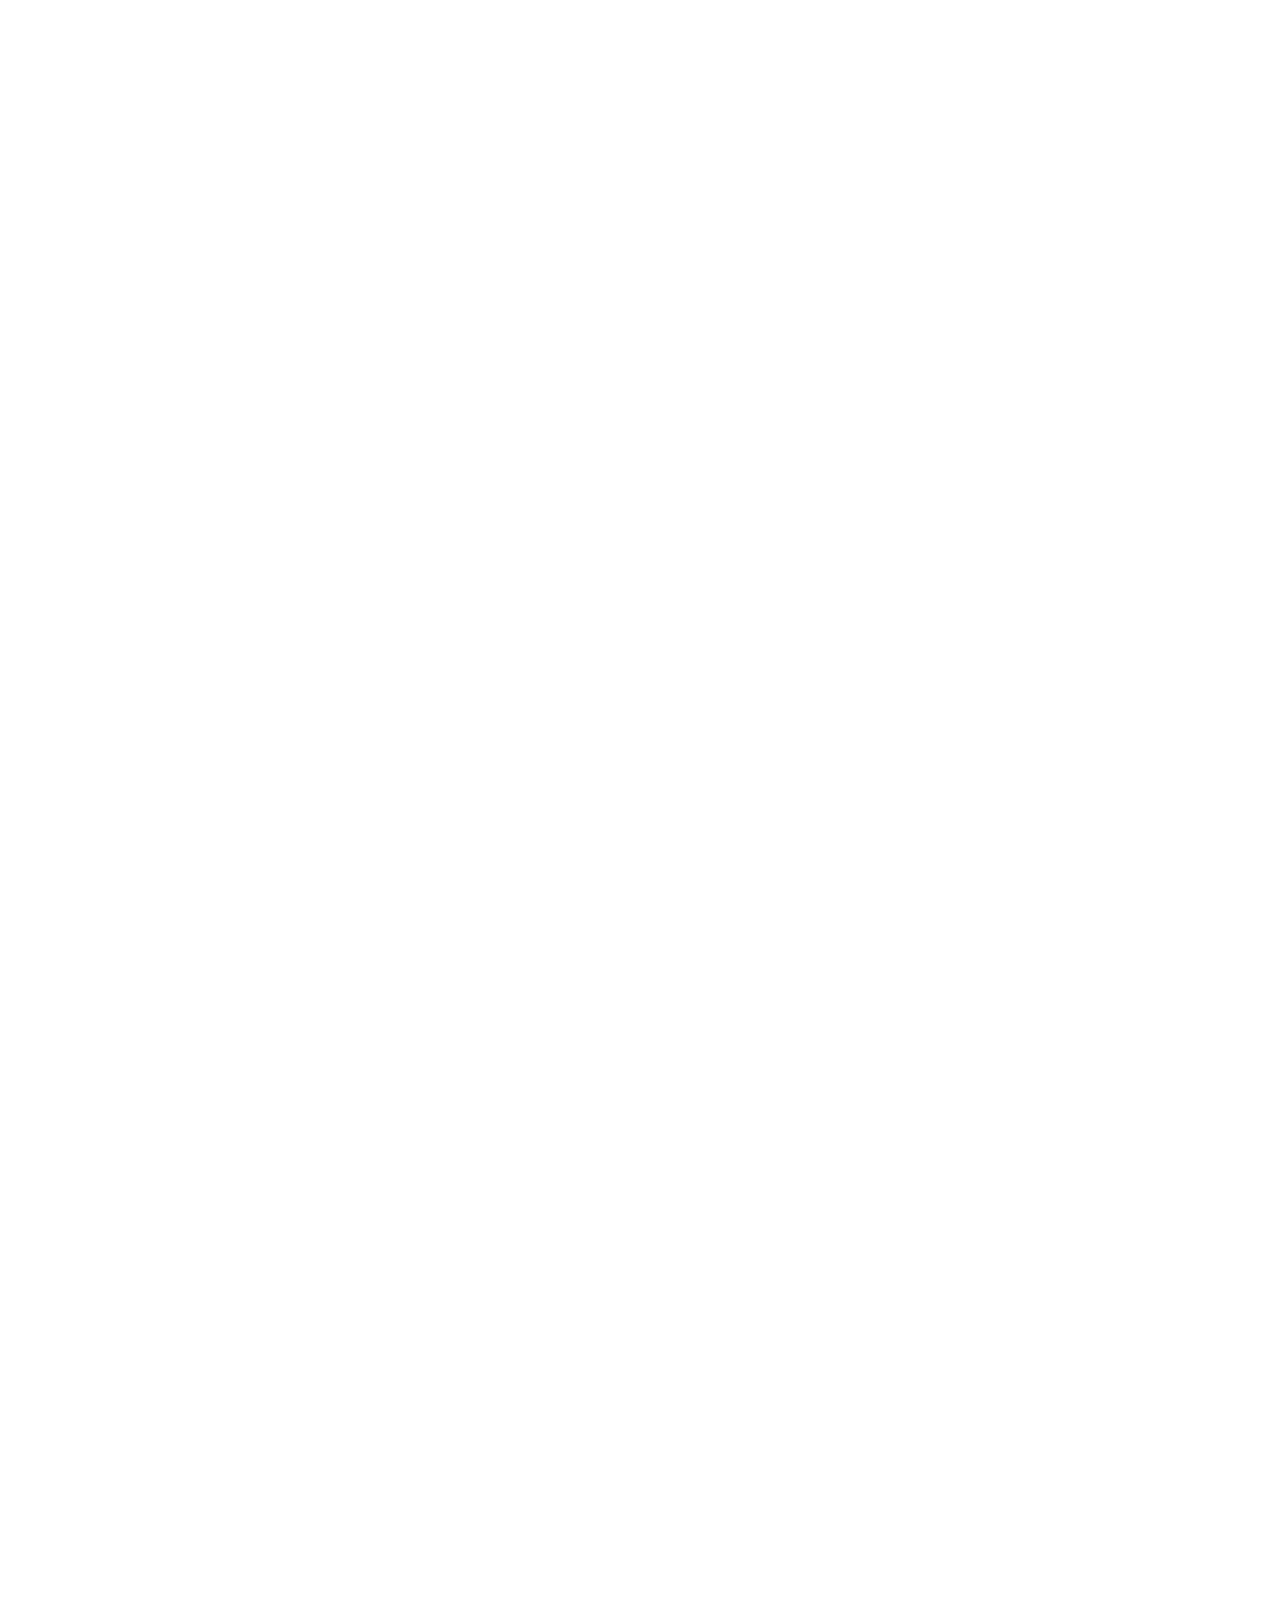
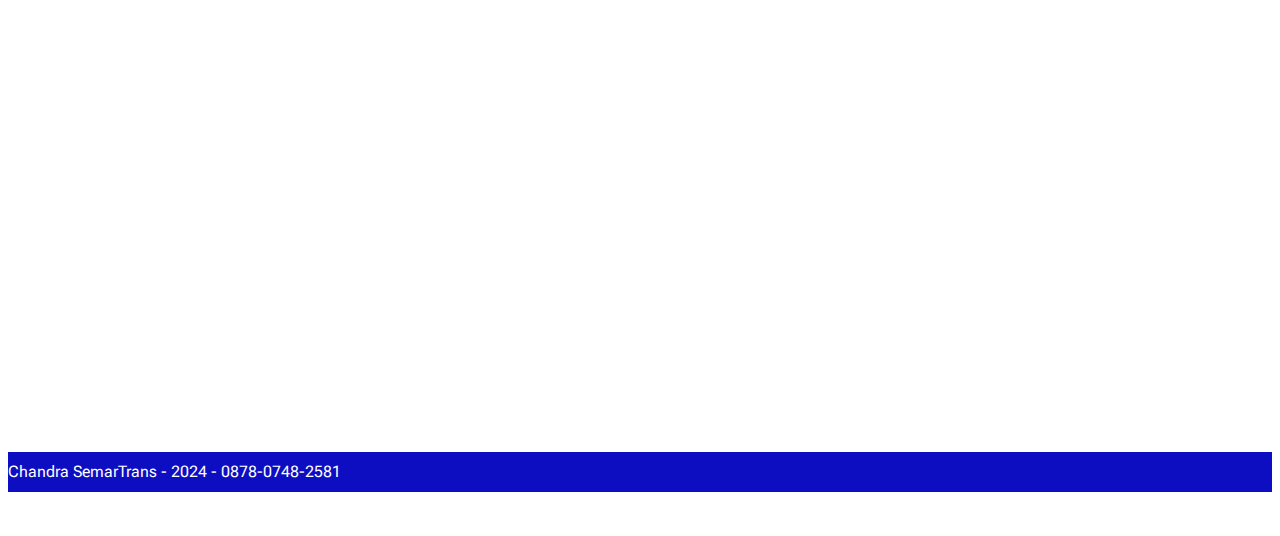
<file: temuikami.html>
<!doctype html>
<html lang="en">
  <head>
    <meta charset="utf-8">
    <meta name="description" content="0878-0748-2581 - SEWA HIACE di Semarang untuk tujuan ke berbagai kota. Sewa HIACE Semarang 
    untuk wisata, mantenan, kunjungan kerja, antar jemput, dan berbagai macam lainnya. Paket Harga Sewa HIACE Semarang.">
    <meta name="keywords" content="Sewa HIACE Semarang, Sewa Mobil Semarang, Sewa HIACE Premio Semarang">
    <meta name="viewport" content="width=device-width, initial-scale=1">
    <link rel="apple-touch-icon" sizes="180x180" href="/plugin/gambar/favicon/apple-touch-icon.png">
    <link rel="icon" type="image/png" sizes="32x32" href="/plugin/gambar/favicon/favicon-32x32.png">
    <link rel="icon" type="image/png" sizes="16x16" href="/plugin/gambar/favicon/favicon-16x16.png">
    <title>0878-0748-2581 Sewa HIACE Semarang by Chandra SemarTrans - Liburan Terus</title>
    <link href="https://cdn.jsdelivr.net/npm/bootstrap@5.3.2/dist/css/bootstrap.min.css" rel="stylesheet" integrity="sha384-T3c6CoIi6uLrA9TneNEoa7RxnatzjcDSCmG1MXxSR1GAsXEV/Dwwykc2MPK8M2HN" crossorigin="anonymous">
    <link rel="preconnect" href="https://fonts.googleapis.com">
    <link rel="preconnect" href="https://fonts.gstatic.com" crossorigin>
    <link href="https://fonts.googleapis.com/css2?family=Roboto+Flex:opsz,wght@8..144,300;8..144,400;8..144,700&display=swap" rel="stylesheet">
    <link rel="stylesheet" href="https://cdn.jsdelivr.net/npm/bootstrap-icons@1.11.3/font/bootstrap-icons.min.css">
    <link href="https://unpkg.com/aos@2.3.1/dist/aos.css" rel="stylesheet">
    <link rel="stylesheet" href="style/style.css">
</head>
  <body>
    <nav class="navbar navbar-expand-lg bg-body-tertiary fixed-top">
      <div class="container">
        <a class="navbar-brand" target="_blank" 
        href="https://api.whatsapp.com/send?phone=6287807482581&text=Hallo Chandra SemarTrans, Saya mau Sewa HIACE Semarang">0878-0748-2581</a>
        <button class="navbar-toggler" type="button" data-bs-toggle="collapse" data-bs-target="#navbarSupportedContent" aria-controls="navbarSupportedContent" aria-expanded="false" aria-label="Toggle navigation">
          <span class="navbar-toggler-icon"></span>
        </button>
        <div class="collapse navbar-collapse" id="navbarSupportedContent">
          <ul class="navbar-nav ms-auto mb-2 mb-lg-0">
            <li class="nav-item">
              <a class="nav-link" aria-current="page" href="index.html">Beranda</a>
            </li>
            <li class="nav-item">
              <a class="nav-link" target="_blank" href="https://www.instagram.com/rentalhiace_semarang/">Galeri</a>
            </li>
            <li class="nav-item dropdown">
              <a class="nav-link dropdown-toggle" href="#" role="button" data-bs-toggle="dropdown" aria-expanded="false">
                Daftar Harga
              </a>
              <ul class="dropdown-menu">
                <li><a class="dropdown-item" href="sewahiacesemarangjogja.html">Jogja</a></li>
                <li><a class="dropdown-item" href="sewahiacesemarangdieng.html">Dieng</a></li>
                <li><a class="dropdown-item" href="sewahiacesemarangjakarta.html">Jakarta</a></li>
                <li><a class="dropdown-item" href="sewahiacesemarangmalang.html">Malang</a></li>
                <li><a class="dropdown-item" href="sewahiacesemarangbali.html">Bali</a></li>
                <li><a class="dropdown-item" href="sewahiacesemarangpacitan.html">Pacitan</a></li>
                <li><a class="dropdown-item" href="sewahiacesemaranglampung.html">Lampung</a></li>
              </ul>
            </li>
            <li class="nav-item">
              <a class="nav-link active" target="_blank" href="temuikami.html">Temui Kami</a>
            </li>
            <li>
              <a href="https://api.whatsapp.com/send?phone=6287807482581&text=Hallo Chandra SemarTrans, Saya mau Sewa HIACE Semarang" target="_blank" rel="noopener noreferrer">
              <button type="button" class="btn btn-primary pesan-navbar"> WhatsApp</button>
              </a>
            </li>
        </div>
      </div>
    </nav>

    <div class="judul text-center" data-aos="fade-up" data-aos-duration="1000">
        <h1>Sewa HIACE Semarang</h1>
        <H2>Chandra SemarTrans</H2>
        <h4>Liburan Dulu - Liburan Terus</h3>
        <button class="btn btn-primary pesan"><a href="
          https://api.whatsapp.com/send?phone=6287807482581&text=Hallo Chandra SemarTrans, Saya mau Sewa HIACE Semarang
          " rel="noopener noreferrer">Whatsapp Sekarang</a></button>
    </div>

    <nav aria-label="breadcrumb" class="container alamat" data-aos="fade-up" data-aos-duration="2000">
      <ol class="breadcrumb">
        <li class="breadcrumb-item text-decoration"><a class="nav-link" href="index.html">Beranda</a></li>
        <li class="breadcrumb-item active" aria-current="page">Temui Kami</li>
      </ol>
    </nav>

    <div class="paket-harga container" data-aos="fade-up" data-aos-duration="1500">
      <div class="paket-harga-judul text-center">
        <h2>Temui Kami </h2>
        <h3>Chandra SemarTrans</h3>
        <p>Mari Diskusikan Perjalananmu</p>
      </div>
      <div class="paket-harga-content row justify-content-center">
       <div class="col-lg-6 col-10 mb-4">
        <h3 class="text-center mb-3">Alamat Kantor Kami</h3>
        <iframe src="https://www.google.com/maps/embed?pb=!1m14!1m8!1m3!1d2490.4027166987353!2d110.37296416360213!3d-7.76139111133737!3m2!1i1024!2i768!4f13.1!3m3!1m2!1s0x2e7a59d0473198bf%3A0x95760d0164868fc3!2sChandra%20JogjaTrans%20%7C%20Rental%20Mobil%20Jogja%20%7C%20Paket%20Wisata%20Jogja%20%7C%20Sewa%20Bus%20Jogja!5e0!3m2!1sid!2sid!4v1706545768124!5m2!1sid!2sid" width="100%" height="450" style="border:0;" allowfullscreen="" loading="lazy" referrerpolicy="no-referrer-when-downgrade"></iframe>
       </div>

       <div class="col-lg-6 col-10 mb-4">
        <h3 class="text-center mb-3">Alamat Garasi Kami</h3>
        <iframe src="https://www.google.com/maps/embed?pb=!1m10!1m8!1m3!1d415.4943256246669!2d110.40638203051768!3d-7.803535326745437!3m2!1i1024!2i768!4f13.1!5e0!3m2!1sid!2sid!4v1706546245760!5m2!1sid!2sid" width="100%" height="450" style="border:0;" allowfullscreen="" loading="lazy" referrerpolicy="no-referrer-when-downgrade"></iframe>
       </div>
      </div>
    </div>

    <div class="pesan-sekarang container-fluid text-center" data-aos="fade-up" data-aos-duration="1500">
      <div class="pesan-sekarang-judul">
        <h2>Sewa HIACE Semarang</h2>
        <h4>Pesan Sekarang</h4>
        <h4>NOMOR WhatsApp 0878-0748-2581</h4>
        <p>Atau Klik bawah ini</p>
      </div>
      <div class="tombol">
        <button class="btn pesan">
          <a class="text-decoration" href="
          https://api.whatsapp.com/send?phone=6287807482581&text=Hallo Chandra SemarTrans,
           Saya mau Sewa HIACE Semarang
          " target="_blank" rel="noopener noreferrer">WhatsApp Sekarang</a>
        </button>
      </div>
    </div>

    <div class="info-tambahan container-fluid mt-4" data-aos="fade-up" data-aos-duration="1500">
      <div class="container">
        <div class="row">
          <div class="col-lg-3 col-md-6 col-10">
            <div class="content-info-tambahan">
             <h4>Chandra SemarTrans</h4>
             <h5>Sewa HIACE Semarang</h5>
              <h6>Kantor Kami</h6>
              <p>Jl. Pogung Dalangan, Pogung Kidul, Sinduadi, Kec. Mlati,
                 Kabupaten Sleman, Daerah Istimewa Yogyakarta 55284</p>
              <h6>Garasi Kami</h6>
              <p>Jl. Wonocatur No.454, Wonocatur, Banguntapan, Kec. Banguntapan,
                 Kabupaten Bantul, Daerah Istimewa Yogyakarta 55198</p>
            </div>
          </div>
          <div class="col-lg-3 col-md-6 col-6">
            <div class="content-info-tambahan">
              <h4>Hubungi Kami</h4>
              <h6>Nomor WhatsApp</h6>
              <p>0878-0748-2581</p>
              <h6>Akun Sosial Media</h6>
              <p>Akun Instagram</p>
              <p><a class="link" href="https://www.instagram.com/rentalhiace_semarang/" target="_blank" rel="noopener noreferrer">rentalhiace_semarang</a></p>
              <p><a class="link" href="https://www.instagram.com/rentalhiace_semarang/" target="_blank" rel="noopener noreferrer">rentalhiace_semarang</a></p>
              <p><a class="link" href="https://www.instagram.com/rentalhiace_semarang/" target="_blank" rel="noopener noreferrer">rentalhiace_semarang</a></p>
              <p><a class="link" href="https://www.instagram.com/rentalhiace_semarang/" target="_blank" rel="noopener noreferrer">rentalhiace_semarang</a></p>
            </div>
          </div>
          <div class="col-lg-3 col-md-6 col-6">
            <div class="content-info-tambahan">
             <h4>Daftar Paket Wisata</h4>
             <h5>Sewa HIACE Semarang</h5>
             <p><a href="sewahiacesemarangjogja.html" rel="noopener noreferrer">Paket Wisata Jogja</a></p>
             <p><a href="sewahiacesemarangdieng.html" rel="noopener noreferrer">Paket Wisata Dieng</a></p>
             <p><a href="sewahiacesemarangmalang.html" rel="noopener noreferrer">Paket Wisata Malang</a></p>
             <p><a href="sewahiacesemarangbali.html" rel="noopener noreferrer">Paket Wisata Bali</a></p>
             <p><a href="sewahiacesemarangpacitan.html" rel="noopener noreferrer">Paket Wisata Pacitan</a></p>
             <p><a href="sewahiacesemarangjakarta.html" rel="noopener noreferrer">Paket Wisata Jakarta</a></p>
            </div>
          </div>
          <div class="col-lg-3 col-md-6 col-6">
            <div class="content-info-tambahan">
             <h4>Liburan Terus</h4>
             <p>Liburan Dulu, <br> Liburan Terus</p>
            </div>
          </div>
        </div>
      </div>
    </div>

   <footer class="text-center">
    <p>Chandra SemarTrans - 2024 - 0878-0748-2581</p>
   </footer>
      
    <script src="https://cdn.jsdelivr.net/npm/bootstrap@5.3.2/dist/js/bootstrap.bundle.min.js" integrity="sha384-C6RzsynM9kWDrMNeT87bh95OGNyZPhcTNXj1NW7RuBCsyN/o0jlpcV8Qyq46cDfL" crossorigin="anonymous"></script>
    <script src="https://unpkg.com/aos@next/dist/aos.js"></script>
  <script>
    AOS.init();
  </script>
  </body>
</html>
</file>
<file: style/style.css>
body {
  font-family: "Roboto Flex", sans-serif;
  padding-bottom: 0px;
  margin-bottom: 0px;
}
body a {
  text-decoration: none;
  background-color: none;
  color: white;
}
body .pesan-navbar {
  padding: 7px 15px;
  background-color: rgb(13, 13, 194);
}
body .pesan-navbar:hover {
  transform: scale(1.02);
  box-shadow: 3px 3px 3px rgba(0, 0, 0, 0.8);
}
body .navbar {
  padding: 20px 0px;
}
body .pesan {
  margin-top: 10px;
  padding: 7px 15px;
  background-color: rgb(13, 13, 194);
}
body .pesan:hover {
  transform: scale(1.02);
  box-shadow: 3px 3px 3px rgba(0, 0, 0, 0.8);
  background-color: red;
}

nav .navbar-brand {
  font-weight: bold;
  color: rgb(13, 13, 194);
  font-size: 30px;
}
nav .active {
  font-weight: bold;
  color: rgb(13, 13, 194) !important;
}

.judul {
  margin-top: 95px;
  background-image: url("/plugin/gambar/banner.png");
  background-size: cover;
  padding: 80px 0px;
}
.judul h1 {
  color: rgb(13, 13, 194);
  font-weight: 800;
  font-size: 60px;
  margin-bottom: 15px;
}
.judul h2 {
  font-weight: 800;
  margin-bottom: 5px;
}
.judul .pesan {
  margin-top: 30px;
  padding: 7px 15px;
  background-color: rgb(13, 13, 194);
}
.judul .pesan:hover {
  transform: scale(1.02);
  box-shadow: 3px 3px 3px rgba(0, 0, 0, 0.8);
  background-color: red;
}

.sorot {
  margin-top: -35px;
}
.sorot .item-mobil {
  border: solid 2px rgb(204, 204, 204);
  box-shadow: -5px -5px 2px rgb(134, 134, 134);
  padding: 30px 20px;
  margin-bottom: 20px;
}
.sorot .item-mobil img {
  margin-bottom: 15px;
}
.sorot .item-mobil h5 {
  color: rgb(13, 13, 194);
  font-weight: bold;
}
.sorot .item-mobil p {
  color: rgb(87, 86, 86);
}
.sorot .item-mobil .hubungi button {
  color: rgb(13, 13, 194);
}
.sorot .item-mobil .hubungi button:hover {
  transform: scale(1.03);
  box-shadow: 3px 3px 3px rgba(0, 0, 0, 0.8);
  background-color: rgb(13, 13, 194);
  color: white;
}

.keuntungan {
  background-color: rgba(167, 167, 255, 0.096);
  padding: 50px;
}
.keuntungan .keuntungan-judul h2 {
  font-weight: bold;
  color: rgb(13, 13, 194);
}
.keuntungan .keuntungan-judul h2 span {
  color: black;
}
.keuntungan .keuntungan-judul p {
  font-size: 20px;
}
.keuntungan .keuntungan-content img {
  margin-bottom: 25px;
  box-shadow: 10px 10px 10px rgb(134, 134, 134);
}
.keuntungan .keuntungan-content .item-keuntungan .icon i {
  color: rgb(13, 13, 194);
}
.keuntungan .keuntungan-content .item-keuntungan .keterangan h3 {
  color: rgb(13, 13, 194);
  font-weight: bold;
}
.keuntungan .keuntungan-content .item-keuntungan .keterangan p {
  text-align: justify;
}

.paket-harga {
  padding: 40px 0px 30px 0px;
}
.paket-harga .paket-harga-judul {
  margin-bottom: 50px;
}
.paket-harga .paket-harga-judul h2 {
  font-weight: bold;
  color: rgb(13, 13, 194);
}
.paket-harga .paket-harga-judul h3 {
  font-weight: bold;
}
.paket-harga .paket-harga-judul p {
  font-size: 20px;
}
.paket-harga .paket-harga-content .paket-harga-item {
  padding: 30px 15px 10px 15px;
  border: 2px solid rgb(13, 13, 194);
  box-shadow: 3px 3px 5px rgba(0, 0, 0, 0.8);
  margin-bottom: 50px;
}
.paket-harga .paket-harga-content .paket-harga-item h3 {
  font-weight: bold;
}
.paket-harga .paket-harga-content .paket-harga-item h4 {
  font-weight: bold;
  color: rgb(13, 13, 194);
}
.paket-harga .paket-harga-content .paket-harga-item h4 span {
  font-size: 13px;
  color: grey;
}
.paket-harga .paket-harga-content .paket-harga-item .best {
  color: rgb(255, 187, 1);
}
.paket-harga .paket-harga-content .paket-harga-item ul {
  padding: 0;
  list-style-type: none;
  text-align: center;
}
.paket-harga .paket-harga-content .paket-harga-item ul li {
  margin-bottom: 5px;
}
.paket-harga .paket-harga-content .paket-harga-item ul .na {
  text-decoration: line-through;
  color: rgb(168, 168, 168);
}
.paket-harga .paket-harga-content .paket-harga-item .pesan-sekarang-mobil {
  margin-bottom: 12px;
}
.paket-harga .paket-harga-content .paket-harga-item .pesan-sekarang-mobil .btn-pesan {
  background-color: rgb(13, 13, 194);
  color: white;
}
.paket-harga .paket-harga-content .paket-harga-item .pesan-sekarang-mobil .pesan-best {
  background-color: rgb(255, 187, 1);
}
.paket-harga .paket-harga-content .paket-harga-item .pesan-sekarang-mobil .pesan-best a {
  color: black;
}
.paket-harga .paket-harga-content .paket-harga-item .pesan-sekarang-mobil .btn-pesan:hover {
  transform: scale(1.05);
  box-shadow: -4px 4px 2px rgba(0, 0, 0, 0.8);
}
.paket-harga .paket-harga-content .paket-harga-item .lihat-detail a {
  color: black;
  text-decoration: underline;
}
.paket-harga .paket-harga-content .paket-harga-item .lihat-detail:hover {
  transform: scale(1.07);
}
.paket-harga .paket-harga-content .best-a {
  border: 2px solid rgb(255, 187, 1);
  transform: scale(1.05);
}

.pesan-sekarang {
  background-color: rgba(167, 167, 255, 0.096);
  padding: 40px;
}
.pesan-sekarang .pesan-sekarang-judul h2 {
  font-weight: bold;
  color: rgb(13, 13, 194);
}

footer {
  background-color: rgb(13, 13, 194);
  color: white;
  line-height: 40px;
  height: 40px;
}

.alamat {
  margin-top: 20px;
}

.pilihan-wisata {
  margin-top: 45px;
}
.pilihan-wisata .judul-pilihan-wisata h2 {
  font-weight: bold;
  color: rgb(13, 13, 194);
  font-size: 25px;
}
.pilihan-wisata .judul-pilihan-wisata h3 {
  font-size: 20px;
  font-weight: bold;
}
.pilihan-wisata .content-pilihan-wisata {
  margin-top: 35px;
}
.pilihan-wisata .content-pilihan-wisata .card-wisata {
  border: none;
  margin-bottom: 40px;
}
.pilihan-wisata .content-pilihan-wisata .card-wisata .tombol-pesan {
  margin-top: -20px;
}
.pilihan-wisata .content-pilihan-wisata .card-wisata img {
  box-shadow: 5px 5px 4px rgba(0, 0, 0, 0.8);
}
.pilihan-wisata .content-pilihan-wisata img {
  margin-bottom: 15px;
}
.pilihan-wisata .content-pilihan-wisata h4 {
  font-weight: bold;
  color: rgb(13, 13, 194);
}
.pilihan-wisata .content-pilihan-wisata h4 .kota {
  color: black;
}
.pilihan-wisata .content-pilihan-wisata hr {
  margin-top: -2px;
}
.pilihan-wisata .content-pilihan-wisata p {
  text-align: justify;
}

.kenapa-hiace {
  margin-top: 25px;
}
.kenapa-hiace h2 {
  font-weight: bold;
  color: rgb(13, 13, 194);
  font-size: 25px;
}
.kenapa-hiace h3 {
  font-size: 20px;
  font-weight: bold;
}
.kenapa-hiace h4 {
  font-size: 18px;
}
.kenapa-hiace .content-kenapa-hiace {
  margin-top: 30px;
}
.kenapa-hiace .content-kenapa-hiace .item-kenapa-hiace {
  margin-bottom: 25px;
  padding: 0px;
  padding-right: 10px;
}
.kenapa-hiace .content-kenapa-hiace .item-kenapa-hiace .gambar {
  margin-right: 17px;
}
.kenapa-hiace .content-kenapa-hiace .item-kenapa-hiace .gambar img {
  box-shadow: 5px 5px 3px rgba(0, 0, 0, 0.8);
}
.kenapa-hiace .content-kenapa-hiace .item-kenapa-hiace .keterangan h5 {
  font-weight: bold;
  color: rgb(13, 13, 194);
}

.info-tambahan {
  padding-top: 40px;
  padding-bottom: 40px;
  background-color: rgba(167, 167, 255, 0.096);
}
.info-tambahan .content-info-tambahan {
  margin-bottom: 15px;
}
.info-tambahan .content-info-tambahan h4,
.info-tambahan .content-info-tambahan h5 {
  font-weight: bold;
}
.info-tambahan .content-info-tambahan h4 {
  color: rgb(13, 13, 194);
  font-size: 20px;
}
.info-tambahan .content-info-tambahan h5 {
  font-size: 18px;
}
.info-tambahan .content-info-tambahan h6 {
  font-weight: bold;
  color: rgb(13, 13, 194);
}
.info-tambahan .content-info-tambahan p {
  font-size: 14px;
}
.info-tambahan .content-info-tambahan p a {
  color: black;
}/*# sourceMappingURL=style.css.map */
</file>
